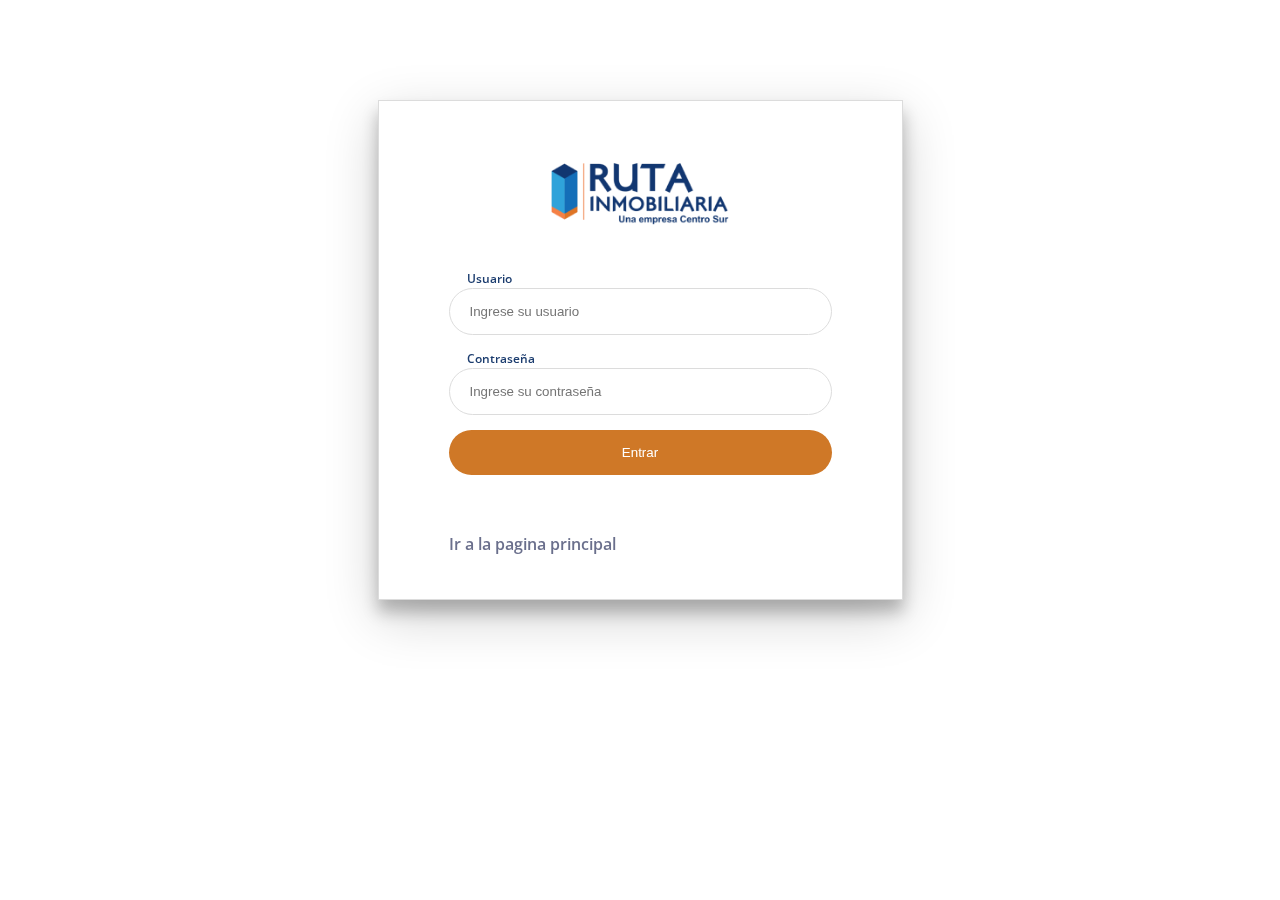
<file: ruta-noticias/index.html>
<!DOCTYPE html>
<html>

<head><meta http-equiv="Content-Type" content="text/html; charset=utf-8">
    
    
    
    
    <title>Administrador Ruta Inmobiliaria</title>
    
    <link rel='stylesheet prefetch' href='https://fonts.googleapis.com/css?family=Open+Sans:600'>
	<link rel="shortcut icon" href="images/favicon.png" />
    <link rel="stylesheet" href="css/style1.css">


</head>

<body>
    <div class="login-wrap">
        <div class="login-html">
            <div class="center">
                <img src="images/logo3.png" alt="" style="width: 50%">
            </div>
            <input id="tab-1" type="radio" name="tab" class="sign-in" checked><label for="tab-1" class="tab">Inicio de sesion</label>
            <input id="tab-2" type="radio" name="tab" class="sign-up"><label for="tab-2" class="tab"></label>

            <div class="login-form">
                <form method="post" action="validar.php">
                    <div class="sign-in-htm">
                        <div class="group">
                            <label for="user" class="label">Usuario</label>
                            <input name="user" type="text" class="input" required placeholder="Ingrese su usuario">
                        </div>
                        <div class="group">
                            <label for="pass" class="label">Contraseña</label>
                            <input name="pass" type="password" class="input" data-type="password" required placeholder="Ingrese su contraseña">
                        </div>

                        <div class="group">
                            <input type="submit" class="button" value="Entrar">
                        </div>
                        <div class="hr"></div>
                        <div class="cener">
                            <a href="../"> Ir a la pagina principal</a>
                        </div>

                    </div>
                </form>
            </div>

        </div>
    </div>


</body>

</html>
</file>
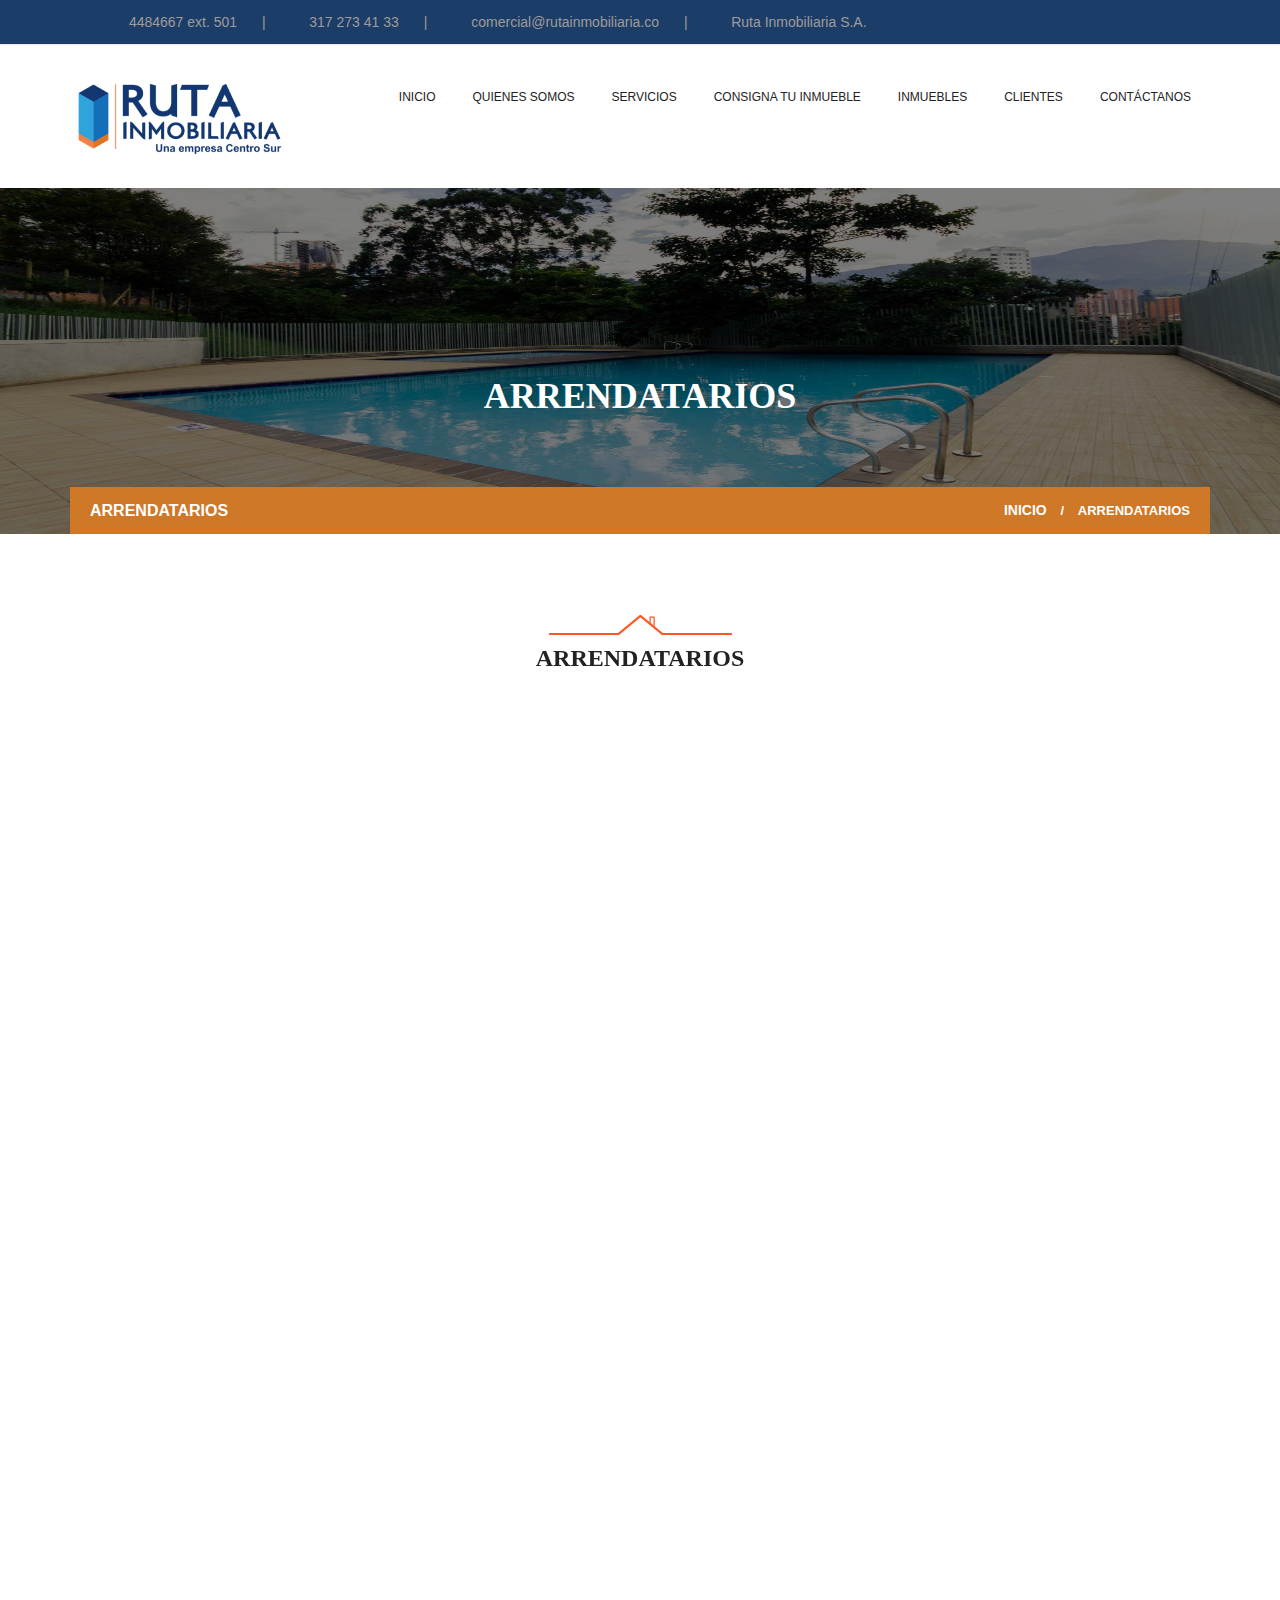
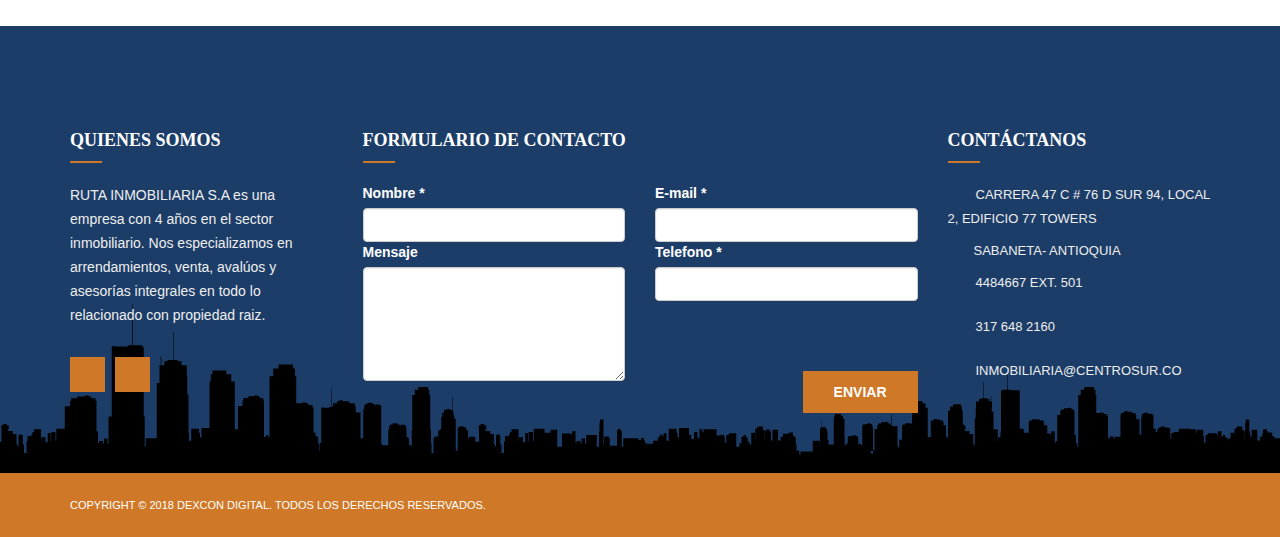
<file: arrendatarios.html>
<!DOCTYPE html>
<!--[if lt IE 7 ]><html class="ie ie6" lang="en"> <![endif]-->
<!--[if IE 7 ]><html class="ie ie7" lang="en"> <![endif]-->
<!--[if IE 8 ]><html class="ie ie8" lang="en"> <![endif]-->
<!--[if (gte IE 9)|!(IE)]><!-->
<!--<![endif]-->
<html lang="en-US">

<head>
	<meta charset="utf-8">
	<meta name="viewport" content="width=device-width, user-scalable=no">

	<meta name="author" content="Biinyu Games">
	<meta name="description" value="RUTA INMOBILIARIA S.A es una empresa con 4 años en el sector inmobiliario. Nos especializamos 
	en arrendamientos, venta, avalúos y asesorías integrales en todo lo relacionado con propiedad raiz.">
	<meta name="keywords" value="apartaestudios en medellin, apartamentos baratos en medellin, casas en arriendo medellin, inmobiliarias en medellin, agencias inmobiliarias en 
	medellin, apartamentos en arriendo medellin, arriendos baratos medellin, casas en arriendo medellin" >	
	<link rel="shortcut icon" href="images/favicon.png" type="image/x-icon">

	<!-- Favicons - Touch Icons -->

	<!-- HTML5 Shim and Respond.js IE8 support of HTML5 elements and media queries -->
	<!-- WARNING: Respond.js doesn't work if you view the page via file:// -->





<!-- Global site tag (gtag.js) - Google Analytics -->
<script async src="https://www.googletagmanager.com/gtag/js?id=UA-127178498-1"></script>
<script>
  window.dataLayer = window.dataLayer || [];
  function gtag(){dataLayer.push(arguments);}
  gtag('js', new Date());

  gtag('config', 'UA-127178498-1');
</script>
<script type="text/javascript"> window.smartlook||(function(d) { var o=smartlook=function(){ o.api.push(arguments)},h=d.getElementsByTagName('head')[0]; var c=d.createElement('script');o.api=new Array();c.async=true;c.type='text/javascript'; c.charset='utf-8';c.src='https://rec.smartlook.com/recorder.js';h.appendChild(c); })(document); smartlook('init', 'df51edef96e0c83cfcb3f6906c36e2cbdc8921df'); </script>
<!-- Google Tag Manager -->
<script>(function(w,d,s,l,i){w[l]=w[l]||[];w[l].push({'gtm.start':
new Date().getTime(),event:'gtm.js'});var f=d.getElementsByTagName(s)[0],
j=d.createElement(s),dl=l!='dataLayer'?'&l='+l:'';j.async=true;j.src=
'https://www.googletagmanager.com/gtm.js?id='+i+dl;f.parentNode.insertBefore(j,f);
})(window,document,'script','dataLayer','GTM-WPN4N86');</script>
<!-- End Google Tag Manager -->

	<title>Ruta Inmobiliaria - Arrendatarios</title>
	
	<link rel='dns-prefetch' href='http://fonts.googleapis.com' />
	<link rel='dns-prefetch' href='http://s.w.org' />
	<link rel="alternate" type="application/rss+xml" title="Realtor - Responsive Real Estate WordPress Theme &raquo; Feed" href="feed/index.html"
	/>
	<link rel="alternate" type="application/rss+xml" title="Realtor - Responsive Real Estate WordPress Theme &raquo; Comments Feed"
	 href="comments/feed/index.html" />
	<link rel="alternate" type="application/rss+xml" title="Realtor - Responsive Real Estate WordPress Theme &raquo; Our Team Comments Feed"
	 href="http://premiumlayers.net/demo/wp/realtor/our-team/feed/" />
	<script type="text/javascript">
		window._wpemojiSettings = { "baseUrl": "https:\/\/s.w.org\/images\/core\/emoji\/2.3\/72x72\/", "ext": ".png", "svgUrl": "https:\/\/s.w.org\/images\/core\/emoji\/2.3\/svg\/", "svgExt": ".svg", "source": { "concatemoji": "http:\/\/premiumlayers.net\/demo\/wp\/realtor\/wp-includes\/js\/wp-emoji-release.min.js?ver=4.8.7" } };
		!function (a, b, c) { function d(a) { var b, c, d, e, f = String.fromCharCode; if (!k || !k.fillText) return !1; switch (k.clearRect(0, 0, j.width, j.height), k.textBaseline = "top", k.font = "600 32px Arial", a) { case "flag": return k.fillText(f(55356, 56826, 55356, 56819), 0, 0), b = j.toDataURL(), k.clearRect(0, 0, j.width, j.height), k.fillText(f(55356, 56826, 8203, 55356, 56819), 0, 0), c = j.toDataURL(), b !== c && (k.clearRect(0, 0, j.width, j.height), k.fillText(f(55356, 57332, 56128, 56423, 56128, 56418, 56128, 56421, 56128, 56430, 56128, 56423, 56128, 56447), 0, 0), b = j.toDataURL(), k.clearRect(0, 0, j.width, j.height), k.fillText(f(55356, 57332, 8203, 56128, 56423, 8203, 56128, 56418, 8203, 56128, 56421, 8203, 56128, 56430, 8203, 56128, 56423, 8203, 56128, 56447), 0, 0), c = j.toDataURL(), b !== c); case "emoji4": return k.fillText(f(55358, 56794, 8205, 9794, 65039), 0, 0), d = j.toDataURL(), k.clearRect(0, 0, j.width, j.height), k.fillText(f(55358, 56794, 8203, 9794, 65039), 0, 0), e = j.toDataURL(), d !== e }return !1 } function e(a) { var c = b.createElement("script"); c.src = a, c.defer = c.type = "text/javascript", b.getElementsByTagName("head")[0].appendChild(c) } var f, g, h, i, j = b.createElement("canvas"), k = j.getContext && j.getContext("2d"); for (i = Array("flag", "emoji4"), c.supports = { everything: !0, everythingExceptFlag: !0 }, h = 0; h < i.length; h++)c.supports[i[h]] = d(i[h]), c.supports.everything = c.supports.everything && c.supports[i[h]], "flag" !== i[h] && (c.supports.everythingExceptFlag = c.supports.everythingExceptFlag && c.supports[i[h]]); c.supports.everythingExceptFlag = c.supports.everythingExceptFlag && !c.supports.flag, c.DOMReady = !1, c.readyCallback = function () { c.DOMReady = !0 }, c.supports.everything || (g = function () { c.readyCallback() }, b.addEventListener ? (b.addEventListener("DOMContentLoaded", g, !1), a.addEventListener("load", g, !1)) : (a.attachEvent("onload", g), b.attachEvent("onreadystatechange", function () { "complete" === b.readyState && c.readyCallback() })), f = c.source || {}, f.concatemoji ? e(f.concatemoji) : f.wpemoji && f.twemoji && (e(f.twemoji), e(f.wpemoji))) }(window, document, window._wpemojiSettings);
	</script>
	<style type="text/css">
		img.wp-smiley,
		img.emoji {
			display: inline !important;
			border: none !important;
			box-shadow: none !important;
			height: 1em !important;
			width: 1em !important;
			margin: 0 .07em !important;
			vertical-align: -0.1em !important;
			background: none !important;
			padding: 0 !important;
		}
	</style>
	<link rel='stylesheet' id='rs-plugin-settings-css' href='../wp-content/plugins/revslider/public/assets/css/settings-ver=5.4.1.css'
	 type='text/css' media='all' />
	<style id='rs-plugin-settings-inline-css' type='text/css'>
		#rs-demo-id {}
	</style>
	<link rel='stylesheet' id='Roboto-css' href='http://fonts.googleapis.com/css?family=Roboto:400,100,100italic,300,300italic,400italic,500,500italic,700,700italic,900,900italic&ver=4.8.7'
	 type='text/css' media='all' />
	<link rel='stylesheet' id='Lato-css' href='http://fonts.googleapis.com/css?family=Lato:100,300,400,700,900&ver=4.8.7' type='text/css'
	 media='all' />
	<link rel='stylesheet' id='Montserrat-css' href='http://fonts.googleapis.com/css?family=Montserrat:400,700&ver=4.8.7' type='text/css'
	 media='all' />
	<link rel='stylesheet' id='bootstrap-css' href='wp-content/themes/realtor/css/bootstrap.min-ver=1.3.css' type='text/css'
	 media='all' />
	<link rel='stylesheet' id='main-theme-css' href='wp-content/themes/realtor/css/main-ver=1.3.css' type='text/css' media='all'
	/>
	<link rel='stylesheet' id='main-style-css' href='wp-content/themes/realtor/style-ver=1.3.css' type='text/css' media='all'
	/>
	<link rel='stylesheet' id='animate-css' href='wp-content/themes/realtor/css/animate-ver=1.3.css' type='text/css' media='all'
	/>
	<link rel='stylesheet' id='responsive-css' href='wp-content/themes/realtor/css/responsive-ver=1.3.css' type='text/css'
	 media='all' />
	<link rel='stylesheet' id='font-awesome-css' href='wp-content/plugins/js_composer/assets/lib/bower/font-awesome/css/font-awesome.min-ver=5.1.1.css'
	 type='text/css' media='all' />
	<link rel='stylesheet' id='custom-style-css' href='wp-content/themes/realtor/css/custom-ver=1.3.css' type='text/css' media='all'
	/>
	<link rel='stylesheet' id='color_scheme-css' href='wp-content/themes/realtor/css/color.php-ver=1.3.css' type='text/css'
	 media='all' />
	<link rel='stylesheet' id='theme_optima-express-css' href='wp-content/themes/realtor/css/optimaexpress-ver=1.3.css' type='text/css'
	 media='all' />
	<link rel='stylesheet' id='js_composer_front-css' href='wp-content/plugins/js_composer/assets/css/js_composer.min-ver=5.1.1.css'
	 type='text/css' media='all' />
	<script type='text/javascript' src='wp-includes/js/jquery/jquery-ver=1.12.4.js'></script>
	<script type='text/javascript' src='wp-includes/js/jquery/jquery-migrate.min-ver=1.4.1.js'></script>
	<script type='text/javascript' src='wp-content/plugins/revslider/public/assets/js/jquery.themepunch.tools.min-ver=5.4.1.js'></script>
	<script type='text/javascript' src='wp-content/plugins/revslider/public/assets/js/jquery.themepunch.revolution.min-ver=5.4.1.js'></script>
	<link rel='https://api.w.org/' href='wp-json/index.html' />
	<link rel="EditURI" type="application/rsd+xml" title="RSD" href="xmlrpc.php-rsd.xml" />
	<link rel="wlwmanifest" type="application/wlwmanifest+xml" href="wp-includes/wlwmanifest.xml" />
	<meta name="generator" content="WordPress 4.8.7" />
	<link rel='shortlink' href='http://premiumlayers.net/demo/wp/realtor/?p=29' />
	<link rel="alternate" type="application/json+oembed" href="http://premiumlayers.net/demo/wp/realtor/wp-json/oembed/1.0/embed?url=http://premiumlayers.net/demo/wp/realtor/our-team/"
	/>
	<link rel="alternate" type="text/xml+oembed" href="http://premiumlayers.net/demo/wp/realtor/wp-json/oembed/1.0/embed?url=http://premiumlayers.net/demo/wp/realtor/our-team/&format=xml"
	/>
	<link rel="stylesheet" href="https://use.fontawesome.com/releases/v5.3.1/css/all.css" integrity="sha384-mzrmE5qonljUremFsqc01SB46JvROS7bZs3IO2EmfFsd15uHvIt+Y8vEf7N7fWAU"
	crossorigin="anonymous">
	<style type="text/css">
	</style>
	<script type="text/javascript"> if (ajaxurl === undefined) var ajaxurl = "http://premiumlayers.net/demo/wp/realtor/wp-admin/admin-ajax.php"; var wow_themes_realtor_rtl = false;</script>
	<style type="text/css">
	</style>


	<meta name="generator" content="Powered by Visual Composer - drag and drop page builder for WordPress." />
	<!--[if lte IE 9]><link rel="stylesheet" type="text/css" href="../wp-content/plugins/js_composer/assets/css/vc_lte_ie9.min.css" media="screen"><![endif]-->
	<meta name="generator" content="Powered by Slider Revolution 5.4.1 - responsive, Mobile-Friendly Slider Plugin for WordPress with comfortable drag and drop interface."
	/>
	<noscript>
		<style type="text/css">
			.wpb_animate_when_almost_visible {
				opacity: 1;
			}
		</style></noscript></head>

<body class="page-template page-template-tpl-visual_composer page-template-tpl-visual_composer-php page page-id-29 customize-support wpb-js-composer js-comp-ver-5.1.1 vc_responsive">

<!-- Google Tag Manager (noscript) -->
<noscript><iframe src="https://www.googletagmanager.com/ns.html?id=GTM-WPN4N86"
height="0" width="0" style="display:none;visibility:hidden"></iframe></noscript>
<!-- End Google Tag Manager (noscript) -->

	<!-- Page Wrap ===========================================-->
	<div id="wrap" class="home-1">

		<!--======= TOP BAR =========-->


		<div class="top-bar header-ppal">
			
		</div>


		<!--======= HEADER =========-->
		<header class="sticky menu-ppal">
			
		</header>
		<!--======= BANNER =========-->
		<div class="sub-banner"  style="background: url(images/zonascomunes.jpg) no-repeat; background-size: 100% 100%;">
			<div class="overlay">
				<div class="container">
					<h1>Arrendatarios</h1>
					<ol class="breadcrumb">
						<li class="pull-left">Arrendatarios</li>
						<li><a href="index.html">Inicio</a></li>
						<li>Arrendatarios</li>
					</ol>
				</div>
			</div>
		</div>

		<div class="row wpb_row vc_row-fluid">
			<div class="wpb_column col-sm-12">
				<div class="vc_column-inner ">
					<div class="wpb_wrapper">

						<!--======= TEAM =========-->
						<div class="team-section">

							<div class="container">
								<!--======= TITTLE =========-->
								<div class="tittle tittle2"> <img src="wp-content/themes/realtor/images/head-top.png" alt="">
									<h3>Arrendatarios</h3>
								
								</div>

								<div class="row">
								    <iframe src="https://www.simiinmobiliarias.com/base/simired/simidocs/index.php?inmo=893&tipo=1" frameborder="0" style="min-height: 870px;min-width: 100%;"></iframe> 

								</div>
							</div>
						</div>


					</div>
				</div>
			</div>
		</div>
		<div class="scrollup" id="easy-top" ></div>


		<footer class="footer-ppal">



		</footer>
	
		<!--======= RIGHTS =========-->
	
	
		<div class="rights">
		  <div class="container">
			<p class="font-montserrat"> Copyright © 2018 <a href="https://www.dexcondigital.com/" target="_blank" style="color: #fff;">Dexcon Digital.</a> Todos los derechos reservados.</p>
		  </div>
		</div>

	</div>

	<script type='text/javascript' src='wp-includes/js/jquery/ui/core.min-ver=1.11.4.js'></script>
	<script type='text/javascript' src='wp-includes/js/jquery/ui/widget.min-ver=1.11.4.js'></script>
	<script type='text/javascript' src='wp-includes/js/jquery/ui/tabs.min-ver=1.11.4.js'></script>
	<script type='text/javascript' src='wp-includes/js/jquery/ui/mouse.min-ver=1.11.4.js'></script>
	<script type='text/javascript' src='wp-includes/js/jquery/ui/resizable.min-ver=1.11.4.js'></script>
	<script type='text/javascript' src='wp-includes/js/jquery/ui/draggable.min-ver=1.11.4.js'></script>
	<script type='text/javascript' src='wp-includes/js/jquery/ui/button.min-ver=1.11.4.js'></script>
	<script type='text/javascript' src='wp-includes/js/jquery/ui/position.min-ver=1.11.4.js'></script>
	<script type='text/javascript' src='wp-includes/js/jquery/ui/dialog.min-ver=1.11.4.js'></script>
	<script type='text/javascript' src='wp-includes/js/jquery/ui/datepicker.min-ver=1.11.4.js'></script>
	<script type='text/javascript'>
		jQuery(document).ready(function (jQuery) { jQuery.datepicker.setDefaults({ "closeText": "Close", "currentText": "Today", "monthNames": ["January", "February", "March", "April", "May", "June", "July", "August", "September", "October", "November", "December"], "monthNamesShort": ["Jan", "Feb", "Mar", "Apr", "May", "Jun", "Jul", "Aug", "Sep", "Oct", "Nov", "Dec"], "nextText": "Next", "prevText": "Previous", "dayNames": ["Sunday", "Monday", "Tuesday", "Wednesday", "Thursday", "Friday", "Saturday"], "dayNamesShort": ["Sun", "Mon", "Tue", "Wed", "Thu", "Fri", "Sat"], "dayNamesMin": ["S", "M", "T", "W", "T", "F", "S"], "dateFormat": "MM d, yy", "firstDay": 1, "isRTL": false }); });
	</script>
	<script type='text/javascript' src='../wp-includes/js/jquery/ui/menu.min-ver=1.11.4.js'></script>
	<script type='text/javascript' src='../wp-includes/js/wp-a11y.min-ver=4.8.7.js'></script>
	<script type='text/javascript'>
		/* <![CDATA[ */
		var uiAutocompleteL10n = { "noResults": "No results found.", "oneResult": "1 result found. Use up and down arrow keys to navigate.", "manyResults": "%d results found. Use up and down arrow keys to navigate.", "itemSelected": "Item selected." };
/* ]]> */
	</script>
		<script type='text/javascript' src='wp-content/themes/realtor/js/top.js'></script>
	<script type='text/javascript' src='wp-includes/js/jquery/ui/autocomplete.min-ver=1.11.4.js'></script>
	<script type='text/javascript' src='wp-content/themes/realtor/js/wow.min-ver=1.3.js'></script>
	<script type='text/javascript' src='wp-content/themes/realtor/js/bootstrap-select-ver=1.3.js'></script>
	<script type='text/javascript' src='wp-content/themes/realtor/js/bootstrap.min-ver=1.3.js'></script>
	<script type='text/javascript' src='wp-content/themes/realtor/js/jquery.stellar-ver=1.3.js'></script>
	<script type='text/javascript' src='wp-content/themes/realtor/js/jquery.flexslider-min-ver=1.3.js'></script>
	<script type='text/javascript' src='wp-content/themes/realtor/js/owl.carousel.min-ver=1.3.js'></script>
	<script type='text/javascript' src='wp-content/themes/realtor/js/jquery.sticky-ver=1.3.js'></script>
	<script type='text/javascript' src='wp-content/themes/realtor/js/own-menu-ver=1.3.js'></script>
	<script type='text/javascript' src='wp-content/themes/realtor/js/main-ver=1.3.js'></script>
	<script type='text/javascript' src='wp-includes/js/comment-reply.min-ver=4.8.7.js'></script>
	<script type='text/javascript' src='wp-includes/js/wp-embed.min-ver=4.8.7.js'></script>
	<script type='text/javascript' src='wp-content/plugins/js_composer/assets/js/dist/js_composer_front.min-ver=5.1.1.js'></script>
	<script type='text/javascript' src='wp-content/themes/realtor/js/menu.js'></script>

</body>

</html>
</file>
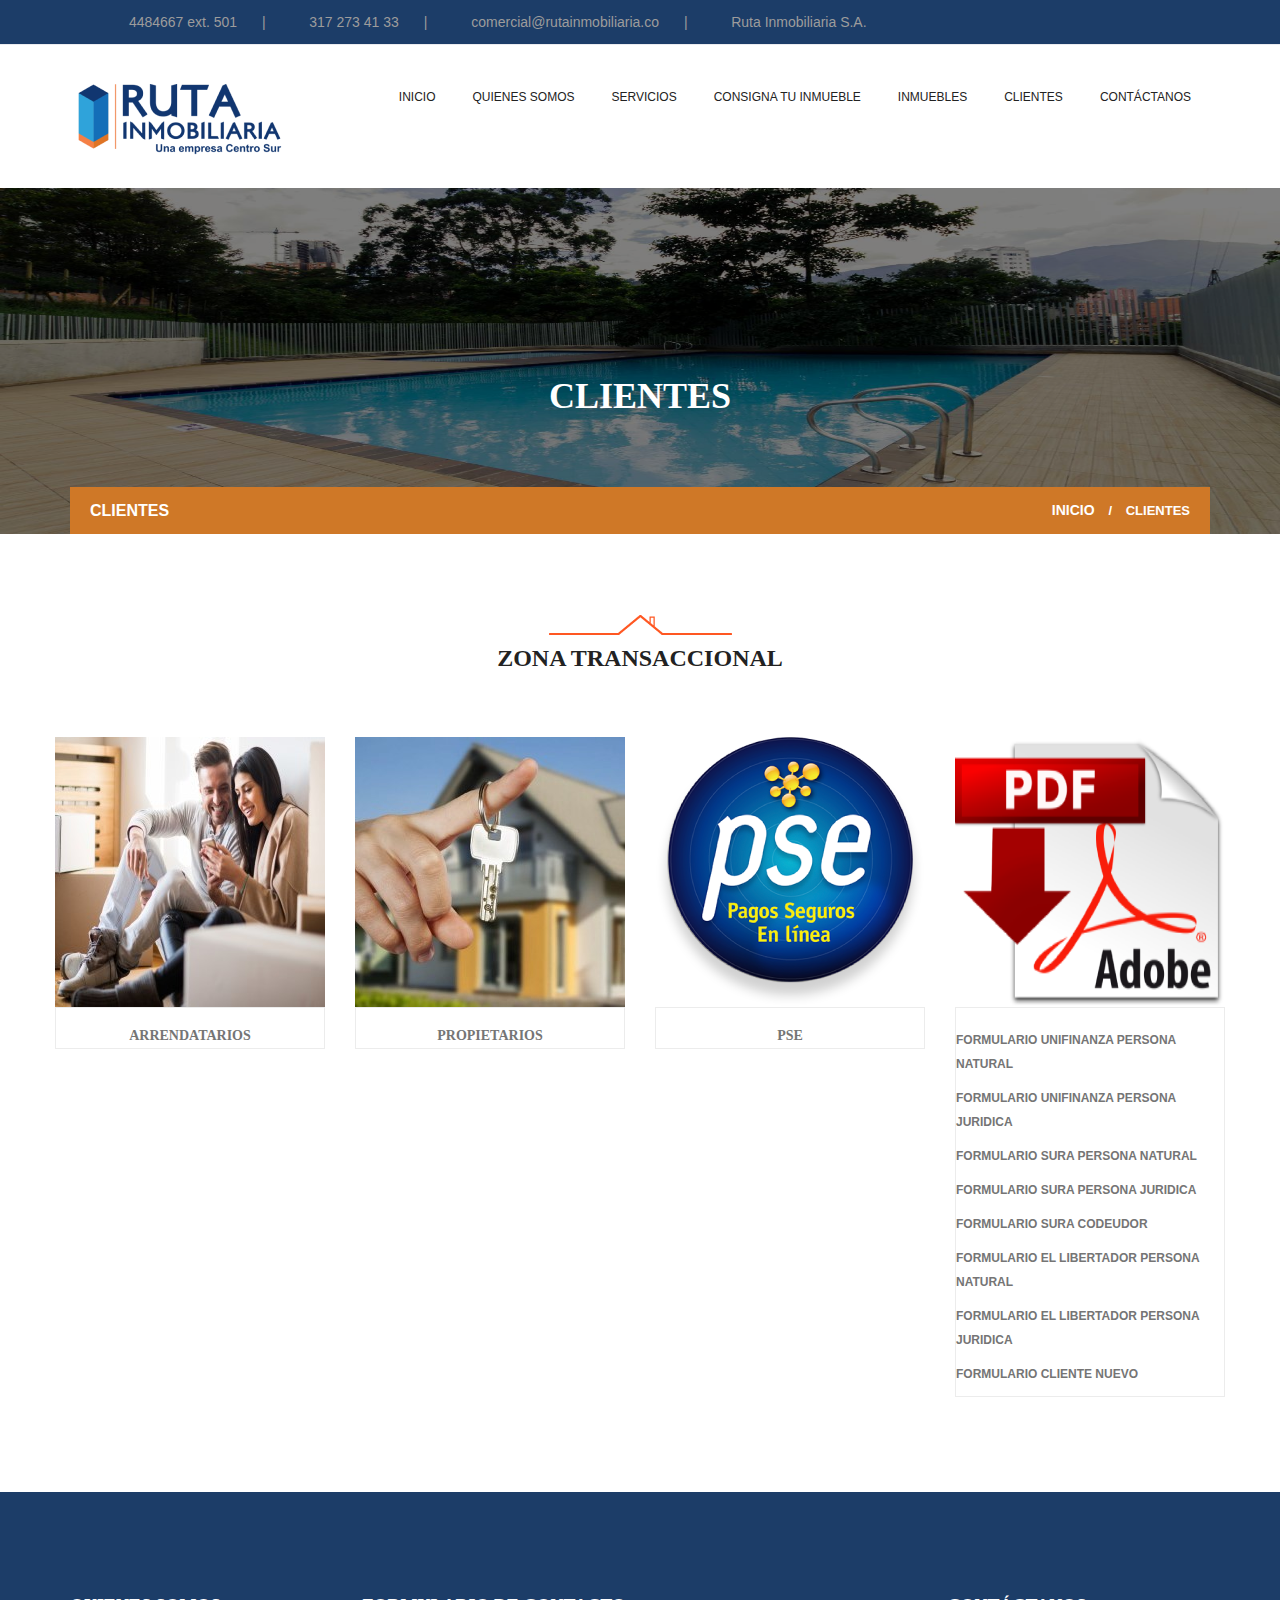
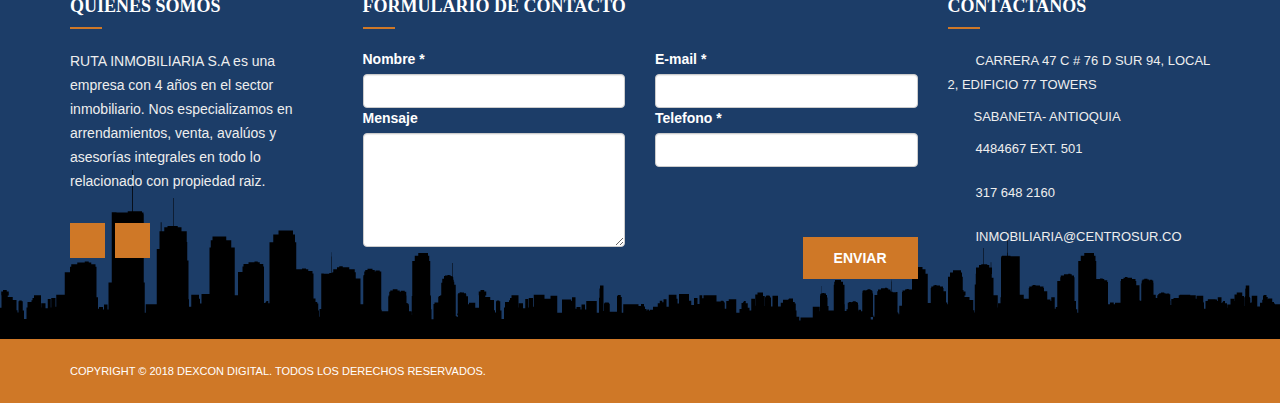
<file: clientes.html>
<!DOCTYPE html>
<!--[if lt IE 7 ]><html class="ie ie6" lang="en"> <![endif]-->
<!--[if IE 7 ]><html class="ie ie7" lang="en"> <![endif]-->
<!--[if IE 8 ]><html class="ie ie8" lang="en"> <![endif]-->
<!--[if (gte IE 9)|!(IE)]><!-->
<!--<![endif]-->
<html lang="en-US">

<head>
	<meta charset="utf-8">
	<meta name="viewport" content="width=device-width, user-scalable=no">

	<meta name="author" content="Biinyu Games">
	<meta name="description" value="RUTA INMOBILIARIA S.A es una empresa con 4 años en el sector inmobiliario. Nos especializamos 
	en arrendamientos, venta, avalúos y asesorías integrales en todo lo relacionado con propiedad raiz.">
	<meta name="keywords" value="apartaestudios en medellin, apartamentos baratos en medellin, casas en arriendo medellin, inmobiliarias en medellin, agencias inmobiliarias en 
	medellin, apartamentos en arriendo medellin, arriendos baratos medellin, casas en arriendo medellin" > 
	<link rel="shortcut icon" href="images/favicon.png" type="image/x-icon">

	<!-- Favicons - Touch Icons -->

	<!-- HTML5 Shim and Respond.js IE8 support of HTML5 elements and media queries -->
	<!-- WARNING: Respond.js doesn't work if you view the page via file:// -->





	<title>Ruta Inmobiliaria - Clientes</title>
	
	
	<link rel='dns-prefetch' href='http://fonts.googleapis.com' />
	<link rel='dns-prefetch' href='http://s.w.org' />
<!-- Global site tag (gtag.js) - Google Analytics -->
<script async src="https://www.googletagmanager.com/gtag/js?id=UA-127178498-1"></script>
<script type="text/javascript"> window.smartlook||(function(d) { var o=smartlook=function(){ o.api.push(arguments)},h=d.getElementsByTagName('head')[0]; var c=d.createElement('script');o.api=new Array();c.async=true;c.type='text/javascript'; c.charset='utf-8';c.src='https://rec.smartlook.com/recorder.js';h.appendChild(c); })(document); smartlook('init', 'df51edef96e0c83cfcb3f6906c36e2cbdc8921df'); </script>
<script>
  window.dataLayer = window.dataLayer || [];
  function gtag(){dataLayer.push(arguments);}
  gtag('js', new Date());

  gtag('config', 'UA-127178498-1');
</script>

	<!-- Google Tag Manager -->
<script>(function(w,d,s,l,i){w[l]=w[l]||[];w[l].push({'gtm.start':
new Date().getTime(),event:'gtm.js'});var f=d.getElementsByTagName(s)[0],
j=d.createElement(s),dl=l!='dataLayer'?'&l='+l:'';j.async=true;j.src=
'https://www.googletagmanager.com/gtm.js?id='+i+dl;f.parentNode.insertBefore(j,f);
})(window,document,'script','dataLayer','GTM-WPN4N86');</script>
<!-- End Google Tag Manager -->
	<link rel="alternate" type="application/rss+xml" title="Realtor - Responsive Real Estate WordPress Theme &raquo; Feed" href="feed/index.html"
	/>
	<link rel="alternate" type="application/rss+xml" title="Realtor - Responsive Real Estate WordPress Theme &raquo; Comments Feed"
	 href="comments/feed/index.html" />
	<link rel="alternate" type="application/rss+xml" title="Realtor - Responsive Real Estate WordPress Theme &raquo; Our Team Comments Feed"
	 href="http://premiumlayers.net/demo/wp/realtor/our-team/feed/" />
	<script type="text/javascript">
		window._wpemojiSettings = { "baseUrl": "https:\/\/s.w.org\/images\/core\/emoji\/2.3\/72x72\/", "ext": ".png", "svgUrl": "https:\/\/s.w.org\/images\/core\/emoji\/2.3\/svg\/", "svgExt": ".svg", "source": { "concatemoji": "http:\/\/premiumlayers.net\/demo\/wp\/realtor\/wp-includes\/js\/wp-emoji-release.min.js?ver=4.8.7" } };
		!function (a, b, c) { function d(a) { var b, c, d, e, f = String.fromCharCode; if (!k || !k.fillText) return !1; switch (k.clearRect(0, 0, j.width, j.height), k.textBaseline = "top", k.font = "600 32px Arial", a) { case "flag": return k.fillText(f(55356, 56826, 55356, 56819), 0, 0), b = j.toDataURL(), k.clearRect(0, 0, j.width, j.height), k.fillText(f(55356, 56826, 8203, 55356, 56819), 0, 0), c = j.toDataURL(), b !== c && (k.clearRect(0, 0, j.width, j.height), k.fillText(f(55356, 57332, 56128, 56423, 56128, 56418, 56128, 56421, 56128, 56430, 56128, 56423, 56128, 56447), 0, 0), b = j.toDataURL(), k.clearRect(0, 0, j.width, j.height), k.fillText(f(55356, 57332, 8203, 56128, 56423, 8203, 56128, 56418, 8203, 56128, 56421, 8203, 56128, 56430, 8203, 56128, 56423, 8203, 56128, 56447), 0, 0), c = j.toDataURL(), b !== c); case "emoji4": return k.fillText(f(55358, 56794, 8205, 9794, 65039), 0, 0), d = j.toDataURL(), k.clearRect(0, 0, j.width, j.height), k.fillText(f(55358, 56794, 8203, 9794, 65039), 0, 0), e = j.toDataURL(), d !== e }return !1 } function e(a) { var c = b.createElement("script"); c.src = a, c.defer = c.type = "text/javascript", b.getElementsByTagName("head")[0].appendChild(c) } var f, g, h, i, j = b.createElement("canvas"), k = j.getContext && j.getContext("2d"); for (i = Array("flag", "emoji4"), c.supports = { everything: !0, everythingExceptFlag: !0 }, h = 0; h < i.length; h++)c.supports[i[h]] = d(i[h]), c.supports.everything = c.supports.everything && c.supports[i[h]], "flag" !== i[h] && (c.supports.everythingExceptFlag = c.supports.everythingExceptFlag && c.supports[i[h]]); c.supports.everythingExceptFlag = c.supports.everythingExceptFlag && !c.supports.flag, c.DOMReady = !1, c.readyCallback = function () { c.DOMReady = !0 }, c.supports.everything || (g = function () { c.readyCallback() }, b.addEventListener ? (b.addEventListener("DOMContentLoaded", g, !1), a.addEventListener("load", g, !1)) : (a.attachEvent("onload", g), b.attachEvent("onreadystatechange", function () { "complete" === b.readyState && c.readyCallback() })), f = c.source || {}, f.concatemoji ? e(f.concatemoji) : f.wpemoji && f.twemoji && (e(f.twemoji), e(f.wpemoji))) }(window, document, window._wpemojiSettings);
	</script>
	<style type="text/css">
		img.wp-smiley,
		img.emoji {
			display: inline !important;
			border: none !important;
			box-shadow: none !important;
			height: 1em !important;
			width: 1em !important;
			margin: 0 .07em !important;
			vertical-align: -0.1em !important;
			background: none !important;
			padding: 0 !important;
		}
	</style>
	<link rel='stylesheet' id='rs-plugin-settings-css' href='wp-content/plugins/revslider/public/assets/css/settings-ver=5.4.1.css'
	 type='text/css' media='all' />
	<style id='rs-plugin-settings-inline-css' type='text/css'>
		#rs-demo-id {}
	</style>
	<link rel='stylesheet' id='Roboto-css' href='http://fonts.googleapis.com/css?family=Roboto:400,100,100italic,300,300italic,400italic,500,500italic,700,700italic,900,900italic&ver=4.8.7'
	 type='text/css' media='all' />
	<link rel='stylesheet' id='Lato-css' href='http://fonts.googleapis.com/css?family=Lato:100,300,400,700,900&ver=4.8.7' type='text/css'
	 media='all' />
	<link rel='stylesheet' id='Montserrat-css' href='http://fonts.googleapis.com/css?family=Montserrat:400,700&ver=4.8.7' type='text/css'
	 media='all' />
	<link rel='stylesheet' id='bootstrap-css' href='wp-content/themes/realtor/css/bootstrap.min-ver=1.3.css' type='text/css'
	 media='all' />
	<link rel='stylesheet' id='main-theme-css' href='wp-content/themes/realtor/css/main-ver=1.3.css' type='text/css' media='all'
	/>
	<link rel='stylesheet' id='main-style-css' href='wp-content/themes/realtor/style-ver=1.3.css' type='text/css' media='all'
	/>
	<link rel='stylesheet' id='animate-css' href='wp-content/themes/realtor/css/animate-ver=1.3.css' type='text/css' media='all'
	/>
	<link rel='stylesheet' id='responsive-css' href='wp-content/themes/realtor/css/responsive-ver=1.3.css' type='text/css'
	 media='all' />
	<link rel='stylesheet' id='font-awesome-css' href='wp-content/plugins/js_composer/assets/lib/bower/font-awesome/css/font-awesome.min-ver=5.1.1.css'
	 type='text/css' media='all' />
	<link rel='stylesheet' id='custom-style-css' href='wp-content/themes/realtor/css/custom-ver=1.3.css' type='text/css' media='all'
	/>
	<link rel='stylesheet' id='color_scheme-css' href='wp-content/themes/realtor/css/color.php-ver=1.3.css' type='text/css'
	 media='all' />
	<link rel='stylesheet' id='theme_optima-express-css' href='wp-content/themes/realtor/css/optimaexpress-ver=1.3.css' type='text/css'
	 media='all' />
	<link rel='stylesheet' id='js_composer_front-css' href='wp-content/plugins/js_composer/assets/css/js_composer.min-ver=5.1.1.css'
	 type='text/css' media='all' />
	<script type='text/javascript' src='wp-includes/js/jquery/jquery-ver=1.12.4.js'></script>
	<script type='text/javascript' src='wp-includes/js/jquery/jquery-migrate.min-ver=1.4.1.js'></script>
	<script type='text/javascript' src='wp-content/plugins/revslider/public/assets/js/jquery.themepunch.tools.min-ver=5.4.1.js'></script>
	<script type='text/javascript' src='wp-content/plugins/revslider/public/assets/js/jquery.themepunch.revolution.min-ver=5.4.1.js'></script>
	<link rel='https://api.w.org/' href='wp-json/index.html' />
	<link rel="EditURI" type="application/rsd+xml" title="RSD" href="xmlrpc.php-rsd.xml" />
	<link rel="wlwmanifest" type="application/wlwmanifest+xml" href="wp-includes/wlwmanifest.xml" />
	<meta name="generator" content="WordPress 4.8.7" />
	<link rel='shortlink' href='http://premiumlayers.net/demo/wp/realtor/?p=29' />
	<link rel="alternate" type="application/json+oembed" href="http://premiumlayers.net/demo/wp/realtor/wp-json/oembed/1.0/embed?url=http://premiumlayers.net/demo/wp/realtor/our-team/"
	/>
	<link rel="alternate" type="text/xml+oembed" href="http://premiumlayers.net/demo/wp/realtor/wp-json/oembed/1.0/embed?url=http://premiumlayers.net/demo/wp/realtor/our-team/&format=xml"
	/>
	<link rel="stylesheet" href="https://use.fontawesome.com/releases/v5.3.1/css/all.css" integrity="sha384-mzrmE5qonljUremFsqc01SB46JvROS7bZs3IO2EmfFsd15uHvIt+Y8vEf7N7fWAU"
	crossorigin="anonymous">
	<style type="text/css">
	</style>
	<script type="text/javascript"> if (ajaxurl === undefined) var ajaxurl = "http://premiumlayers.net/demo/wp/realtor/wp-admin/admin-ajax.php"; var wow_themes_realtor_rtl = false;</script>
	<style type="text/css">
	</style>


	<meta name="generator" content="Powered by Visual Composer - drag and drop page builder for WordPress." />
	<!--[if lte IE 9]><link rel="stylesheet" type="text/css" href="../wp-content/plugins/js_composer/assets/css/vc_lte_ie9.min.css" media="screen"><![endif]-->
	<meta name="generator" content="Powered by Slider Revolution 5.4.1 - responsive, Mobile-Friendly Slider Plugin for WordPress with comfortable drag and drop interface."
	/>
	<noscript>
		<style type="text/css">
			.wpb_animate_when_almost_visible {
				opacity: 1;
			}
		</style></noscript></head>

<body class="page-template page-template-tpl-visual_composer page-template-tpl-visual_composer-php page page-id-29 customize-support wpb-js-composer js-comp-ver-5.1.1 vc_responsive">

<!-- Google Tag Manager (noscript) -->
<noscript><iframe src="https://www.googletagmanager.com/ns.html?id=GTM-WPN4N86"
height="0" width="0" style="display:none;visibility:hidden"></iframe></noscript>
<!-- End Google Tag Manager (noscript) -->
	<!-- Page Wrap ===========================================-->
	<div id="wrap" class="home-1">

		<!--======= TOP BAR =========-->


		<div class="top-bar header-ppal">
			
		</div>


		<!--======= HEADER =========-->
		<header class="sticky menu-ppal">
			
		</header>
		<!--======= BANNER =========-->
		<div class="sub-banner"  style="background: url(images/zonascomunes.jpg) no-repeat; background-size: 100% 100%;">
			<div class="overlay">
				<div class="container">
					<h1>Clientes</h1>
					<ol class="breadcrumb">
						<li class="pull-left">Clientes</li>
						<li><a href="index.html">Inicio</a></li>
						<li>Clientes</li>
					</ol>
				</div>
			</div>
		</div>

		<div class="row wpb_row vc_row-fluid">
			<div class="wpb_column col-sm-12">
				<div class="vc_column-inner ">
					<div class="wpb_wrapper">

						<!--======= TEAM =========-->
						<div class="team-section">

							<div class="container">
								<!--======= TITTLE =========-->
								<div class="tittle"> <img src="wp-content/themes/realtor/images/head-top.png" alt="">
									<h3>Zona Transaccional</h3>
								
								</div>

								<div class="row">

									<!--======= TEAM ROW =========-->
									<ul class="row">


										<!--======= TEAM =========-->
										<li class="col-md-3 col-sm-4 col-xs-6">
											<div class="team">
												<a href="arrendatarios.html"><img width="270" height="288" src="images/arrendatarios2.jpg" class="img-responsive wp-post-image" alt=""
												/></a>
												

												<!--======= TEAM DETAILS =========-->
												<div class="team-detail">
													<h6><a href="arrendatarios.html">Arrendatarios</a></h6>
													
												</div>
											</div>
										</li>


										<!--======= TEAM =========-->
										<li class="col-md-3 col-sm-4 col-xs-6">
											<div class="team">
												<a href="propietarios.html"><img width="270" height="288" src="images/propietarios2.jpg" class="img-responsive wp-post-image" alt=""
												/></a>
												

												<!--======= TEAM DETAILS =========-->
												<div class="team-detail">
													<h6><a href="propietarios.html">Propietarios</a></h6>
													
												</div>
											</div>
										</li>


										<!--======= TEAM =========-->
										<li class="col-md-3 col-sm-4 col-xs-6">
											<div class="team">
												<a href="https://gateway2.tucompra.com.co/sites/rutainmobiliaria" target="_blank"><img width="270" height="288" src="images/pse.png" class="img-responsive wp-post-image" alt=""
												/></a>
												

												<!--======= TEAM DETAILS =========-->
												<div class="team-detail">
													<h6><a href="https://gateway2.tucompra.com.co/sites/rutainmobiliaria" target="_blank">PSE</a></h6>
													
												</div>
											</div>
										</li>


										<!--======= TEAM =========-->
										<li class="col-md-3 col-sm-4 col-xs-6">
											<div class="team">
												<img width="270" height="288" src="images/pdf.png" class="img-responsive wp-post-image" alt=""
												/>
												

												<!--======= TEAM DETAILS =========-->
												<div class="team-detail">
													<p style="text-align: left;"><a href="wp-content/uploads/2015/07/UNIFIANZA PERSONA NATURAL (1).pdf" target="_blank">Formulario Unifinanza Persona Natural</a></p>
													<p style="text-align: left;"><a href="wp-content/uploads/2015/07/UNIFIANZA PERSONA JURIDICA (1).pdf" target="_blank">Formulario Unifinanza Persona Juridica</a></p>
													<p style="text-align: left;"><a href="wp-content/uploads/2015/07/Formulario Sura PN.pdf" target="_blank">Formulario Sura Persona Natural</a></p>
													<p style="text-align: left;"><a href="wp-content/uploads/2015/07/Formulario Sura PJ.pdf" target="_blank">Formulario Sura Persona Juridica</a></p>
													<p style="text-align: left;"><a href="wp-content/uploads/2015/07/Formulario Sura Codeudor.pdf" target="_blank">Formulario Sura Codeudor</a></p>
													<p style="text-align: left;"><a href="wp-content/uploads/2015/07/Formulario persona natural (2).pdf" target="_blank">Formulario El Libertador Persona Natural</a></p>
													<p style="text-align: left;"><a href="wp-content/uploads/2015/07/Formulario persona Jurídica (1).pdf" target="_blank">Formulario El Libertador Persona Juridica</a></p>
													<p style="text-align: left;"><a href="wp-content/uploads/2015/07/8. FT - INFORMACIÓN CLIENTE nuevo Logo.pdf" target="_blank">Formulario Cliente Nuevo</a></p>
																				
												
												</div>
											</div>
										</li>


									</ul>

								</div>
							</div>
						</div>


					</div>
				</div>
			</div>
		</div>
			<div class="scrollup" id="easy-top" style="display: block;"></div>


		<footer class="footer-ppal">



		</footer>
	
		<!--======= RIGHTS =========-->
	
	
		<div class="rights">
		  <div class="container">
			<p class="font-montserrat"> Copyright © 2018 <a href="https://www.dexcondigital.com/" target="_blank" style="color: #fff;">Dexcon Digital.</a> Todos los derechos reservados.</p>
		  </div>
		</div>

	</div>

	<script type='text/javascript' src='wp-includes/js/jquery/ui/core.min-ver=1.11.4.js'></script>
	<script type='text/javascript' src='wp-includes/js/jquery/ui/widget.min-ver=1.11.4.js'></script>
	<script type='text/javascript' src='wp-includes/js/jquery/ui/tabs.min-ver=1.11.4.js'></script>
	<script type='text/javascript' src='wp-includes/js/jquery/ui/mouse.min-ver=1.11.4.js'></script>
	<script type='text/javascript' src='wp-includes/js/jquery/ui/resizable.min-ver=1.11.4.js'></script>
	<script type='text/javascript' src='wp-includes/js/jquery/ui/draggable.min-ver=1.11.4.js'></script>
	<script type='text/javascript' src='wp-includes/js/jquery/ui/button.min-ver=1.11.4.js'></script>
	<script type='text/javascript' src='wp-includes/js/jquery/ui/position.min-ver=1.11.4.js'></script>
	<script type='text/javascript' src='wp-includes/js/jquery/ui/dialog.min-ver=1.11.4.js'></script>
	<script type='text/javascript' src='wp-includes/js/jquery/ui/datepicker.min-ver=1.11.4.js'></script>
	<script type='text/javascript'>
		jQuery(document).ready(function (jQuery) { jQuery.datepicker.setDefaults({ "closeText": "Close", "currentText": "Today", "monthNames": ["January", "February", "March", "April", "May", "June", "July", "August", "September", "October", "November", "December"], "monthNamesShort": ["Jan", "Feb", "Mar", "Apr", "May", "Jun", "Jul", "Aug", "Sep", "Oct", "Nov", "Dec"], "nextText": "Next", "prevText": "Previous", "dayNames": ["Sunday", "Monday", "Tuesday", "Wednesday", "Thursday", "Friday", "Saturday"], "dayNamesShort": ["Sun", "Mon", "Tue", "Wed", "Thu", "Fri", "Sat"], "dayNamesMin": ["S", "M", "T", "W", "T", "F", "S"], "dateFormat": "MM d, yy", "firstDay": 1, "isRTL": false }); });
	</script>
	<script type='text/javascript' src='../wp-includes/js/jquery/ui/menu.min-ver=1.11.4.js'></script>
	<script type='text/javascript' src='../wp-includes/js/wp-a11y.min-ver=4.8.7.js'></script>
	<script type='text/javascript'>
		/* <![CDATA[ */
		var uiAutocompleteL10n = { "noResults": "No results found.", "oneResult": "1 result found. Use up and down arrow keys to navigate.", "manyResults": "%d results found. Use up and down arrow keys to navigate.", "itemSelected": "Item selected." };
/* ]]> */
	</script>
		<script type='text/javascript' src='wp-content/themes/realtor/js/top.js'></script>
	<script type='text/javascript' src='wp-includes/js/jquery/ui/autocomplete.min-ver=1.11.4.js'></script>
	<script type='text/javascript' src='wp-content/themes/realtor/js/wow.min-ver=1.3.js'></script>
	<script type='text/javascript' src='wp-content/themes/realtor/js/bootstrap-select-ver=1.3.js'></script>
	<script type='text/javascript' src='wp-content/themes/realtor/js/bootstrap.min-ver=1.3.js'></script>
	<script type='text/javascript' src='wp-content/themes/realtor/js/jquery.stellar-ver=1.3.js'></script>
	<script type='text/javascript' src='wp-content/themes/realtor/js/jquery.flexslider-min-ver=1.3.js'></script>
	<script type='text/javascript' src='wp-content/themes/realtor/js/owl.carousel.min-ver=1.3.js'></script>
	<script type='text/javascript' src='wp-content/themes/realtor/js/jquery.sticky-ver=1.3.js'></script>
	<script type='text/javascript' src='wp-content/themes/realtor/js/own-menu-ver=1.3.js'></script>
	<script type='text/javascript' src='wp-content/themes/realtor/js/main-ver=1.3.js'></script>
	<script type='text/javascript' src='wp-includes/js/comment-reply.min-ver=4.8.7.js'></script>
	<script type='text/javascript' src='wp-includes/js/wp-embed.min-ver=4.8.7.js'></script>
	<script type='text/javascript' src='wp-content/plugins/js_composer/assets/js/dist/js_composer_front.min-ver=5.1.1.js'></script>
	<script type='text/javascript' src='wp-content/themes/realtor/js/menu.js'></script>

</body>

</html>
</file>
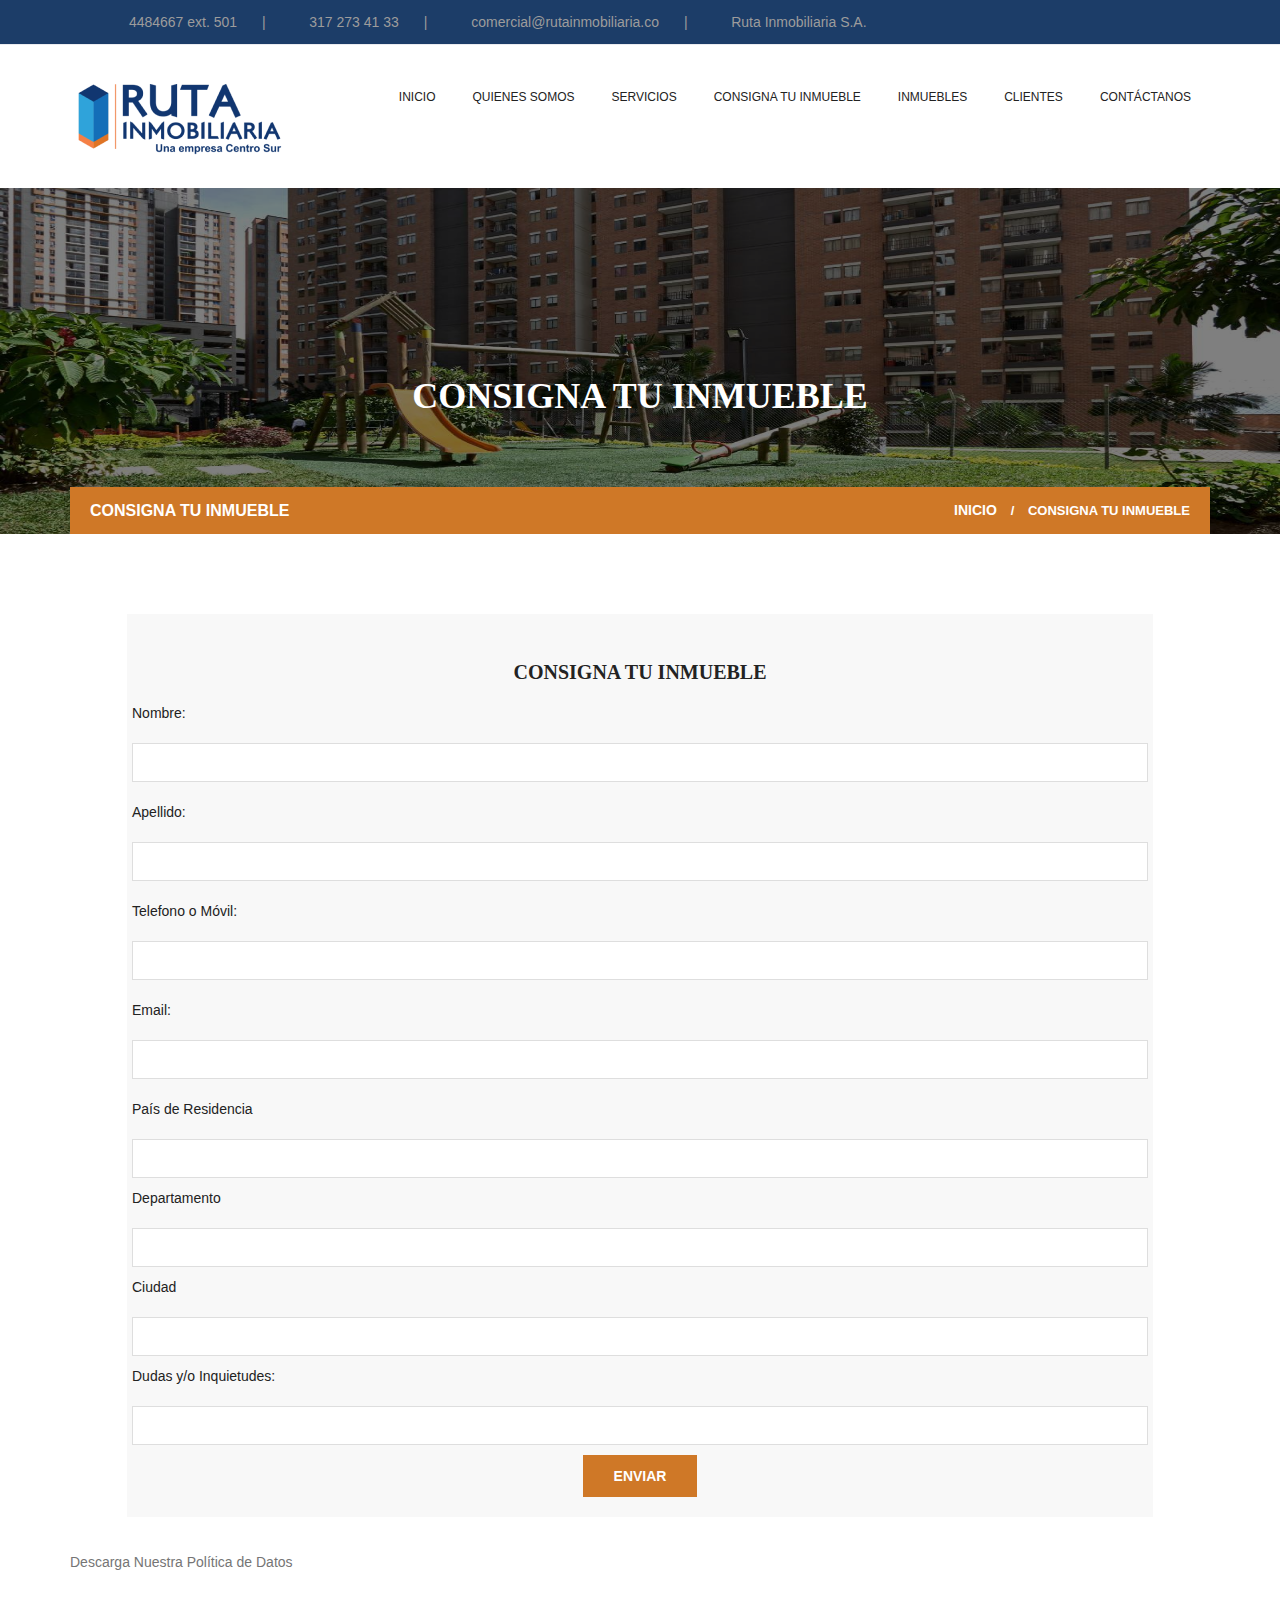
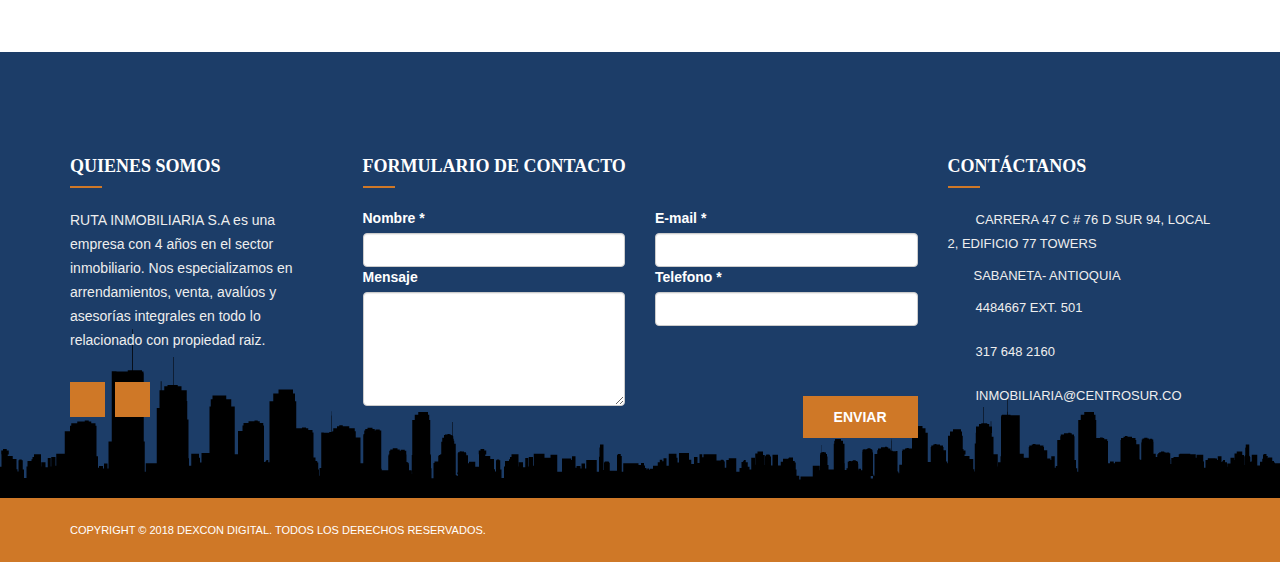
<file: consignar-inmueble.html>
<!DOCTYPE html>
<!--[if lt IE 7 ]><html class="ie ie6" lang="en"> <![endif]-->
<!--[if IE 7 ]><html class="ie ie7" lang="en"> <![endif]-->
<!--[if IE 8 ]><html class="ie ie8" lang="en"> <![endif]-->
<!--[if (gte IE 9)|!(IE)]><!-->
<!--<![endif]-->
<html lang="en-US">

<head>
	<meta charset="utf-8">
	<meta name="viewport" content="width=device-width, user-scalable=no">
	
	<meta name="author" content="Biinyu Games">
		 <link rel="shortcut icon" href="images/favicon.png" type="image/x-icon">
	<meta name="description" value="RUTA INMOBILIARIA S.A es una empresa con 4 años en el sector inmobiliario. Nos especializamos 
	en arrendamientos, venta, avalúos y asesorías integrales en todo lo relacionado con propiedad raiz.">
	<meta name="keywords" value="apartaestudios en medellin, apartamentos baratos en medellin, casas en arriendo medellin, inmobiliarias en medellin, agencias inmobiliarias en 
	medellin, apartamentos en arriendo medellin, arriendos baratos medellin, casas en arriendo medellin" >

	<title>Ruta Inmobiliaria - Consigna Inmueble</title>
	
	<link rel='dns-prefetch' href='http://fonts.googleapis.com' />
	<link rel='dns-prefetch' href='http://s.w.org' />
<!-- Global site tag (gtag.js) - Google Analytics -->
<script async src="https://www.googletagmanager.com/gtag/js?id=UA-127178498-1"></script>
<script>
  window.dataLayer = window.dataLayer || [];
  function gtag(){dataLayer.push(arguments);}
  gtag('js', new Date());

  gtag('config', 'UA-127178498-1');
</script>
<script type="text/javascript"> window.smartlook||(function(d) { var o=smartlook=function(){ o.api.push(arguments)},h=d.getElementsByTagName('head')[0]; var c=d.createElement('script');o.api=new Array();c.async=true;c.type='text/javascript'; c.charset='utf-8';c.src='https://rec.smartlook.com/recorder.js';h.appendChild(c); })(document); smartlook('init', 'df51edef96e0c83cfcb3f6906c36e2cbdc8921df'); </script>
<!-- Google Tag Manager -->
<script>(function(w,d,s,l,i){w[l]=w[l]||[];w[l].push({'gtm.start':
new Date().getTime(),event:'gtm.js'});var f=d.getElementsByTagName(s)[0],
j=d.createElement(s),dl=l!='dataLayer'?'&l='+l:'';j.async=true;j.src=
'https://www.googletagmanager.com/gtm.js?id='+i+dl;f.parentNode.insertBefore(j,f);
})(window,document,'script','dataLayer','GTM-WPN4N86');</script>
<!-- End Google Tag Manager -->

	<link rel="alternate" type="application/rss+xml" title="Realtor - Responsive Real Estate WordPress Theme &raquo; Feed" href="feed/index.html"
	/>
	<link rel="alternate" type="application/rss+xml" title="Realtor - Responsive Real Estate WordPress Theme &raquo; Comments Feed"
	 href="../comments/feed/index.html" />
	<link rel="alternate" type="application/rss+xml" title="Realtor - Responsive Real Estate WordPress Theme &raquo; Register Comments Feed"
	 href="http://premiumlayers.net/demo/wp/realtor/register/feed/" />
	<script type="text/javascript">
		window._wpemojiSettings = { "baseUrl": "https:\/\/s.w.org\/images\/core\/emoji\/2.3\/72x72\/", "ext": ".png", "svgUrl": "https:\/\/s.w.org\/images\/core\/emoji\/2.3\/svg\/", "svgExt": ".svg", "source": { "concatemoji": "http:\/\/premiumlayers.net\/demo\/wp\/realtor\/wp-includes\/js\/wp-emoji-release.min.js?ver=4.8.7" } };
		!function (a, b, c) { function d(a) { var b, c, d, e, f = String.fromCharCode; if (!k || !k.fillText) return !1; switch (k.clearRect(0, 0, j.width, j.height), k.textBaseline = "top", k.font = "600 32px Arial", a) { case "flag": return k.fillText(f(55356, 56826, 55356, 56819), 0, 0), b = j.toDataURL(), k.clearRect(0, 0, j.width, j.height), k.fillText(f(55356, 56826, 8203, 55356, 56819), 0, 0), c = j.toDataURL(), b !== c && (k.clearRect(0, 0, j.width, j.height), k.fillText(f(55356, 57332, 56128, 56423, 56128, 56418, 56128, 56421, 56128, 56430, 56128, 56423, 56128, 56447), 0, 0), b = j.toDataURL(), k.clearRect(0, 0, j.width, j.height), k.fillText(f(55356, 57332, 8203, 56128, 56423, 8203, 56128, 56418, 8203, 56128, 56421, 8203, 56128, 56430, 8203, 56128, 56423, 8203, 56128, 56447), 0, 0), c = j.toDataURL(), b !== c); case "emoji4": return k.fillText(f(55358, 56794, 8205, 9794, 65039), 0, 0), d = j.toDataURL(), k.clearRect(0, 0, j.width, j.height), k.fillText(f(55358, 56794, 8203, 9794, 65039), 0, 0), e = j.toDataURL(), d !== e }return !1 } function e(a) { var c = b.createElement("script"); c.src = a, c.defer = c.type = "text/javascript", b.getElementsByTagName("head")[0].appendChild(c) } var f, g, h, i, j = b.createElement("canvas"), k = j.getContext && j.getContext("2d"); for (i = Array("flag", "emoji4"), c.supports = { everything: !0, everythingExceptFlag: !0 }, h = 0; h < i.length; h++)c.supports[i[h]] = d(i[h]), c.supports.everything = c.supports.everything && c.supports[i[h]], "flag" !== i[h] && (c.supports.everythingExceptFlag = c.supports.everythingExceptFlag && c.supports[i[h]]); c.supports.everythingExceptFlag = c.supports.everythingExceptFlag && !c.supports.flag, c.DOMReady = !1, c.readyCallback = function () { c.DOMReady = !0 }, c.supports.everything || (g = function () { c.readyCallback() }, b.addEventListener ? (b.addEventListener("DOMContentLoaded", g, !1), a.addEventListener("load", g, !1)) : (a.attachEvent("onload", g), b.attachEvent("onreadystatechange", function () { "complete" === b.readyState && c.readyCallback() })), f = c.source || {}, f.concatemoji ? e(f.concatemoji) : f.wpemoji && f.twemoji && (e(f.twemoji), e(f.wpemoji))) }(window, document, window._wpemojiSettings);
	</script>
	<style type="text/css">
		img.wp-smiley,
		img.emoji {
			display: inline !important;
			border: none !important;
			box-shadow: none !important;
			height: 1em !important;
			width: 1em !important;
			margin: 0 .07em !important;
			vertical-align: -0.1em !important;
			background: none !important;
			padding: 0 !important;
		}
	</style>
	<link rel='stylesheet' id='rs-plugin-settings-css' href='wp-content/plugins/revslider/public/assets/css/settings-ver=5.4.1.css'
	 type='text/css' media='all' />
	<style id='rs-plugin-settings-inline-css' type='text/css'>
		#rs-demo-id {}
	</style>
	<link rel='stylesheet' id='Roboto-css' href='http://fonts.googleapis.com/css?family=Roboto:400,100,100italic,300,300italic,400italic,500,500italic,700,700italic,900,900italic&ver=4.8.7'
	 type='text/css' media='all' />
	<link rel='stylesheet' id='Lato-css' href='http://fonts.googleapis.com/css?family=Lato:100,300,400,700,900&ver=4.8.7' type='text/css'
	 media='all' />
	<link rel='stylesheet' id='Montserrat-css' href='http://fonts.googleapis.com/css?family=Montserrat:400,700&ver=4.8.7' type='text/css'
	 media='all' />
	<link rel='stylesheet' id='bootstrap-css' href='wp-content/themes/realtor/css/bootstrap.min-ver=1.3.css' type='text/css'
	 media='all' />
	<link rel='stylesheet' id='main-theme-css' href='wp-content/themes/realtor/css/main-ver=1.3.css' type='text/css' media='all'
	/>
	<link rel='stylesheet' id='main-style-css' href='wp-content/themes/realtor/style-ver=1.3.css' type='text/css' media='all'
	/>
	<link rel='stylesheet' id='animate-css' href='wp-content/themes/realtor/css/animate-ver=1.3.css' type='text/css' media='all'
	/>
	<link rel='stylesheet' id='responsive-css' href='wp-content/themes/realtor/css/responsive-ver=1.3.css' type='text/css'
	 media='all' />
	<link rel='stylesheet' id='font-awesome-css' href='wp-content/plugins/js_composer/assets/lib/bower/font-awesome/css/font-awesome.min-ver=5.1.1.css'
	 type='text/css' media='all' />
	<link rel='stylesheet' id='custom-style-css' href='wp-content/themes/realtor/css/custom-ver=1.3.css' type='text/css' media='all'
	/>
	<link rel='stylesheet' id='color_scheme-css' href='wp-content/themes/realtor/css/color.php-ver=1.3.css' type='text/css'
	 media='all' />
	<link rel='stylesheet' id='theme_optima-express-css' href='wp-content/themes/realtor/css/optimaexpress-ver=1.3.css' type='text/css'
	 media='all' />
	<link rel='stylesheet' id='js_composer_front-css' href='wp-content/plugins/js_composer/assets/css/js_composer.min-ver=5.1.1.css'
	 type='text/css' media='all' />
	<script type='text/javascript' src='wp-includes/js/jquery/jquery-ver=1.12.4.js'></script>
	<script type='text/javascript' src='wp-includes/js/jquery/jquery-migrate.min-ver=1.4.1.js'></script>
	<script type='text/javascript' src='wp-content/plugins/revslider/public/assets/js/jquery.themepunch.tools.min-ver=5.4.1.js'></script>
	<script type='text/javascript' src='wp-content/plugins/revslider/public/assets/js/jquery.themepunch.revolution.min-ver=5.4.1.js'></script>
	<link rel='https://api.w.org/' href='wp-json/index.html' />
	<link rel="EditURI" type="application/rsd+xml" title="RSD" href="xmlrpc.php-rsd.xml" />
	<link rel="wlwmanifest" type="application/wlwmanifest+xml" href="wp-includes/wlwmanifest.xml" />
	<meta name="generator" content="WordPress 4.8.7" />
	<link rel='shortlink' href='http://premiumlayers.net/demo/wp/realtor/?p=9' />
	<link rel="alternate" type="application/json+oembed" href="http://premiumlayers.net/demo/wp/realtor/wp-json/oembed/1.0/embed?url=http://premiumlayers.net/demo/wp/realtor/register/"
	/>
	<link rel="alternate" type="text/xml+oembed" href="http://premiumlayers.net/demo/wp/realtor/wp-json/oembed/1.0/embed?url=http://premiumlayers.net/demo/wp/realtor/register/&format=xml"
	/>
	<link rel="stylesheet" href="https://use.fontawesome.com/releases/v5.3.1/css/all.css" integrity="sha384-mzrmE5qonljUremFsqc01SB46JvROS7bZs3IO2EmfFsd15uHvIt+Y8vEf7N7fWAU"
	crossorigin="anonymous">
	<style type="text/css">
	</style>
	<script type="text/javascript"> if (ajaxurl === undefined) var ajaxurl = "http://premiumlayers.net/demo/wp/realtor/wp-admin/admin-ajax.php"; var wow_themes_realtor_rtl = false;</script>
	<style type="text/css">
	</style>


	<meta name="generator" content="Powered by Visual Composer - drag and drop page builder for WordPress." />
	<!--[if lte IE 9]><link rel="stylesheet" type="text/css" href="../wp-content/plugins/js_composer/assets/css/vc_lte_ie9.min.css" media="screen"><![endif]-->
	<meta name="generator" content="Powered by Slider Revolution 5.4.1 - responsive, Mobile-Friendly Slider Plugin for WordPress with comfortable drag and drop interface."
	/>
	<noscript>
		<style type="text/css">
			.wpb_animate_when_almost_visible {
				opacity: 1;
			}
		</style></noscript></head>

<body class="page-template page-template-tpl-visual_composer page-template-tpl-visual_composer-php page page-id-9 customize-support wpb-js-composer js-comp-ver-5.1.1 vc_responsive">

<!-- Google Tag Manager (noscript) -->
<noscript><iframe src="https://www.googletagmanager.com/ns.html?id=GTM-WPN4N86"
height="0" width="0" style="display:none;visibility:hidden"></iframe></noscript>
<!-- End Google Tag Manager (noscript) -->

	<!-- Page Wrap ===========================================-->
	<div id="wrap" class="home-1">

		<!--======= TOP BAR =========-->


		<div class="top-bar header-ppal">
				
		</div>


		<!--======= HEADER =========-->
		<header class="sticky menu-ppal">
			
		</header>
		<!--======= BANNER =========-->
		<div class="sub-banner"  style="background: url(images/Miradordearboleda.jpg) no-repeat; background-size: 100% 100%;" >
			<div class="overlay">
				<div class="container">
					<h1>Consigna Tu Inmueble</h1>
					<ol class="breadcrumb">
						<li class="pull-left">Consigna Tu Inmueble</li>
						<li><a href="index.html">Inicio</a></li>
						<li>Consigna Tu Inmueble</li>
					</ol>
				</div>
			</div>
		</div>


		<div class="row wpb_row vc_row-fluid properti-detsil register">
			<div class="container">
				<div class="wpb_column ">
					<div class="vc_column-inner ">
						<div class="wpb_wrapper">
							<div class="wpb_widgetised_column wpb_content_element">
								<div class="wpb_wrapper">

									<div class="widget m0">

										<!--======= FIND PROPERTY =========-->
										<div class="finder">

											<!--======= FORM SECTION =========-->
											<div class="find-sec search_widget">
												<h4 class="heading">Consigna Tu Inmueble</h4>
												<form action="mail/mail-consigna.php" method="POST" enctype="multipart/form-data">
													<ul class="row">
														<li style="margin-bottom: 10px;	">
															<label>Nombre: </label>
															<input class="location" type="text" placeholder="Location" name="name" id="location" />
														</li>
														<li style="margin-bottom: 10px;	">
															<label>Apellido: </label>
															<input class="location" type="text" placeholder="Location" name="apellido" id="location" />
														</li>
														<li style="margin-bottom: 10px;	">
															<label>Telefono o Móvil: </label>
															<input class="location" type="text" placeholder="Location" name="celular" id="location" />
														</li>
														<li style="margin-bottom: 10px;	">
															<label>Email: </label>
															<input class="location" type="text" placeholder="Location" name="email" id="location" />
														</li>
														<li>
															<label>País de Residencia </label>
															<input class="location" type="text" placeholder="Location" name="pais" id="location" />
														</li>

												
														<li>
																<label>Departamento </label>
															<input class="location" type="text" placeholder="Location" name="departamento" id="location" />
														</li>

														<!--======= FORM =========-->

														<li>
																<label>Ciudad </label>
																<input class="location" type="text" placeholder="Location" name="ciudad" id="location" />
														</li>

														<li>
															<label>Dudas y/o Inquietudes: </label>

															<input class="location" type="text" placeholder="Minimum Price" name="dudas" id="min_price" />

														</li>
												
														<li>
															<input type="hidden" name="post_type" value="sh_property">
															<input type="hidden" name="s" value="">
															<button type="submit" class="btn">Enviar</button>
														</li>
													</ul>
												</form>
											</div>
										</div>

									</div>


								</div>
							</div>
						</div>
					</div>
				</div>
					<a href="wp-content/uploads/2015/07/11. FT - AUTORIZACIÓN TRATAMIENTO DATOS PERSONALES.pdf" target="_blank" class="a-consignar">Descarga Nuestra Política de Datos</a>
			</div>
		
		</div>
		<div class="scrollup" id="easy-top" ></div>

		<!--======= FOOTER =========-->
		<footer class="footer-ppal">

			

		</footer>

		<!--======= RIGHTS =========-->

		
		<div class="rights">
			<div class="container">
				<p class="font-montserrat"> Copyright © 2018 <a href="https://www.dexcondigital.com/" target="_blank" style="color: #fff;">Dexcon Digital.</a> Todos los derechos reservados.</p>
			</div>
		</div>


	</div>

	<script type='text/javascript' src='wp-includes/js/jquery/ui/core.min-ver=1.11.4.js'></script>
	<script type='text/javascript' src='wp-includes/js/jquery/ui/widget.min-ver=1.11.4.js'></script>
	<script type='text/javascript' src='wp-includes/js/jquery/ui/tabs.min-ver=1.11.4.js'></script>
	<script type='text/javascript' src='wp-includes/js/jquery/ui/mouse.min-ver=1.11.4.js'></script>
	<script type='text/javascript' src='wp-includes/js/jquery/ui/resizable.min-ver=1.11.4.js'></script>
	<script type='text/javascript' src='wp-includes/js/jquery/ui/draggable.min-ver=1.11.4.js'></script>
	<script type='text/javascript' src='wp-includes/js/jquery/ui/button.min-ver=1.11.4.js'></script>
	<script type='text/javascript' src='wp-includes/js/jquery/ui/position.min-ver=1.11.4.js'></script>
	<script type='text/javascript' src='wp-includes/js/jquery/ui/dialog.min-ver=1.11.4.js'></script>
	<script type='text/javascript' src='wp-includes/js/jquery/ui/datepicker.min-ver=1.11.4.js'></script>
	<script type='text/javascript'>
		jQuery(document).ready(function (jQuery) { jQuery.datepicker.setDefaults({ "closeText": "Close", "currentText": "Today", "monthNames": ["January", "February", "March", "April", "May", "June", "July", "August", "September", "October", "November", "December"], "monthNamesShort": ["Jan", "Feb", "Mar", "Apr", "May", "Jun", "Jul", "Aug", "Sep", "Oct", "Nov", "Dec"], "nextText": "Next", "prevText": "Previous", "dayNames": ["Sunday", "Monday", "Tuesday", "Wednesday", "Thursday", "Friday", "Saturday"], "dayNamesShort": ["Sun", "Mon", "Tue", "Wed", "Thu", "Fri", "Sat"], "dayNamesMin": ["S", "M", "T", "W", "T", "F", "S"], "dateFormat": "MM d, yy", "firstDay": 1, "isRTL": false }); });
	</script>
	<script type='text/javascript' src='../wp-includes/js/jquery/ui/menu.min-ver=1.11.4.js'></script>
	<script type='text/javascript' src='../wp-includes/js/wp-a11y.min-ver=4.8.7.js'></script>
	<script type='text/javascript'>
		/* <![CDATA[ */
		var uiAutocompleteL10n = { "noResults": "No results found.", "oneResult": "1 result found. Use up and down arrow keys to navigate.", "manyResults": "%d results found. Use up and down arrow keys to navigate.", "itemSelected": "Item selected." };
/* ]]> */
	</script>
		<script type='text/javascript' src='wp-content/themes/realtor/js/top.js'></script>
	<script type='text/javascript' src='wp-includes/js/jquery/ui/autocomplete.min-ver=1.11.4.js'></script>
	<script type='text/javascript' src='wp-content/themes/realtor/js/wow.min-ver=1.3.js'></script>
	<script type='text/javascript' src='wp-content/themes/realtor/js/bootstrap-select-ver=1.3.js'></script>
	<script type='text/javascript' src='wp-content/themes/realtor/js/bootstrap.min-ver=1.3.js'></script>
	<script type='text/javascript' src='wp-content/themes/realtor/js/jquery.stellar-ver=1.3.js'></script>
	<script type='text/javascript' src='wp-content/themes/realtor/js/jquery.flexslider-min-ver=1.3.js'></script>
	<script type='text/javascript' src='wp-content/themes/realtor/js/owl.carousel.min-ver=1.3.js'></script>
	<script type='text/javascript' src='wp-content/themes/realtor/js/jquery.sticky-ver=1.3.js'></script>
	<script type='text/javascript' src='wp-content/themes/realtor/js/own-menu-ver=1.3.js'></script>
	<script type='text/javascript' src='wp-content/themes/realtor/js/main-ver=1.3.js'></script>
	<script type='text/javascript' src='wp-includes/js/comment-reply.min-ver=4.8.7.js'></script>
	<script type='text/javascript' src='wp-includes/js/wp-embed.min-ver=4.8.7.js'></script>
	<script type='text/javascript' src='wp-content/plugins/js_composer/assets/js/dist/js_composer_front.min-ver=5.1.1.js'></script>
	<script type='text/javascript' src='wp-content/themes/realtor/js/menu.js'></script>

</body>

</html>
</file>
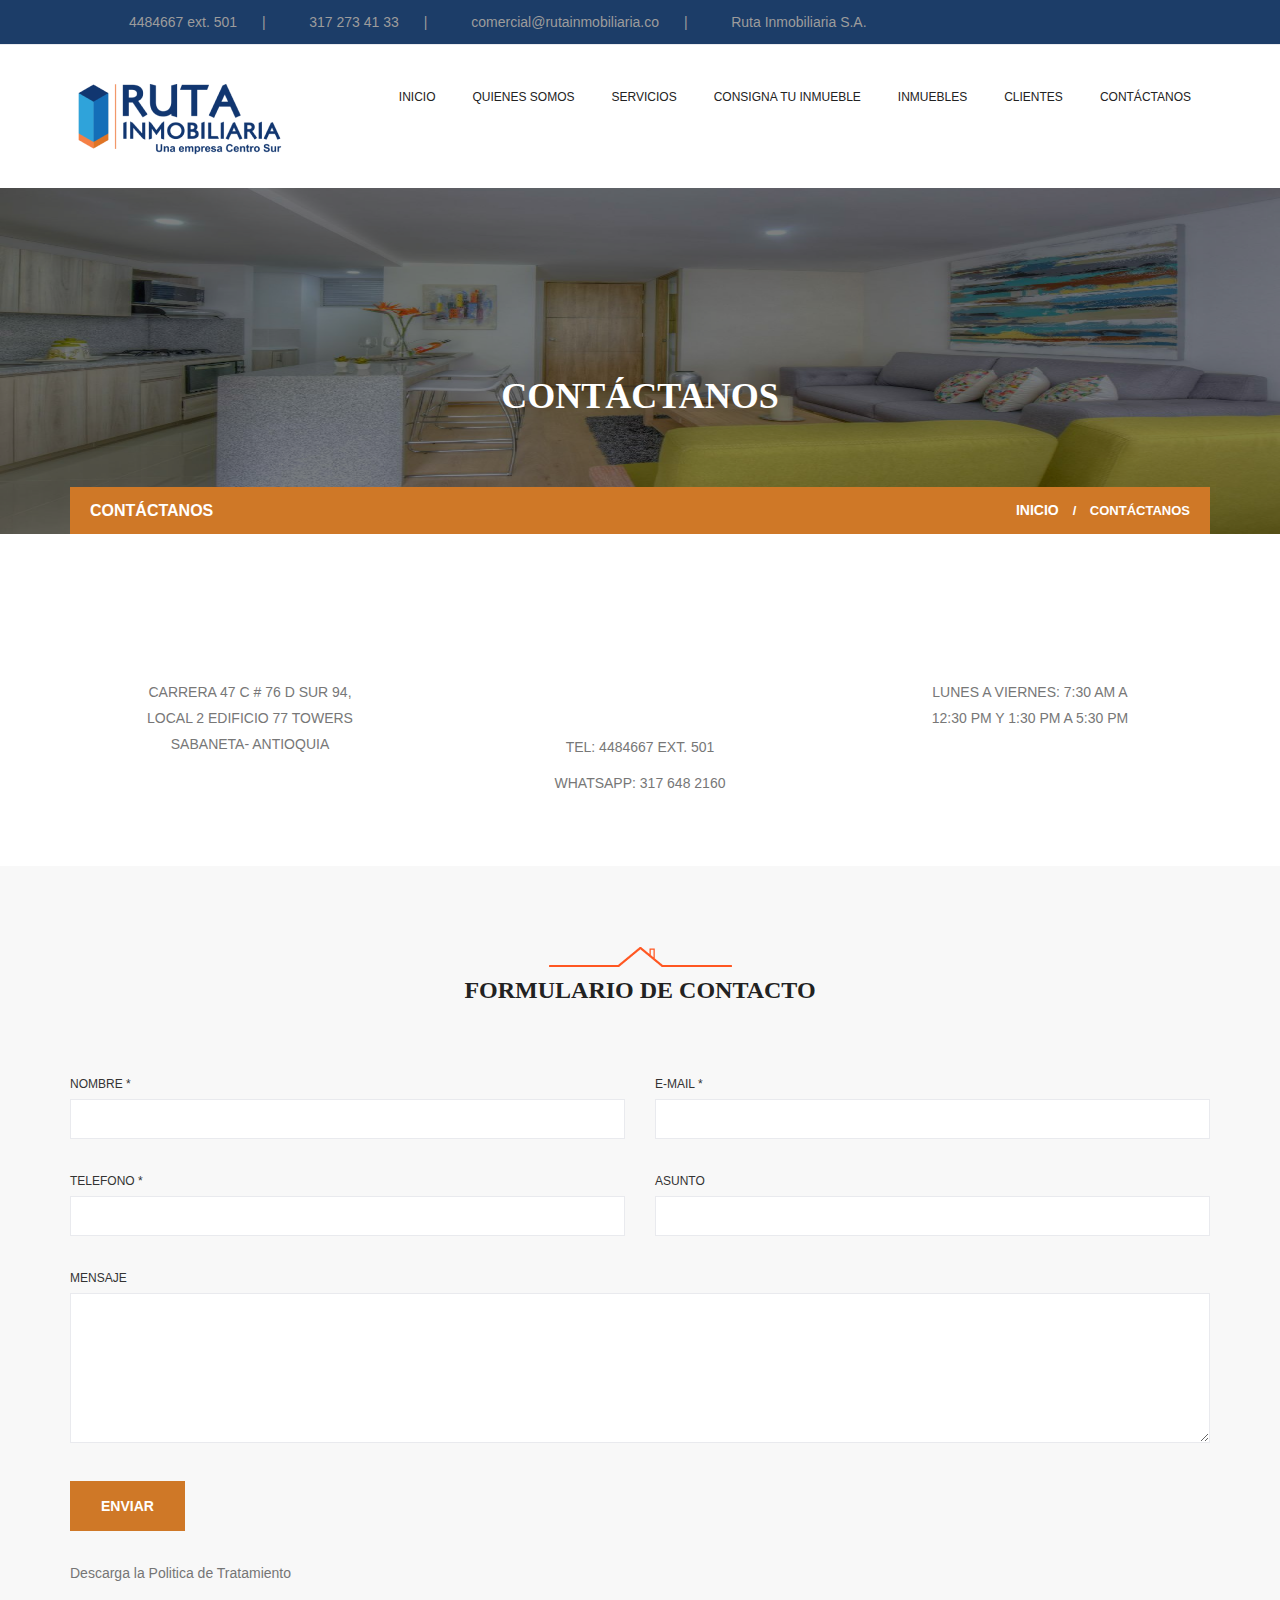
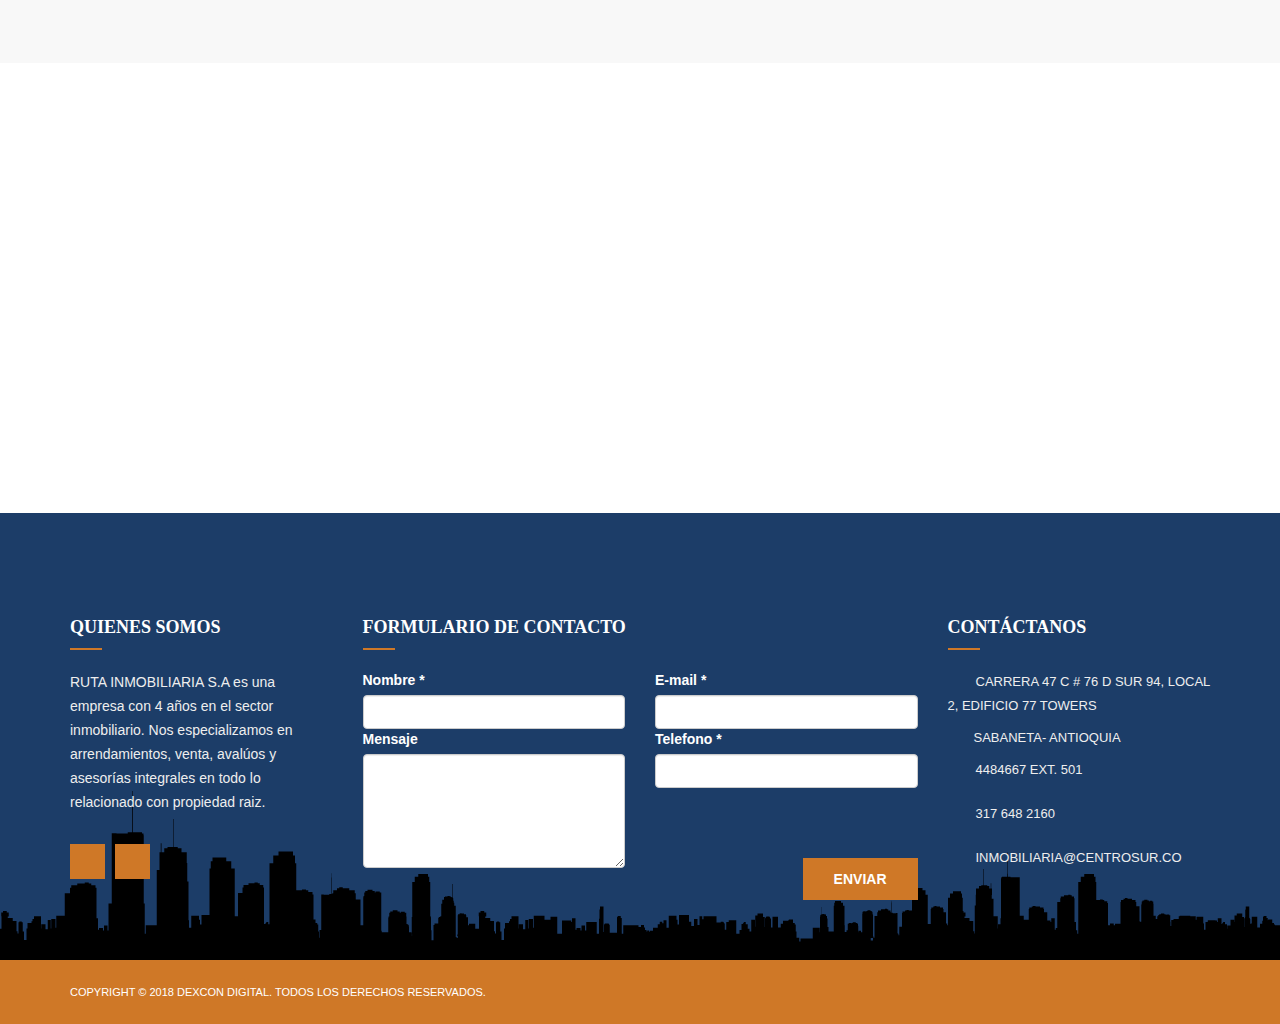
<file: contactanos.html>
<!DOCTYPE html>
<!--[if lt IE 7 ]><html class="ie ie6" lang="en"> <![endif]-->
<!--[if IE 7 ]><html class="ie ie7" lang="en"> <![endif]-->
<!--[if IE 8 ]><html class="ie ie8" lang="en"> <![endif]-->
<!--[if (gte IE 9)|!(IE)]><!-->
<!--<![endif]-->
<html lang="en-US">

<head>
	<meta charset="utf-8">
	<meta name="viewport" content="width=device-width, user-scalable=no">

	<meta name="author" content="Dexcon Digital">
	<meta name="description" value="RUTA INMOBILIARIA S.A es una empresa con 4 años en el sector inmobiliario. Nos especializamos 
	en arrendamientos, venta, avalúos y asesorías integrales en todo lo relacionado con propiedad raiz.">
	<meta name="keywords" value="apartaestudios en medellin, apartamentos baratos en medellin, casas en arriendo medellin, inmobiliarias en medellin, agencias inmobiliarias en 
	medellin, apartamentos en arriendo medellin, arriendos baratos medellin, casas en arriendo medellin">	
	<link rel="shortcut icon" href="images/favicon.png" type="image/x-icon">

	<!-- Favicons - Touch Icons -->

	<!-- HTML5 Shim and Respond.js IE8 support of HTML5 elements and media queries -->
	<!-- WARNING: Respond.js doesn't work if you view the page via file:// -->





	<title>Ruta Inmobiliaria - Contactanos</title>
	
	<link rel='dns-prefetch' href='http://fonts.googleapis.com' />
	<link rel='dns-prefetch' href='http://s.w.org' />
<!-- Global site tag (gtag.js) - Google Analytics -->
<script async src="https://www.googletagmanager.com/gtag/js?id=UA-127178498-1"></script>
<script>
  window.dataLayer = window.dataLayer || [];
  function gtag(){dataLayer.push(arguments);}
  gtag('js', new Date());

  gtag('config', 'UA-127178498-1');
</script>
<script type="text/javascript"> window.smartlook||(function(d) { var o=smartlook=function(){ o.api.push(arguments)},h=d.getElementsByTagName('head')[0]; var c=d.createElement('script');o.api=new Array();c.async=true;c.type='text/javascript'; c.charset='utf-8';c.src='https://rec.smartlook.com/recorder.js';h.appendChild(c); })(document); smartlook('init', 'df51edef96e0c83cfcb3f6906c36e2cbdc8921df'); </script>
<!-- Google Tag Manager -->
<script>(function(w,d,s,l,i){w[l]=w[l]||[];w[l].push({'gtm.start':
new Date().getTime(),event:'gtm.js'});var f=d.getElementsByTagName(s)[0],
j=d.createElement(s),dl=l!='dataLayer'?'&l='+l:'';j.async=true;j.src=
'https://www.googletagmanager.com/gtm.js?id='+i+dl;f.parentNode.insertBefore(j,f);
})(window,document,'script','dataLayer','GTM-WPN4N86');</script>
<!-- End Google Tag Manager -->

	<link rel="alternate" type="application/rss+xml" title="Realtor - Responsive Real Estate WordPress Theme &raquo; Feed" href="feed/index.html"
	/>
	<link rel="alternate" type="application/rss+xml" title="Realtor - Responsive Real Estate WordPress Theme &raquo; Comments Feed"
	 href="comments/feed/index.html" />
	<link rel="alternate" type="application/rss+xml" title="Realtor - Responsive Real Estate WordPress Theme &raquo; Contact Us Comments Feed"
	 href="http://premiumlayers.net/demo/wp/realtor/contact-us/feed/" />
	<script type="text/javascript">
		window._wpemojiSettings = { "baseUrl": "https:\/\/s.w.org\/images\/core\/emoji\/2.3\/72x72\/", "ext": ".png", "svgUrl": "https:\/\/s.w.org\/images\/core\/emoji\/2.3\/svg\/", "svgExt": ".svg", "source": { "concatemoji": "http:\/\/premiumlayers.net\/demo\/wp\/realtor\/wp-includes\/js\/wp-emoji-release.min.js?ver=4.8.7" } };
		!function (a, b, c) { function d(a) { var b, c, d, e, f = String.fromCharCode; if (!k || !k.fillText) return !1; switch (k.clearRect(0, 0, j.width, j.height), k.textBaseline = "top", k.font = "600 32px Arial", a) { case "flag": return k.fillText(f(55356, 56826, 55356, 56819), 0, 0), b = j.toDataURL(), k.clearRect(0, 0, j.width, j.height), k.fillText(f(55356, 56826, 8203, 55356, 56819), 0, 0), c = j.toDataURL(), b !== c && (k.clearRect(0, 0, j.width, j.height), k.fillText(f(55356, 57332, 56128, 56423, 56128, 56418, 56128, 56421, 56128, 56430, 56128, 56423, 56128, 56447), 0, 0), b = j.toDataURL(), k.clearRect(0, 0, j.width, j.height), k.fillText(f(55356, 57332, 8203, 56128, 56423, 8203, 56128, 56418, 8203, 56128, 56421, 8203, 56128, 56430, 8203, 56128, 56423, 8203, 56128, 56447), 0, 0), c = j.toDataURL(), b !== c); case "emoji4": return k.fillText(f(55358, 56794, 8205, 9794, 65039), 0, 0), d = j.toDataURL(), k.clearRect(0, 0, j.width, j.height), k.fillText(f(55358, 56794, 8203, 9794, 65039), 0, 0), e = j.toDataURL(), d !== e }return !1 } function e(a) { var c = b.createElement("script"); c.src = a, c.defer = c.type = "text/javascript", b.getElementsByTagName("head")[0].appendChild(c) } var f, g, h, i, j = b.createElement("canvas"), k = j.getContext && j.getContext("2d"); for (i = Array("flag", "emoji4"), c.supports = { everything: !0, everythingExceptFlag: !0 }, h = 0; h < i.length; h++)c.supports[i[h]] = d(i[h]), c.supports.everything = c.supports.everything && c.supports[i[h]], "flag" !== i[h] && (c.supports.everythingExceptFlag = c.supports.everythingExceptFlag && c.supports[i[h]]); c.supports.everythingExceptFlag = c.supports.everythingExceptFlag && !c.supports.flag, c.DOMReady = !1, c.readyCallback = function () { c.DOMReady = !0 }, c.supports.everything || (g = function () { c.readyCallback() }, b.addEventListener ? (b.addEventListener("DOMContentLoaded", g, !1), a.addEventListener("load", g, !1)) : (a.attachEvent("onload", g), b.attachEvent("onreadystatechange", function () { "complete" === b.readyState && c.readyCallback() })), f = c.source || {}, f.concatemoji ? e(f.concatemoji) : f.wpemoji && f.twemoji && (e(f.twemoji), e(f.wpemoji))) }(window, document, window._wpemojiSettings);
	</script>
	<style type="text/css">
		img.wp-smiley,
		img.emoji {
			display: inline !important;
			border: none !important;
			box-shadow: none !important;
			height: 1em !important;
			width: 1em !important;
			margin: 0 .07em !important;
			vertical-align: -0.1em !important;
			background: none !important;
			padding: 0 !important;
		}
	</style>
	<link rel='stylesheet' id='rs-plugin-settings-css' href='wp-content/plugins/revslider/public/assets/css/settings-ver=5.4.1.css'
	 type='text/css' media='all' />
	<style id='rs-plugin-settings-inline-css' type='text/css'>
		#rs-demo-id {}
	</style>
	<link rel='stylesheet' id='Roboto-css' href='http://fonts.googleapis.com/css?family=Roboto:400,100,100italic,300,300italic,400italic,500,500italic,700,700italic,900,900italic&ver=4.8.7'
	 type='text/css' media='all' />
	<link rel='stylesheet' id='Lato-css' href='http://fonts.googleapis.com/css?family=Lato:100,300,400,700,900&ver=4.8.7' type='text/css'
	 media='all' />
	<link rel='stylesheet' id='Montserrat-css' href='http://fonts.googleapis.com/css?family=Montserrat:400,700&ver=4.8.7' type='text/css'
	 media='all' />
	<link rel='stylesheet' id='bootstrap-css' href='wp-content/themes/realtor/css/bootstrap.min-ver=1.3.css' type='text/css'
	 media='all' />
	<link rel='stylesheet' id='main-theme-css' href='wp-content/themes/realtor/css/main-ver=1.3.css' type='text/css' media='all'
	/>
	<link rel='stylesheet' id='main-style-css' href='wp-content/themes/realtor/style-ver=1.3.css' type='text/css' media='all'
	/>
	<link rel='stylesheet' id='animate-css' href='wp-content/themes/realtor/css/animate-ver=1.3.css' type='text/css' media='all'
	/>
	<link rel='stylesheet' id='responsive-css' href='wp-content/themes/realtor/css/responsive-ver=1.3.css' type='text/css'
	 media='all' />
	<link rel='stylesheet' id='font-awesome-css' href='wp-content/plugins/js_composer/assets/lib/bower/font-awesome/css/font-awesome.min-ver=5.1.1.css'
	 type='text/css' media='all' />
	<link rel='stylesheet' id='custom-style-css' href='wp-content/themes/realtor/css/custom-ver=1.3.css' type='text/css' media='all'
	/>
	<link rel='stylesheet' id='color_scheme-css' href='wp-content/themes/realtor/css/color.php-ver=1.3.css' type='text/css'
	 media='all' />
	<link rel='stylesheet' id='theme_optima-express-css' href='wp-content/themes/realtor/css/optimaexpress-ver=1.3.css' type='text/css'
	 media='all' />
	<link rel='stylesheet' id='js_composer_front-css' href='wp-content/plugins/js_composer/assets/css/js_composer.min-ver=5.1.1.css'
	 type='text/css' media='all' />
	<script type='text/javascript' src='wp-includes/js/jquery/jquery-ver=1.12.4.js'></script>
	<script type='text/javascript' src='wp-includes/js/jquery/jquery-migrate.min-ver=1.4.1.js'></script>
	<script type='text/javascript' src='wp-content/plugins/revslider/public/assets/js/jquery.themepunch.tools.min-ver=5.4.1.js'></script>
	<script type='text/javascript' src='wp-content/plugins/revslider/public/assets/js/jquery.themepunch.revolution.min-ver=5.4.1.js'></script>
	<link rel='https://api.w.org/' href='wp-json/index.html' />
	<link rel="EditURI" type="application/rsd+xml" title="RSD" href="xmlrpc.php-rsd.xml" />
	<link rel="wlwmanifest" type="application/wlwmanifest+xml" href="wp-includes/wlwmanifest.xml" />
	<meta name="generator" content="WordPress 4.8.7" />
	<link rel='shortlink' href='http://premiumlayers.net/demo/wp/realtor/?p=31' />
	<link rel="alternate" type="application/json+oembed" href="http://premiumlayers.net/demo/wp/realtor/wp-json/oembed/1.0/embed?url=http://premiumlayers.net/demo/wp/realtor/contact-us/"
	/>
	<link rel="alternate" type="text/xml+oembed" href="http://premiumlayers.net/demo/wp/realtor/wp-json/oembed/1.0/embed?url=http://premiumlayers.net/demo/wp/realtor/contact-us/&format=xml"
	/>
	<link rel="stylesheet" href="https://use.fontawesome.com/releases/v5.3.1/css/all.css" integrity="sha384-mzrmE5qonljUremFsqc01SB46JvROS7bZs3IO2EmfFsd15uHvIt+Y8vEf7N7fWAU"
	crossorigin="anonymous">
	<style type="text/css">
	</style>
	<script type="text/javascript"> if (ajaxurl === undefined) var ajaxurl = "http://premiumlayers.net/demo/wp/realtor/wp-admin/admin-ajax.php"; var wow_themes_realtor_rtl = false;</script>
	<style type="text/css">
    	    #modalemail {
                top: -1000px;
                
            }
	</style>


	<meta name="generator" content="Powered by Visual Composer - drag and drop page builder for WordPress." />
	<!--[if lte IE 9]><link rel="stylesheet" type="text/css" href="../wp-content/plugins/js_composer/assets/css/vc_lte_ie9.min.css" media="screen"><![endif]-->
	<meta name="generator" content="Powered by Slider Revolution 5.4.1 - responsive, Mobile-Friendly Slider Plugin for WordPress with comfortable drag and drop interface."
	/>
	<noscript>
		<style type="text/css">
			.wpb_animate_when_almost_visible {
				opacity: 1;
			}
		</style></noscript></head>

<body class="page-template page-template-tpl-visual_composer page-template-tpl-visual_composer-php page page-id-31 customize-support wpb-js-composer js-comp-ver-5.1.1 vc_responsive">
<!-- Google Tag Manager (noscript) -->
<noscript><iframe src="https://www.googletagmanager.com/ns.html?id=GTM-WPN4N86"
height="0" width="0" style="display:none;visibility:hidden"></iframe></noscript>
<!-- End Google Tag Manager (noscript) -->
	<!-- Page Wrap ===========================================-->
	<div id="wrap" class="home-1">

		<!--======= TOP BAR =========-->
		<div class="top-bar header-ppal">
			
		</div>


		<!--======= HEADER =========-->
		<header class="sticky menu-ppal">
			
		</header>
		<!--======= BANNER =========-->
		<div class="sub-banner"   style="background: url(images/foto18.jpg) no-repeat; background-size: 100% 100%;">
			<div class="overlay">
				<div class="container">
					<h1>CONTÁCTANOS</h1>
					<ol class="breadcrumb">
						<li class="pull-left">Contáctanos</li>
						<li><a href="index.html">Inicio</a></li>
						<li>Contáctanos</li>
					</ol>
				</div>
			</div>
		</div>

		
		<div class="row wpb_row vc_row-fluid">
			<div class="wpb_column col-sm-12">
				<div class="vc_column-inner ">
					<div class="wpb_wrapper">
						<!--======= CONTACT INFORMATION =========-->
						<div class="contact-info">
							<div class="container">
								<!--======= CONTACT =========-->
								<ul class="row con-det">

									<!--======= ADDRESS =========-->
									<li class="col-md-4"> <i class="fa fa-map-marker-alt"></i>
										<p>Carrera 47 C # 76 D Sur 94, Local 2 Edificio 77 Towers Sabaneta- Antioquia</p>
										
									<!--======= EMAIL =========-->
									<li class="col-md-4"> <i class="fa fa-phone"></i>
										<a href="tel:0344484667" target="_blank"><p>Tel: 4484667 ext. 501</p></a>
										<a href="https://wa.me/573176482160" target="_blank"> <p>Whatsapp: 317 648 2160</p></a>
									</li>

									<!--======= ADDRESS =========-->
									<li class="col-md-4"> <i class="fa fa-clock"></i>
										<p>Lunes a Viernes: 7:30 am a 12:30 pm y 1:30 pm a 5:30 pm</p>
									
									</li>
								</ul>

								<!--======= CONTACT FORM =========-->

							</div>
						</div>

					</div>
				</div>
			</div>
		</div>
		<div class="row wpb_row vc_row-fluid">
			<div class="wpb_column col-sm-12">
				<div class="vc_column-inner ">
					<div class="wpb_wrapper">
						<div class="contact-form">
							<div class="container">

								<!--======= TITTLE =========-->
								<div class="tittle"> <img src="wp-content/themes/realtor/images/head-top.png" alt="">
									<h3>Formulario de Contacto</h3>
									
								</div>
								<div id="message"></div>
								<div role="form" id="contact_form" method="post" action="#"
								 name="contactForm" onsubmit"enviarc()">
									<ul class="row">
										<li class="col-sm-6">
											<label class="font-montserrat">Nombre * <input type="text" class="form-control" name="contact_name" id="contact_name"
												 placeholder="">
											</label>
										</li>
										<li class="col-sm-6">
											<label class="font-montserrat">E-mail * <input type="text" class="form-control" name="contact_email" id="contact_email"
												 placeholder="">
											</label>
										</li>
										<li class="col-sm-6">
											<label class="font-montserrat">Telefono * <input type="text" class="form-control" name="contact_company" id="contact_company"
												 placeholder="">
											</label>
										</li>
										<li class="col-sm-6">
											<label class="font-montserrat">Asunto <input type="text" class="form-control" name="contact_subject" id="contact_subject"
												 placeholder="">
											</label>
										</li>
										<li class="col-sm-12">
											<label class="font-montserrat">Mensaje <textarea class="form-control" name="contact_message" id="contact_message"
												 rows="5" placeholder=""></textarea>
											</label>
										</li>
										<li class="col-sm-12">
											<input type="hidden" name="receiver_email" id="receiver_email" value=""
											/>
											<button type="submit" value="submit" class="btn font-montserrat boton-footer" id="contactform" onclick="enviarc">Enviar</button>
										</li>
									</ul>
								</div>
								<a href="11. FT - AUTORIZACIÓN TRATAMIENTO DATOS PERSONALES.pdf" target="_blank">Descarga la Politica de Tratamiento </a>
							</div>
						</div>

					</div>
				</div>
			</div>
		</div>
		<div class="row wpb_row vc_row-fluid">
				<div class="wpb_column col-sm-12">
					<div class="vc_column-inner ">
						<div class="wpb_wrapper">
	
							<!--======= MAP =========-->
							<div id="map"><iframe src="https://www.google.com/maps/embed?pb=!1m18!1m12!1m3!1d3966.7498859426173!2d-75.601515080073!3d6.164240919176489!2m3!1f0!2f0!3f0!3m2!1i1024!2i768!4f13.1!3m3!1m2!1s0x8e4683cb0b61737d%3A0x1d563bf16953d324!2sCentro+Sur+S.a!5e0!3m2!1ses-419!2sco!4v1537547208754" width="100%" height="500" frameborder="0" style="border:0" allowfullscreen></iframe></div>
						</div>
					</div>
				</div>
			</div>
		<!--======= FOOTER =========-->
		<div class="scrollup" id="easy-top" style="display: block;"></div>
		<footer class="footer-ppal">

			

		</footer>

		<!--======= RIGHTS =========-->

		
		<div class="rights">
			<div class="container">
				<p class="font-montserrat"> Copyright © 2018 <a href="https://www.dexcondigital.com/" target="_blank" style="color: #fff;">Dexcon Digital.</a> Todos los derechos reservados.</p>
			</div>
		</div>


	</div>

	<script type='text/javascript' src='wp-includes/js/jquery/ui/core.min-ver=1.11.4.js'></script>
	<script type='text/javascript' src='wp-includes/js/jquery/ui/widget.min-ver=1.11.4.js'></script>
	<script type='text/javascript' src='wp-includes/js/jquery/ui/tabs.min-ver=1.11.4.js'></script>
	<script type='text/javascript' src='wp-includes/js/jquery/ui/mouse.min-ver=1.11.4.js'></script>
	<script type='text/javascript' src='wp-includes/js/jquery/ui/resizable.min-ver=1.11.4.js'></script>
	<script type='text/javascript' src='wp-includes/js/jquery/ui/draggable.min-ver=1.11.4.js'></script>
	<script type='text/javascript' src='wp-includes/js/jquery/ui/button.min-ver=1.11.4.js'></script>
	<script type='text/javascript' src='wp-includes/js/jquery/ui/position.min-ver=1.11.4.js'></script>
	<script type='text/javascript' src='wp-includes/js/jquery/ui/dialog.min-ver=1.11.4.js'></script>
	<script type='text/javascript' src='wp-includes/js/jquery/ui/datepicker.min-ver=1.11.4.js'></script>
	<script type='text/javascript'>
		jQuery(document).ready(function (jQuery) { jQuery.datepicker.setDefaults({ "closeText": "Close", "currentText": "Today", "monthNames": ["January", "February", "March", "April", "May", "June", "July", "August", "September", "October", "November", "December"], "monthNamesShort": ["Jan", "Feb", "Mar", "Apr", "May", "Jun", "Jul", "Aug", "Sep", "Oct", "Nov", "Dec"], "nextText": "Next", "prevText": "Previous", "dayNames": ["Sunday", "Monday", "Tuesday", "Wednesday", "Thursday", "Friday", "Saturday"], "dayNamesShort": ["Sun", "Mon", "Tue", "Wed", "Thu", "Fri", "Sat"], "dayNamesMin": ["S", "M", "T", "W", "T", "F", "S"], "dateFormat": "MM d, yy", "firstDay": 1, "isRTL": false }); });
	</script>
	<script type='text/javascript' src='wp-includes/js/jquery/ui/menu.min-ver=1.11.4.js'></script>
	<script type='text/javascript' src='wp-includes/js/wp-a11y.min-ver=4.8.7.js'></script>
	<script type='text/javascript'>
		/* <![CDATA[ */
		var uiAutocompleteL10n = { "noResults": "No results found.", "oneResult": "1 result found. Use up and down arrow keys to navigate.", "manyResults": "%d results found. Use up and down arrow keys to navigate.", "itemSelected": "Item selected." };
/* ]]> */
	</script>
		<script type='text/javascript' src='wp-content/themes/realtor/js/top.js'></script>
	<script type='text/javascript' src='wp-includes/js/jquery/ui/autocomplete.min-ver=1.11.4.js'></script>
	<script type='text/javascript' src='wp-content/themes/realtor/js/wow.min-ver=1.3.js'></script>
	<script type='text/javascript' src='wp-content/themes/realtor/js/bootstrap-select-ver=1.3.js'></script>
	<script type='text/javascript' src='wp-content/themes/realtor/js/bootstrap.min-ver=1.3.js'></script>
	<script type='text/javascript' src='wp-content/themes/realtor/js/jquery.stellar-ver=1.3.js'></script>
	<script type='text/javascript' src='wp-content/themes/realtor/js/jquery.flexslider-min-ver=1.3.js'></script>
	<script type='text/javascript' src='wp-content/themes/realtor/js/owl.carousel.min-ver=1.3.js'></script>
	<script type='text/javascript' src='wp-content/themes/realtor/js/jquery.sticky-ver=1.3.js'></script>
	<script type='text/javascript' src='wp-content/themes/realtor/js/own-menu-ver=1.3.js'></script>
	<script type='text/javascript' src='wp-content/themes/realtor/js/main-ver=1.3.js'></script>
	<script type='text/javascript' src='wp-includes/js/comment-reply.min-ver=4.8.7.js'></script>
	<script type='text/javascript' src='wp-includes/js/wp-embed.min-ver=4.8.7.js'></script>
	<script type='text/javascript' src='wp-content/plugins/js_composer/assets/js/dist/js_composer_front.min-ver=5.1.1.js'></script>
	<script type='text/javascript' src='wp-content/themes/realtor/js/menu.js'></script>
	<script src="js/enviar-contacto.js"></script>

</body>

</html>
</file>
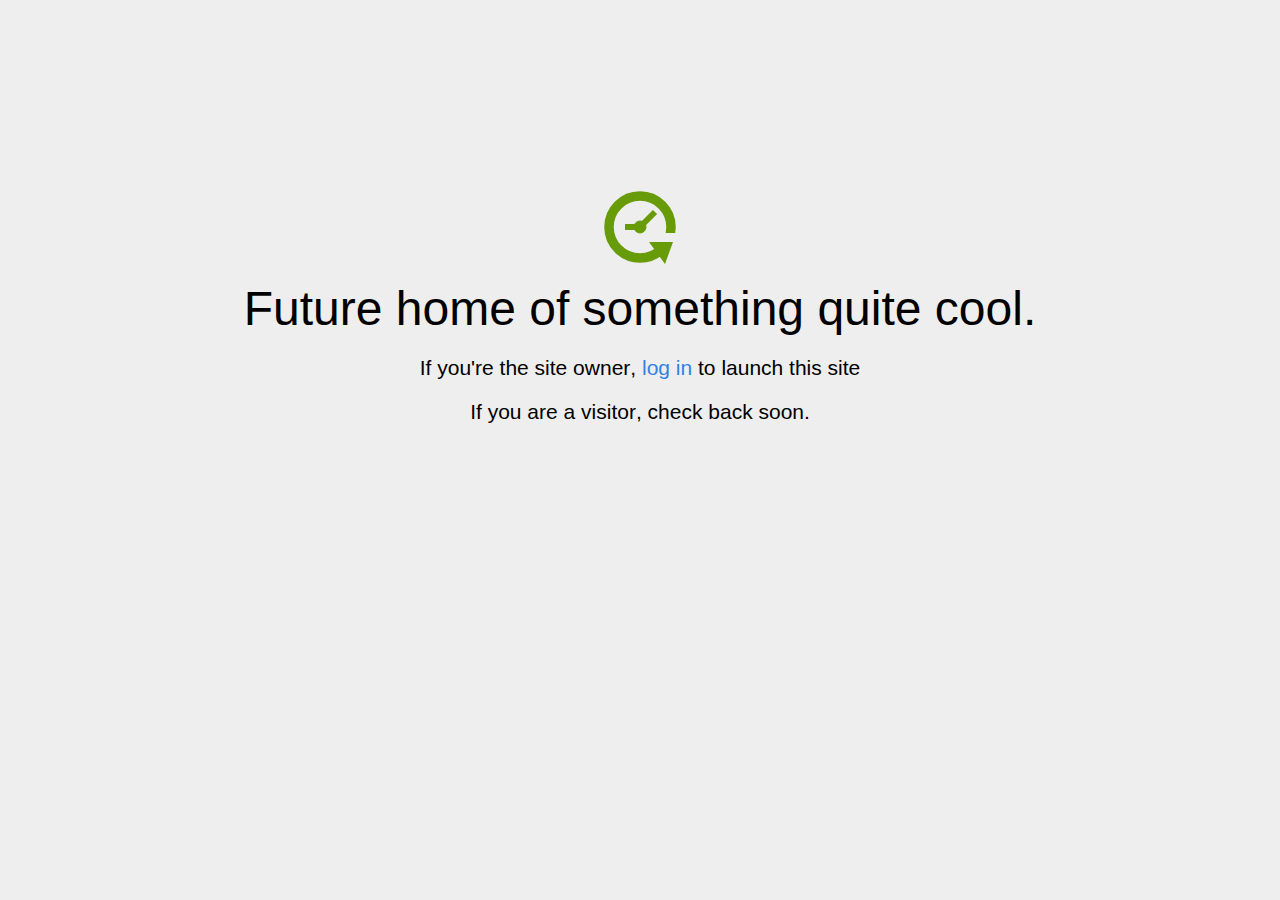
<file: home.html>
<!DOCTYPE html>
<html>
<head>
<title>Coming Soon</title>
<meta http-equiv="content-type" content="text/html; charset=utf-8" >
<meta name="viewport" content="width=device-width, initial-scale=1.0">
<style type="text/css">
body {
  /*background: linear-gradient(90deg, white, gray);*/
  background-color: #eee;
}

body, h1, p {
  font-family: "Helvetica Neue", "Segoe UI", Segoe, Helvetica, Arial, "Lucida Grande", sans-serif;
  font-weight: normal;
  margin: 0;
  padding: 0;
  text-align: center;
}

.container {
  margin-left:  auto;
  margin-right:  auto;
  margin-top: 177px;
  max-width: 1170px;
  padding-right: 15px;
  padding-left: 15px;
}

.row:before, .row:after {
  display: table;
  content: " ";
}

h1 {
  font-size: 48px;
  font-weight: 300;
  margin: 0 0 20px 0;
}

.lead {
  font-size: 21px;
  font-weight: 200;
  margin-bottom: 20px;
}

p {
  margin: 0 0 10px;
}

a {
  color: #3282e6;
  text-decoration: none;
}
</style>

<!-- Global site tag (gtag.js) - Google Analytics -->
<script async src="https://www.googletagmanager.com/gtag/js?id=UA-127178498-1"></script>
<script>
  window.dataLayer = window.dataLayer || [];
  function gtag(){dataLayer.push(arguments);}
  gtag('js', new Date());

  gtag('config', 'UA-127178498-1');
</script>
<script type="text/javascript"> window.smartlook||(function(d) { var o=smartlook=function(){ o.api.push(arguments)},h=d.getElementsByTagName('head')[0]; var c=d.createElement('script');o.api=new Array();c.async=true;c.type='text/javascript'; c.charset='utf-8';c.src='https://rec.smartlook.com/recorder.js';h.appendChild(c); })(document); smartlook('init', 'df51edef96e0c83cfcb3f6906c36e2cbdc8921df'); </script>
<!-- Google Tag Manager -->
<script>(function(w,d,s,l,i){w[l]=w[l]||[];w[l].push({'gtm.start':
new Date().getTime(),event:'gtm.js'});var f=d.getElementsByTagName(s)[0],
j=d.createElement(s),dl=l!='dataLayer'?'&l='+l:'';j.async=true;j.src=
'https://www.googletagmanager.com/gtm.js?id='+i+dl;f.parentNode.insertBefore(j,f);
})(window,document,'script','dataLayer','GTM-WPN4N86');</script>
<!-- End Google Tag Manager -->
</head>

<body>
<div class="container text-center" id="error">

<!-- Google Tag Manager (noscript) -->
<noscript><iframe src="https://www.googletagmanager.com/ns.html?id=GTM-WPN4N86"
height="0" width="0" style="display:none;visibility:hidden"></iframe></noscript>
<!-- End Google Tag Manager (noscript) -->
  <svg height="100" width="100">
    <circle cx="50" cy="50" r="31" stroke="#679b08" stroke-width="9.5" fill="none" />
    <circle cx="50" cy="50" r="6" stroke="#679b08" stroke-width="1" fill="#679b08" />
    <line x1="50" y1="50" x2="35" y2="50" style="stroke:#679b08;stroke-width:6" />
    <line x1="65" y1="35" x2="50" y2="50" style="stroke:#679b08;stroke-width:6" />
    <path d="M59 65 L83 65 L75 87 Z" fill="#679b08" />
    <rect width="20" height="9" x="70" y="56" style="fill:#eee;stroke-width:0;" />
  </svg>
  <div class="row">
    <div class="col-md-12">
      <div class="main-icon text-success"><span class="uxicon uxicon-clock-refresh"></span></div>
      <h1>Future home of something quite cool.</h1>
      <p class="lead">If you're the <strong>site owner</strong>, <a href="/cpanel">log in</a> to launch this site</p>
      <p class="lead">If you are a <strong>visitor</strong>, check back soon.</p>
    </div>
  </div>

</div>

</body>
</html>
</file>
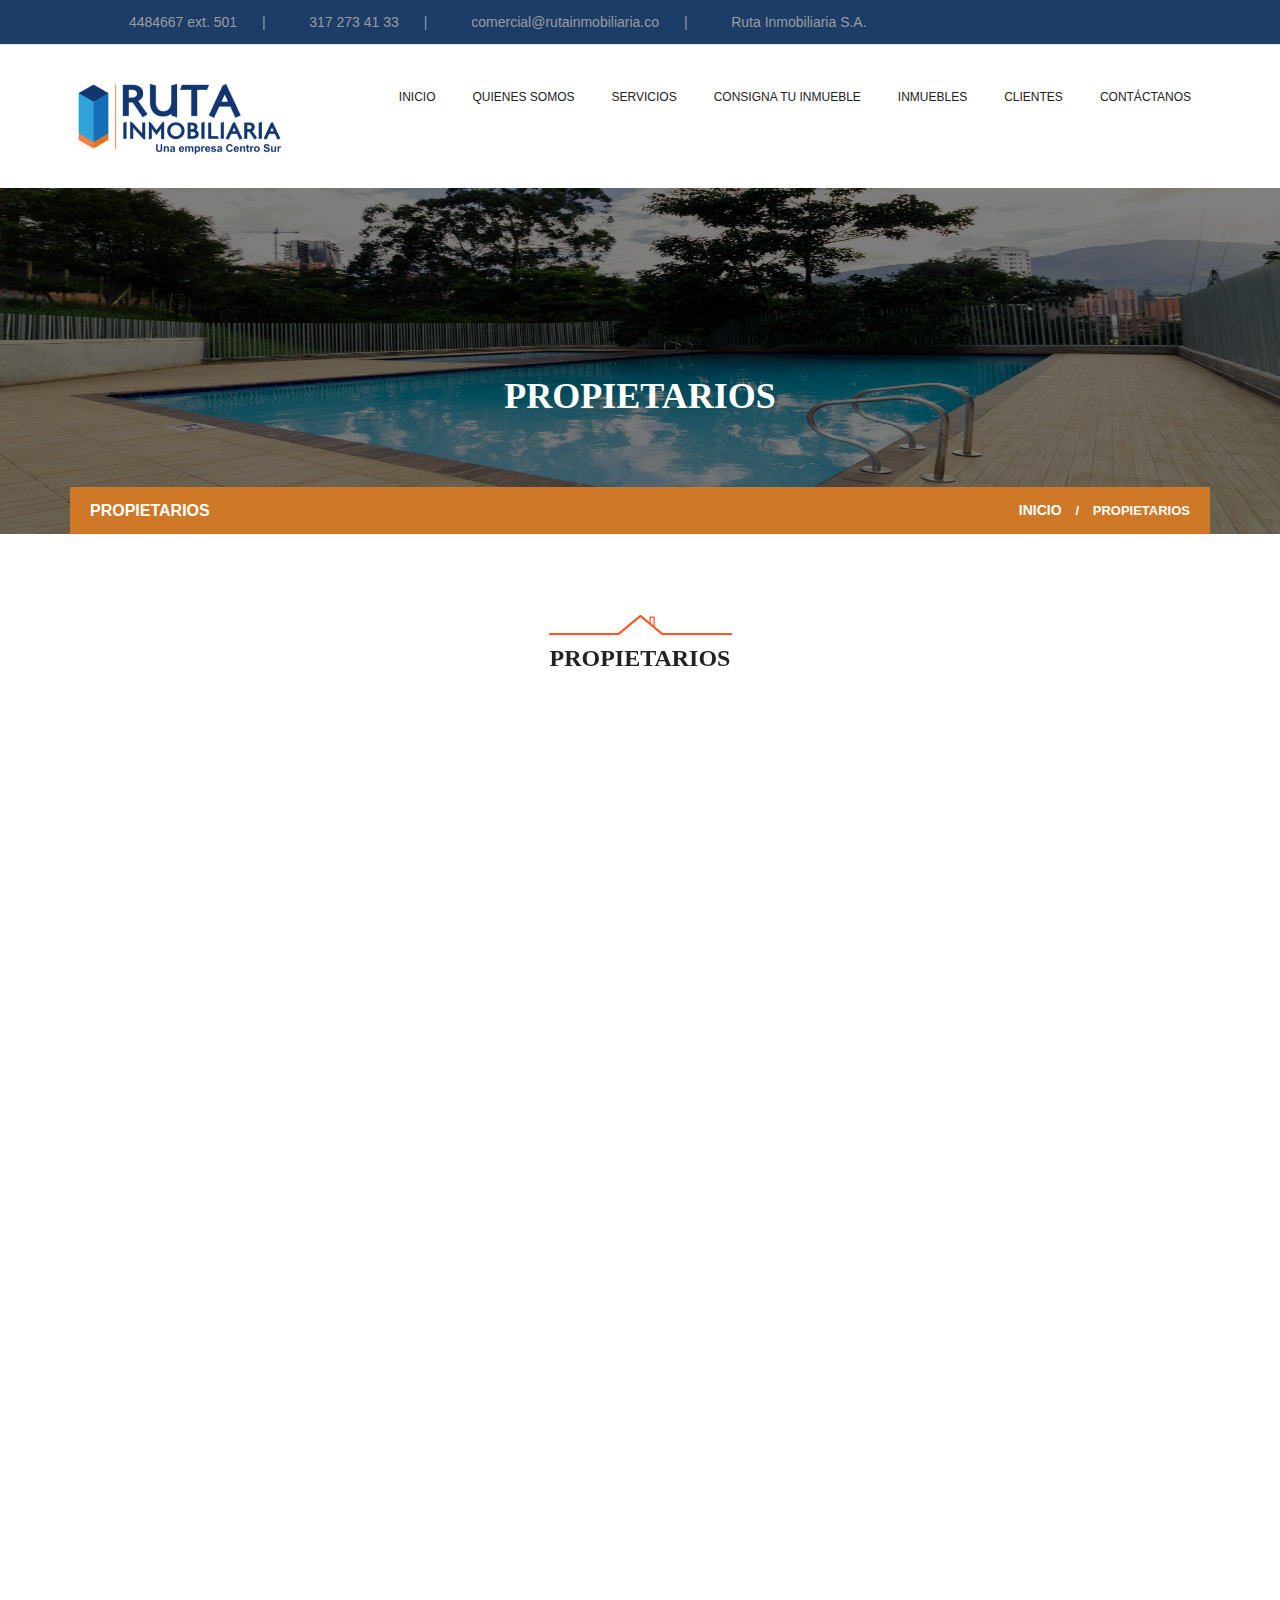
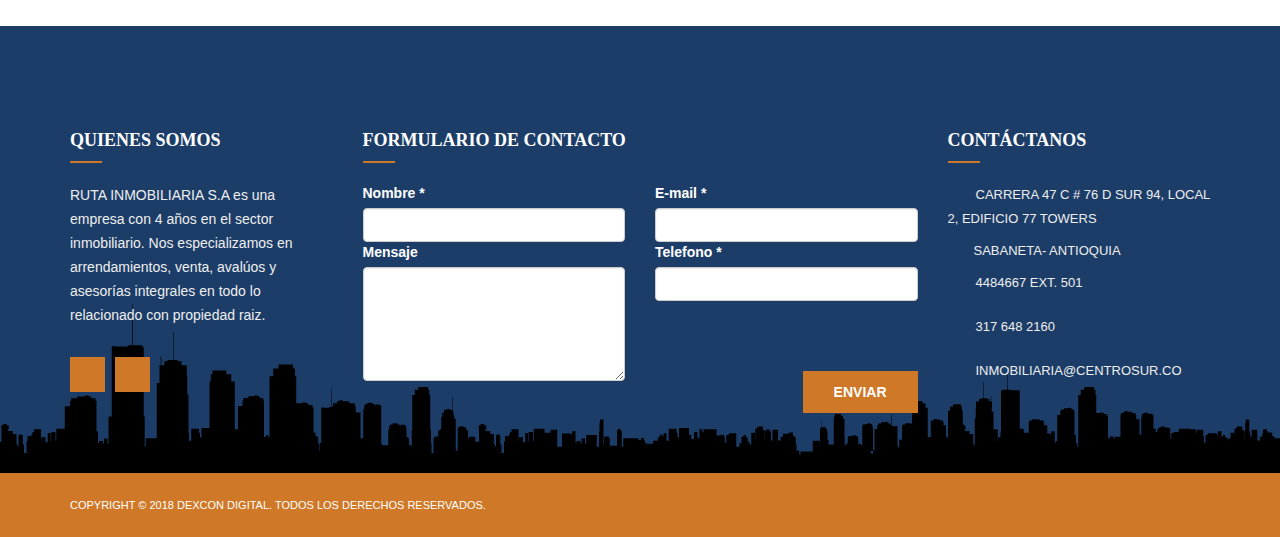
<file: propietarios.html>
<!DOCTYPE html>
<!--[if lt IE 7 ]><html class="ie ie6" lang="en"> <![endif]-->
<!--[if IE 7 ]><html class="ie ie7" lang="en"> <![endif]-->
<!--[if IE 8 ]><html class="ie ie8" lang="en"> <![endif]-->
<!--[if (gte IE 9)|!(IE)]><!-->
<!--<![endif]-->
<html lang="en-US">

<head>
	<meta charset="utf-8">
	<meta name="viewport" content="width=device-width, user-scalable=no">

	<meta name="author" content="Biinyu Games">
	<meta name="description" value="RUTA INMOBILIARIA S.A es una empresa con 4 años en el sector inmobiliario. Nos especializamos 
	en arrendamientos, venta, avalúos y asesorías integrales en todo lo relacionado con propiedad raiz.">
		 <link rel="shortcut icon" href="images/favicon.png" type="image/x-icon">
		 <meta name="keywords" value="apartaestudios en medellin, apartamentos baratos en medellin, casas en arriendo medellin, inmobiliarias en medellin, agencias inmobiliarias en 
		 medellin, apartamentos en arriendo medellin, arriendos baratos medellin, casas en arriendo medellin" >
	<!-- Favicons - Touch Icons -->

	<!-- HTML5 Shim and Respond.js IE8 support of HTML5 elements and media queries -->
	<!-- WARNING: Respond.js doesn't work if you view the page via file:// -->





	<title>Ruta Inmobiliaria - Propietarios</title>
	
	<link rel='dns-prefetch' href='http://fonts.googleapis.com' />
	<link rel='dns-prefetch' href='http://s.w.org' />
	<link rel="alternate" type="application/rss+xml" title="Realtor - Responsive Real Estate WordPress Theme &raquo; Feed" href="feed/index.html"
	/>
<!-- Global site tag (gtag.js) - Google Analytics -->
<script async src="https://www.googletagmanager.com/gtag/js?id=UA-127178498-1"></script>
<script>
  window.dataLayer = window.dataLayer || [];
  function gtag(){dataLayer.push(arguments);}
  gtag('js', new Date());

  gtag('config', 'UA-127178498-1');
</script>
<script type="text/javascript"> window.smartlook||(function(d) { var o=smartlook=function(){ o.api.push(arguments)},h=d.getElementsByTagName('head')[0]; var c=d.createElement('script');o.api=new Array();c.async=true;c.type='text/javascript'; c.charset='utf-8';c.src='https://rec.smartlook.com/recorder.js';h.appendChild(c); })(document); smartlook('init', 'df51edef96e0c83cfcb3f6906c36e2cbdc8921df'); </script>
<!-- Google Tag Manager -->
<script>(function(w,d,s,l,i){w[l]=w[l]||[];w[l].push({'gtm.start':
new Date().getTime(),event:'gtm.js'});var f=d.getElementsByTagName(s)[0],
j=d.createElement(s),dl=l!='dataLayer'?'&l='+l:'';j.async=true;j.src=
'https://www.googletagmanager.com/gtm.js?id='+i+dl;f.parentNode.insertBefore(j,f);
})(window,document,'script','dataLayer','GTM-WPN4N86');</script>
<!-- End Google Tag Manager -->
	<link rel="alternate" type="application/rss+xml" title="Realtor - Responsive Real Estate WordPress Theme &raquo; Comments Feed"
	 href="comments/feed/index.html" />
	<link rel="alternate" type="application/rss+xml" title="Realtor - Responsive Real Estate WordPress Theme &raquo; Our Team Comments Feed"
	 href="http://premiumlayers.net/demo/wp/realtor/our-team/feed/" />
	<script type="text/javascript">
		window._wpemojiSettings = { "baseUrl": "https:\/\/s.w.org\/images\/core\/emoji\/2.3\/72x72\/", "ext": ".png", "svgUrl": "https:\/\/s.w.org\/images\/core\/emoji\/2.3\/svg\/", "svgExt": ".svg", "source": { "concatemoji": "http:\/\/premiumlayers.net\/demo\/wp\/realtor\/wp-includes\/js\/wp-emoji-release.min.js?ver=4.8.7" } };
		!function (a, b, c) { function d(a) { var b, c, d, e, f = String.fromCharCode; if (!k || !k.fillText) return !1; switch (k.clearRect(0, 0, j.width, j.height), k.textBaseline = "top", k.font = "600 32px Arial", a) { case "flag": return k.fillText(f(55356, 56826, 55356, 56819), 0, 0), b = j.toDataURL(), k.clearRect(0, 0, j.width, j.height), k.fillText(f(55356, 56826, 8203, 55356, 56819), 0, 0), c = j.toDataURL(), b !== c && (k.clearRect(0, 0, j.width, j.height), k.fillText(f(55356, 57332, 56128, 56423, 56128, 56418, 56128, 56421, 56128, 56430, 56128, 56423, 56128, 56447), 0, 0), b = j.toDataURL(), k.clearRect(0, 0, j.width, j.height), k.fillText(f(55356, 57332, 8203, 56128, 56423, 8203, 56128, 56418, 8203, 56128, 56421, 8203, 56128, 56430, 8203, 56128, 56423, 8203, 56128, 56447), 0, 0), c = j.toDataURL(), b !== c); case "emoji4": return k.fillText(f(55358, 56794, 8205, 9794, 65039), 0, 0), d = j.toDataURL(), k.clearRect(0, 0, j.width, j.height), k.fillText(f(55358, 56794, 8203, 9794, 65039), 0, 0), e = j.toDataURL(), d !== e }return !1 } function e(a) { var c = b.createElement("script"); c.src = a, c.defer = c.type = "text/javascript", b.getElementsByTagName("head")[0].appendChild(c) } var f, g, h, i, j = b.createElement("canvas"), k = j.getContext && j.getContext("2d"); for (i = Array("flag", "emoji4"), c.supports = { everything: !0, everythingExceptFlag: !0 }, h = 0; h < i.length; h++)c.supports[i[h]] = d(i[h]), c.supports.everything = c.supports.everything && c.supports[i[h]], "flag" !== i[h] && (c.supports.everythingExceptFlag = c.supports.everythingExceptFlag && c.supports[i[h]]); c.supports.everythingExceptFlag = c.supports.everythingExceptFlag && !c.supports.flag, c.DOMReady = !1, c.readyCallback = function () { c.DOMReady = !0 }, c.supports.everything || (g = function () { c.readyCallback() }, b.addEventListener ? (b.addEventListener("DOMContentLoaded", g, !1), a.addEventListener("load", g, !1)) : (a.attachEvent("onload", g), b.attachEvent("onreadystatechange", function () { "complete" === b.readyState && c.readyCallback() })), f = c.source || {}, f.concatemoji ? e(f.concatemoji) : f.wpemoji && f.twemoji && (e(f.twemoji), e(f.wpemoji))) }(window, document, window._wpemojiSettings);
	</script>
	<style type="text/css">
		img.wp-smiley,
		img.emoji {
			display: inline !important;
			border: none !important;
			box-shadow: none !important;
			height: 1em !important;
			width: 1em !important;
			margin: 0 .07em !important;
			vertical-align: -0.1em !important;
			background: none !important;
			padding: 0 !important;
		}
	</style>
	<link rel='stylesheet' id='rs-plugin-settings-css' href='../wp-content/plugins/revslider/public/assets/css/settings-ver=5.4.1.css'
	 type='text/css' media='all' />
	<style id='rs-plugin-settings-inline-css' type='text/css'>
		#rs-demo-id {}
	</style>
	<link rel='stylesheet' id='Roboto-css' href='http://fonts.googleapis.com/css?family=Roboto:400,100,100italic,300,300italic,400italic,500,500italic,700,700italic,900,900italic&ver=4.8.7'
	 type='text/css' media='all' />
	<link rel='stylesheet' id='Lato-css' href='http://fonts.googleapis.com/css?family=Lato:100,300,400,700,900&ver=4.8.7' type='text/css'
	 media='all' />
	<link rel='stylesheet' id='Montserrat-css' href='http://fonts.googleapis.com/css?family=Montserrat:400,700&ver=4.8.7' type='text/css'
	 media='all' />
	<link rel='stylesheet' id='bootstrap-css' href='wp-content/themes/realtor/css/bootstrap.min-ver=1.3.css' type='text/css'
	 media='all' />
	<link rel='stylesheet' id='main-theme-css' href='wp-content/themes/realtor/css/main-ver=1.3.css' type='text/css' media='all'
	/>
	<link rel='stylesheet' id='main-style-css' href='wp-content/themes/realtor/style-ver=1.3.css' type='text/css' media='all'
	/>
	<link rel='stylesheet' id='animate-css' href='wp-content/themes/realtor/css/animate-ver=1.3.css' type='text/css' media='all'
	/>
	<link rel='stylesheet' id='responsive-css' href='wp-content/themes/realtor/css/responsive-ver=1.3.css' type='text/css'
	 media='all' />
	<link rel='stylesheet' id='font-awesome-css' href='wp-content/plugins/js_composer/assets/lib/bower/font-awesome/css/font-awesome.min-ver=5.1.1.css'
	 type='text/css' media='all' />
	<link rel='stylesheet' id='custom-style-css' href='wp-content/themes/realtor/css/custom-ver=1.3.css' type='text/css' media='all'
	/>
	<link rel='stylesheet' id='color_scheme-css' href='wp-content/themes/realtor/css/color.php-ver=1.3.css' type='text/css'
	 media='all' />
	<link rel='stylesheet' id='theme_optima-express-css' href='wp-content/themes/realtor/css/optimaexpress-ver=1.3.css' type='text/css'
	 media='all' />
	<link rel='stylesheet' id='js_composer_front-css' href='wp-content/plugins/js_composer/assets/css/js_composer.min-ver=5.1.1.css'
	 type='text/css' media='all' />
	<script type='text/javascript' src='wp-includes/js/jquery/jquery-ver=1.12.4.js'></script>
	<script type='text/javascript' src='wp-includes/js/jquery/jquery-migrate.min-ver=1.4.1.js'></script>
	<script type='text/javascript' src='wp-content/plugins/revslider/public/assets/js/jquery.themepunch.tools.min-ver=5.4.1.js'></script>
	<script type='text/javascript' src='wp-content/plugins/revslider/public/assets/js/jquery.themepunch.revolution.min-ver=5.4.1.js'></script>
	<link rel='https://api.w.org/' href='wp-json/index.html' />
	<link rel="EditURI" type="application/rsd+xml" title="RSD" href="xmlrpc.php-rsd.xml" />
	<link rel="wlwmanifest" type="application/wlwmanifest+xml" href="wp-includes/wlwmanifest.xml" />
	<meta name="generator" content="WordPress 4.8.7" />
	<link rel='shortlink' href='http://premiumlayers.net/demo/wp/realtor/?p=29' />
	<link rel="alternate" type="application/json+oembed" href="http://premiumlayers.net/demo/wp/realtor/wp-json/oembed/1.0/embed?url=http://premiumlayers.net/demo/wp/realtor/our-team/"
	/>
	<link rel="alternate" type="text/xml+oembed" href="http://premiumlayers.net/demo/wp/realtor/wp-json/oembed/1.0/embed?url=http://premiumlayers.net/demo/wp/realtor/our-team/&format=xml"
	/>
	<link rel="stylesheet" href="https://use.fontawesome.com/releases/v5.3.1/css/all.css" integrity="sha384-mzrmE5qonljUremFsqc01SB46JvROS7bZs3IO2EmfFsd15uHvIt+Y8vEf7N7fWAU"
	crossorigin="anonymous">
	<style type="text/css">
	</style>
	<script type="text/javascript"> if (ajaxurl === undefined) var ajaxurl = "http://premiumlayers.net/demo/wp/realtor/wp-admin/admin-ajax.php"; var wow_themes_realtor_rtl = false;</script>
	<style type="text/css">
	</style>


	<meta name="generator" content="Powered by Visual Composer - drag and drop page builder for WordPress." />
	<!--[if lte IE 9]><link rel="stylesheet" type="text/css" href="../wp-content/plugins/js_composer/assets/css/vc_lte_ie9.min.css" media="screen"><![endif]-->
	<meta name="generator" content="Powered by Slider Revolution 5.4.1 - responsive, Mobile-Friendly Slider Plugin for WordPress with comfortable drag and drop interface."
	/>
	<noscript>
		<style type="text/css">
			.wpb_animate_when_almost_visible {
				opacity: 1;
			}
		</style></noscript></head>

<body class="page-template page-template-tpl-visual_composer page-template-tpl-visual_composer-php page page-id-29 customize-support wpb-js-composer js-comp-ver-5.1.1 vc_responsive">
<!-- Google Tag Manager (noscript) -->
<noscript><iframe src="https://www.googletagmanager.com/ns.html?id=GTM-WPN4N86"
height="0" width="0" style="display:none;visibility:hidden"></iframe></noscript>
<!-- End Google Tag Manager (noscript) -->

	<!-- Page Wrap ===========================================-->
	<div id="wrap" class="home-1">

		<!--======= TOP BAR =========-->


		<div class="top-bar header-ppal">
			
		</div>


		<!--======= HEADER =========-->
		<header class="sticky menu-ppal">
			
		</header>
		<!--======= BANNER =========-->
		<div class="sub-banner"  style="background: url(images/zonascomunes.jpg) no-repeat; background-size: 100% 100%;">
			<div class="overlay">
				<div class="container">
					<h1>Propietarios</h1>
					<ol class="breadcrumb">
						<li class="pull-left">Propietarios</li>
						<li><a href="index.html">Inicio</a></li>
						<li>Propietarios</li>
					</ol>
				</div>
			</div>
		</div>

		<div class="row wpb_row vc_row-fluid">
			<div class="wpb_column col-sm-12">
				<div class="vc_column-inner ">
					<div class="wpb_wrapper">

						<!--======= TEAM =========-->
						<div class="team-section">

							<div class="container">
								<!--======= TITTLE =========-->
								<div class="tittle tittle2"> <img src="wp-content/themes/realtor/images/head-top.png" alt="">
									<h3>Propietarios</h3>
								
								</div>

								<div class="row">
								    <iframe src="https://www.simiinmobiliarias.com/base/simired/simidocs/index.php?inmo=893&tipo=2" frameborder="0" style="min-height: 870px;min-width: 100%;"></iframe> 
								
								</div>
							</div>
						</div>


					</div>
				</div>
			</div>
		</div>
		<div class="scrollup" id="easy-top" style="display: block;"></div>

		<footer class="footer-ppal">



		</footer>
	
		<!--======= RIGHTS =========-->
	
	
		<div class="rights">
		  <div class="container">
			<p class="font-montserrat"> Copyright © 2018 <a href="https://www.dexcondigital.com/" target="_blank" style="color: #fff;">Dexcon Digital.</a> Todos los derechos reservados.</p>
		  </div>
		</div>

	</div>

	<script type='text/javascript' src='wp-includes/js/jquery/ui/core.min-ver=1.11.4.js'></script>
	<script type='text/javascript' src='wp-includes/js/jquery/ui/widget.min-ver=1.11.4.js'></script>
	<script type='text/javascript' src='wp-includes/js/jquery/ui/tabs.min-ver=1.11.4.js'></script>
	<script type='text/javascript' src='wp-includes/js/jquery/ui/mouse.min-ver=1.11.4.js'></script>
	<script type='text/javascript' src='wp-includes/js/jquery/ui/resizable.min-ver=1.11.4.js'></script>
	<script type='text/javascript' src='wp-includes/js/jquery/ui/draggable.min-ver=1.11.4.js'></script>
	<script type='text/javascript' src='wp-includes/js/jquery/ui/button.min-ver=1.11.4.js'></script>
	<script type='text/javascript' src='wp-includes/js/jquery/ui/position.min-ver=1.11.4.js'></script>
	<script type='text/javascript' src='wp-includes/js/jquery/ui/dialog.min-ver=1.11.4.js'></script>
	<script type='text/javascript' src='wp-includes/js/jquery/ui/datepicker.min-ver=1.11.4.js'></script>
	<script type='text/javascript'>
		jQuery(document).ready(function (jQuery) { jQuery.datepicker.setDefaults({ "closeText": "Close", "currentText": "Today", "monthNames": ["January", "February", "March", "April", "May", "June", "July", "August", "September", "October", "November", "December"], "monthNamesShort": ["Jan", "Feb", "Mar", "Apr", "May", "Jun", "Jul", "Aug", "Sep", "Oct", "Nov", "Dec"], "nextText": "Next", "prevText": "Previous", "dayNames": ["Sunday", "Monday", "Tuesday", "Wednesday", "Thursday", "Friday", "Saturday"], "dayNamesShort": ["Sun", "Mon", "Tue", "Wed", "Thu", "Fri", "Sat"], "dayNamesMin": ["S", "M", "T", "W", "T", "F", "S"], "dateFormat": "MM d, yy", "firstDay": 1, "isRTL": false }); });
	</script>
	<script type='text/javascript' src='../wp-includes/js/jquery/ui/menu.min-ver=1.11.4.js'></script>
	<script type='text/javascript' src='../wp-includes/js/wp-a11y.min-ver=4.8.7.js'></script>
	<script type='text/javascript'>
		/* <![CDATA[ */
		var uiAutocompleteL10n = { "noResults": "No results found.", "oneResult": "1 result found. Use up and down arrow keys to navigate.", "manyResults": "%d results found. Use up and down arrow keys to navigate.", "itemSelected": "Item selected." };
/* ]]> */
	</script>
			<script type='text/javascript' src='wp-content/themes/realtor/js/top.js'></script>
	<script type='text/javascript' src='wp-includes/js/jquery/ui/autocomplete.min-ver=1.11.4.js'></script>
	<script type='text/javascript' src='wp-content/themes/realtor/js/wow.min-ver=1.3.js'></script>
	<script type='text/javascript' src='wp-content/themes/realtor/js/bootstrap-select-ver=1.3.js'></script>
	<script type='text/javascript' src='wp-content/themes/realtor/js/bootstrap.min-ver=1.3.js'></script>
	<script type='text/javascript' src='wp-content/themes/realtor/js/jquery.stellar-ver=1.3.js'></script>
	<script type='text/javascript' src='wp-content/themes/realtor/js/jquery.flexslider-min-ver=1.3.js'></script>
	<script type='text/javascript' src='wp-content/themes/realtor/js/owl.carousel.min-ver=1.3.js'></script>
	<script type='text/javascript' src='wp-content/themes/realtor/js/jquery.sticky-ver=1.3.js'></script>
	<script type='text/javascript' src='wp-content/themes/realtor/js/own-menu-ver=1.3.js'></script>
	<script type='text/javascript' src='wp-content/themes/realtor/js/main-ver=1.3.js'></script>
	<script type='text/javascript' src='wp-includes/js/comment-reply.min-ver=4.8.7.js'></script>
	<script type='text/javascript' src='wp-includes/js/wp-embed.min-ver=4.8.7.js'></script>
	<script type='text/javascript' src='wp-content/plugins/js_composer/assets/js/dist/js_composer_front.min-ver=5.1.1.js'></script>
	<script type='text/javascript' src='wp-content/themes/realtor/js/menu.js'></script>

</body>

</html>
</file>
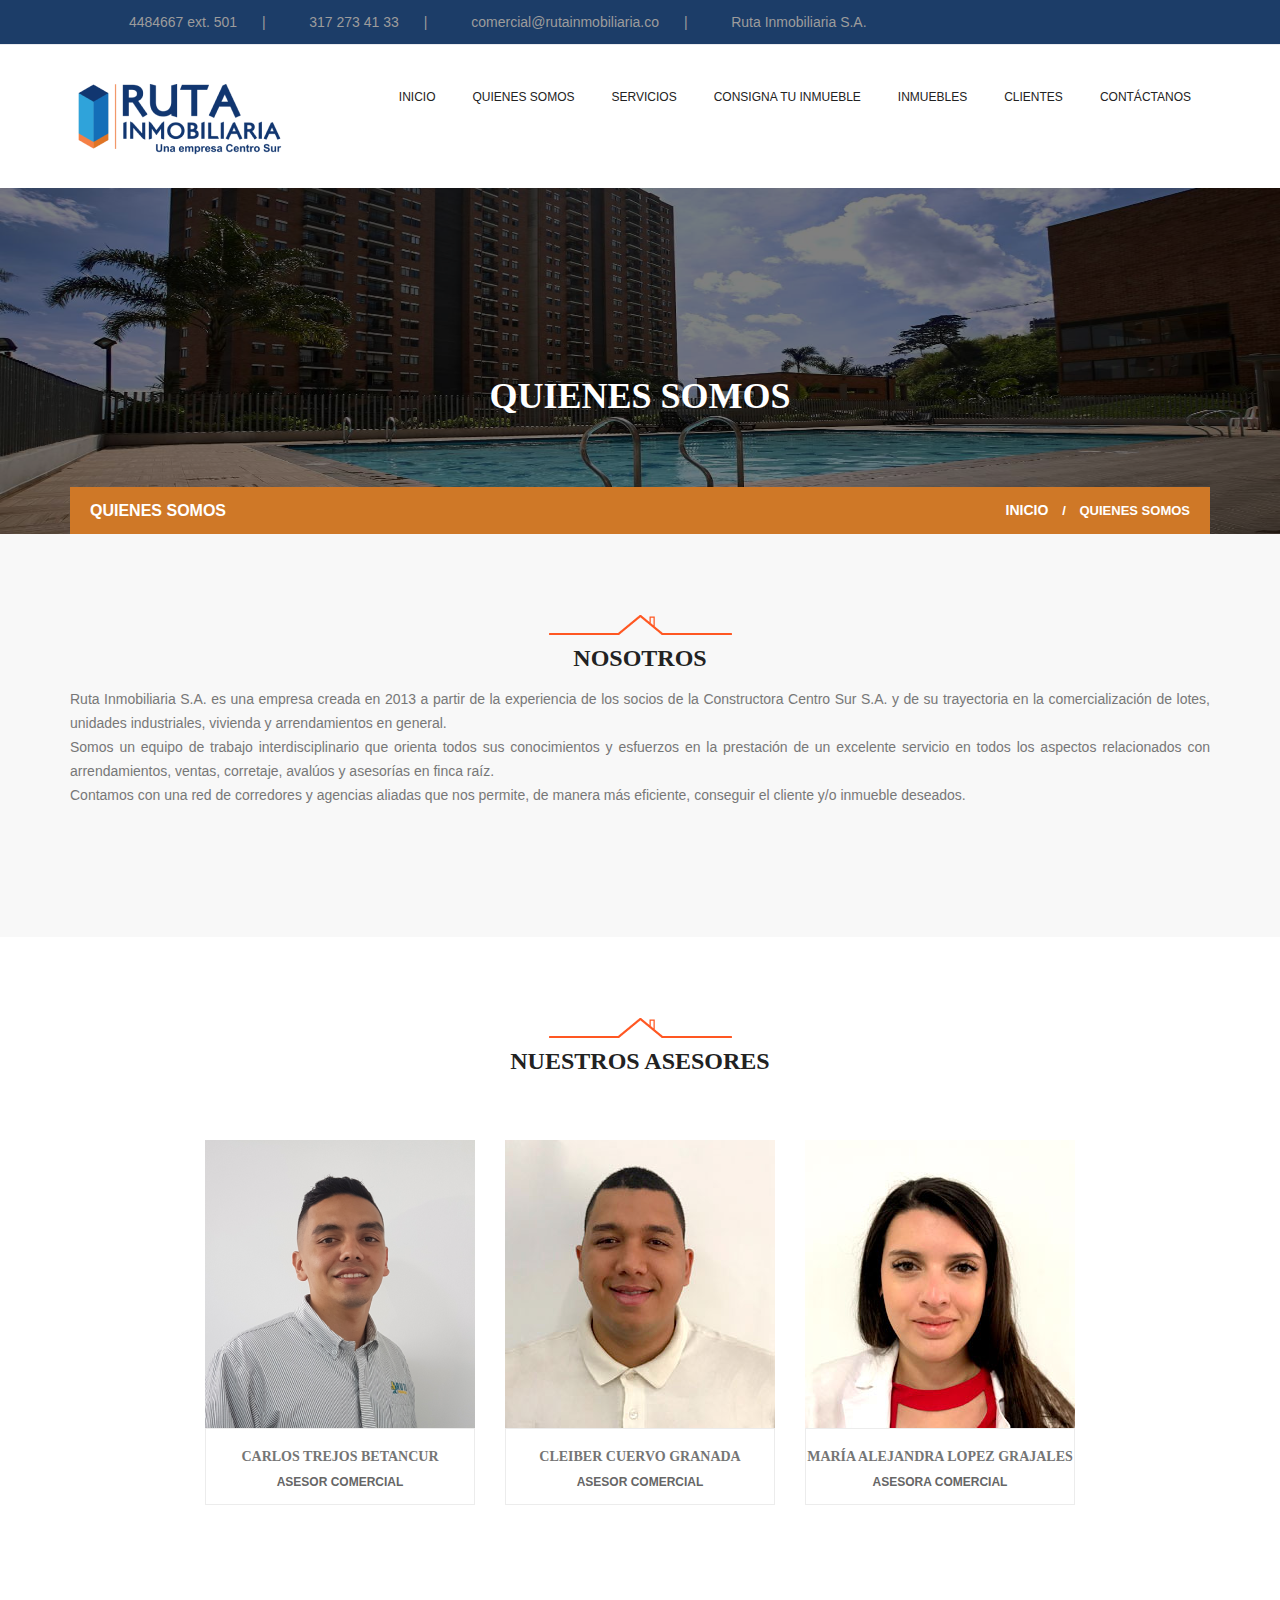
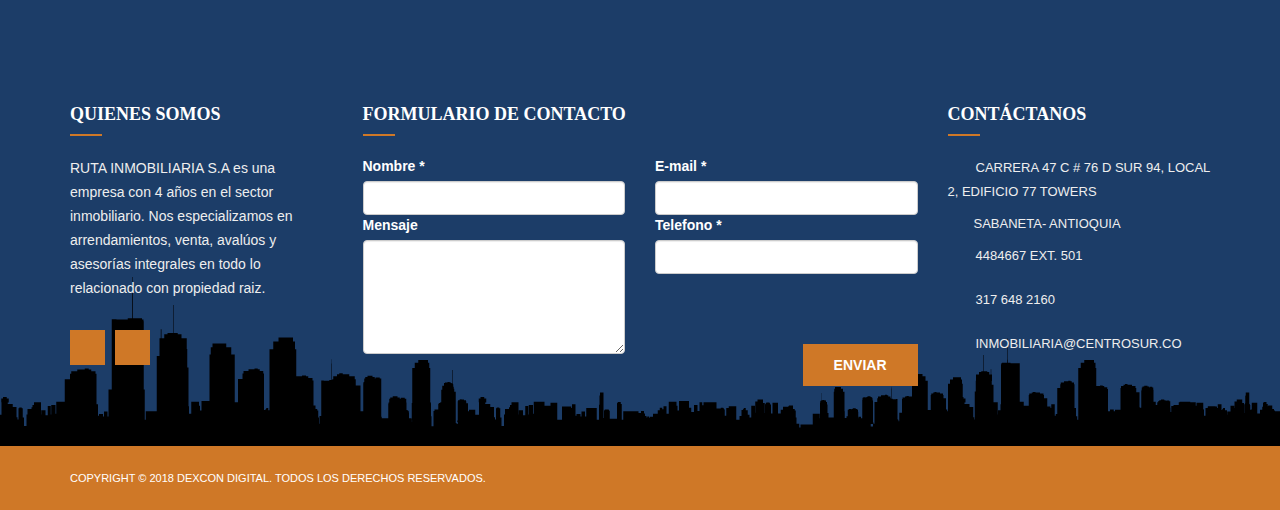
<file: quienes-somos.html>
<!DOCTYPE html>
<!--[if lt IE 7 ]><html class="ie ie6" lang="en"> <![endif]-->
<!--[if IE 7 ]><html class="ie ie7" lang="en"> <![endif]-->
<!--[if IE 8 ]><html class="ie ie8" lang="en"> <![endif]-->
<!--[if (gte IE 9)|!(IE)]><!-->
<!--<![endif]-->
<html lang="en-US">

<head>
	<meta charset="utf-8">
	<meta name="viewport" content="width=device-width, user-scalable=no">

	<meta name="author" content="Biinyu Games">
	<link rel="shortcut icon" href="images/favicon.png" type="image/x-icon">
	<meta name="description" value="RUTA INMOBILIARIA S.A es una empresa con 4 años en el sector inmobiliario. Nos especializamos 
		 en arrendamientos, venta, avalúos y asesorías integrales en todo lo relacionado con propiedad raiz.">
	<meta name="keywords" value="apartaestudios en medellin, apartamentos baratos en medellin, casas en arriendo medellin, inmobiliarias en medellin, agencias inmobiliarias en 
		 medellin, apartamentos en arriendo medellin, arriendos baratos medellin, casas en arriendo medellin">
	<!-- Favicons - Touch Icons -->

	<!-- HTML5 Shim and Respond.js IE8 support of HTML5 elements and media queries -->
	<!-- WARNING: Respond.js doesn't work if you view the page via file:// -->





	<title>Ruta Inmobiliaria - Quienes Somos</title>

	<link rel='dns-prefetch' href='http://fonts.googleapis.com' />
	<link rel='dns-prefetch' href='http://s.w.org' />
	<link rel="alternate" type="application/rss+xml" title="Realtor - Responsive Real Estate WordPress Theme &raquo; Feed" href="../feed/index.html"
	/>
	<link rel="alternate" type="application/rss+xml" title="Realtor - Responsive Real Estate WordPress Theme &raquo; Comments Feed"
	 href="../comments/feed/index.html" />
	<link rel="alternate" type="application/rss+xml" title="Realtor - Responsive Real Estate WordPress Theme &raquo; About Comments Feed"
	 href="http://premiumlayers.net/demo/wp/realtor/about-2/feed/" />

	<!-- Global site tag (gtag.js) - Google Analytics -->
	<script async src="https://www.googletagmanager.com/gtag/js?id=UA-127178498-1"></script>
	<script>
		window.dataLayer = window.dataLayer || [];
		function gtag() { dataLayer.push(arguments); }
		gtag('js', new Date());

		gtag('config', 'UA-127178498-1');
	</script>
	<script type="text/javascript"> window.smartlook || (function (d) { var o = smartlook = function () { o.api.push(arguments) }, h = d.getElementsByTagName('head')[0]; var c = d.createElement('script'); o.api = new Array(); c.async = true; c.type = 'text/javascript'; c.charset = 'utf-8'; c.src = 'https://rec.smartlook.com/recorder.js'; h.appendChild(c); })(document); smartlook('init', 'df51edef96e0c83cfcb3f6906c36e2cbdc8921df'); </script>
	<!-- Google Tag Manager -->
	<script>(function (w, d, s, l, i) {
		w[l] = w[l] || []; w[l].push({
			'gtm.start':
				new Date().getTime(), event: 'gtm.js'
		}); var f = d.getElementsByTagName(s)[0],
			j = d.createElement(s), dl = l != 'dataLayer' ? '&l=' + l : ''; j.async = true; j.src =
				'https://www.googletagmanager.com/gtm.js?id=' + i + dl; f.parentNode.insertBefore(j, f);
		})(window, document, 'script', 'dataLayer', 'GTM-WPN4N86');</script>
	<!-- End Google Tag Manager -->


	<script type="text/javascript">
		window._wpemojiSettings = { "baseUrl": "https:\/\/s.w.org\/images\/core\/emoji\/2.3\/72x72\/", "ext": ".png", "svgUrl": "https:\/\/s.w.org\/images\/core\/emoji\/2.3\/svg\/", "svgExt": ".svg", "source": { "concatemoji": "http:\/\/premiumlayers.net\/demo\/wp\/realtor\/wp-includes\/js\/wp-emoji-release.min.js?ver=4.8.7" } };
		!function (a, b, c) { function d(a) { var b, c, d, e, f = String.fromCharCode; if (!k || !k.fillText) return !1; switch (k.clearRect(0, 0, j.width, j.height), k.textBaseline = "top", k.font = "600 32px Arial", a) { case "flag": return k.fillText(f(55356, 56826, 55356, 56819), 0, 0), b = j.toDataURL(), k.clearRect(0, 0, j.width, j.height), k.fillText(f(55356, 56826, 8203, 55356, 56819), 0, 0), c = j.toDataURL(), b !== c && (k.clearRect(0, 0, j.width, j.height), k.fillText(f(55356, 57332, 56128, 56423, 56128, 56418, 56128, 56421, 56128, 56430, 56128, 56423, 56128, 56447), 0, 0), b = j.toDataURL(), k.clearRect(0, 0, j.width, j.height), k.fillText(f(55356, 57332, 8203, 56128, 56423, 8203, 56128, 56418, 8203, 56128, 56421, 8203, 56128, 56430, 8203, 56128, 56423, 8203, 56128, 56447), 0, 0), c = j.toDataURL(), b !== c); case "emoji4": return k.fillText(f(55358, 56794, 8205, 9794, 65039), 0, 0), d = j.toDataURL(), k.clearRect(0, 0, j.width, j.height), k.fillText(f(55358, 56794, 8203, 9794, 65039), 0, 0), e = j.toDataURL(), d !== e }return !1 } function e(a) { var c = b.createElement("script"); c.src = a, c.defer = c.type = "text/javascript", b.getElementsByTagName("head")[0].appendChild(c) } var f, g, h, i, j = b.createElement("canvas"), k = j.getContext && j.getContext("2d"); for (i = Array("flag", "emoji4"), c.supports = { everything: !0, everythingExceptFlag: !0 }, h = 0; h < i.length; h++)c.supports[i[h]] = d(i[h]), c.supports.everything = c.supports.everything && c.supports[i[h]], "flag" !== i[h] && (c.supports.everythingExceptFlag = c.supports.everythingExceptFlag && c.supports[i[h]]); c.supports.everythingExceptFlag = c.supports.everythingExceptFlag && !c.supports.flag, c.DOMReady = !1, c.readyCallback = function () { c.DOMReady = !0 }, c.supports.everything || (g = function () { c.readyCallback() }, b.addEventListener ? (b.addEventListener("DOMContentLoaded", g, !1), a.addEventListener("load", g, !1)) : (a.attachEvent("onload", g), b.attachEvent("onreadystatechange", function () { "complete" === b.readyState && c.readyCallback() })), f = c.source || {}, f.concatemoji ? e(f.concatemoji) : f.wpemoji && f.twemoji && (e(f.twemoji), e(f.wpemoji))) }(window, document, window._wpemojiSettings);
	</script>
	<style type="text/css">
		img.wp-smiley,
		img.emoji {
			display: inline !important;
			border: none !important;
			box-shadow: none !important;
			height: 1em !important;
			width: 1em !important;
			margin: 0 .07em !important;
			vertical-align: -0.1em !important;
			background: none !important;
			padding: 0 !important;
		}
	</style>
	<link rel='stylesheet' id='rs-plugin-settings-css' href='wp-content/plugins/revslider/public/assets/css/settings-ver=5.4.1.css'
	 type='text/css' media='all' />
	<style id='rs-plugin-settings-inline-css' type='text/css'>
		#rs-demo-id {}
	</style>
	<link rel='stylesheet' id='Roboto-css' href='http://fonts.googleapis.com/css?family=Roboto:400,100,100italic,300,300italic,400italic,500,500italic,700,700italic,900,900italic&ver=4.8.7'
	 type='text/css' media='all' />
	<link rel='stylesheet' id='Lato-css' href='http://fonts.googleapis.com/css?family=Lato:100,300,400,700,900&ver=4.8.7' type='text/css'
	 media='all' />
	<link rel='stylesheet' id='Montserrat-css' href='http://fonts.googleapis.com/css?family=Montserrat:400,700&ver=4.8.7' type='text/css'
	 media='all' />
	<link rel='stylesheet' id='bootstrap-css' href='wp-content/themes/realtor/css/bootstrap.min-ver=1.3.css' type='text/css'
	 media='all' />
	<link rel='stylesheet' id='main-theme-css' href='wp-content/themes/realtor/css/main-ver=1.3.css' type='text/css' media='all'
	/>
	<link rel='stylesheet' id='main-style-css' href='wp-content/themes/realtor/style-ver=1.3.css' type='text/css' media='all'
	/>
	<link rel='stylesheet' id='animate-css' href='wp-content/themes/realtor/css/animate-ver=1.3.css' type='text/css' media='all'
	/>
	<link rel='stylesheet' id='responsive-css' href='wp-content/themes/realtor/css/responsive-ver=1.3.css' type='text/css' media='all'
	/>
	<link rel='stylesheet' id='font-awesome-css' href='wp-content/plugins/js_composer/assets/lib/bower/font-awesome/css/font-awesome.min-ver=5.1.1.css'
	 type='text/css' media='all' />
	<link rel='stylesheet' id='custom-style-css' href='wp-content/themes/realtor/css/custom-ver=1.3.css' type='text/css' media='all'
	/>
	<link rel='stylesheet' id='color_scheme-css' href='wp-content/themes/realtor/css/color.php-ver=1.3.css' type='text/css' media='all'
	/>
	<link rel='stylesheet' id='theme_optima-express-css' href='wp-content/themes/realtor/css/optimaexpress-ver=1.3.css' type='text/css'
	 media='all' />
	<link rel='stylesheet' id='js_composer_front-css' href='wp-content/plugins/js_composer/assets/css/js_composer.min-ver=5.1.1.css'
	 type='text/css' media='all' />
	<script type='text/javascript' src='wp-includes/js/jquery/jquery-ver=1.12.4.js'></script>
	<script type='text/javascript' src='wp-includes/js/jquery/jquery-migrate.min-ver=1.4.1.js'></script>
	<script type='text/javascript' src='wp-content/plugins/revslider/public/assets/js/jquery.themepunch.tools.min-ver=5.4.1.js'></script>
	<script type='text/javascript' src='wp-content/plugins/revslider/public/assets/js/jquery.themepunch.revolution.min-ver=5.4.1.js'></script>
	<link rel='https://api.w.org/' href='wp-json/index.html' />
	<link rel="EditURI" type="application/rsd+xml" title="RSD" href="xmlrpc.php-rsd.xml" />
	<link rel="wlwmanifest" type="application/wlwmanifest+xml" href="wp-includes/wlwmanifest.xml" />
	<meta name="generator" content="WordPress 4.8.7" />
	<link rel='shortlink' href='http://premiumlayers.net/demo/wp/realtor/?p=25' />
	<link rel="alternate" type="application/json+oembed" href="http://premiumlayers.net/demo/wp/realtor/wp-json/oembed/1.0/embed?url=http://premiumlayers.net/demo/wp/realtor/about-2/"
	/>
	<link rel="alternate" type="text/xml+oembed" href="http://premiumlayers.net/demo/wp/realtor/wp-json/oembed/1.0/embed?url=http://premiumlayers.net/demo/wp/realtor/about-2/&format=xml"
	/>
	<link rel="stylesheet" href="https://use.fontawesome.com/releases/v5.3.1/css/all.css" integrity="sha384-mzrmE5qonljUremFsqc01SB46JvROS7bZs3IO2EmfFsd15uHvIt+Y8vEf7N7fWAU"
	 crossorigin="anonymous">
	<style type="text/css">
	</style>
	<script type="text/javascript"> if (ajaxurl === undefined) var ajaxurl = "http://premiumlayers.net/demo/wp/realtor/wp-admin/admin-ajax.php"; var wow_themes_realtor_rtl = false;</script>
	<style type="text/css">
	</style>


	<meta name="generator" content="Powered by Visual Composer - drag and drop page builder for WordPress." />
	<!--[if lte IE 9]><link rel="stylesheet" type="text/css" href="../wp-content/plugins/js_composer/assets/css/vc_lte_ie9.min.css" media="screen"><![endif]-->
	<meta name="generator" content="Powered by Slider Revolution 5.4.1 - responsive, Mobile-Friendly Slider Plugin for WordPress with comfortable drag and drop interface."
	/>
	<noscript>
		<style type="text/css">
			.wpb_animate_when_almost_visible {
				opacity: 1;
			}
		</style></noscript></head>

<body class="page-template page-template-tpl-visual_composer page-template-tpl-visual_composer-php page page-id-25 customize-support wpb-js-composer js-comp-ver-5.1.1 vc_responsive">

	<!-- Google Tag Manager (noscript) -->
	<noscript><iframe src="https://www.googletagmanager.com/ns.html?id=GTM-WPN4N86" height="0" width="0" style="display:none;visibility:hidden"></iframe></noscript>
	<!-- End Google Tag Manager (noscript) -->
	<!-- Page Wrap ===========================================-->
	<div id="wrap" class="home-1">

		<!--======= TOP BAR =========-->
		<div class="top-bar header-ppal">

		</div>


		<!--======= HEADER =========-->
		<header class="sticky menu-ppal">

		</header>
		<!--======= BANNER =========-->
		<div class="sub-banner" style="background: url(images/Miradordearboleda2.jpg) no-repeat; background-size: 100% 100%;">
			<div class="overlay">
				<div class="container">
					<h1>Quienes Somos</h1>
					<ol class="breadcrumb">
						<li class="pull-left">Quienes Somos</li>
						<li><a href="index.html">Inicio</a></li>
						<li>Quienes Somos</li>
					</ol>
				</div>
			</div>
		</div>

		<div class="row wpb_row vc_row-fluid">
			<div class="wpb_column col-sm-12">
				<div class="vc_column-inner ">
					<div class="wpb_wrapper">
						<!--======= WHAT WE DO =========-->
						<section class="what-we-do">
							<div class="container">

								<!--======= TITTLE =========-->
								<div class="tittle"> <img src="wp-content/themes/realtor/images/head-top.png" alt="">
									<h3>Nosotros</h3>
									<p>Ruta Inmobiliaria S.A. es una empresa creada en 2013 a partir de la experiencia de los socios de la Constructora
										Centro Sur S.A. y de su trayectoria en la comercialización de lotes, unidades industriales, vivienda y arrendamientos
										en general.</p>

									<p>Somos un equipo de trabajo interdisciplinario que orienta todos sus conocimientos y esfuerzos en la prestación
										de un excelente servicio en todos los aspectos relacionados con arrendamientos, ventas, corretaje, avalúos y asesorías
										en finca raíz.</p>

									<p>Contamos con una red de corredores y agencias aliadas que nos permite, de manera más eficiente, conseguir el
										cliente y/o inmueble deseados.</p>
								</div>

							</div>
						</section>

					</div>
				</div>
			</div>
		</div>
		<div class="row wpb_row vc_row-fluid">
			<div class="wpb_column col-sm-12">
				<div class="vc_column-inner ">
					<div class="wpb_wrapper">

						<!--======= TEAM =========-->
						<div class="team-section">

							<div class="container">
								<!--======= TITTLE =========-->
								<div class="tittle"> <img src="wp-content/themes/realtor/images/head-top.png" alt="">
									<h3>Nuestros Asesores</h3>

								</div>

								<div class="row">

									<!--======= TEAM ROW =========-->
									<ul class="row">




										<!--======= TEAM =========-->
										<li class="col-md-3 col-sm-4 col-xs-6" id="margin-asesor">
											<div class="team">
												<img width="270" height="288" src="wp-content/themes/realtor/images/Carlos Trejos (2).png" class="img-responsive wp-post-image"
												 alt="" />
												<div class="team-over">
													<!--======= SOCIAL ICON =========-->
													<ul class="social_icons animated-6s fadeInUp">
														<li class="facebook"><a href="tel:0344484667" target="_blank"><i class="fa fa-phone"></i></a></li>
														<li class="facebook"><a href="https://wa.me/573156902821" target="_blank"><i class="fab fa-whatsapp"></i></a></li>
													</ul>
												</div>

												<!--======= TEAM DETAILS =========-->
												<div class="team-detail">
													<h6><a href="#">Carlos Trejos Betancur</a></h6>
													<p>Asesor Comercial</p>
												</div>
											</div>
										</li>


										<!--======= TEAM =========-->
										<li class="col-md-3 col-sm-4 col-xs-6">
											<div class="team">
												<img width="270" height="288" src="wp-content/themes/realtor/images/cleiber.jpg" class="img-responsive wp-post-image"
												 alt="" />
												<div class="team-over">
													<!--======= SOCIAL ICON =========-->
													<ul class="social_icons animated-6s fadeInUp">
														<li class="facebook"><a href="tel:0344484667" target="_blank"><i class="fa fa-phone"></i></a></li>
														<li class="facebook"><a href="https://wa.me/573176482160" target="_blank"><i class="fab fa-whatsapp"></i></a></li>
													</ul>
												</div>

												<!--======= TEAM DETAILS =========-->
												<div class="team-detail">
													<h6><a href="#">Cleiber Cuervo Granada</a></h6>
													<p>Asesor Comercial</p>
												</div>
											</div>
										</li>


										<!--======= TEAM =========-->
										<li class="col-md-3 col-sm-4 col-xs-6">
											<div class="team">
												<img width="270" height="288" src="wp-content/themes/realtor/images/alejandra_grajales.jpg" class="img-responsive wp-post-image"
												 alt="" />
												<div class="team-over">
													<!--======= SOCIAL ICON =========-->
													<ul class="social_icons animated-6s fadeInUp">
														<li class="facebook"><a href="tel:0344484667" target="_blank"><i class="fa fa-phone"></i></a></li>
														<li class="facebook"><a href="https://wa.me/573183543831" target="_blank"><i class="fab fa-whatsapp"></i></a></li>
													</ul>
												</div>

												<!--======= TEAM DETAILS =========-->
												<div class="team-detail">
													<h6><a itemprop="name" href="#">María Alejandra Lopez Grajales</a></h6>
                                                    <p itemprop="jobTitle">Asesora Comercial</p>
												</div>
											</div>
										</li>


									</ul>

								</div>
							</div>
						</div>


					</div>
				</div>
			</div>
		</div>
		<div class="scrollup" id="easy-top" style="display: block;"></div>


		<footer class="footer-ppal">



		</footer>

		<!--======= RIGHTS =========-->

		<div class="rights">
			<div class="container">
				<p class="font-montserrat"> Copyright © 2018 <a href="https://www.dexcondigital.com/" target="_blank" style="color: #fff;">Dexcon
						Digital.</a> Todos los derechos reservados.</p>
			</div>
		</div>


	</div>

	<script type='text/javascript' src='wp-includes/js/jquery/ui/core.min-ver=1.11.4.js'></script>
	<script type='text/javascript' src='wp-includes/js/jquery/ui/widget.min-ver=1.11.4.js'></script>
	<script type='text/javascript' src='wp-includes/js/jquery/ui/tabs.min-ver=1.11.4.js'></script>
	<script type='text/javascript' src='wp-includes/js/jquery/ui/mouse.min-ver=1.11.4.js'></script>
	<script type='text/javascript' src='wp-includes/js/jquery/ui/resizable.min-ver=1.11.4.js'></script>
	<script type='text/javascript' src='wp-includes/js/jquery/ui/draggable.min-ver=1.11.4.js'></script>
	<script type='text/javascript' src='wp-includes/js/jquery/ui/button.min-ver=1.11.4.js'></script>
	<script type='text/javascript' src='wp-includes/js/jquery/ui/position.min-ver=1.11.4.js'></script>
	<script type='text/javascript' src='wp-includes/js/jquery/ui/dialog.min-ver=1.11.4.js'></script>
	<script type='text/javascript' src='wp-includes/js/jquery/ui/datepicker.min-ver=1.11.4.js'></script>
	<script type='text/javascript'>
		jQuery(document).ready(function (jQuery) { jQuery.datepicker.setDefaults({ "closeText": "Close", "currentText": "Today", "monthNames": ["January", "February", "March", "April", "May", "June", "July", "August", "September", "October", "November", "December"], "monthNamesShort": ["Jan", "Feb", "Mar", "Apr", "May", "Jun", "Jul", "Aug", "Sep", "Oct", "Nov", "Dec"], "nextText": "Next", "prevText": "Previous", "dayNames": ["Sunday", "Monday", "Tuesday", "Wednesday", "Thursday", "Friday", "Saturday"], "dayNamesShort": ["Sun", "Mon", "Tue", "Wed", "Thu", "Fri", "Sat"], "dayNamesMin": ["S", "M", "T", "W", "T", "F", "S"], "dateFormat": "MM d, yy", "firstDay": 1, "isRTL": false }); });
	</script>
	<script type='text/javascript' src='wp-includes/js/jquery/ui/menu.min-ver=1.11.4.js'></script>
	<script type='text/javascript' src='wp-includes/js/wp-a11y.min-ver=4.8.7.js'></script>
	<script type='text/javascript'>
		/* <![CDATA[ */
		var uiAutocompleteL10n = { "noResults": "No results found.", "oneResult": "1 result found. Use up and down arrow keys to navigate.", "manyResults": "%d results found. Use up and down arrow keys to navigate.", "itemSelected": "Item selected." };
/* ]]> */
	</script>
	<script type='text/javascript' src='wp-content/themes/realtor/js/top.js'></script>
	<script type='text/javascript' src='wp-includes/js/jquery/ui/autocomplete.min-ver=1.11.4.js'></script>
	<script type='text/javascript' src='wp-content/themes/realtor/js/wow.min-ver=1.3.js'></script>
	<script type='text/javascript' src='wp-content/themes/realtor/js/bootstrap-select-ver=1.3.js'></script>
	<script type='text/javascript' src='wp-content/themes/realtor/js/bootstrap.min-ver=1.3.js'></script>
	<script type='text/javascript' src='wp-content/themes/realtor/js/jquery.stellar-ver=1.3.js'></script>
	<script type='text/javascript' src='wp-content/themes/realtor/js/jquery.flexslider-min-ver=1.3.js'></script>
	<script type='text/javascript' src='wp-content/themes/realtor/js/owl.carousel.min-ver=1.3.js'></script>
	<script type='text/javascript' src='wp-content/themes/realtor/js/jquery.sticky-ver=1.3.js'></script>
	<script type='text/javascript' src='wp-content/themes/realtor/js/own-menu-ver=1.3.js'></script>
	<script type='text/javascript' src='wp-content/themes/realtor/js/main-ver=1.3.js'></script>
	<script type='text/javascript' src='wp-includes/js/comment-reply.min-ver=4.8.7.js'></script>
	<script type='text/javascript' src='wp-includes/js/wp-embed.min-ver=4.8.7.js'></script>
	<script type='text/javascript' src='wp-content/plugins/js_composer/assets/js/dist/js_composer_front.min-ver=5.1.1.js'></script>
	<script type='text/javascript' src='wp-content/themes/realtor/js/menu.js'></script>

</body>

</html>
</file>
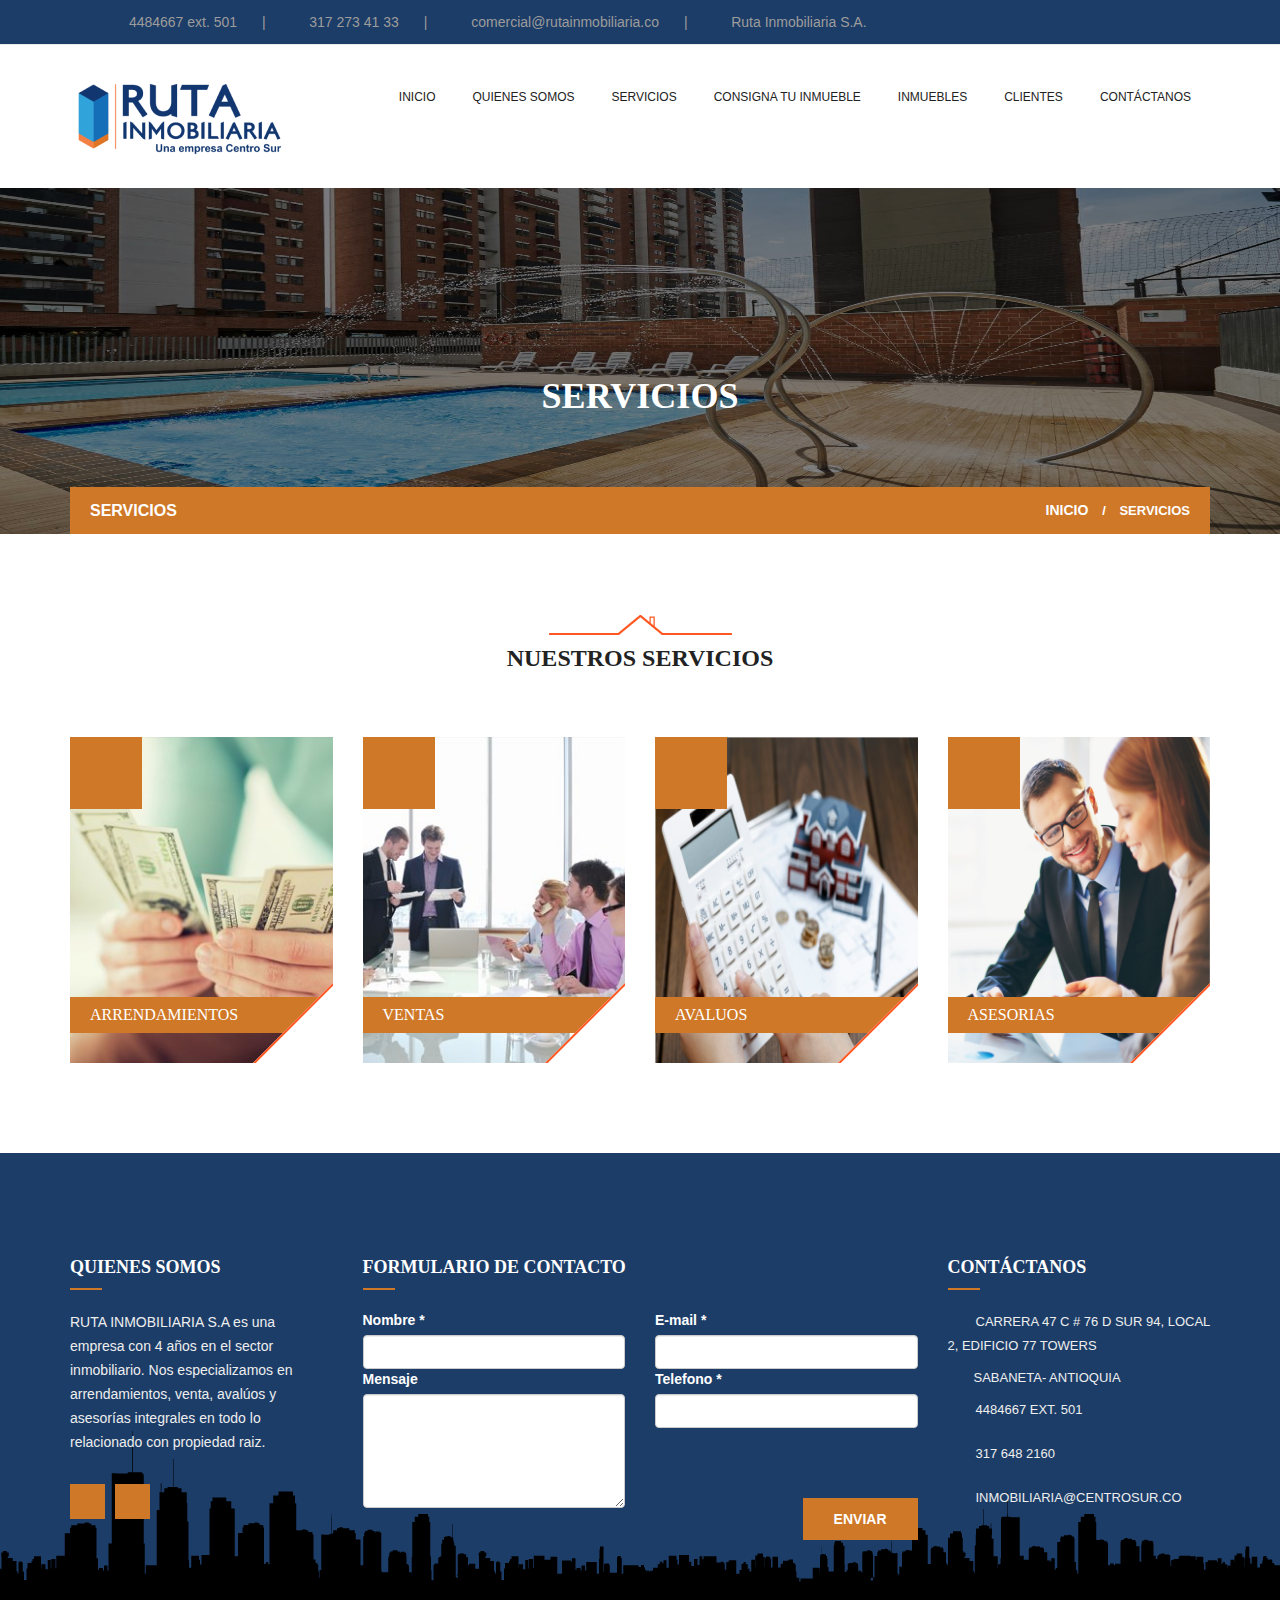
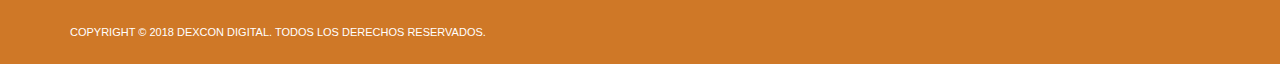
<file: servicios.html>
<!DOCTYPE html>
<!--[if lt IE 7 ]><html class="ie ie6" lang="en"> <![endif]-->
<!--[if IE 7 ]><html class="ie ie7" lang="en"> <![endif]-->
<!--[if IE 8 ]><html class="ie ie8" lang="en"> <![endif]-->
<!--[if (gte IE 9)|!(IE)]><!-->
<!--<![endif]-->
<html lang="en-US">

<head>
	<meta charset="utf-8">
	<meta name="viewport" content="width=device-width, user-scalable=no">

	<meta name="author" content="Biinyu Games">
	<meta name="description" value="RUTA INMOBILIARIA S.A es una empresa con 4 años en el sector inmobiliario. Nos especializamos 
	en arrendamientos, venta, avalúos y asesorías integrales en todo lo relacionado con propiedad raiz.">
		 <link rel="shortcut icon" href="images/favicon.png" type="image/x-icon">
		 <meta name="keywords" value="apartaestudios en medellin, apartamentos baratos en medellin, casas en arriendo medellin, inmobiliarias en medellin, agencias inmobiliarias en 
		 medellin, apartamentos en arriendo medellin, arriendos baratos medellin, casas en arriendo medellin" >
	<!-- Favicons - Touch Icons -->

	<!-- HTML5 Shim and Respond.js IE8 support of HTML5 elements and media queries -->
	<!-- WARNING: Respond.js doesn't work if you view the page via file:// -->





	<title> Servicios - Ruta Inmobiliaria</title>
	
	<link rel='dns-prefetch' href='http://fonts.googleapis.com' />
	<link rel='dns-prefetch' href='http://s.w.org' />
	<link rel="alternate" type="application/rss+xml" title="Realtor - Responsive Real Estate WordPress Theme &raquo; Feed" href="feed/index.html"
	/>
	<link rel="alternate" type="application/rss+xml" title="Realtor - Responsive Real Estate WordPress Theme &raquo; Comments Feed"
	 href="comments/feed/index.html" />
	<link rel="alternate" type="application/rss+xml" title="Realtor - Responsive Real Estate WordPress Theme &raquo; Services Comments Feed"
	 href="http://premiumlayers.net/demo/wp/realtor/services/feed/" />
	<script type="text/javascript">
		window._wpemojiSettings = { "baseUrl": "https:\/\/s.w.org\/images\/core\/emoji\/2.3\/72x72\/", "ext": ".png", "svgUrl": "https:\/\/s.w.org\/images\/core\/emoji\/2.3\/svg\/", "svgExt": ".svg", "source": { "concatemoji": "http:\/\/premiumlayers.net\/demo\/wp\/realtor\/wp-includes\/js\/wp-emoji-release.min.js?ver=4.8.7" } };
		!function (a, b, c) { function d(a) { var b, c, d, e, f = String.fromCharCode; if (!k || !k.fillText) return !1; switch (k.clearRect(0, 0, j.width, j.height), k.textBaseline = "top", k.font = "600 32px Arial", a) { case "flag": return k.fillText(f(55356, 56826, 55356, 56819), 0, 0), b = j.toDataURL(), k.clearRect(0, 0, j.width, j.height), k.fillText(f(55356, 56826, 8203, 55356, 56819), 0, 0), c = j.toDataURL(), b !== c && (k.clearRect(0, 0, j.width, j.height), k.fillText(f(55356, 57332, 56128, 56423, 56128, 56418, 56128, 56421, 56128, 56430, 56128, 56423, 56128, 56447), 0, 0), b = j.toDataURL(), k.clearRect(0, 0, j.width, j.height), k.fillText(f(55356, 57332, 8203, 56128, 56423, 8203, 56128, 56418, 8203, 56128, 56421, 8203, 56128, 56430, 8203, 56128, 56423, 8203, 56128, 56447), 0, 0), c = j.toDataURL(), b !== c); case "emoji4": return k.fillText(f(55358, 56794, 8205, 9794, 65039), 0, 0), d = j.toDataURL(), k.clearRect(0, 0, j.width, j.height), k.fillText(f(55358, 56794, 8203, 9794, 65039), 0, 0), e = j.toDataURL(), d !== e }return !1 } function e(a) { var c = b.createElement("script"); c.src = a, c.defer = c.type = "text/javascript", b.getElementsByTagName("head")[0].appendChild(c) } var f, g, h, i, j = b.createElement("canvas"), k = j.getContext && j.getContext("2d"); for (i = Array("flag", "emoji4"), c.supports = { everything: !0, everythingExceptFlag: !0 }, h = 0; h < i.length; h++)c.supports[i[h]] = d(i[h]), c.supports.everything = c.supports.everything && c.supports[i[h]], "flag" !== i[h] && (c.supports.everythingExceptFlag = c.supports.everythingExceptFlag && c.supports[i[h]]); c.supports.everythingExceptFlag = c.supports.everythingExceptFlag && !c.supports.flag, c.DOMReady = !1, c.readyCallback = function () { c.DOMReady = !0 }, c.supports.everything || (g = function () { c.readyCallback() }, b.addEventListener ? (b.addEventListener("DOMContentLoaded", g, !1), a.addEventListener("load", g, !1)) : (a.attachEvent("onload", g), b.attachEvent("onreadystatechange", function () { "complete" === b.readyState && c.readyCallback() })), f = c.source || {}, f.concatemoji ? e(f.concatemoji) : f.wpemoji && f.twemoji && (e(f.twemoji), e(f.wpemoji))) }(window, document, window._wpemojiSettings);
	</script>
	<style type="text/css">
		img.wp-smiley,
		img.emoji {
			display: inline !important;
			border: none !important;
			box-shadow: none !important;
			height: 1em !important;
			width: 1em !important;
			margin: 0 .07em !important;
			vertical-align: -0.1em !important;
			background: none !important;
			padding: 0 !important;
		}
	</style>
<script type="text/javascript"> window.smartlook||(function(d) { var o=smartlook=function(){ o.api.push(arguments)},h=d.getElementsByTagName('head')[0]; var c=d.createElement('script');o.api=new Array();c.async=true;c.type='text/javascript'; c.charset='utf-8';c.src='https://rec.smartlook.com/recorder.js';h.appendChild(c); })(document); smartlook('init', 'df51edef96e0c83cfcb3f6906c36e2cbdc8921df'); </script>
<!-- Global site tag (gtag.js) - Google Analytics -->
<script async src="https://www.googletagmanager.com/gtag/js?id=UA-127178498-1"></script>
<script>
  window.dataLayer = window.dataLayer || [];
  function gtag(){dataLayer.push(arguments);}
  gtag('js', new Date());

  gtag('config', 'UA-127178498-1');
</script>
<!-- Google Tag Manager -->
<script>(function(w,d,s,l,i){w[l]=w[l]||[];w[l].push({'gtm.start':
new Date().getTime(),event:'gtm.js'});var f=d.getElementsByTagName(s)[0],
j=d.createElement(s),dl=l!='dataLayer'?'&l='+l:'';j.async=true;j.src=
'https://www.googletagmanager.com/gtm.js?id='+i+dl;f.parentNode.insertBefore(j,f);
})(window,document,'script','dataLayer','GTM-WPN4N86');</script>
<!-- End Google Tag Manager -->
	<link rel='stylesheet' id='rs-plugin-settings-css' href='wp-content/plugins/revslider/public/assets/css/settings-ver=5.4.1.css'
	 type='text/css' media='all' />
	<style id='rs-plugin-settings-inline-css' type='text/css'>
		#rs-demo-id {}
	</style>
	<link rel='stylesheet' id='Roboto-css' href='http://fonts.googleapis.com/css?family=Roboto:400,100,100italic,300,300italic,400italic,500,500italic,700,700italic,900,900italic&ver=4.8.7'
	 type='text/css' media='all' />
	<link rel='stylesheet' id='Lato-css' href='http://fonts.googleapis.com/css?family=Lato:100,300,400,700,900&ver=4.8.7' type='text/css'
	 media='all' />
	<link rel='stylesheet' id='Montserrat-css' href='http://fonts.googleapis.com/css?family=Montserrat:400,700&ver=4.8.7' type='text/css'
	 media='all' />
	<link rel='stylesheet' id='bootstrap-css' href='wp-content/themes/realtor/css/bootstrap.min-ver=1.3.css' type='text/css'
	 media='all' />
	<link rel='stylesheet' id='main-theme-css' href='wp-content/themes/realtor/css/main-ver=1.3.css' type='text/css' media='all'
	/>
	<link rel='stylesheet' id='main-style-css' href='wp-content/themes/realtor/style-ver=1.3.css' type='text/css' media='all'
	/>
	<link rel='stylesheet' id='animate-css' href='wp-content/themes/realtor/css/animate-ver=1.3.css' type='text/css' media='all'
	/>
	<link rel='stylesheet' id='responsive-css' href='wp-content/themes/realtor/css/responsive-ver=1.3.css' type='text/css' media='all'
	/>
	<link rel='stylesheet' id='font-awesome-css' href='wp-content/plugins/js_composer/assets/lib/bower/font-awesome/css/font-awesome.min-ver=5.1.1.css'
	 type='text/css' media='all' />
	<link rel='stylesheet' id='custom-style-css' href='wp-content/themes/realtor/css/custom-ver=1.3.css' type='text/css' media='all'
	/>
	<link rel='stylesheet' id='color_scheme-css' href='wp-content/themes/realtor/css/color.php-ver=1.3.css' type='text/css' media='all'
	/>
	<link rel='stylesheet' id='theme_optima-express-css' href='wp-content/themes/realtor/css/optimaexpress-ver=1.3.css' type='text/css'
	 media='all' />
	<link rel='stylesheet' id='js_composer_front-css' href='wp-content/plugins/js_composer/assets/css/js_composer.min-ver=5.1.1.css'
	 type='text/css' media='all' />
	<script type='text/javascript' src='wp-includes/js/jquery/jquery-ver=1.12.4.js'></script>
	<script type='text/javascript' src='wp-includes/js/jquery/jquery-migrate.min-ver=1.4.1.js'></script>
	<script type='text/javascript' src='wp-content/plugins/revslider/public/assets/js/jquery.themepunch.tools.min-ver=5.4.1.js'></script>
	<script type='text/javascript' src='wp-content/plugins/revslider/public/assets/js/jquery.themepunch.revolution.min-ver=5.4.1.js'></script>
	<link rel='https://api.w.org/' href='wp-json/index.html' />
	<link rel="EditURI" type="application/rsd+xml" title="RSD" href="xmlrpc.php-rsd.xml" />
	<link rel="wlwmanifest" type="application/wlwmanifest+xml" href="wp-includes/wlwmanifest.xml" />
	<meta name="generator" content="WordPress 4.8.7" />
	<link rel='shortlink' href='http://premiumlayers.net/demo/wp/realtor/?p=27' />
	<link rel="alternate" type="application/json+oembed" href="http://premiumlayers.net/demo/wp/realtor/wp-json/oembed/1.0/embed?url=http://premiumlayers.net/demo/wp/realtor/services/"
	/>
	<link rel="alternate" type="text/xml+oembed" href="http://premiumlayers.net/demo/wp/realtor/wp-json/oembed/1.0/embed?url=http://premiumlayers.net/demo/wp/realtor/services/&format=xml"
	/>
	<link rel="stylesheet" href="https://use.fontawesome.com/releases/v5.3.1/css/all.css" integrity="sha384-mzrmE5qonljUremFsqc01SB46JvROS7bZs3IO2EmfFsd15uHvIt+Y8vEf7N7fWAU"
	 crossorigin="anonymous">
	<style type="text/css">
	</style>
	<script type="text/javascript"> if (ajaxurl === undefined) var ajaxurl = "http://premiumlayers.net/demo/wp/realtor/wp-admin/admin-ajax.php"; var wow_themes_realtor_rtl = false;</script>
	<style type="text/css">
	</style>


	<meta name="generator" content="Powered by Visual Composer - drag and drop page builder for WordPress." />
	<!--[if lte IE 9]><link rel="stylesheet" type="text/css" href="../wp-content/plugins/js_composer/assets/css/vc_lte_ie9.min.css" media="screen"><![endif]-->
	<meta name="generator" content="Powered by Slider Revolution 5.4.1 - responsive, Mobile-Friendly Slider Plugin for WordPress with comfortable drag and drop interface."
	/>
	<noscript>
		<style type="text/css">
			.wpb_animate_when_almost_visible {
				opacity: 1;
			}
		</style></noscript></head>

<body class="page-template page-template-tpl-visual_composer page-template-tpl-visual_composer-php page page-id-27 customize-support wpb-js-composer js-comp-ver-5.1.1 vc_responsive">
<!-- Google Tag Manager (noscript) -->
<noscript><iframe src="https://www.googletagmanager.com/ns.html?id=GTM-WPN4N86"
height="0" width="0" style="display:none;visibility:hidden"></iframe></noscript>
<!-- End Google Tag Manager (noscript) -->
	<!-- Page Wrap ===========================================-->
	<div id="wrap" class="home-1">

		<!--======= TOP BAR =========-->


		<div class="top-bar header-ppal">

		</div>


		<!--======= HEADER =========-->
		<header class="sticky menu-ppal">

		</header>
		<!--======= BANNER =========-->
		<div class="sub-banner"  style="background: url(images/Capellaapartamentos.jpg) no-repeat; background-size: 100% 100%;">
			<div class="overlay">
				<div class="container">
					<h1>Servicios</h1>
					<ol class="breadcrumb">
						<li class="pull-left">Servicios</li>
						<li><a href="index.html">Inicio</a></li>
						<li>Servicios</li>
					</ol>
				</div>
			</div>
		</div>
		<div class="row wpb_row vc_row-fluid">
			<div class="wpb_column col-sm-12">
				<div class="vc_column-inner ">
					<div class="wpb_wrapper">

						<!--======= SERVICES =========-->
						<section class="services">
							<div class="container">

								<!--======= TITTLE =========-->
								<div class="tittle"> <img src="wp-content/themes/realtor/images/head-top.png" alt="">
									<h3>Nuestros Servicios</h3>
									
								</div>
								<ul class="row">


									<!--======= SERVICE SECTION =========-->
									<li class="col-md-3 col-sm-4 col-xs-6">
										<section>
											<!--======= SERVICE IMG =========-->
											<img width="271" height="337" src="wp-content/uploads/2015/07/service-img-4.jpg" class="img-responsive wp-post-image" alt=""
											 sizes="(max-width: 271px) 100vw, 271px" /> <div class="icon"> <i class="fa fa-key" style="color: #fff; font-size:30px"></i>
												</div>

											<div class="ser-hover">
												<p style="margin-top: -25px;">Arrendamos y administramos todo tipo de inmuebles en vivienda, comercio e industria.
													Le ayudamos a conseguir el inmueble o el cliente que necesita. </p>
											</div>
											<a href="#" class="heading">Arrendamientos</a> </section>
										</li>


									<!--======= SERVICE SECTION =========-->
									<li class="col-md-3 col-sm-4 col-xs-6">
										<section>
											<!--======= SERVICE IMG =========-->
											<img width="271" height="337" src="wp-content/uploads/2015/07/service-img-3.jpg" class="img-responsive wp-post-image" alt=""
											 sizes="(max-width: 271px) 100vw, 271px" /> <div class="icon"> <i class="far fa-handshake" style="color: #fff; font-size:30px"></i> </div>

											<!--======= SERVICE HOVER =========-->
											<div class="ser-hover">
												<p style="margin-top: -25px;">Promocionamos inmuebles de cualquier tipo en el Valle de Aburrá y áreas cercanas.
													Nos encargamos de guiarlo en todos los trámites desde el crédito, promesas de compraventa, escrituras, registro,
													etc.</p>
											</div>
											<a href="#" class="heading">Ventas</a> </section>
									</li>


									<!--======= SERVICE SECTION =========-->
									<li class="col-md-3 col-sm-4 col-xs-6">
										<section>
											<!--======= SERVICE IMG =========-->
											<img width="271" height="337" src="images/avaluos.png" class="img-responsive wp-post-image" alt=""
											 sizes="(max-width: 271px) 100vw, 271px" /> <div class="icon">  <i class="fa fa-chart-line" style="color: #fff; font-size:30px"></i></div>

											<!--======= SERVICE HOVER =========-->
											<div class="ser-hover">
												<p style="margin-top: -25px;">Nosostros prestamos servicio de avaluos profesionales que le pueden ayudar a determinar
													el valor de sus activos, establecer valores para una negociación o solicitar créditos a entidades financieras.
													</p>
											</div>
											<a href="#" class="heading">Avaluos</a> </section>
									</li>


									<!--======= SERVICE SECTION =========-->
									<li class="col-md-3 col-sm-4 col-xs-6">
										<section>
											<!--======= SERVICE IMG =========-->
											<img width="271" height="337" src="images/asesorias.png" class="img-responsive wp-post-image" alt=""
											 sizes="(max-width: 271px) 100vw, 271px" /> <div class="icon"> <i class="fa fa-balance-scale" style="color: #fff; font-size:30px"></i> </div>

											<!--======= SERVICE HOVER =========-->
											<div class="ser-hover">
												<p style="margin-top: -25px;">¿Necesita un experto para que lo asesore en temas que desconoce? Nosotros tenemos
													personal calificado para prestarle la asesoria que necesite.</p>
											</div>
											<a href="#" class="heading">Asesorias</a> </section>
									</li>


								</ul>
							</div>
						</section>


					</div>
				</div>
			</div>
		</div>
		<div class="scrollup" id="easy-top" style="display: block;"></div>
		


		<footer class="footer-ppal">



		</footer>

		<!--======= RIGHTS =========-->

		<div class="rights">
			<div class="container">
				<p class="font-montserrat"> Copyright © 2018 <a href="https://www.dexcondigital.com/" target="_blank" style="color: #fff;">Dexcon Digital.</a> Todos los derechos reservados.</p>
			</div>
		</div>


	</div>

	<script type='text/javascript' src='wp-includes/js/jquery/ui/core.min-ver=1.11.4.js'></script>
	<script type='text/javascript' src='wp-includes/js/jquery/ui/widget.min-ver=1.11.4.js'></script>
	<script type='text/javascript' src='wp-includes/js/jquery/ui/tabs.min-ver=1.11.4.js'></script>
	<script type='text/javascript' src='wp-includes/js/jquery/ui/mouse.min-ver=1.11.4.js'></script>
	<script type='text/javascript' src='wp-includes/js/jquery/ui/resizable.min-ver=1.11.4.js'></script>
	<script type='text/javascript' src='wp-includes/js/jquery/ui/draggable.min-ver=1.11.4.js'></script>
	<script type='text/javascript' src='wp-includes/js/jquery/ui/button.min-ver=1.11.4.js'></script>
	<script type='text/javascript' src='wp-includes/js/jquery/ui/position.min-ver=1.11.4.js'></script>
	<script type='text/javascript' src='wp-includes/js/jquery/ui/dialog.min-ver=1.11.4.js'></script>
	<script type='text/javascript' src='wp-includes/js/jquery/ui/datepicker.min-ver=1.11.4.js'></script>
	<script type='text/javascript'>
		jQuery(document).ready(function (jQuery) { jQuery.datepicker.setDefaults({ "closeText": "Close", "currentText": "Today", "monthNames": ["January", "February", "March", "April", "May", "June", "July", "August", "September", "October", "November", "December"], "monthNamesShort": ["Jan", "Feb", "Mar", "Apr", "May", "Jun", "Jul", "Aug", "Sep", "Oct", "Nov", "Dec"], "nextText": "Next", "prevText": "Previous", "dayNames": ["Sunday", "Monday", "Tuesday", "Wednesday", "Thursday", "Friday", "Saturday"], "dayNamesShort": ["Sun", "Mon", "Tue", "Wed", "Thu", "Fri", "Sat"], "dayNamesMin": ["S", "M", "T", "W", "T", "F", "S"], "dateFormat": "MM d, yy", "firstDay": 1, "isRTL": false }); });
	</script>
	<script type='text/javascript' src='wp-includes/js/jquery/ui/menu.min-ver=1.11.4.js'></script>
	<script type='text/javascript' src='wp-includes/js/wp-a11y.min-ver=4.8.7.js'></script>
	<script type='text/javascript'>
		/* <![CDATA[ */
		var uiAutocompleteL10n = { "noResults": "No results found.", "oneResult": "1 result found. Use up and down arrow keys to navigate.", "manyResults": "%d results found. Use up and down arrow keys to navigate.", "itemSelected": "Item selected." };
/* ]]> */
	</script>
			<script type='text/javascript' src='wp-content/themes/realtor/js/top.js'></script>
	<script type='text/javascript' src='wp-includes/js/jquery/ui/autocomplete.min-ver=1.11.4.js'></script>
	<script type='text/javascript' src='wp-content/themes/realtor/js/wow.min-ver=1.3.js'></script>
	<script type='text/javascript' src='wp-content/themes/realtor/js/bootstrap-select-ver=1.3.js'></script>
	<script type='text/javascript' src='wp-content/themes/realtor/js/bootstrap.min-ver=1.3.js'></script>
	<script type='text/javascript' src='wp-content/themes/realtor/js/jquery.stellar-ver=1.3.js'></script>
	<script type='text/javascript' src='wp-content/themes/realtor/js/jquery.flexslider-min-ver=1.3.js'></script>
	<script type='text/javascript' src='wp-content/themes/realtor/js/owl.carousel.min-ver=1.3.js'></script>
	<script type='text/javascript' src='wp-content/themes/realtor/js/jquery.sticky-ver=1.3.js'></script>
	<script type='text/javascript' src='wp-content/themes/realtor/js/own-menu-ver=1.3.js'></script>
	<script type='text/javascript' src='wp-content/themes/realtor/js/main-ver=1.3.js'></script>
	<script type='text/javascript' src='wp-includes/js/comment-reply.min-ver=4.8.7.js'></script>
	<script type='text/javascript' src='wp-includes/js/wp-embed.min-ver=4.8.7.js'></script>
	<script type='text/javascript' src='wp-content/plugins/js_composer/assets/js/dist/js_composer_front.min-ver=5.1.1.js'></script>
	<script type='text/javascript' src='wp-content/themes/realtor/js/menu.js'></script>

</body>

</html>
</file>
<file: ruta-noticias/css/style1.css>
body {
    margin: 0;
    color: #6a6f8c;
    background: #fff;
    font: 600 16px/18px 'Open Sans', sans-serif;
}

*,
:after,
:before {
    box-sizing: border-box
}

.clearfix:after,
.clearfix:before {
    content: '';
    display: table
}

.clearfix:after {
    clear: both;
    display: block
}

a {
    color: inherit;
    text-decoration: none
}

.login-wrap {
    width: 100%;
    margin: auto;
    max-width: 525px;
    min-height: 500px;
    position: relative;
    box-shadow: 0 12px 15px 0 rgba(0, 0, 0, .24), 0 17px 50px 0 rgba(0, 0, 0, .19);
    top: 100px;
    border: 1px solid #dcdcdc;
    background: #ffffff;
}

.login-html {
    width: 100%;
    height: 100%;
    position: absolute;
    padding: 50px 70px 50px 70px;
}

.login-html .sign-in-htm,
.login-html .sign-up-htm {
    top: 0;
    left: 0;
    right: 0;
    bottom: 0;
    position: absolute;
    -webkit-transform: rotateY(180deg);
    transform: rotateY(180deg);
    -webkit-backface-visibility: hidden;
    backface-visibility: hidden;
    -webkit-transition: all .4s linear;
    transition: all .4s linear;
}

.login-html .sign-in,
.login-html .sign-up,
.login-form .group .check {
    display: none;
}

.login-html .tab {
    font-size: 22px;
    margin-right: 15px;
    padding-bottom: 5px;
    margin: 0 15px 10px 0;
    display: inline-block;
    border-bottom: 2px solid transparent;
}

.login-html .sign-in:checked+.tab,
.login-html .sign-up:checked+.tab {
    color: #fff;
    border-color: #fff;
}

.login-form {
    min-height: 345px;
    position: relative;
    -webkit-perspective: 1000px;
    perspective: 1000px;
    -webkit-transform-style: preserve-3d;
    transform-style: preserve-3d;
}

.login-form .group {
    margin-bottom: 15px;
}

.login-form .group .label,
.login-form .group .input,
.login-form .group .button {
    width: 100%;
    color: #fff;
    display: block;
}

.login-form .group .input {
    border: 1px solid #dcdcdc !important;
    color: #333;
}

.login-form .group .input,
.login-form .group .button {
    border: none;
    padding: 15px 20px;
    border-radius: 25px;
    background: #ffffff;
}

.login-form .group input[data-type="password"] {
    text-security: circle;
    -webkit-text-security: circle;
}

.login-form .group .label {
    color: #1c3d6f;
    font-size: 12px;
    margin-left: 18px;
}

.login-form .group .button {
    background: #cf7827;
}

.login-form .group .button:hover {
    background: #e57f47;
}

.login-form .group label .icon {
    width: 15px;
    height: 15px;
    border-radius: 2px;
    position: relative;
    display: inline-block;
    background: rgba(255, 255, 255, .1);
}

.login-form .group label .icon:before,
.login-form .group label .icon:after {
    content: '';
    width: 10px;
    height: 2px;
    background: #fff;
    position: absolute;
    -webkit-transition: all .2s ease-in-out 0s;
    transition: all .2s ease-in-out 0s;
}

.login-form .group label .icon:before {
    left: 3px;
    width: 5px;
    bottom: 6px;
    -webkit-transform: scale(0) rotate(0);
    transform: scale(0) rotate(0);
}

.login-form .group label .icon:after {
    top: 6px;
    right: 0;
    -webkit-transform: scale(0) rotate(0);
    transform: scale(0) rotate(0);
}

.login-form .group .check:checked+label {
    color: #fff;
}

.login-form .group .check:checked+label .icon {
    background: #1161ee;
}

.login-form .group .check:checked+label .icon:before {
    -webkit-transform: scale(1) rotate(45deg);
    transform: scale(1) rotate(45deg);
}

.login-form .group .check:checked+label .icon:after {
    -webkit-transform: scale(1) rotate(-45deg);
    transform: scale(1) rotate(-45deg);
}

.login-html .sign-in:checked+.tab+.sign-up+.tab+.login-form .sign-in-htm {
    -webkit-transform: rotate(0);
    transform: rotate(0);
}

.login-html .sign-up:checked+.tab+.login-form .sign-up-htm {
    -webkit-transform: rotate(0);
    transform: rotate(0);
}

.hr {
    margin: 60px 0 50px 0;
    background: rgba(255, 255, 255, .2);
}

.foot-lnk {
    text-align: center;
}
.center{
	text-align: center;
}
</file>
<file: wp-content/plugins/revslider/public/assets/css/settings-ver=5.4.1.css>
/*-----------------------------------------------------------------------------

-	Revolution Slider 5.0 Default Style Settings -

Screen Stylesheet

version:   	5.4.0
date:      	11/02/17
author:		themepunch
email:     	info@themepunch.com
website:   	http://www.themepunch.com
-----------------------------------------------------------------------------*/
#debungcontrolls,.debugtimeline{width:100%;box-sizing:border-box}.rev_column,.rev_column .tp-parallax-wrap,.tp-svg-layer svg{vertical-align:top}#debungcontrolls{z-index:100000;position:fixed;bottom:0;height:auto;background:rgba(0,0,0,.6);padding:10px}.debugtimeline{height:10px;position:relative;margin-bottom:3px;display:none;white-space:nowrap}.debugtimeline:hover{height:15px}.the_timeline_tester{background:#e74c3c;position:absolute;top:0;left:0;height:100%;width:0}.debugtimeline.tl_slide .the_timeline_tester{background:#f39c12}.debugtimeline.tl_frame .the_timeline_tester{background:#3498db}.debugtimline_txt{color:#fff;font-weight:400;font-size:7px;position:absolute;left:10px;top:0;white-space:nowrap;line-height:10px}.rtl{direction:rtl}@font-face{font-family:revicons;src:url("../fonts/revicons/revicons-5510888.eot");src:url("../fonts/revicons/revicons-5510888.eot#iefix") format('embedded-opentype'),url("../fonts/revicons/revicons-5510888.woff") format('woff'),url("../fonts/revicons/revicons-5510888.ttf") format('truetype'),url("../fonts/revicons/revicons-5510888.svg#revicons") format('svg');font-weight:400;font-style:normal}[class*=" revicon-"]:before,[class^=revicon-]:before{font-family:revicons;font-style:normal;font-weight:400;speak:none;display:inline-block;text-decoration:inherit;width:1em;margin-right:.2em;text-align:center;font-variant:normal;text-transform:none;line-height:1em;margin-left:.2em}.revicon-search-1:before{content:'\e802'}.revicon-pencil-1:before{content:'\e831'}.revicon-picture-1:before{content:'\e803'}.revicon-cancel:before{content:'\e80a'}.revicon-info-circled:before{content:'\e80f'}.revicon-trash:before{content:'\e801'}.revicon-left-dir:before{content:'\e817'}.revicon-right-dir:before{content:'\e818'}.revicon-down-open:before{content:'\e83b'}.revicon-left-open:before{content:'\e819'}.revicon-right-open:before{content:'\e81a'}.revicon-angle-left:before{content:'\e820'}.revicon-angle-right:before{content:'\e81d'}.revicon-left-big:before{content:'\e81f'}.revicon-right-big:before{content:'\e81e'}.revicon-magic:before{content:'\e807'}.revicon-picture:before{content:'\e800'}.revicon-export:before{content:'\e80b'}.revicon-cog:before{content:'\e832'}.revicon-login:before{content:'\e833'}.revicon-logout:before{content:'\e834'}.revicon-video:before{content:'\e805'}.revicon-arrow-combo:before{content:'\e827'}.revicon-left-open-1:before{content:'\e82a'}.revicon-right-open-1:before{content:'\e82b'}.revicon-left-open-mini:before{content:'\e822'}.revicon-right-open-mini:before{content:'\e823'}.revicon-left-open-big:before{content:'\e824'}.revicon-right-open-big:before{content:'\e825'}.revicon-left:before{content:'\e836'}.revicon-right:before{content:'\e826'}.revicon-ccw:before{content:'\e808'}.revicon-arrows-ccw:before{content:'\e806'}.revicon-palette:before{content:'\e829'}.revicon-list-add:before{content:'\e80c'}.revicon-doc:before{content:'\e809'}.revicon-left-open-outline:before{content:'\e82e'}.revicon-left-open-2:before{content:'\e82c'}.revicon-right-open-outline:before{content:'\e82f'}.revicon-right-open-2:before{content:'\e82d'}.revicon-equalizer:before{content:'\e83a'}.revicon-layers-alt:before{content:'\e804'}.revicon-popup:before{content:'\e828'}.rev_slider_wrapper{position:relative;z-index:0;width:100%}.rev_slider{position:relative;overflow:visible}.entry-content .rev_slider a,.rev_slider a{box-shadow:none}.tp-overflow-hidden{overflow:hidden!important}.group_ov_hidden{overflow:hidden}.rev_slider img,.tp-simpleresponsive img{max-width:none!important;transition:none;margin:0;padding:0;border:none}.rev_slider .no-slides-text{font-weight:700;text-align:center;padding-top:80px}.rev_slider>ul,.rev_slider>ul>li,.rev_slider>ul>li:before,.rev_slider_wrapper>ul,.tp-revslider-mainul>li,.tp-revslider-mainul>li:before,.tp-simpleresponsive>ul,.tp-simpleresponsive>ul>li,.tp-simpleresponsive>ul>li:before{list-style:none!important;position:absolute;margin:0!important;padding:0!important;overflow-x:visible;overflow-y:visible;background-image:none;background-position:0 0;text-indent:0;top:0;left:0}.rev_slider>ul>li,.rev_slider>ul>li:before,.tp-revslider-mainul>li,.tp-revslider-mainul>li:before,.tp-simpleresponsive>ul>li,.tp-simpleresponsive>ul>li:before{visibility:hidden}.tp-revslider-mainul,.tp-revslider-slidesli{padding:0!important;margin:0!important;list-style:none!important}.fullscreen-container,.fullwidthbanner-container{padding:0;position:relative}.rev_slider li.tp-revslider-slidesli{position:absolute!important}.tp-caption .rs-untoggled-content{display:block}.tp-caption .rs-toggled-content{display:none}.rs-toggle-content-active.tp-caption .rs-toggled-content{display:block}.rs-toggle-content-active.tp-caption .rs-untoggled-content{display:none}.rev_slider .caption,.rev_slider .tp-caption{position:relative;visibility:hidden;white-space:nowrap;display:block;-webkit-font-smoothing:antialiased!important;z-index:1}.rev_slider .caption,.rev_slider .tp-caption,.tp-simpleresponsive img{-moz-user-select:none;-khtml-user-select:none;-webkit-user-select:none;-o-user-select:none}.rev_slider .tp-mask-wrap .tp-caption,.rev_slider .tp-mask-wrap :last-child,.wpb_text_column .rev_slider .tp-mask-wrap .tp-caption,.wpb_text_column .rev_slider .tp-mask-wrap :last-child{margin-bottom:0}.tp-svg-layer svg{width:100%;height:100%;position:relative}.tp-carousel-wrapper{cursor:url("openhand.cur"),move}.tp-carousel-wrapper.dragged{cursor:url("closedhand.cur"),move}.tp_inner_padding{box-sizing:border-box;max-height:none!important}.tp-caption.tp-layer-selectable{-moz-user-select:all;-khtml-user-select:all;-webkit-user-select:all;-o-user-select:all}.tp-caption.tp-hidden-caption,.tp-forcenotvisible,.tp-hide-revslider,.tp-parallax-wrap.tp-hidden-caption{visibility:hidden!important;display:none!important}.rev_slider audio,.rev_slider embed,.rev_slider iframe,.rev_slider object,.rev_slider video{max-width:none!important}.tp-element-background{position:absolute;top:0;left:0;width:100%;height:100%;z-index:0}.tp-blockmask,.tp-blockmask_in,.tp-blockmask_out{position:absolute;top:0;left:0;width:100%;height:100%;background:#fff;z-index:1000;transform:scaleX(0) scaleY(0)}.rev_row_zone{position:absolute;width:100%;left:0;box-sizing:border-box;min-height:50px;font-size:0}.rev_column_inner,.rev_slider .tp-caption.rev_row{position:relative;width:100%!important;box-sizing:border-box}.rev_row_zone_top{top:0}.rev_row_zone_middle{top:50%;transform:translateY(-50%)}.rev_row_zone_bottom{bottom:0}.rev_slider .tp-caption.rev_row{display:table;table-layout:fixed;vertical-align:top;height:auto!important;font-size:0}.rev_column{display:table-cell;position:relative;height:auto;box-sizing:border-box;font-size:0}.rev_column_inner{display:block;height:auto!important;white-space:normal!important}.rev_column_bg{width:100%;height:100%;position:absolute;top:0;left:0;z-index:0;box-sizing:border-box;background-clip:content-box;border:0 solid transparent}.tp-caption .backcorner,.tp-caption .backcornertop,.tp-caption .frontcorner,.tp-caption .frontcornertop{height:0;top:0;width:0;position:absolute}.rev_column_inner .tp-loop-wrap,.rev_column_inner .tp-mask-wrap,.rev_column_inner .tp-parallax-wrap{text-align:inherit}.rev_column_inner .tp-mask-wrap{display:inline-block}.rev_column_inner .tp-parallax-wrap,.rev_column_inner .tp-parallax-wrap .tp-loop-wrap,.rev_column_inner .tp-parallax-wrap .tp-mask-wrap{position:relative!important;left:auto!important;top:auto!important;line-height:0}.tp-video-play-button,.tp-video-play-button i{line-height:50px!important;vertical-align:top;text-align:center}.rev_column_inner .rev_layer_in_column,.rev_column_inner .tp-parallax-wrap,.rev_column_inner .tp-parallax-wrap .tp-loop-wrap,.rev_column_inner .tp-parallax-wrap .tp-mask-wrap{vertical-align:top}.rev_break_columns{display:block!important}.rev_break_columns .tp-parallax-wrap.rev_column{display:block!important;width:100%!important}.fullwidthbanner-container{overflow:hidden}.fullwidthbanner-container .fullwidthabanner{width:100%;position:relative}.tp-static-layers{position:absolute;z-index:101;top:0;left:0}.tp-caption .frontcorner{border-left:40px solid transparent;border-right:0 solid transparent;border-top:40px solid #00A8FF;left:-40px}.tp-caption .backcorner{border-left:0 solid transparent;border-right:40px solid transparent;border-bottom:40px solid #00A8FF;right:0}.tp-caption .frontcornertop{border-left:40px solid transparent;border-right:0 solid transparent;border-bottom:40px solid #00A8FF;left:-40px}.tp-caption .backcornertop{border-left:0 solid transparent;border-right:40px solid transparent;border-top:40px solid #00A8FF;right:0}.tp-layer-inner-rotation{position:relative!important}img.tp-slider-alternative-image{width:100%;height:auto}.caption.fullscreenvideo,.rs-background-video-layer,.tp-caption.coverscreenvideo,.tp-caption.fullscreenvideo{width:100%;height:100%;top:0;left:0;position:absolute}.noFilterClass{filter:none!important}.rs-background-video-layer{visibility:hidden;z-index:0}.caption.fullscreenvideo audio,.caption.fullscreenvideo iframe,.caption.fullscreenvideo video,.tp-caption.fullscreenvideo iframe,.tp-caption.fullscreenvideo iframe audio,.tp-caption.fullscreenvideo iframe video{width:100%!important;height:100%!important;display:none}.fullcoveredvideo audio,.fullscreenvideo audio .fullcoveredvideo video,.fullscreenvideo video{background:#000}.fullcoveredvideo .tp-poster{background-position:center center;background-size:cover;width:100%;height:100%;top:0;left:0}.videoisplaying .html5vid .tp-poster{display:none}.tp-video-play-button{background:#000;background:rgba(0,0,0,.3);border-radius:5px;position:absolute;top:50%;left:50%;color:#FFF;margin-top:-25px;margin-left:-25px;cursor:pointer;width:50px;height:50px;box-sizing:border-box;display:inline-block;z-index:4;opacity:0;transition:opacity .3s ease-out!important}.tp-audio-html5 .tp-video-play-button,.tp-hiddenaudio{display:none!important}.tp-caption .html5vid{width:100%!important;height:100%!important}.tp-video-play-button i{width:50px;height:50px;display:inline-block;font-size:40px!important}.rs-fullvideo-cover,.tp-dottedoverlay,.tp-shadowcover{height:100%;top:0;left:0;position:absolute}.tp-caption:hover .tp-video-play-button{opacity:1;display:block}.tp-caption .tp-revstop{display:none;border-left:5px solid #fff!important;border-right:5px solid #fff!important;margin-top:15px!important;line-height:20px!important;vertical-align:top;font-size:25px!important}.tp-seek-bar,.tp-video-button,.tp-volume-bar{outline:0;line-height:12px;margin:0;cursor:pointer}.videoisplaying .revicon-right-dir{display:none}.videoisplaying .tp-revstop{display:inline-block}.videoisplaying .tp-video-play-button{display:none}.fullcoveredvideo .tp-video-play-button{display:none!important}.fullscreenvideo .fullscreenvideo audio,.fullscreenvideo .fullscreenvideo video{object-fit:contain!important}.fullscreenvideo .fullcoveredvideo audio,.fullscreenvideo .fullcoveredvideo video{object-fit:cover!important}.tp-video-controls{position:absolute;bottom:0;left:0;right:0;padding:5px;opacity:0;transition:opacity .3s;background-image:linear-gradient(to bottom,#000 13%,#323232 100%);display:table;max-width:100%;overflow:hidden;box-sizing:border-box}.rev-btn.rev-hiddenicon i,.rev-btn.rev-withicon i{transition:all .2s ease-out!important;font-size:15px}.tp-caption:hover .tp-video-controls{opacity:.9}.tp-video-button{background:rgba(0,0,0,.5);border:0;border-radius:3px;font-size:12px;color:#fff;padding:0}.tp-video-button:hover{cursor:pointer}.tp-video-button-wrap,.tp-video-seek-bar-wrap,.tp-video-vol-bar-wrap{padding:0 5px;display:table-cell;vertical-align:middle}.tp-video-seek-bar-wrap{width:80%}.tp-video-vol-bar-wrap{width:20%}.tp-seek-bar,.tp-volume-bar{width:100%;padding:0}.rs-fullvideo-cover{width:100%;background:0 0;z-index:5}.disabled_lc .tp-video-play-button,.rs-background-video-layer audio::-webkit-media-controls,.rs-background-video-layer video::-webkit-media-controls,.rs-background-video-layer video::-webkit-media-controls-start-playback-button{display:none!important}.tp-audio-html5 .tp-video-controls{opacity:1!important;visibility:visible!important}.tp-dottedoverlay{background-repeat:repeat;width:100%;z-index:3}.tp-dottedoverlay.twoxtwo{background:url("../assets/gridtile.png")}.tp-dottedoverlay.twoxtwowhite{background:url("../assets/gridtile_white.png")}.tp-dottedoverlay.threexthree{background:url("../assets/gridtile_3x3.png")}.tp-dottedoverlay.threexthreewhite{background:url("../assets/gridtile_3x3_white.png")}.tp-shadowcover{width:100%;background:#fff;z-index:-1}.tp-shadow1{box-shadow:0 10px 6px -6px rgba(0,0,0,.8)}.tp-shadow2:after,.tp-shadow2:before,.tp-shadow3:before,.tp-shadow4:after{z-index:-2;position:absolute;content:"";bottom:10px;left:10px;width:50%;top:85%;max-width:300px;background:0 0;box-shadow:0 15px 10px rgba(0,0,0,.8);transform:rotate(-3deg)}.tp-shadow2:after,.tp-shadow4:after{transform:rotate(3deg);right:10px;left:auto}.tp-shadow5{position:relative;box-shadow:0 1px 4px rgba(0,0,0,.3),0 0 40px rgba(0,0,0,.1) inset}.tp-shadow5:after,.tp-shadow5:before{content:"";position:absolute;z-index:-2;box-shadow:0 0 25px 0 rgba(0,0,0,.6);top:30%;bottom:0;left:20px;right:20px;border-radius:100px/20px}.tp-button{padding:6px 13px 5px;border-radius:3px;height:30px;cursor:pointer;color:#fff!important;text-shadow:0 1px 1px rgba(0,0,0,.6)!important;font-size:15px;line-height:45px!important;font-family:arial,sans-serif;font-weight:700;letter-spacing:-1px;text-decoration:none}.tp-button.big{color:#fff;text-shadow:0 1px 1px rgba(0,0,0,.6);font-weight:700;padding:9px 20px;font-size:19px;line-height:57px!important}.purchase:hover,.tp-button.big:hover,.tp-button:hover{background-position:bottom,15px 11px}.purchase.green,.purchase:hover.green,.tp-button.green,.tp-button:hover.green{background-color:#21a117;box-shadow:0 3px 0 0 #104d0b}.purchase.blue,.purchase:hover.blue,.tp-button.blue,.tp-button:hover.blue{background-color:#1d78cb;box-shadow:0 3px 0 0 #0f3e68}.purchase.red,.purchase:hover.red,.tp-button.red,.tp-button:hover.red{background-color:#cb1d1d;box-shadow:0 3px 0 0 #7c1212}.purchase.orange,.purchase:hover.orange,.tp-button.orange,.tp-button:hover.orange{background-color:#f70;box-shadow:0 3px 0 0 #a34c00}.purchase.darkgrey,.purchase:hover.darkgrey,.tp-button.darkgrey,.tp-button.grey,.tp-button:hover.darkgrey,.tp-button:hover.grey{background-color:#555;box-shadow:0 3px 0 0 #222}.purchase.lightgrey,.purchase:hover.lightgrey,.tp-button.lightgrey,.tp-button:hover.lightgrey{background-color:#888;box-shadow:0 3px 0 0 #555}.rev-btn,.rev-btn:visited{outline:0!important;box-shadow:none!important;text-decoration:none!important;line-height:44px;font-size:17px;font-weight:500;padding:12px 35px;box-sizing:border-box;font-family:Roboto,sans-serif;cursor:pointer}.rev-btn.rev-uppercase,.rev-btn.rev-uppercase:visited{text-transform:uppercase;letter-spacing:1px;font-size:15px;font-weight:900}.rev-btn.rev-withicon i{font-weight:400;position:relative;top:0;margin-left:10px!important}.rev-btn.rev-hiddenicon i{font-weight:400;position:relative;top:0;opacity:0;margin-left:0!important;width:0!important}.rev-btn.rev-hiddenicon:hover i{opacity:1!important;margin-left:10px!important;width:auto!important}.rev-btn.rev-medium,.rev-btn.rev-medium:visited{line-height:36px;font-size:14px;padding:10px 30px}.rev-btn.rev-medium.rev-hiddenicon i,.rev-btn.rev-medium.rev-withicon i{font-size:14px;top:0}.rev-btn.rev-small,.rev-btn.rev-small:visited{line-height:28px;font-size:12px;padding:7px 20px}.rev-btn.rev-small.rev-hiddenicon i,.rev-btn.rev-small.rev-withicon i{font-size:12px;top:0}.rev-maxround{border-radius:30px}.rev-minround{border-radius:3px}.rev-burger{position:relative;width:60px;height:60px;box-sizing:border-box;padding:22px 0 0 14px;border-radius:50%;border:1px solid rgba(51,51,51,.25);-webkit-tap-highlight-color:transparent;cursor:pointer}.rev-burger span{display:block;width:30px;height:3px;background:#333;transition:.7s;pointer-events:none;transform-style:flat!important}.rev-burger.revb-white span,.rev-burger.revb-whitenoborder span{background:#fff}.rev-burger span:nth-child(2){margin:3px 0}#dialog_addbutton .rev-burger:hover :first-child,.open .rev-burger :first-child,.open.rev-burger :first-child{transform:translateY(6px) rotate(-45deg)}#dialog_addbutton .rev-burger:hover :nth-child(2),.open .rev-burger :nth-child(2),.open.rev-burger :nth-child(2){transform:rotate(-45deg);opacity:0}#dialog_addbutton .rev-burger:hover :last-child,.open .rev-burger :last-child,.open.rev-burger :last-child{transform:translateY(-6px) rotate(-135deg)}.rev-burger.revb-white{border:2px solid rgba(255,255,255,.2)}.rev-burger.revb-darknoborder,.rev-burger.revb-whitenoborder{border:0}.rev-burger.revb-darknoborder span{background:#333}.rev-burger.revb-whitefull{background:#fff;border:none}.rev-burger.revb-whitefull span{background:#333}.rev-burger.revb-darkfull{background:#333;border:none}.rev-burger.revb-darkfull span,.rev-scroll-btn.revs-fullwhite{background:#fff}@keyframes rev-ani-mouse{0%{opacity:1;top:29%}15%{opacity:1;top:50%}50%{opacity:0;top:50%}100%{opacity:0;top:29%}}.rev-scroll-btn{display:inline-block;position:relative;left:0;right:0;text-align:center;cursor:pointer;width:35px;height:55px;box-sizing:border-box;border:3px solid #fff;border-radius:23px}.rev-scroll-btn>*{display:inline-block;line-height:18px;font-size:13px;font-weight:400;color:#fff;font-family:proxima-nova,"Helvetica Neue",Helvetica,Arial,sans-serif;letter-spacing:2px}.rev-scroll-btn>.active,.rev-scroll-btn>:focus,.rev-scroll-btn>:hover{color:#fff}.rev-scroll-btn>.active,.rev-scroll-btn>:active,.rev-scroll-btn>:focus,.rev-scroll-btn>:hover{opacity:.8}.rev-scroll-btn.revs-fullwhite span{background:#333}.rev-scroll-btn.revs-fulldark{background:#333;border:none}.rev-scroll-btn.revs-fulldark span,.tp-bullet{background:#fff}.rev-scroll-btn span{position:absolute;display:block;top:29%;left:50%;width:8px;height:8px;margin:-4px 0 0 -4px;background:#fff;border-radius:50%;animation:rev-ani-mouse 2.5s linear infinite}.rev-scroll-btn.revs-dark{border-color:#333}.rev-scroll-btn.revs-dark span{background:#333}.rev-control-btn{position:relative;display:inline-block;z-index:5;color:#FFF;font-size:20px;line-height:60px;font-weight:400;font-style:normal;font-family:Raleway;text-decoration:none;text-align:center;background-color:#000;border-radius:50px;text-shadow:none;background-color:rgba(0,0,0,.5);width:60px;height:60px;box-sizing:border-box;cursor:pointer}.rev-cbutton-dark-sr,.rev-cbutton-light-sr{border-radius:3px}.rev-cbutton-light,.rev-cbutton-light-sr{color:#333;background-color:rgba(255,255,255,.75)}.rev-sbutton{line-height:37px;width:37px;height:37px}.rev-sbutton-blue{background-color:#3B5998}.rev-sbutton-lightblue{background-color:#00A0D1}.rev-sbutton-red{background-color:#DD4B39}.tp-bannertimer{visibility:hidden;width:100%;height:5px;background:#000;background:rgba(0,0,0,.15);position:absolute;z-index:200;top:0}.tp-bannertimer.tp-bottom{top:auto;bottom:0!important;height:5px}.tp-caption img{background:0 0;-ms-filter:"progid:DXImageTransform.Microsoft.gradient(startColorstr=#00FFFFFF,endColorstr=#00FFFFFF)";filter:progid:DXImageTransform.Microsoft.gradient(startColorstr=#00FFFFFF, endColorstr=#00FFFFFF);zoom:1}.caption.slidelink a div,.tp-caption.slidelink a div{width:3000px;height:1500px;background:url("../assets/coloredbg.png")}.tp-caption.slidelink a span{background:url("../assets/coloredbg.png")}.tp-loader.spinner0,.tp-loader.spinner5{background-image:url("../assets/loader.gif");background-repeat:no-repeat}.tp-shape{width:100%;height:100%}.tp-caption .rs-starring{display:inline-block}.tp-caption .rs-starring .star-rating{float:none;display:inline-block;vertical-align:top;color:#FFC321!important}.tp-caption .rs-starring .star-rating,.tp-caption .rs-starring-page .star-rating{position:relative;height:1em;width:5.4em;font-family:star;font-size:1em!important}.tp-loader.spinner0,.tp-loader.spinner1{width:40px;height:40px;margin-top:-20px;margin-left:-20px;animation:tp-rotateplane 1.2s infinite ease-in-out;background-color:#fff;border-radius:3px;box-shadow:0 0 20px 0 rgba(0,0,0,.15)}.tp-caption .rs-starring .star-rating:before,.tp-caption .rs-starring-page .star-rating:before{content:"\73\73\73\73\73";color:#E0DADF;float:left;top:0;left:0;position:absolute}.tp-caption .rs-starring .star-rating span{overflow:hidden;float:left;top:0;left:0;position:absolute;padding-top:1.5em;font-size:1em!important}.tp-caption .rs-starring .star-rating span:before{content:"\53\53\53\53\53";top:0;position:absolute;left:0}.tp-loader{top:50%;left:50%;z-index:10000;position:absolute}.tp-loader.spinner0{background-position:center center}.tp-loader.spinner5{background-position:10px 10px;background-color:#fff;margin:-22px;width:44px;height:44px;border-radius:3px}@keyframes tp-rotateplane{0%{transform:perspective(120px) rotateX(0) rotateY(0)}50%{transform:perspective(120px) rotateX(-180.1deg) rotateY(0)}100%{transform:perspective(120px) rotateX(-180deg) rotateY(-179.9deg)}}.tp-loader.spinner2{width:40px;height:40px;margin-top:-20px;margin-left:-20px;background-color:red;box-shadow:0 0 20px 0 rgba(0,0,0,.15);border-radius:100%;animation:tp-scaleout 1s infinite ease-in-out}@keyframes tp-scaleout{0%{transform:scale(0)}100%{transform:scale(1);opacity:0}}.tp-loader.spinner3{margin:-9px 0 0 -35px;width:70px;text-align:center}.tp-loader.spinner3 .bounce1,.tp-loader.spinner3 .bounce2,.tp-loader.spinner3 .bounce3{width:18px;height:18px;background-color:#fff;box-shadow:0 0 20px 0 rgba(0,0,0,.15);border-radius:100%;display:inline-block;animation:tp-bouncedelay 1.4s infinite ease-in-out;animation-fill-mode:both}.tp-loader.spinner3 .bounce1{animation-delay:-.32s}.tp-loader.spinner3 .bounce2{animation-delay:-.16s}@keyframes tp-bouncedelay{0%,100%,80%{transform:scale(0)}40%{transform:scale(1)}}.tp-loader.spinner4{margin:-20px 0 0 -20px;width:40px;height:40px;text-align:center;animation:tp-rotate 2s infinite linear}.tp-loader.spinner4 .dot1,.tp-loader.spinner4 .dot2{width:60%;height:60%;display:inline-block;position:absolute;top:0;background-color:#fff;border-radius:100%;animation:tp-bounce 2s infinite ease-in-out;box-shadow:0 0 20px 0 rgba(0,0,0,.15)}.tp-loader.spinner4 .dot2{top:auto;bottom:0;animation-delay:-1s}@keyframes tp-rotate{100%{transform:rotate(360deg)}}@keyframes tp-bounce{0%,100%{transform:scale(0)}50%{transform:scale(1)}}.tp-bullets.navbar,.tp-tabs.navbar,.tp-thumbs.navbar{border:none;min-height:0;margin:0;border-radius:0}.tp-bullets,.tp-tabs,.tp-thumbs{position:absolute;display:block;z-index:1000;top:0;left:0}.tp-tab,.tp-thumb{cursor:pointer;position:absolute;opacity:.5;box-sizing:border-box}.tp-arr-imgholder,.tp-tab-image,.tp-thumb-image,.tp-videoposter{background-position:center center;background-size:cover;width:100%;height:100%;display:block;position:absolute;top:0;left:0}.tp-tab.selected,.tp-tab:hover,.tp-thumb.selected,.tp-thumb:hover{opacity:1}.tp-tab-mask,.tp-thumb-mask{box-sizing:border-box!important}.tp-tabs,.tp-thumbs{box-sizing:content-box!important}.tp-bullet{width:15px;height:15px;position:absolute;background:rgba(255,255,255,.3);cursor:pointer}.tp-bullet.selected,.tp-bullet:hover{background:#fff}.tparrows{cursor:pointer;background:#000;background:rgba(0,0,0,.5);width:40px;height:40px;position:absolute;display:block;z-index:1000}.tparrows:hover{background:#000}.tparrows:before{font-family:revicons;font-size:15px;color:#fff;display:block;line-height:40px;text-align:center}.hginfo,.hglayerinfo{font-size:12px;font-weight:600}.tparrows.tp-leftarrow:before{content:'\e824'}.tparrows.tp-rightarrow:before{content:'\e825'}body.rtl .tp-kbimg{left:0!important}.dddwrappershadow{box-shadow:0 45px 100px rgba(0,0,0,.4)}.hglayerinfo{position:fixed;bottom:0;left:0;color:#FFF;line-height:20px;background:rgba(0,0,0,.75);padding:5px 10px;z-index:2000;white-space:normal}.helpgrid,.hginfo{position:absolute}.hginfo{top:-2px;left:-2px;color:#e74c3c;background:#000;padding:2px 5px}.indebugmode .tp-caption:hover{border:1px dashed #c0392b!important}.helpgrid{border:2px dashed #c0392b;top:0;left:0;z-index:0}#revsliderlogloglog{padding:15px;color:#fff;position:fixed;top:0;left:0;width:200px;height:150px;background:rgba(0,0,0,.7);z-index:100000;font-size:10px;overflow:scroll}.aden{filter:hue-rotate(-20deg) contrast(.9) saturate(.85) brightness(1.2)}.aden::after{background:linear-gradient(to right,rgba(66,10,14,.2),transparent);mix-blend-mode:darken}.perpetua::after,.reyes::after{mix-blend-mode:soft-light;opacity:.5}.inkwell{filter:sepia(.3) contrast(1.1) brightness(1.1) grayscale(1)}.perpetua::after{background:linear-gradient(to bottom,#005b9a,#e6c13d)}.reyes{filter:sepia(.22) brightness(1.1) contrast(.85) saturate(.75)}.reyes::after{background:#efcdad}.gingham{filter:brightness(1.05) hue-rotate(-10deg)}.gingham::after{background:linear-gradient(to right,rgba(66,10,14,.2),transparent);mix-blend-mode:darken}.toaster{filter:contrast(1.5) brightness(.9)}.toaster::after{background:radial-gradient(circle,#804e0f,#3b003b);mix-blend-mode:screen}.walden{filter:brightness(1.1) hue-rotate(-10deg) sepia(.3) saturate(1.6)}.walden::after{background:#04c;mix-blend-mode:screen;opacity:.3}.hudson{filter:brightness(1.2) contrast(.9) saturate(1.1)}.hudson::after{background:radial-gradient(circle,#a6b1ff 50%,#342134);mix-blend-mode:multiply;opacity:.5}.earlybird{filter:contrast(.9) sepia(.2)}.earlybird::after{background:radial-gradient(circle,#d0ba8e 20%,#360309 85%,#1d0210 100%);mix-blend-mode:overlay}.mayfair{filter:contrast(1.1) saturate(1.1)}.mayfair::after{background:radial-gradient(circle at 40% 40%,rgba(255,255,255,.8),rgba(255,200,200,.6),#111 60%);mix-blend-mode:overlay;opacity:.4}.lofi{filter:saturate(1.1) contrast(1.5)}.lofi::after{background:radial-gradient(circle,transparent 70%,#222 150%);mix-blend-mode:multiply}._1977{filter:contrast(1.1) brightness(1.1) saturate(1.3)}._1977:after{background:rgba(243,106,188,.3);mix-blend-mode:screen}.brooklyn{filter:contrast(.9) brightness(1.1)}.brooklyn::after{background:radial-gradient(circle,rgba(168,223,193,.4) 70%,#c4b7c8);mix-blend-mode:overlay}.xpro2{filter:sepia(.3)}.xpro2::after{background:radial-gradient(circle,#e6e7e0 40%,rgba(43,42,161,.6) 110%);mix-blend-mode:color-burn}.nashville{filter:sepia(.2) contrast(1.2) brightness(1.05) saturate(1.2)}.nashville::after{background:rgba(0,70,150,.4);mix-blend-mode:lighten}.nashville::before{background:rgba(247,176,153,.56);mix-blend-mode:darken}.lark{filter:contrast(.9)}.lark::after{background:rgba(242,242,242,.8);mix-blend-mode:darken}.lark::before{background:#22253f;mix-blend-mode:color-dodge}.moon{filter:grayscale(1) contrast(1.1) brightness(1.1)}.moon::before{background:#a0a0a0;mix-blend-mode:soft-light}.moon::after{background:#383838;mix-blend-mode:lighten}.clarendon{filter:contrast(1.2) saturate(1.35)}.clarendon:before{background:rgba(127,187,227,.2);mix-blend-mode:overlay}.willow{filter:grayscale(.5) contrast(.95) brightness(.9)}.willow::before{background-color:radial-gradient(40%,circle,#d4a9af 55%,#000 150%);mix-blend-mode:overlay}.willow::after{background-color:#d8cdcb;mix-blend-mode:color}.rise{filter:brightness(1.05) sepia(.2) contrast(.9) saturate(.9)}.rise::after{background:radial-gradient(circle,rgba(232,197,152,.8),transparent 90%);mix-blend-mode:overlay;opacity:.6}.rise::before{background:radial-gradient(circle,rgba(236,205,169,.15) 55%,rgba(50,30,7,.4));mix-blend-mode:multiply}._1977:after,._1977:before,.aden:after,.aden:before,.brooklyn:after,.brooklyn:before,.clarendon:after,.clarendon:before,.earlybird:after,.earlybird:before,.gingham:after,.gingham:before,.hudson:after,.hudson:before,.inkwell:after,.inkwell:before,.lark:after,.lark:before,.lofi:after,.lofi:before,.mayfair:after,.mayfair:before,.moon:after,.moon:before,.nashville:after,.nashville:before,.perpetua:after,.perpetua:before,.reyes:after,.reyes:before,.rise:after,.rise:before,.slumber:after,.slumber:before,.toaster:after,.toaster:before,.walden:after,.walden:before,.willow:after,.willow:before,.xpro2:after,.xpro2:before{content:'';display:block;height:100%;width:100%;top:0;left:0;position:absolute;pointer-events:none}._1977,.aden,.brooklyn,.clarendon,.earlybird,.gingham,.hudson,.inkwell,.lark,.lofi,.mayfair,.moon,.nashville,.perpetua,.reyes,.rise,.slumber,.toaster,.walden,.willow,.xpro2{position:relative}._1977 img,.aden img,.brooklyn img,.clarendon img,.earlybird img,.gingham img,.hudson img,.inkwell img,.lark img,.lofi img,.mayfair img,.moon img,.nashville img,.perpetua img,.reyes img,.rise img,.slumber img,.toaster img,.walden img,.willow img,.xpro2 img{width:100%;z-index:1}._1977:before,.aden:before,.brooklyn:before,.clarendon:before,.earlybird:before,.gingham:before,.hudson:before,.inkwell:before,.lark:before,.lofi:before,.mayfair:before,.moon:before,.nashville:before,.perpetua:before,.reyes:before,.rise:before,.slumber:before,.toaster:before,.walden:before,.willow:before,.xpro2:before{z-index:2}._1977:after,.aden:after,.brooklyn:after,.clarendon:after,.earlybird:after,.gingham:after,.hudson:after,.inkwell:after,.lark:after,.lofi:after,.mayfair:after,.moon:after,.nashville:after,.perpetua:after,.reyes:after,.rise:after,.slumber:after,.toaster:after,.walden:after,.willow:after,.xpro2:after{z-index:3}.slumber{filter:saturate(.66) brightness(1.05)}.slumber::after{background:rgba(125,105,24,.5);mix-blend-mode:soft-light}.slumber::before{background:rgba(69,41,12,.4);mix-blend-mode:lighten}
</file>
<file: wp-content/themes/realtor/style-ver=1.3.css>
/*
	Theme Name: Realtor
	Author: WPmines
	Version: 1.3
	Author URI: https://themeforest.net/user/wpmines/portfolio
	Theme URI: http://premiumlayers.net/demo/wp/realtor/
	Description: A sleek and clean property WordPress Theme
	License: ''
	License URI: ''
	Tags: black, brown, orange, tan, white, yellow, light, one-column, two-columns, right-sidebar, custom-header, custom-menu, editor-style, featured-images, rtl-language-support, sticky-post, translation-ready, microformats
	Text Domain: wp_realtor
*/

/*
	body 
	+ WRAP
	+ HEADER
	+ NAVIGATION
	+ BANNER
	+ SERVICES
	+ OUR FEATURED PROPERTIES
	+ WHAT PEOPLE SAY ABOUT US
	+ FEEDBACK FROM CLIENTS
	+ NEWS FROM BLOG
	+ PARTNERS / CLIENTS
	+ FOOTER
	+ SOCIAL ICONS
	+ MEGA MENU
	+ 3 MENU LEVEL 
*/

* {
	margin: 0px;
	padding: 0px;
}
body {
	background: #FFF;
	height: 100%;
	width: 100%;
	font-weight: normal;
	margin: 0px;
	padding: 0px;
	font-size: 14px;
}
/*=======================================================
			WRAPPER
========================================================*/
#wrap {
	position: relative;
	width: 100%;
	overflow: hidden;
	background: #fff;
}
/*=======================================================
			HEADINGS
========================================================*/
h1, h2, h3, h4, h5, h6 {
	font-weight: normal;
	color: #232323;
	text-transform: uppercase;
	font-family: London;
}
h1 {
	font-size: 30px;
}
h2 {
	font-size: 28px;
}
h3 {
	font-size: 24px;
}
h4 {
	font-size: 20px;
	font-weight: bold;
}
h5 {
	font-size: 18px;
}
h6 {
	font-size: 16px;
}
p {

	color: #777777;
	font-size: 14px;
	line-height: 24px;
}
a {

	-webkit-transition: all 0.4s ease-in-out;
	-moz-transition: all 0.4s ease-in-out;
	-o-transition: all 0.4s ease-in-out;
	-ms-transition: all 0.4s ease-in-out;
	transition: all 0.4s ease-in-out;
	text-decoration: none !important;
}
img {
	-webkit-transition: 0.4s ease-in-out;
	-moz-transition: 0.4s ease-in-out;
	-ms-transition: 0.4s ease-in-out;
	-o-transition: 0.4s ease-in-out;
	transition: 0.4s ease-in-out;
	display: inline-block !important;
}
li {

	list-style: none;
}
a {

	text-decoration: none;
	color: #757575;
}

/*=======================================================
			SECTION
========================================================*/
section {
	position: relative;
	overflow: hidden;
	width: 100%;
}
/*=======================================================
			BUTTON
========================================================*/
.btn {
	background: #4caf50;
	text-transform: uppercase;
	color: #fff;
	border-radius: 0px;
	display: inline-block;
	padding: 10px 30px;
	margin: 0 auto;
	margin-top: 15px;
	font-weight: bold;

	-webkit-transition: all 0.4s ease-in-out;
	-moz-transition: all 0.4s ease-in-out;
	-o-transition: all 0.4s ease-in-out;
	-ms-transition: all 0.4s ease-in-out;
	transition: all 0.4s ease-in-out;
}
.btn:hover {
	background: #ff5722;
	color: #fff;
}
/*=======================================================
			MARGIN 20px
========================================================*/
.margin-r-20 {
	margin-right: 20px;
}
.margin-l-20 {
	margin-left: 20px;
}
.margin-t-20 {
	margin-top: 20px;
}
.margin-b-20 {
	margin-bottom: 20px;
}
/*=======================================================
			MARGIN 40px
========================================================*/
.margin-r-40 {
	margin-right: 40px;
}
.margin-l-40 {
	margin-left: 40px;
}
.margin-t-40 {
	margin-top: 40px;
}
.margin-b-40 {
	margin-bottom: 40px;
}
/*=======================================================
			MARGIN 80px
========================================================*/
.margin-r-80 {
	margin-right: 80px;
}
.margin-l-80 {
	margin-left: 80px;
}
.margin-t-80 {
	margin-top: 80px;
}
.margin-b-80 {
	margin-bottom: 80px;
}
/*=======================================================
			PADDING
========================================================*/
.padding-r-20 {
	padding-right: 20px !important;
}
.padding-r-80 {
	padding-right: 80px !important;
}
.padding-l-20 {
	padding-left: 20px;
}
.padding-t-20 {
	padding-top: 20px;
}
.padding-b-20 {
	padding-bottom: 20px;
}
.no-margin {
	margin: 0px !important;
}
.no-padding {
	padding: 0px !important;
}
.no-margin-t {
	margin-top: 0px !important;
}
.no-padding-t {
	padding-top: 0px !important;
}
.padding-l-60 {
	padding-left: 60px;
}
/*=======================================================
			TITTLE
========================================================*/
hr {
	background: #27ae60;
	height: 4px;
	width: 50px;
}
.tittle {
	text-align: center;
	display: inline-block;
	width: 100%;
	position: relative;
	margin-bottom: 50px;
}
.tittle h3 {
	margin: 0px;
	font-weight: 700;
	line-height: 37px;
	text-transform: uppercase;
	color: #222222;
	margin-top: 5px;
	margin-bottom: 10px;
	font-family: London;
}
.tittle p {

	width: 100%;
	margin: 0 auto;
	line-height: 24px;
	font-size: 14px;
	text-align: justify;
}
/*=======================================================
			TOP BAR
========================================================*/
.top-bar {
	background: #1c3d68;
	border-bottom: 1px solid #eaebef;
	height: 45px;
	position: relative;
	overflow: hidden;
}
.top-bar ul {
}
.top-bar ul li {
	display: inline-block;
}
.top-bar ul li a {
	color: #888888;
	display: inline-block;
	padding: 0 10px;
	line-height: 45px;
}
.top-bar .left-bar-side {
	float: left;
    margin-left: 100px;
	margin-bottom: 0px;
}
.top-bar .left-bar-side li {
    
}
.top-bar li:nth-last-child(1) a {
        width: auto;
}
.top-bar .right-bar-side {
	float: right;
	margin-right:115px;

}
.top-bar i {
	margin: 0 4px;
}
.top-bar .left-bar-side li {
	border: none;
	margin-right: 0px;
}
.top-bar .left-bar-side li:nth-last-child(1) span {
	display: none;
}
.top-bar .left-bar-side p {
	font-weight: 400;
	color: #9d9c9c;
	line-height: 40px;
	margin: 0px;
	display: inline-block;
	line-height: 45px;
	font-size: 14px;
}
.top-bar .left-bar-side span {
	color: #9c9c9c;
	margin: 0 15px;
}
/*=======================================================
			HEADER
========================================================*/
header {
	background: #fff;
	display: inline-block;
	position: relative;
	width: 100%;
	z-index: 999;
	line-height: 0px;
}
header:before {
	content: "";
	position: absolute;
	width: 38%;
	background: #fff;
	height: 100%;
	z-index: -1;
}
header .logo {
	float: left;
	margin: 25px 0;
}
header nav {
	display: inline-block;
	width: auto;
	float: right;
	position: relative;
	z-index: 999;
	min-height: 90px;
}
header nav .ownmenu {
	background: #fff;
	min-height: 90px;
}
.sticky-wrapper {
	height: auto !important;
}
header nav li a {
	line-height: 20px;
	text-transform: uppercase;
	color: #222222;
	float: left;
	font-weight: 500;
	font-size: 12px;
	padding: 0 18px;
	border-right: 1px dashed #ffffff;
	padding-bottom: 25px;
}
header nav li {
	padding-top: 22px;
	margin-top: 20px;
}
header nav > ul > li.active {
	background: url("images/nav-head.png") center 0px no-repeat;
}
header nav li.active a {
	color: #ff5722;
}
header nav li:hover a {
	color: #ff5722;
}
header nav > ul > li:hover {
	background: url("images/nav-head.png") center 0px no-repeat;
	color: #222222;
}

header nav > ul > li:active {
	background: url("images/nav-head.png") center 0px no-repeat;
	color: #222222;
}

header .navbar-default .navbar-nav > .active > a, .navbar-default .navbar-nav > .active > a:hover, .navbar-default .navbar-nav > .active > a:focus {
	background: #ffdd00;
	color: #222222;
}
header .ownmenu ul.dropdown li a {
	text-transform: uppercase;
	font-size: 12px;
	color: #222222;
	border-bottom: 1px solid #e9e9e9;
	line-height: 38px;
	padding: 0px;
	background: none;
}
header .ownmenu ul.dropdown li a:hover {
	background: none;
	color: #4caf50;
}
header .ownmenu ul.dropdown li:nth-last-child(1) a {
}
.ownmenu > li:hover > a, .ownmenu > li.active > a {
}
.sub-nav-co {
	float: right;
	position: relative;
	right: 15px;
	width: 40px;
	margin-top: -30px;
	height: 40px;
	display: none;
}
.sub-nav-co a {
	background: #ffffff;
	position: absolute;
	left: 0px;
	box-shadow: 0 5px 5px rgba(0,0,0,0.1);
	top: 0px;
	border-radius: 50%;
	display: inline-block;
	width: 100%;
	height: 40px;
	line-height: 40px;
	text-align: center;
	color: #222222;
	text-transform: uppercase;
	font-size: 16px;
}
.nav-post .boder-da-r {
	border-right: 1px solid #e9e9e9;
}
.nav-post li {
	padding: 10px 0 !important;
	margin: 0px;
	border-bottom: 1px solid #e9e9e9;
	display: inline-block;
	width: 100%;
}
.nav-post .img-nav {
	height: 75px;
	width: 75px;
	float: left;
}
.nav-post .nav-text {
	float: right;
	width: 73%;
}
.ownmenu li > .megamenu a {
	color: #333;
	font-family: 'Montserrat', sans-serif;
	font-size: 12px;
	display: inline-block;
	width: 100%;
}
.ownmenu li > .megamenu li:hover {
	background: none;
	color: #4caf50 !important;
}
.ownmenu li > .megamenu li a:hover {
	color: #4caf50 !important;
}
ul.dropdown {
	padding-top: 10px !important;
}
ul.dropdown li {
	padding: 0px;
}
ul.dropdown li:hover {
	background: none
}
.ownmenu .megamenu img {
	width: auto;
	margin-top: -50px;
}
.ownmenu > li > .megamenu.full-width {
	padding-bottom: 0px;
}
.absu {
	position: absolute;
	right: -41px;
	width: 100%;
	top: -8px;
	z-index: -1;
}
.nav-post .nav-text a {
	background: none;
	font-size: 14px !important;
	color: #222222 !important;
	line-height: 20px;
	font-weight: 500;
}
.nav-post .nav-text span {
	width: 100%;
	display: inline-block;
	margin-top: 10px;
}
.nav-post .nav-big a {
	background: none;
	font-size: 15px !important;
	color: #222222 !important;
	line-height: 20px;
	padding: 0px !important;
}
.nav-post .nav-big img {
	margin: 20px 0;
}
.nav-post li a {
	padding: 0px;
	margin: 0px;
}
/*=======================================================
			BANNER
========================================================*/
#banner {
	height: 665px;
	position: relative;
	overflow: visible;
	margin-top: -5px;
	z-index: 99;
	background: #fff;
	background-size: cover;
}
#banner .flex-banner img {
	width: 100%;
}
#banner .flex-banner {
	height: 670px;
}
.finder {
	position: absolute;
	top: 25%;
	z-index: 2;
	width: 100%;
	left: 0px;
	text-align: center;
}
.finder h1 {
	font-size: 45px;
	color: #fff;
	font-weight: 800;
	letter-spacing: 8px;
	font-family: 'Montserrat', sans-serif;
}
.find-sec {
	background: #ffffff;
	padding: 30px;
	display: inline-block;
	width: 100%;
	margin-top: 80px;
	position: relative;
}
.find-sec:before {
	content: "";
	position: absolute;
	right: 0px;
	background: none;
	top: 0px;
	width: 0;
	height: 0;
	border-style: solid;
	border-width: 0 43px 43px 0;
	border-color: transparent #57b45a transparent transparent;
}
.find-sec label {
	display: inline-block;
	width: 100%;
	text-align: left;
	color: #222222;
	font-size: 14px;
	margin-bottom: 10px;
	font-weight: 500;
	margin-top: 10px;
}
.find-sec select {
	width: 100%;
	height: 39px;
}
.bootstrap-select .btn:focus {
	outline: none !important;
}
.btn-default.active, .btn-default.focus, .btn-default:active, .btn-default:focus, .btn-default:hover, .open>.dropdown-toggle.btn-default {
	background: #f8f8f8;
}
.bootstrap-select>.btn {
	background: #fff;
	padding: 9px;
	margin: 0;
	border: 1px solid #dddddd;
	display: inline-block;
	width: 100%;
	height: 39px;
	font-family: 'Montserrat', sans-serif;
	font-size: 12px;
	color: #9c9c9c;
	font-weight: normal;
}
.bootstrap-select {
}
.bootstrap-select.btn-group .btn .caret {
	background: #f8f8f8;
	height: 37px;
	width: 37px;
	position: absolute;
	top: 2px;
	right: 0px;
	border: none;
	border-left: 1px solid #dddddd;
}
.find-sec .btn-group.open .dropdown-toggle {
	box-shadow: none;
}
.find-sec a:focus {
	outline: none !important;
}
.find-sec .selected a {
	background: #4caf50;
	color: #fff;
	font-size: 12px;
}
.find-sec .dropdown-menu a {
	font-size: 12px;
	line-height: 26px;
}
.find-sec .dropdown-menu a:hover {
	background: #4caf50;
	color: #fff;
	font-size: 12px;
}
.find-sec .dropdown-menu {
	padding: 0px;
	margin-top: 0px;
	border-radius: 0px;
	border-top: 0px;
	z-index: 9;
}
.bootstrap-select.btn-group .btn .caret:before {
	content: "\f0d7";
	font-family: FontAwesome;
	padding: 0px;
	color: #777777;
	float: right;
	font-size: 16px;
	font-weight: 100;
	line-height: 37px;
	width: 100%;
	text-align: center;
}
.bootstrap-select:not([class*=col-]):not([class*=form-control]):not(.input-group-btn) {
	width: 100%;
}
.sel-style:before {
	content: "\f0d7";
	font-family: FontAwesome;
	padding: 0px;
	color: #323232;
	float: right;
	font-size: 26px;
	padding: 0px 15px;
	font-weight: 100;
}
.sel-style option {
}
.home-3 .find-sec {
	background: rgba(255,255,255,0.95);
	margin-top: 0px;
	box-shadow: 0px 5px 15px rgba(0,0,0,0.1);
}
.home-3 .find-sec:before {
	display: none;
}
.home-3 .finder {
	position: relative !important;
	margin-top: -90px;
	z-index: 99;
}
.home-3 .search {
	width: 150px;
	margin: 0 auto;
}
.home-3 .finder h6 {
	background: #4caf50;
	display: inline-block;
	width: 100%;
	color: #fff;
	margin: 0px;
	font-size: 16px;
	padding: 15px 0;
}
.home-3 .flex-direction-nav a {
	background: rgba(0,0,0,0.5);
	border: none;
	border-radius: 0px;
	padding-top: 15px;
	padding-bottom: 50px;
}
.home-3 #banner {
	height: 750px;
}
.home-3 #banner .container {
	position: absolute;
	top: 0px;
	left: 0px;
	right: 0px;
}
.home-3 .bnr-property .price {
	background: #222222;
	color: #fff;
	font-size: 18px;
	padding: 5px 20px;
	margin-left: -20px;
	margin-top: -55px;
	float: left;
}
.home-3 .bnr-property {
	position: absolute;
	z-index: 9999;
	width: 450px;
	padding: 20px;
	top: 0;
	margin-top: 300px;
	left: 0px;
	margin-left: 15px;
	background: rgba(255,255,255,0.98);
}
.home-3 .bnr-property .btn {
	border-bottom: 2px solid rgba(0,0,0,0.5);
	padding: 8px 25px;
	margin-bottom: 20px;
}
.home-3 .bnr-property h6 {
	font-weight: bold;
	display: inline-block;
	width: 100%;
}
.home-3 .bnr-property hr {
	margin: 0px;
	margin-bottom: 20px;
}
.home-3 .bnr-property .btn-1 {
	background: #ff5722;
	margin-left: 15px;
}
.home-3 .bnr-property .btn-1:hover {
	background: #4caf50;
}
.home-3 .bnr-property .tag {
	position: relative;
	right: 4px;
	z-index: 99;
	float: left;
	font-size: 11px;
	font-weight: bold;
	color: #fff;
	height: 27px;
	width: 100px;
	text-align: left;
	line-height: 23px;
	padding: 0 0 0 15px;
	margin-top: 0px;
	margin-bottom: 0px;
	margin-left: -24px;
}
.home-3 .bnr-property .tag.rent {
	background: url("images/for-rent-l.png") no-repeat;
}
.home-3 .bnr-property .tag.sale {
	background: url("images/for-sale-l.png") no-repeat;
}
.home-1 .finder {
	position: absolute;
	top: 25%;
	-webkit-transition: all 0.4s ease-in-out;
	-moz-transition: all 0.4s ease-in-out;
	-o-transition: all 0.4s ease-in-out;
	-ms-transition: all 0.4s ease-in-out;
	transition: all 0.4s ease-in-out;
	z-index: 99;
}
.home-1 #banner .flex-direction-nav {
	display: none;
}
/*Floating*/
.fleft {
	float: left;
}
.fright {
	float: right;
}
/*Section Padding*/
.contentRowPad {
	padding: 100px 0;
}
.contentRowPad.pb0 {
	padding-bottom: 0;
}
/*Section Title*/
.sectionTitle {
	color: #859ab3;
	text-align: center;
	max-width: 770px;
	margin: 0 auto 50px;
}
.sectionTitle h4 {
	margin-top: 0;
	margin-bottom: 15px;
	font-weight: bold;
	text-transform: uppercase;
}
.sectionTitle p {
	line-height: 24px;
	font-style: italic;
	margin: 0;
}
/*----------------------------------------------------------------*/
/*----------------------------------------------------------------*/
.info_content {
	position: relative;
	padding: 20px 35px;
	background: #fff;
}
.info_content .imageRow {
	position: relative;
}
.info_content .imageRow img {
	max-width: 100%;
}
.info_content .imageRow .saleTag {
	position: absolute;
	font-size: 15px;
	font-weight: 300;
	color: #fff;
	line-height: 26px;
	background: #1b9bff;
	top: 7px;
	right: 7px;
	padding: 0 8px;
}
.info_content .description {
	background: #fff;
	padding: 0 5px;
}
.info_content .description .priceRow {
	margin-top: -30px;
	position: relative;
}
.info_content .description .priceRow .price {
	background: #8bb812;
	font-size: 15px;
	font-weight: 300;
	color: #fff;
	line-height: 26px;
	top: 5px;
	right: 5px;
	padding: 0 8px;
	letter-spacing: 0.3px;
	margin-top: 17px;
}
.info_content .description .priceRow i {
	width: 60px;
	line-height: 60px;
	float: right;
	background: #45515a;
	text-align: center;
	border-radius: 100%;
	color: #fff;
	font-size: 22px;
}
.info_content .description h4.location {
	line-height: 1;
	margin: 0 0 15px;
	font-size: 20px;
	font-weight: bold;
	color: #FFF;
}
.info_content .description i {
	margin-right: 10px;
}
.info_content .description .price-bg {
	background: #ff5722;
	display: inline-block;
	float: left;
	color: #fff;
	padding: 6px 20px;
	font-size: 13px;
	margin-right: 10px;
	line-height: 19px;
	margin-top: 0px;
}
.info_content .description a.btn {
	padding: 6px 20px;
	width: auto;
	font-size: 12px;
	color: #fff !important;
	margin-top: 0px;
}
.gm-style-iw {
	width: 370px !important;
	top: 0 !important;
	left: 0 !important;
	border-radius: 0;
	-webkit-box-shadow: none;
	box-shadow: none;
	border: none;
	right: -40px;
}
.gm-style-iw:after {
	content: '';
	width: 0;
	height: 0;
	border-top: 8px solid #fff;
	border-left: 8px solid transparent;
	border-right: 8px solid transparent;
	display: block;
	position: absolute;
	left: -webkit-calc(50% - 4px);
	left: calc(50% - 4px);
	bottom: -3px;
}
#homeMap {
	width: 100%;
	height: 100%;
}

.boton-pse{
    background: #cf7827;
    border: 1px #cf7827;
    border-radius: 10px;
}
/*=======================================================
			SLIDE PROPERTY
========================================================*/
.property-slide {
	padding: 20px 0;
	background: #2f2f2f;
}
.property-slide .plots {
	background: #444444;
	padding: 10px;
}
.property-slide .sale {
	font-weight: bold;
	color: #4caf50;
	font-size: 14px;
	text-transform: uppercase;
	display: inline-block;
	width: 100%;
	margin-top: 10px;
}
.property-slide .pri-info a {
	font-size: 14px;
	color: #fff;
	margin: 10px 0;
	margin-top: 10px;
	display: inline-block;
	width: 100%;
	font-weight: bold;
	text-transform: uppercase;
}
.property-slide .pri-info p {
	color: #fff;
}
.property-slide .pri-info p i {
	margin-right: 10px;
}
.property-slide .pri-info .auther img {
	height: 54px;
	width: 54px;
	float: left;
	border-radius: 50%;
	position: relative;
	overflow: hidden;
}
.property-slide .pri-info .auther h6 {
	font-size: 14px;
	color: #ff5722;
	font-weight: bold;
	float: left;
	margin-left: 20px;
	margin-top: 20px;
}
.property-slide .owl-controls .owl-nav {
	color: #fff;
}
.property-slide .owl-controls .owl-nav div {
	color: #fff;
}
.property-slide .owl-controls .owl-prev {
	position: absolute;
	width: 60px;
	left: 0px;
	top: 0px;
	z-index: 33;
	width: 60px;
	background: rgba(87,87,87,0.9);
	height: 100%;
	line-height: 100%;
}
.property-slide .owl-controls .owl-prev i {
	margin-top: 78px;
	display: inline-block;
	font-size: 28px;
}
.property-slide .owl-controls .owl-next {
	position: absolute;
	width: 60px;
	right: 0px;
	top: 0px;
	z-index: 33;
	width: 60px;
	background: rgba(87,87,87,0.9);
	height: 100%;
	line-height: 100%;
}
.property-slide .owl-controls .owl-next i {
	margin-top: 78px;
	display: inline-block;
	font-size: 28px;
}
/*=======================================================
			PROPERTY
========================================================*/
.properties {
	padding: 80px 0;
	background: url("images/property-bg.jpg") repeat;
}
.properties.white-bg {
	background: #fff;
}
.properties.gray-bg {
	background: #f8f8f8;
}
.properties li .tag {
	position: absolute;
	right: 4px;
	z-index: 99;
	font-size: 11px;
	font-weight: bold;
	color: #fff;
	height: 27px;
	width: 100px;
	text-align: center;
	line-height: 23px;
	padding: 0 0 0 10px;
	margin-top: 35px;
}
.properties li .tag.rent {
	background: url("images/for-rent.png") no-repeat;
}
.properties li .tag.sale {
	background: url("images/for-sale.png") no-repeat;
}
.properties li section {
	background: #fff;
	-webkit-transition: all 0.4s ease-in-out;
	-moz-transition: all 0.4s ease-in-out;
	-o-transition: all 0.4s ease-in-out;
	-ms-transition: all 0.4s ease-in-out;
	transition: all 0.4s ease-in-out;
}
.properties li {
	-webkit-transition: all 0.4s ease-in-out;
	-moz-transition: all 0.4s ease-in-out;
	-o-transition: all 0.4s ease-in-out;
	-ms-transition: all 0.4s ease-in-out;
	transition: all 0.4s ease-in-out;
	margin-bottom: 30px;
}
.properties .home-in {
	background: #f2f2f2;
	display: inline-block;
	width: 100%;
	height: 37px;
}
.properties .home-in li {
	display: inline-block;
	float: left;
	width: 33.3333%;
	margin-bottom: 0px;
	padding-left: 10px;
	line-height: 37px;
}
.properties .home-in li span {
	font-size: 12px;
	color: #777777;
}
.properties .home-in li span i {
	font-size: 14px;
	margin-right: 5px;
}
.properties .detail-sec {
	background: #fff;
	padding: 25px;
	border: 1px solid #ececec;
	border-top: 2px solid #ff5722;
	margin-top: -6px;
}
.properties .detail-sec a {
    font-family: Arial Bold;
	font-weight: 800;
	font-size: 16px;
	color: #222222;
	display: inline-block;
	width: 100%;
	margin: 0px;
	text-transform: uppercase;
}
.properties .detail-sec span.locate {
	display: inline-block;
	width: 100%;
	margin: 8px 0;
	color: #666666;
}
.properties .detail-sec span.locate i {
	margin-right: 10px;
}
.properties .detail-sec .share-p {
	display: inline-block;
	width: 100%;
	border-top: 1px solid #dddddd;
	padding-top: 10px;
}
.properties .detail-sec .share-p span {
	color: #222222;
	font-size: 16px;
}
.properties .detail-sec .share-p i {
	float: right;
	margin-left: 10px;
	margin-top: 5px;
	font-size: 16px;
	color: #777777;
}
.properties .img {
	position: relative;
	overflow: hidden;
}
.properties .over-proper {
	position: absolute;
	background: rgba(255,255,255,0.5);
	top: 0px;
	left: 0px;
	height: 100%;
	text-align: center;
	width: 100%;
	opacity: 0;
	-webkit-transition: all 0.4s ease-in-out;
	-moz-transition: all 0.4s ease-in-out;
	-o-transition: all 0.4s ease-in-out;
	-ms-transition: all 0.4s ease-in-out;
	transition: all 0.4s ease-in-out;
}
.properties .over-proper .btn {
	margin-top: 28%;
	font-size: 13px;
	font-weight: bold;
	padding: 8px 20px;
	border-radius: 20px;
	border: 1px solid #fff;
}
.properties .over-proper .in-20 {
	padding: 10px;
}
.properties li:hover .over-proper {
	opacity: 1;
}
.properties li:hover .detail-sec a {
	color: #4caf50;
}
.properties li:hover section {
	box-shadow: 0px 3px 3px rgba(0,0,0,0.1);
}
.properties li .price-bg {
	background: #ff5722;
	display: inline-block;
	float: left;
	color: #fff;
	padding: 6px 20px;
	font-size: 13px;
	margin-right: 10px;
	line-height: 19px;
	margin-top: 10px;
}
.properties li a.btn {
	padding: 6px 20px;
	width: auto;
	font-size: 12px;
	color: #fff !important;
	margin-top: 10px;
}
.pagination {
	display: inline-block;
	width: 100%;
	text-align: center;
	border-radius: 0px;
	margin-top: 0px;
	margin-bottom: 0px;
}
.pagination li {
	display: inline-block;
	margin-top: 0px;
	margin-bottom: 0px;
}
.pagination>li:last-child>a, .pagination>li:last-child>span {
	border-radius: 0px;
}
.pagination>li:first-child>a, .pagination>li:first-child>span {
	border-radius: 0px;
}
.pagination>.active>a, .pagination>.active>a:focus, .pagination>.active>a:hover, .pagination>.active>span, .pagination>.active>span:focus, .pagination>.active>span:hover {
	background: #4caf50;
}
.pagination>li>a:focus, .pagination>li>a:hover, .pagination>li>span:focus, .pagination>li>span:hover {
	background: #4caf50;
	color: #fff;
}
.pagination li a {
	display: inline-block;
	border: 1px solid #1c3d6f  !important;
	color: #4caf50;
	font-size: 19px;
	height: 43px;
	width: 43px;
	line-height: 41px;
	padding: 0px;
	margin-right: 5px;
	font-family: 'Montserrat', sans-serif;
}
.pagination li a:hover {
	background: #4caf50;
	color: #fff;
}
.load-more {
	border: 2px solid #4caf50;
	text-transform: uppercase;
	padding: 8px 30px;
	color: #4caf50;
	margin-top: 30px;
	display: inline-block;
}
.load-more:hover {
	background: #4caf50;
	color: #fff;
}
/*=======================================================
			PROPERTIES SMALL POST
========================================================*/
.properties-small {
	padding: 80px 0;
}
.properties-small {
}
.properties-small .img {
	width: 25%;
	float: left;
}
.properties-small li {
	display: inline-block;
	width: 100%;
	padding-bottom: 20px;
	margin-bottom: 20px;
	border-bottom: 1px solid #eaeaea;
}
.properties-small li:hover img {
	opacity: 0.6;
}
.properties-small li:nth-last-child(1) {
	border-bottom: none;
}
.properties-small .img img {
	width: 100%;
}
.properties-small .text-po {
	width: 75%;
	float: left;
	padding-left: 20px;
}
.properties-small .text-po a {
	font-size: 15px;
	text-transform: uppercase;
	display: inline-block;
	width: 100%;
	font-family: 'Montserrat', sans-serif;
	color: #222222;
}
.properties-small .text-po span {
	display: inline-block;
	width: 100%;
	font-size: 17px;
	font-size: 18px;
}
.properties-small .text-po .locat {
	display: inline-block;
	width: 100%;
	margin-bottom: 10px;
	margin-top: 5px;
}
.properties-small .text-po .locat span {
	display: inline-block;
	width: auto;
	color: #ff5722;
	font-size: 14px;
}
.properties-small .text-po .locat p {
	color: #555555;
	margin-bottom: 0px;
	font-size: 15px;
}
.properties-small .text-po .locat p span {
	color: #555555;
	float: left;
	margin-right: 10px;
}
.properties-small h6 {
	margin-top: 0px;
	margin-bottom: 30px;
	color: #222222;
	font-weight: bold;
}
/*=======================================================
			TEAM
========================================================*/
.team-section,
#team {
	padding: 80px 0;
	background: #fff;
}
#team.gray-bg {
	background: #f8f8f8;
}
.team-section .team,
#team .team {
	text-align: center;
	margin-top: 0px;
	display: inline-block;
	width: 100%;
	overflow: hidden;
	position: relative;
}
.team-section li,
#team li {
	overflow: hidden;
	position: relative;
}

.team-section li .team-detail,
#team li .team-detail {
	background: #fff;
	border: 1px solid #ececec;
	display: inline-block;
	width: 100%;
	padding-top: 20px;
	position: relative;
	bottom: 0px;
	left: 0px;
}
.team-section li .team-detail p,
#team li .team-detail p {
	text-transform: uppercase;
	font-size: 12px;
	color: #666666;
	font-weight: 600;
}
.team-section li .team-detail h6,
#team li .team-detail h6 {
	color: #222222;
	font-size: 14px;
	font-weight: 600;
	margin-top: 0px;
	margin-bottom: 5px;
	text-transform: uppercase;
}
.team-section .social_icons,
#team .social_icons {
	display: inline-block;
	width: 100%;
	padding-bottom: 10px;
	top: 40%;
	opacity: 0;
}
.team-section .social_icons li,
#team .social_icons li {
	display: inline-block;
	float: none;
	border: none;
	background: #f0f0f0;
	border-radius: 50%;
	margin: 0 5px;
}

.team-section .social_icons a,
#team .social_icons a {
	font-size: 13px;
	margin: 0px;
	color: #232323;
	border-radius: 50%;
	height: 35px;
	width: 35px;
	border: none;
	line-height: 35px;
}

.team-section li:hover .social_icons,
#team li:hover .social_icons {
	opacity: 1;
}
.team-section .team-over,
#team .team-over {
	background: rgba(0,0,0,0.5);
	position: absolute;
	top: 0;
	opacity: 0;
	width: 100%;
	left: 0px;
	height: 90%;
	-webkit-transition: all 0.4s ease-in-out;
	-moz-transition: all 0.4s ease-in-out;
	-o-transition: all 0.4s ease-in-out;
	-ms-transition: all 0.4s ease-in-out;
	transition: all 0.4s ease-in-out;
}
.team-section li:hover .team-over,
#team li:hover .team-over {
	opacity: 1;
}



.boton-footer{
    top: 55px; 
}
/*=======================================================
			TESTIMONIALS
========================================================*/
#testimonials {
	background: url("images/customer-bg.jpg") repeat;
	padding: 80px 0;
}
#testimonials .testi {
	margin-top: 0px;
	text-align: center;
	padding: 0px;
	width: 75%;
	margin: 0 auto;
}
#testimonials .testi h5 {
	padding-bottom: 5px;
	display: inline-block;
	font-weight: 600;
	font-size: 15px;
	color: #ff5722;
	margin-top: 20px;
	letter-spacing: 3px;
	margin-bottom: 0px;
}
#testimonials .star li {
	display: inline-block;
	color: #8e0c34;
	margin-top: 10px;
}
#testimonials .testi .item span {
	color: #666666;
	display: inline-block;
	width: 100%;
}
#testimonials .testi p {
	color: #777777;
	font-size: 17px;
	text-align: center;
	line-height: 30px;
	font-weight: 500;
	font-style: italic;
}
#testimonials .avatr {
	display: inline-block;
	height: 60px;
	width: 60px;
	float: left;
	overflow: hidden;
}
#testimonials .carousel-indicators li {
	height: auto;
	width: auto;
	display: inline-block;
	text-indent: inherit;
	position: relative;
	text-align: center;
	border: none;
	margin: 0 3px;
	font-size: 12px;
	margin-bottom: 7px;
}
#testimonials .carousel-indicators li img {
	border: 1px solid #dfdfe0;
	height: 83px;
	width: 83px;
	padding: 3px;
	border-radius: 50%;
	opacity: 1;
	-webkit-transition: all 0.5s ease-in-out;
	-moz-transition: all 0.5s ease-in-out;
	-o-transition: all 0.5s ease-in-out;
	-ms-transition: all 0.5s ease-in-out;
	transition: all 0.5s ease-in-out;
}
#testimonials .carousel-indicators .active {
	background: none !important;
}
#testimonials .carousel-indicators .active img {
	opacity: 1;
	border-color: #fe6635;
}
#testimonials .carousel-indicators li:hover img {
	opacity: 1;
}
#testimonials .carousel-indicators li .feeder-name {
	background: #fff;
	position: absolute;
	padding: 5px 10px;
	border-radius: 0px;
	margin-top: -30px;
	z-index: 3;
	border-radius: 4px;
	width: 100%;
	opacity: 0;
	display: none;
	-webkit-transition: all 0.5s ease-in-out;
	-moz-transition: all 0.5s ease-in-out;
	-o-transition: all 0.5s ease-in-out;
	-ms-transition: all 0.5s ease-in-out;
	transition: all 0.5s ease-in-out;
}
#testimonials .carousel-indicators .active .feeder-name {
	opacity: 1;
	display: block;
}
#testimonials .carousel-indicators li:hover .feeder-name {
	opacity: 1;
	display: block;
}
#testimonials .carousel-indicators li .feeder-name:before {
	display: inline-block;
	content: "\f0d7";
	font-family: 'FontAwesome';
	left: 0px;
	top: 0px;
	right: 0px;
	font-size: 40px;
	color: #fff;
	position: absolute;
}
#testimonials .carousel-indicators {
	position: relative;
	margin: 0px;
	bottom: 0px;
	left: 0px;
	width: 100%;
}
.carousel-inner {
	min-height: 200px;
	margin-top: 10px;
}
.carousel-fade .carousel-inner .item {
	opacity: 0;
	-webkit-transition-property: opacity;
	-moz-transition-property: opacity;
	-o-transition-property: opacity;
	transition-property: opacity;
}
.carousel-fade .carousel-inner .active {
	opacity: 1;
}
.carousel-fade .carousel-inner .active.left, .carousel-fade .carousel-inner .active.right {
	left: 0;
	opacity: 0;
	z-index: 1;
}
.carousel-fade .carousel-inner .next.left, .carousel-fade .carousel-inner .prev.right {
	opacity: 1;
}
.carousel-fade .carousel-control {
	z-index: 2;
}
#testimonials .testi-slide .avatar {
	height: 91px;
	width: 91px;
	display: inline-block;
	position: relative;
	overflow: hidden;
	border-radius: 50%;
	margin-bottom: 20px;
}
#testimonials .testi-slide .avatar img {
	width: 100%;
	display: inline-block;
}
#testimonials .testi-slide .owl-dots {
	display: none !important;
}
#testimonials .testi-slide .owl-nav {
	display: inline-block;
	width: 100%;
	margin-top: 40px;
}
#testimonials .testi-slide .owl-nav div {
	display: inline-block;
	margin: 0 5px;
}
#testimonials .testi-slide .owl-nav i {
	border: 1px solid #dedede;
	height: 40px;
	width: 40px;
	font-size: 20px;
	text-align: center;
	line-height: 38px;
}

/*=======================================================
			CALL US
========================================================*/
.call-us {
	background: url("images/call-us.jpg") no-repeat;
	background-size: cover;
}
.call-us .overlay {
	padding: 50px 0;
	background: rgba(0,0,0,0.8)
}
.call-us ul {
	margin-bottom: 0px;
}
.call-us h4 {
	font-size: 22px;
	margin: 0px;
	color: #fff;
}
.call-us h6 {
	font-size: 25px;
	margin: 0px;
	color: #fff;
	font-weight: 600;
	font-family: Arial Bold;
	text-transform: none;
	color: #4caf50;
	margin-top: 10px;
}
.call-us h1 {
	color: #fff;
	font-weight: 35px;
	font-weight: bold;
	text-align: center;
}
.call-us .btn {
	display: inline;
	width: 100%;
	border-bottom: 2px solid #1b7d1f;
}
/*=======================================================
			CALL US
========================================================*/
.mobile-app {
	padding: 80px 0;
	background: #f8f8f8 url("images/app-bg.jpg") repeat;
	padding-bottom: 0px;
}
.mobile-app h3 {
	color: #4caf50;
	text-align: left;
}
.mobile-app hr {
	background: #ff5722;
	height: 3px;
	width: 120px;
}
.mobile-app p {
	font-size: 15px;
	line-height: 26px;
	font-weight: 500;
}
.mobile-app a.btn {
	border-radius: 4px;
	margin-top: 80px;
}
/*=======================================================
			WHAT WE DO
========================================================*/
.what-we-do {
	padding: 80px 0;
	background: #f8f8f8;
	text-align: center;
}
.what-we-do .nav-tabs {
	border: none;
	display: inline-block;
	width: 100%;
	text-align: center;
	margin-bottom: 40px;
}
.nav-tabs>li.active>a, .nav-tabs>li.active>a:focus, .nav-tabs>li.active>a:hover {
	background: none;
}
.what-we-do .nav-tabs li {
	margin: 0px;
	padding: 0px;
	float: none;
	padding: 0 30px;
	border: none;
	border-right: 1px solid #d4d4d4;
	display: inline-block;
	background: none;
	-webkit-transition: all 0.4s ease-in-out;
	-moz-transition: all 0.4s ease-in-out;
	-o-transition: all 0.4s ease-in-out;
	-ms-transition: all 0.4s ease-in-out;
	transition: all 0.4s ease-in-out;
}
.what-we-do .nav-tabs li:nth-last-child(1) {
	border-right: none;
}
.what-we-do .nav-tabs li a i {
	display: inline-block;
	width: 100%;
	margin-bottom: 20px;
	font-size: 30px;
	color: #000;
	-webkit-transition: all 0.4s ease-in-out;
	-moz-transition: all 0.4s ease-in-out;
	-o-transition: all 0.4s ease-in-out;
	-ms-transition: all 0.4s ease-in-out;
	transition: all 0.4s ease-in-out;
}
.what-we-do .nav-tabs li a span {
	color: #222222;
	text-transform: uppercase;
	font-size: 18px;
	-webkit-transition: all 0.4s ease-in-out;
	-moz-transition: all 0.4s ease-in-out;
	-o-transition: all 0.4s ease-in-out;
	-ms-transition: all 0.4s ease-in-out;
	transition: all 0.4s ease-in-out;
}
.what-we-do .nav-tabs li a {
	margin: 0px;
	border: none;
	background: none;
	padding: 0px;
	color: #000;
}
.what-we-do .tab-content {
	padding-top: 20px;
}
.what-we-do .tab-content p {
	width: 80%;
	margin: 0 auto;
	font-size: 15px;
}
.what-we-do .tab-content h4 {
	margin-bottom: 20px;
}
.what-we-do .nav-tabs li a:hover {
	color: #4caf50;
}
.what-we-do .nav-tabs li a:hover span {
	color: #4caf50;
}
.what-we-do .nav-tabs li a:hover i {
	color: #4caf50;
}
.what-we-do .nav-tabs .active a span {
	color: #4caf50;
}
.what-we-do .nav-tabs .active a i {
	color: #4caf50;
}
/*=======================================================
			PRICING RANGE
========================================================*/
.sidebar-nav.cost-price {
	margin-bottom: 70px;
}
.cost-price-content {
	display: inline-block;
	position: relative;
	margin-top: 20px;
	width: 100%;
}
.cost-price-content span {
	color: #ff5722;
	margin: 0 10px 0 25px;
	font-size: 15px;
	font-weight: bold;
	position: relative;
}
.price-min {
	left: 0;
}
.price-max {
	right: 0;
}
.cost-price-content i {
	font-size: 30px;
	font-weight: 100;
	display: inline-block;
	margin-top: 2px;
	position: absolute;
	line-height: 10px;
}
.find-sec li .search .btn {
	display: inline-block;
	width: 100%;
	margin-top: 50px;
	padding: 5px 20px;
}
/*=======================================================
			SERVICES
========================================================*/
.services {
	padding: 80px 0;
}
.services li .icon {
	position: absolute;
	top: 0px;
	left: 0px;
	height: 72px;
	width: 72px;
	text-align: center;
	line-height: 72px;
	background: #4caf50;
	z-index: 99;
	-webkit-transition: all 0.4s ease-in-out;
	-moz-transition: all 0.4s ease-in-out;
	-o-transition: all 0.4s ease-in-out;
	-ms-transition: all 0.4s ease-in-out;
	transition: all 0.4s ease-in-out;
}
.services li section:before {
	position: absolute;
	bottom: -58px;
	content: "";
	height: 131px;
	width: 80px;
	background: #fff;
	right: -24px;
	border: 2px solid #ff5722;
	-webkit-transform: rotate(45deg);
	-moz-transform: rotate(45deg);
	-o-transform: rotate(45deg);
	z-index: 99;
}
.services li .heading {
}
.services li .ser-hover {
	position: absolute;
	top: 0px;
	left: 0px;
	width: 100%;
	height: 100%;
}
.services li .heading {
    font-family: Arial Bold;
	position: absolute;
	bottom: 30px;
	display: inline-block;
	width: 100%;
	margin: 0px;
	padding: 0px;
	line-height: 36px;
	background: #4caf50;
	font-size: 16px;
	color: #fff;
	padding-left: 20px;
	left: 0px;
	text-transform: uppercase;
}
.services .ser-hover {
	padding: 20px;
	padding-top: 80px;
	-webkit-transition: all 0.4s ease-in-out;
	-moz-transition: all 0.4s ease-in-out;
	-o-transition: all 0.4s ease-in-out;
	-ms-transition: all 0.4s ease-in-out;
	transition: all 0.4s ease-in-out;
}
.services .ser-hover a.read-more {
	display: inline-block;
	width: 100%;
	color: #fff;
	font-size: 13px;
	color: #fff;
	margin-top: 10px;
	font-weight: 800;
	text-transform: uppercase;
}
.services li .heading:hover {
	background: #fff;
	color: #4caf50;
}
.services li p {
	color: #fff;
	opacity: 0;
	-webkit-transition: all 0.4s ease-in-out;
	-moz-transition: all 0.4s ease-in-out;
	-o-transition: all 0.4s ease-in-out;
	-ms-transition: all 0.4s ease-in-out;
	transition: all 0.4s ease-in-out;
}
.services li:hover .ser-hover {
	background: rgba(25,182,37,0.85);
}
.services li:hover .ser-hover p {
	opacity: 1;
}
.services li:hover .icon {
	background: none;
}
.services li:hover .heading {
	background: #fff;
	color: #4caf50;
}
/*=======================================================
			WELCOME
========================================================*/
.welcome {
	padding: 80px 0;
	padding-bottom: 0px;
	background: #ffffff;
	text-align: center;
}
.welcome .tittle {
	margin-bottom: 0px;
	text-align: center;
}
.welcome .tittle h2 {
	margin-bottom: 30px;
}
.welcome .tittle h2:before {
	height: 5px;
	width: 46px;
	position: absolute;
	display: inline-block;
	content: "";
	background: #448aff;
	margin-top: 10px;
	left: 0px;
	right: 0px;
	margin: 0 auto;
	margin-top: 40px;
	z-index: 9;
	position: absolute;
}
/*=======================================================
			SOLUCTION
========================================================*/
.solution {
}
.solution:before {
	width: 100%;
	height: 100%;
	position: absolute;
	display: inline-block;
	content: "";
	margin-top: -1px;
	left: 0px;
	margin-top: 100px;
	background: #f9f9f9;
	position: absolute;
}
.solution h3 {
	margin-top: 160px;
	font-weight: bold;
}
/*=======================================================
			GALLERY
========================================================*/
.gallery {
	padding: 80px 0;
	padding-bottom: 0px;
	background: #f8f8f8;
}
.gal-item {
	position: relative;
	overflow: hidden;
	width: 100%;
}
.items-text {
	position: absolute;
	bottom: 40px;
	left: 20px;
	display: none;
	opacity: 0;
}
.items-text p {
	color: #ffc107;
	margin: 0px;
	text-transform: uppercase;
	font-weight: bold;
}
.link-up {
	position: absolute;
	height: 40px;
	width: 40px;
	float: right;
	top: 30px;
	right: 30px;
	text-align: center;
	line-height: 40px;
	background: rgba(0,0,0,0.5);
	border-radius: 4px;
	color: #fff;
	font-size: 20px;
	display: none;
	opacity: 0;
}
.link-up i {
	-ms-transform: rotate(-45deg); /* IE 9 */
	-webkit-transform: rotate(-45deg); /* Chrome, Safari, Opera */
	transform: rotate(-45deg);
}
.items-text h5 {
	color: #fff;
	margin-top: 0px;
	font-weight: bold;
}
.gallery-over {
	background: -moz-linear-gradient(45deg, rgba(35,35,35,0.9) 0%, rgba(35,35,35,0.9) 17%, rgba(68,138,255,0.9) 100%); /* FF3.6+ */
	background: -webkit-gradient(linear, left bottom, right top, color-stop(0%, rgba(35,35,35,0.9)), color-stop(17%, rgba(35,35,35,0.9)), color-stop(100%, rgba(68,138,255,0.9))); /* Chrome,Safari4+ */
	background: -webkit-linear-gradient(45deg, rgba(35,35,35,0.9) 0%, rgba(35,35,35,0.9) 17%, rgba(68,138,255,0.9) 100%); /* Chrome10+,Safari5.1+ */
	background: -o-linear-gradient(45deg, rgba(35,35,35,0.9) 0%, rgba(35,35,35,0.9) 17%, rgba(68,138,255,0.9) 100%); /* Opera 11.10+ */
	background: -ms-linear-gradient(45deg, rgba(35,35,35,0.9) 0%, rgba(35,35,35,0.9) 17%, rgba(68,138,255,0.9) 100%); /* IE10+ */
	background: linear-gradient(45deg, rgba(35,35,35,0.9) 0%, rgba(35,35,35,0.9) 17%, rgba(68,138,255,0.9) 100%); /* W3C */
 filter: progid:DXImageTransform.Microsoft.gradient( startColorstr='#e6232323', endColorstr='#e6448aff', GradientType=1 ); /* IE6-9 fallback on horizontal gradient */
	position: absolute;
	top: 0;
	opacity: 0;
	width: 100%;
	left: 0px;
	height: 100%;
	-webkit-transition: all 0.4s ease-in-out;
	-moz-transition: all 0.4s ease-in-out;
	-o-transition: all 0.4s ease-in-out;
	-ms-transition: all 0.4s ease-in-out;
	transition: all 0.4s ease-in-out;
}
.gal-item:hover .gallery-over {
	top: 0px;
	opacity: 1;
}
.gal-item:hover .link-up {
	display: block;
	opacity: 1;
}
.gal-item:hover .items-text {
	display: block;
	opacity: 1;
}
.gallery .owl-nav {
	position: absolute;
	top: -80px;
	right: 0px;
	width: 20%;
}
.gallery .owl-nav i {
	width: 40px;
	height: 40px;
	border-radius: 50%;
	float: left;
	line-height: 40px;
	background: #fff;
	color: #232323;
	font-size: 22px;
	margin-left: 10px;
	padding: 0px;
	-webkit-transition: all 0.4s ease-in-out;
	-moz-transition: all 0.4s ease-in-out;
	-o-transition: all 0.4s ease-in-out;
	-ms-transition: all 0.4s ease-in-out;
	transition: all 0.4s ease-in-out;
	text-align: center;
	box-shadow: 0 5px 5px rgba(0,0,0,0.1);
}
.gallery .owl-nav i:hover {
	background: #ffc300;
	color: #fff;
}
.gallery .owl-nav .owl-prev {
	right: 50px;
}
.gallery-slide-3 .owl-nav {
	width: 100px;
}
.gallery-slide-3 {
	padding-bottom: 80px;
}
/*=======================================================
			CLIENTS REVIEW
========================================================*/ 
.clients {
	padding: 80px 0;
}
.clients .clients-in {
	border: 1px solid #f5f5f5;
	padding: 20px;
	text-align: center;
	margin-top: -30px;
	border-radius: 4px;
	padding-top: 50px;
	background: #fff;
}
.clients .clients-in h6 {
	font-size: 13px;
	margin-top: 20px;
	font-weight: 600;
}
.clients .clients-in h6 span {
	font-size: 13px;
	font-weight: 400;
}
.clients .avatar {
	margin-top: 20px;
	display: inline-block;
	width: 100%;
	text-align: center;
}
.clients .avatar h6 {
	text-transform: uppercase;
	margin-bottom: 5px;
	margin-top: 15px;
	color: #002b5e;
}
.clients .avatar img {
	height: 75px;
	float: none;
	display: inline-block;
	width: 75px;
	position: relative;
	padding: 4px;
	overflow: hidden;
	border-radius: 50%;
	margin-top: 0px;
	margin-right: 20px;
	border: 1px solid #f5f5f5;
	display: inline-block;
	background: #fff;
}
.clients :before {
	height: 100%;
	width: 18px;
	height: 21px;
	position: absolute;
	display: inline-block;
	content: "";
	margin-top: -1px;
	right: 50px;
	z-index: 9;
	position: absolute;
}
.with-gray {
	background: #f8f8f8;
}
/*=======================================================
			PARTHNER
========================================================*/
.parthner {
	padding: 80px 0;
	background: #fff;
}
.parthner-slide .owl-item img {
	width: auto !important;
	display: inline-block;
}
.parthner-slide .part {
	text-align: center;
	margin: 2px;
}
.parthner-slide .part a {
	text-align: center;
	line-height: 145px;
	box-shadow: 0px 0px 4px rgba(0,0,0,0.2);
}
.parthner-slide .part a:hover {
	box-shadow: 0px 0px 4px rgba(0,0,0,0.5);
}
.parthner-slide .part a {
	display: inline-block;
	width: 100%;
}
.parthner .owl-nav {
	position: absolute;
	top: -80px;
	right: 0px;
	width: 100px;
	display: none;
}
.parthner .owl-nav i {
	width: 40px;
	height: 40px;
	border-radius: 50%;
	float: left;
	line-height: 40px;
	background: #fff;
	color: #232323;
	font-size: 22px;
	margin-left: 10px;
	padding: 0px;
	-webkit-transition: all 0.4s ease-in-out;
	-moz-transition: all 0.4s ease-in-out;
	-o-transition: all 0.4s ease-in-out;
	-ms-transition: all 0.4s ease-in-out;
	transition: all 0.4s ease-in-out;
	text-align: center;
	box-shadow: 0 5px 5px rgba(0,0,0,0.1);
}
.parthner .owl-nav i:hover {
	background: #ffc300;
	color: #fff;
}
.parthner .owl-nav .owl-prev {
	right: 50px;
}
.parthner .owl-dot {
	display: inline-block;
}
.parthner .owl-dots span {
	background: rgba(0,0,0,0.1);
	height: 10px;
	margin: 0 5px;
	width: 10px;
	border-radius: 50%;
	margin-top: 20px;
	position: relative;
	display: inline-block;
}
.parthner .owl-dots .active span {
	background: #4caf50;
}
/*=======================================================
			SUB BANNER
========================================================*/
.sub-banner {
	background: url("images/sub-bnr-bg.jpg") top center fixed no-repeat;
	position: relative;
	margin-top: -5px;
	background-size: cover;
	text-align: center;
}
.sub-banner .overlay {
	background: rgba(0,0,0,0.5);
	padding-top: 250px;
}
.sub-banner h1 {
    font-family: London;
	font-size: 36px;
	color: #fff;
	font-weight: bold;
	margin: 0px;
	margin-bottom: 70px;
}
.sub-banner p {
	font-size: 14px;
	color: #fff;
	text-transform: uppercase;
	font-weight: bold;
	margin: 0px;
	text-shadow: 2px 3px 0px rgba(0,0,0,0.5);
}
.sub-banner .breadcrumb {
	background: #4caf50;
	display: inline-block;
	position: relative;
	bottom: 0px;
	margin-bottom: 0px;
	border-radius: 0;
	width: 100%;
	margin: 0 auto;
	left: 0px;
	line-height: 47px;
	height: 47px;
	right: 0px;
	padding: 0 20px;
	text-align: right;
}
.sub-banner .breadcrumb li a {
	color: #fff;
	text-transform: uppercase;
	color: #fff;
	font-size: 14px;
	font-weight: 800;
	text-align: right;
}
.breadcrumb>li+li:before {
	color: #fff;
	padding: 0 10px;
}
.sub-banner .breadcrumb li:nth-child(2):before {
	display: none;
}
.sub-banner .breadcrumb li:nth-child(1) {
	font-size: 16px;
}
.sub-banner .breadcrumb li {
	color: #fff;
	font-size: 13px;
	font-weight: 800;
	display: inline-block;
	text-transform: uppercase;
}
/*=======================================================
			SERVICE PART
========================================================*/
.service-part {
	padding: 80px 0;
	background: #fff;
	padding-bottom: 0px;
}
.service-part .ser-details {
	background: -moz-linear-gradient(top, rgba(0,0,0,0) 0%, rgba(0,0,0,0.65) 100%); /* FF3.6+ */
	background: -webkit-gradient(linear, left top, left bottom, color-stop(0%, rgba(0,0,0,0)), color-stop(100%, rgba(0,0,0,0.65))); /* Chrome,Safari4+ */
	background: -webkit-linear-gradient(top, rgba(0,0,0,0) 0%, rgba(0,0,0,0.65) 100%); /* Chrome10+,Safari5.1+ */
	background: -o-linear-gradient(top, rgba(0,0,0,0) 0%, rgba(0,0,0,0.65) 100%); /* Opera 11.10+ */
	background: -ms-linear-gradient(top, rgba(0,0,0,0) 0%, rgba(0,0,0,0.65) 100%); /* IE10+ */
	background: linear-gradient(to bottom, rgba(0,0,0,0) 0%, rgba(0,0,0,0.65) 100%); /* W3C */
 filter: progid:DXImageTransform.Microsoft.gradient( startColorstr='#00000000', endColorstr='#a6000000', GradientType=0 ); /* IE6-9 */
	-webkit-transition: all 0.4s ease-in-out;
	-moz-transition: all 0.4s ease-in-out;
	-o-transition: all 0.4s ease-in-out;
	-ms-transition: all 0.4s ease-in-out;
	transition: all 0.4s ease-in-out;
	position: absolute;
	height: 50%;
	left: 0px;
	bottom: 0px;
	width: 100%;
	text-align: center;
}
.service-part li:hover .ser-details {
	background: -moz-linear-gradient(top, rgba(68,138,255,0.8) 0%, rgba(35,35,35,0.8) 100%); /* FF3.6+ */
	background: -webkit-gradient(linear, left top, left bottom, color-stop(0%, rgba(68,138,255,0.8)), color-stop(100%, rgba(35,35,35,0.8))); /* Chrome,Safari4+ */
	background: -webkit-linear-gradient(top, rgba(68,138,255,0.8) 0%, rgba(35,35,35,0.8) 100%); /* Chrome10+,Safari5.1+ */
	background: -o-linear-gradient(top, rgba(68,138,255,0.8) 0%, rgba(35,35,35,0.8) 100%); /* Opera 11.10+ */
	background: -ms-linear-gradient(top, rgba(68,138,255,0.8) 0%, rgba(35,35,35,0.8) 100%); /* IE10+ */
	background: linear-gradient(to bottom, rgba(68,138,255,0.8) 0%, rgba(35,35,35,0.8) 100%); /* W3C */
 filter: progid:DXImageTransform.Microsoft.gradient( startColorstr='#cc448aff', endColorstr='#cc232323', GradientType=0 ); /* IE6-9 */
	height: 100%;
	-webkit-transition: all 0.4s ease-in-out;
	-moz-transition: all 0.4s ease-in-out;
	-o-transition: all 0.4s ease-in-out;
	-ms-transition: all 0.4s ease-in-out;
	transition: all 0.4s ease-in-out;
}
.service-part .ser-details a {
	position: absolute;
	bottom: 25px;
	font-size: 18px;
	font-weight: 700;
	display: inline-block;
	width: 100%;
	left: 0px;
	color: #fff;
	text-transform: uppercase;
	-webkit-transition: all 0.4s ease-in-out;
	-moz-transition: all 0.4s ease-in-out;
	-o-transition: all 0.4s ease-in-out;
	-ms-transition: all 0.4s ease-in-out;
	transition: all 0.4s ease-in-out;
}
.service-part .ser-details a:hover {
	color: #ffc107;
}
.offer-services-2 .service-part li {
	margin-bottom: 30px;
}
.why-choose {
	padding-top: 0px;
}
.why-choose .sec-in {
	box-shadow: none;
	border: none;
	padding: 0px;
}
.why-choose .sec-in i {
	height: 80px;
	width: 80px;
	box-shadow: 0 0 2px rgba(0, 0, 0, 0.1);
	text-align: center;
	line-height: 80px;
	margin-right: 30px;
	margin-bottom: 30px;
}
.why-choose .sec-in hr {
	border: none;
	height: 2px;
	width: 30px;
	background: #d8d8d8;
	margin: 0px;
	margin-bottom: 10px;
}
.why-choose .tittle {
	margin-bottom: 50px;
}
.about-more {
	padding-top: 20px;
}
.about-more h4 {
	margin-bottom: 20px;
	border-left: 5px solid #448aff;
	padding-left: 10px;
	font-size: 22px;
}
.emer-servic {
	margin-top: 40px;
	text-align: center;
	background: #f8f8f8;
	border-bottom: 2px solid #ffc107;
	padding: 40px 0;
	padding-bottom: 20px;
}
.emer-servic h5 {
	font-weight: 700;
	margin: 0px;
	line-height: 24px;
}
.emer-servic p {
	font-weight: 700;
	font-size: 13px;
	text-transform: uppercase;
	line-height: 24px;
	color: #777777;
}
.call-em {
	background: #ffc107;
	height: 95px;
	width: 95px;
	margin: 20px 0;
	line-height: 16px;
	display: inline-block;
	border: 3px solid #eaeaea;
	border-radius: 50%;
	padding: 0 20px;
	padding-top: 20px;
	color: #fff;
	font-style: italic;
	font-weight: 600;
}
.items-details .carousel-indicators li {
	width: 100%;
	height: auto;
	position: relative;
	text-indent: inherit;
	margin: 0px;
	padding: 0px;
	margin-bottom: 27px;
}
.items-details .carousel-indicators {
	position: relative;
}
.items-details .carousel-indicators {
	left: auto;
	width: auto;
	margin: 0px;
	padding: 0px;
	bottom: 0px;
}
.items-details .carousel-inner img {
	width: 100%;
}
.table-head {
	background: #ffc107;
	height: 50px;
	display: inline-block;
	width: 100%;
}
.table-prics {
	border: 1px solid #ededed;
	margin-top: 30px;
	display: inline-block;
	width: 100%;
}
.table-prics li span {
}
.table-prics li {
	display: inline-block;
	width: 100%;
	height: 50px;
	float: left;
	overflow: hidden;
	position: relative;
	border-bottom: 1px solid #f5f5f5;
}
.table-prics li p {
	color: #777777;
	line-height: 50px;
	margin: 0px;
	font-size: 14px;
}
.table-prics li h6 {
	color: #fff;
	margin: 0px;
	font-weight: 700;
	line-height: 50px;
	color: #fff;
}
.table-prics span:nth-child(1) {
	border-right: 1px solid #f0f0f0;
}
.table-prics span:nth-child(2) p {
	color: #232323;
}
.table-head span:nth-child(1) {
	border-right: 1px solid #f7bd00;
}
.tab-tittle {
	height: 50px;
	display: inline-block;
	width: 100%;
	background: #f8f8f8;
}
.tab-tittle p {
	color: #000 !important;
	line-height: 50px;
	margin: 0px;
	font-weight: 800;
	font-size: 15px;
}
.pop-project .carousel-indicators li {
	width: 100%;
	height: auto;
	position: relative;
	text-indent: inherit;
	margin: 0px;
	padding: 0px;
	height: 96px;
	overflow: hidden;
	margin-bottom: 15px;
	border: none;
	border-radius: 0px;
}
.pop-project .carousel-indicators {
	position: relative;
}
.pop-project .carousel-indicators {
	left: auto;
	width: auto;
	margin: 0px;
	padding: 0px;
	bottom: 0px;
}
.pop-project .carousel-inner img {
	width: 100%;
}
.projects-details ul p {
	text-transform: uppercase;
	color: #777777;
	font-size: 12px !important;
	line-height: 16px;
	margin: 13px 0px;
	padding-left: 10px;
}
.projects-details ul li {
	border-bottom: 1px dashed #dbdbdb;
	line-height: 41px;
}
.projects-details h3 {
	margin: 0px;
	border-left: 5px solid #448aff;
	padding-left: 10px;
	font-weight: 700;
	margin-bottom: 20px;
}
.projects-details ul p span {
	font-weight: 600;
	color: #232323;
	font-size: 13px;
}
.projects-details ul p {
	border-left: 2px solid #448aff;
}
.projects-details {
	display: inline-block;
	width: 100%;
	padding: 20px;
}
/*=======================================================
			BLOG
========================================================*/
.blog {
	padding: 80px 0;
	background: #fff;
}
.blog .b-details {
	background: -moz-linear-gradient(top, rgba(0,0,0,0) 0%, rgba(0,0,0,0.8) 100%); /* FF3.6+ */
	background: -webkit-gradient(linear, left top, left bottom, color-stop(0%, rgba(0,0,0,0)), color-stop(100%, rgba(0,0,0,0.8))); /* Chrome,Safari4+ */
	background: -webkit-linear-gradient(top, rgba(0,0,0,0) 0%, rgba(0,0,0,0.8) 100%); /* Chrome10+,Safari5.1+ */
	background: -o-linear-gradient(top, rgba(0,0,0,0) 0%, rgba(0,0,0,0.8) 100%); /* Opera 11.10+ */
	background: -ms-linear-gradient(top, rgba(0,0,0,0) 0%, rgba(0,0,0,0.8) 100%); /* IE10+ */
	background: linear-gradient(to bottom, rgba(0,0,0,0) 0%, rgba(0,0,0,0.8) 100%); /* W3C */
 filter: progid:DXImageTransform.Microsoft.gradient( startColorstr='#00000000', endColorstr='#a6000000', GradientType=0 ); /* IE6-9 */
	position: absolute;
	height: 70%;
	left: 0px;
	bottom: 0px;
	width: 100%;
	padding: 20px;
}
.blog .b-inner {
	display: inline-block;
	width: 100%;
	position: relative;
	overflow: hidden;
}
.blog .b-details h6 a {
	font-size: 15px;
	color: #222222;
	text-transform: uppercase;
	font-weight: bold;
}
.blog .b-details li {
	position: relative;
	overflow: hidden;
}
.blog .b-details a {
	font-size: 18px;
	color: #fff;
	display: inline-block;
	width: 100%;
	text-transform: uppercase;
	font-weight: bold;
	position: relative;
}
.blog .post-admin {
	display: inline-block;
	width: 100%;
	opacity: 0;
}
.blog .post-admin h6 {
	color: #fff;
	display: inline-block;
	margin-top: 25px;
}
.blog .post-admin span {
	margin-top: 25px !important;
}
.blog .post-admin img {
	height: 65px;
	width: 65px;
	margin-right: 20px;
	border-radius: 50%;
	overflow: hidden;
	position: relative;
	float: left;
}
.blog .b-details .bottom-sec span {
	margin-bottom: 20px;
}
.blog .b-details .bottom-sec {
	position: absolute;
}
.blog .b-details .bottom-sec p {
	opacity: 0;
}
.blog .b-details p {
	color: #fff;
}
.blog .b-details span {
	color: #fff;
	margin-top: 50px;
	display: inline-block;
	text-transform: uppercase;
}
.blog hr {
	width: 81px;
	height: 4px;
	border: none;
	background: #4caf50;
	opacity: 0;
}
.blog li:hover .post-admin {
	opacity: 1;
}
.blog .b-details span i {
}
.blog li:hover .b-details {
	background: rgba(0,0,0,0.8);
	height: 100%;
}
.blog li:hover .b-details .bottom-sec {
	bottom: 50px;
}
.blog li:hover .b-details p {
	opacity: 1;
}
.blog li:hover hr {
	opacity: 1;
}
.blog-page {
}
.blog-page .blog .b-details .bottom-sec p {
	opacity: 1;
}
.blog-page .blog .post-admin {
	opacity: 1;
	margin: 20px 0;
}
.blog-page .blog .post-admin h6 {
	color: #4caf50;
}
.blog-page .blog .post-admin span ._like_it,
.blog-page .blog .post-admin span {
	padding: 0 10px;
	color: #ff5722;
}
.blog-page .blog .b-details {
	padding: 40px 30px;
}
.blog-page .blog .post-admin span i {
	margin-right: 5px;
}
.blog-page .blog .b-details {
	position: absolute;
	height: 50%;
}
.blog-page .blog .b-details .bottom-sec {
	position: relative;
}
.blog-page .blog li:hover .b-details {
	background: -moz-linear-gradient(top, rgba(0,0,0,0) 0%, rgba(0,0,0,0.8) 100%); /* FF3.6+ */
	background: -webkit-gradient(linear, left top, left bottom, color-stop(0%, rgba(0,0,0,0)), color-stop(100%, rgba(0,0,0,0.8))); /* Chrome,Safari4+ */
	background: -webkit-linear-gradient(top, rgba(0,0,0,0) 0%, rgba(0,0,0,0.8) 100%); /* Chrome10+,Safari5.1+ */
	background: -o-linear-gradient(top, rgba(0,0,0,0) 0%, rgba(0,0,0,0.8) 100%); /* Opera 11.10+ */
	background: -ms-linear-gradient(top, rgba(0,0,0,0) 0%, rgba(0,0,0,0.8) 100%); /* IE10+ */
	background: linear-gradient(to bottom, rgba(0,0,0,0) 0%, rgba(0,0,0,0.8) 100%); /* W3C */
 filter: progid:DXImageTransform.Microsoft.gradient( startColorstr='#00000000', endColorstr='#a6000000', GradientType=0 ); /* IE6-9 */
	padding: 30px 30px !important;
	height: auto;
}
.blog-page .blog li:hover .b-details .bottom-sec {
	bottom: 0px;
}
.blog-page li {
	border-bottom: 1px solid #dddddd;
	padding-bottom: 20px;
	margin-bottom: 40px;
}
.blog-page .blog .b-details .bottom-sec span i {
	margin-right: 10px;
}
.single-post p {
	line-height: 28px;
}
.single-post blockquote {
	font-size: 18px;
	font-weight: bold;
	color: #8d8d8d;
	font-style: italic;
	line-height: 30px;
	border: none;
	padding-left: 50px;
	position:relative;
}
.single-post blockquote:before {
	content: "\f10d";
	font-family: FontAwesome;
	padding: 0px;
	color: #4caf50;
	float: left;
	position: absolute;
	font-size: 26px;
	padding: 0px;
	left: 15px;
	margin-top: 5px;
	font-weight: 100;
}
.single-imges {
	text-align: center;
	margin: 20px 0;
}
.single-imges img {
}
.single-imges li {
	position: relative;
}
.single-imges li .obre {
	position: relative;
	height: 169px;
	width: 169px;
	position: relative;
	overflow: hidden;
	border-radius: 50%;
	display: inline-block;
}
.single-imges li:hover a {
	position: absolute;
	height: 100%;
	width: 100%;
	line-height: 169px;
	color: #fff;
	font-size: 20px;
	top: 0px;
	left: 0px;
	background: rgba(39,174,96,0.8);
}
.single-post li {
	margin-bottom: 0px;
	border: none;
}
.properti-detsil .single-post .tags {
	display: inline-block;
	width: 100%;
	margin-top: 20px;
}
.properti-detsil .single-post .tags li a {
	font-size: 13px;
	padding: 6px 20px;
}
/*=======================================================
			ACCORDION
========================================================*/
.who-we-are {
	padding: 80px 0;
	background: #f8f8f8;
}
.who-we-are .owl-dots {
	position: absolute;
	bottom: 0px;
	z-index: 99;
}
.who-we-are .owl-dots {
	text-align: center;
	width: 100%;
	height: 40px;
	background: rgba(0,0,0,0.5);
}
.who-we-are .owl-dot {
	display: inline-block;
	margin: 0 2px;
}
.who-we-are .owl-dot span {
	width: 8px;
	border-radius: 50%;
	height: 8px;
	margin-top: 15px;
	background: #d0d0d0;
	position: relative;
	z-index: 12;
	display: inline-block;
}
.who-we-are .owl-dot.active span {
	background: #ffc107;
}
#accordion {
}
#accordion .panel-default > .panel-heading .panel-title a:before {
	content: "-";
	font-family: FontAwesome;
	padding: 0px;
	color: #323232;
	float: right;
	font-size: 26px;
	padding: 0px 15px;
	font-weight: 100;
}
#accordion .collapse.in {
	display: block;
	visibility: visible;
	border-bottom: 1px solid #d0d0d0;
}
#accordion .panel-group .panel + .panel {
	margin-top: 0px;
}
#accordion .panel-default > .panel-heading .panel-title a.collapsed:before {
	content: "+";
	color: #323232;
	font-family: FontAwesome;
}
#accordion .icon-accor {
	color: #ffc107;
	display: inline-block;
	height: 41px;
	width: 41px;
	text-align: center;
	line-height: 41px;
	-webkit-transition: all 0.4s ease-in-out;
	-moz-transition: all 0.4s ease-in-out;
	-o-transition: all 0.4s ease-in-out;
	-ms-transition: all 0.4s ease-in-out;
	transition: all 0.4s ease-in-out;
}
#accordion .panel-default {
	border: none;
	box-shadow: none;
	margin-top: 0px;
}
#accordion .panel-body {
	padding: 30px 15px;
}
#accordion .panel-default > .panel-heading {
	background: none;
	padding: 0px;
	color: #232323;
	border-radius: 0px;
	overflow: hidden;
	border: none;
}
#accordion .panel-default > .panel-heading a {
	text-decoration: none;
	font-size: 14px;
	width: 100%;
	font-weight: 600;
	padding: 0px;
	line-height: 40px;
	display: inline-block;
	padding-left: 0px;
	border-bottom: 1px solid #d0d0d0;
}
#accordion .collapsed {
	color: #222222 !important;
}
#accordion .collapsed .icon-accor {
}
#accordion .panel-group .panel {
	border-radius: 0px;
}
#accordion .panel-body {
	border: none;
}
/*=======================================================
			PRICING TABLE
========================================================*/
.pricing {
	padding: 80px 0;
	background: #fff;
}
.pricing h6 {
	background: #f0f0f0;
	height: 50px;
	line-height: 50px;
	text-align: center;
	margin: 0px;
}
.pricing .curency {
	font-size: 20px;
	font-weight: normal;
	position: relative;
	top: -20px;
}
.pricing .price-head {
	color: #fff;
	text-align: center;
	padding-top: 10px;
	height: 93px;
	font-size: 55px;
	font-weight: bold;
	background: #222222;
}
.pricing .price-head .month {
	font-size: 12px;
}
.pricing .p-details {
	padding-top: 20px;
	border: 1px solid #ececec;
	text-align: center;
	border-top: 0px;
	display: inline-block;
	width: 100%
}
.pricing .p-details p {
	padding: 12px 0;
	margin: 0px;
}
.pricing .p-details p.gry-bg {
	background: #f8f8f8;
}
.pricing .p-details a {
	text-transform: uppercase;
	background: #222222;
	display: inline-block;
	float: left;
	height: 47px;
	line-height: 47px;
	padding-left: 30px;
	color: #fff;
	margin-top: 20px;
	margin-bottom: 40px;
	margin-left: -1px;
	position: relative;
}
.pricing .p-details a:before {
	content: "";
	width: 0;
	height: 0;
	border-style: solid;
	border-width: 24px 0 24px 20px;
	border-color: transparent transparent transparent #222222;
	float: right;
	height: 47px;
	overflow: hidden;
	position: relative;
	margin-right: -20px;
}
/*=======================================================
			PROPERTIES DETSIL PAGE
========================================================*/
.properti-detsil {
	padding: 80px 0;
}
.properti-detsil .thumb-slider {
	border: 1px solid #e6e6e6;
	padding: 10px;
}
.properti-detsil #carousel .flex-viewport {
	margin-top: 10px;
}
.properti-detsil #carousel .slides > li {
	margin-left: 10px;
}
.properti-detsil #carousel li:nth-child(1) {
	margin-left: 0px;
}
.properti-detsil #carousel .flex-direction-nav {
	display: none;
}
.properti-detsil .home-in {
	background: #f2f2f2;
	display: inline-block;
	width: 100%;
	height: 40px;
	border-bottom: 1px solid #ff5722;
}
.properti-detsil .home-in li {
	display: inline-block;
	float: left;
	width: 20%;             /* replace 25% with 20% */
	margin-bottom: 0px;
	padding-left: 10px;
	line-height: 37px;
}
.properti-detsil .home-in li span {
	font-size: 12px;
	color: #777777;
}
.properti-detsil .home-in li span i {
	font-size: 14px;
	margin-right: 5px;
}
.properti-detsil h5 {
	font-weight: bold;
	color: #222222;
}
.properti-detsil .sale-tag {
	background: #ff5722;
	font-size: 16px;
	text-transform: uppercase;
	color: #fff;
	display: inline-block;
	float: left;
	padding: 10px 30px;
	margin-right: 10px;
	margin-top: 10px;
	margin-bottom: 20px;
}
.properti-detsil p {
	font-size: 16px;
}
.properti-detsil .sale-tag.price {
	background: #27ae60;
}
.properti-detsil .awner {
}
.info-property {
	border: 1px solid #dddddd;
	margin-top: 30px;
}
.info-property h5.tittle-head {
	margin: 0px;
	padding: 15px;
	font-size: 17px;
	background: #f8f8f8;
	border-bottom: 1px solid #dddddd;
}
.info-property .inner {
	padding: 20px;
	background: #fff;
}
.info-property .inner p {
	font-size: 12px;
	text-transform: uppercase;
	color: #666666;
}
.info-property .inner p span {
	font-weight: bold;
	color: #222222;
}
.info-property .inner p {
	margin-bottom: 20px;
}
.info-property.more .inner {
	padding-bottom: 0px;
}
.info-property.more li {
	padding-left: 30px;
	margin-bottom: 15px;
}
.info-property.more li p {
	font-weight: bold;
	font-size: 12px;
	margin-bottom: 0px;
}
.info-property.more li:before {
	content: "\f0da";
	font-family: FontAwesome;
	padding: 0px;
	color: #666666;
	padding-left: 20px;
	left: 0px;
	font-size: 16px;
	font-weight: 100;
	position: absolute;
}
.info-property.agents-info {
}
.info-property.agents-info p {
	text-transform: none;
	font-size: 15px;
	margin-top: 20px;
}
.info-property.agents-info .social_icons {
	float: right;
	margin-top: -35px;
}
.info-property.agents-info .social_icons li a {
	border-radius: 50%;
	line-height: 34px;
	height: 34px;
	width: 34px;
	margin-left: 10px;
	position: relative;
}
.info-property.agents-info .agent-info li {
	display: inline-block;
	width: 33.333%;
	float: left;
	margin: 0px;
}
.info-property.agents-info .agent-info {
	display: inline-block;
	width: 100%;
}
.info-property.agents-info .agent-info li p {
	margin: 0px;
}
.info-property.agents-info .agent-info li i {
	margin-right: 5px;
}
.properti-detsil .find-sec {
	margin-top: 0px;
	background: #f8f8f8;
	padding: 20px;
	padding-bottom: 10px;
}
.properti-detsil .side-bar h5 {
	text-align: left;
	margin-top: 10px;
	margin-bottom: 10px;
	font-size: 15px;
}
.properti-detsil .find-sec h5 {
	margin-bottom: 10px;
}
.properti-detsil .find-sec select {
	background-color: #fff;
	font-family: 'Montserrat', sans-serif;
	text-transform: uppercase;
	color: #a5a5a5;
	font-size: 11px;
	margin-bottom: 10px;
}
.properti-detsil .find-sec:before {
	display: none;
}
.properti-detsil .find-sec .btn {
	margin-top: 10px;
}
.properti-detsil .finder {
	position: relative;
	top: 0px;
}
.properti-detsil .categories li {
	line-height: 45px;
	padding-left: 20px;
}
.properti-detsil .categories li:before {
	content: "\f105";
	font-family: FontAwesome;
	padding: 0px;
	color: #666666;
	padding-left: 20px;
	left: 0px;
	font-size: 16px;
	font-weight: 100;
	position: absolute;
}
.properti-detsil .categories li a {
	color: #969595;
}
.properti-detsil .categories li a:hover {
	color: #4caf50;
}
.properti-detsil .categories h5 {
	margin-bottom: 5px;
}
.properti-detsil .side-bar .text-post {
	float: right;
	width: 72%;
}
.properti-detsil .categories span {
	color: #ff5722;
}
.properti-detsil .side-bar hr {
	margin-bottom: 20px;
	margin-top: 10px;
}
.properti-detsil .side-bar {
}
.properti-detsil .socil-action {
	display: inline-block;
	width: 100%;
}
.properti-detsil .socil-action li {
	float: left;
	width: 50%;
	padding-right: 10px;
	margin-top: 10px;
}
.properti-detsil .side-bar .recent-come {
}
.properti-detsil .side-bar .img-post {
	height: 59px;
	width: 59px;
	float: left;
}
.properti-detsil .side-bar.text-post {
	float: right;
	width: 72%;
}
.properti-detsil .side-bar .recent-come li a {
	color: #222222;
	font-size: 13px;
	font-family: 'Montserrat', sans-serif;
	margin-top: 0px;
	text-transform: uppercase;
}
.properti-detsil .side-bar .recent-come li {
	border-bottom: 1px solid #e8e8e8;
	display: inline-block;
	width: 100%;
	margin-top: 15px;
	padding-bottom: 15px;
}
.properti-detsil .side-bar .recent-come li:nth-child(1) {
	margin-top: 0px;
}
.properti-detsil .side-bar .recent-come li span {
	font-weight: 600;
	color: #ff5722;
	font-size: 14px;
	display: inline-block;
	width: 100%;
}
.properti-detsil .socil-action li a {
	display: inline-block;
	width: 100%;
	color: #fff;
	text-align: center;
	font-size: 11px;
	line-height: 26px;
	font-family: 'Montserrat', sans-serif;
	text-transform: uppercase;
}
.properti-detsil .socil-action li i {
	background: rgba(255,255,255,0.2);
	float: left;
	height: 26px;
	font-size: 13px;
	width: 26px;
	line-height: 26px;
}
.properti-detsil .tags {
	display: inline-block;
	width: 100%;
}
.properti-detsil .tags li {
	display: inline-block;
}
.widget .tagcloud > a,
.properti-detsil .tags li a {
	border: 1px solid #dcdcdc;
	color: #adadad;
	padding: 5px 10px;
	float: left;
	margin: 5px;
}
.properti-detsil .flicker-post {
	display: inline-block;
	width: 100%;
}
.properti-detsil .flicker-post li {
	float: left;
	width: 33.333%;
	padding-right: 6px;
	padding-bottom: 6px;
}
.properti-detsil .flicker-post li a:hover {
	opacity: 0.5;
}
.properti-detsil .tags li a:hover {
	background: #4caf50;
	color: #fff;
	border-color: #4caf50;
}
.properti-detsil .socil-action li .rss {
	background: #ff6600;
}
.properti-detsil .socil-action li .tw {
	background: #31aae2;
}
.properti-detsil .socil-action li .fb {
	background: #3b59a1;
}
.properti-detsil .socil-action li .pin {
	background: #cc2127;
}
.properti-detsil .socil-action li .drib {
	background: #25d366;
}
.properti-detsil .socil-action li .g-plus {
	background: #dd4c39;
}

.boton-correo{
    font-size: 11px;
    line-height: 26px;
    width: 100%;
    display: inline-block;
    color: #fff;
    font-family: 'Montserrat', sans-serif;
}
.modal-content {
    width: 50%;
    float: right;
}
.detalle-caracteristicas {
    margin-left: 20px;
    width: 40%;
    float: left;
    list-style: outside;
}

.tittle2 {
    text-align: center;
    display: inline-block;
    width: 100%;
    position: relative;
    margin-bottom:-20px;
}
/*=======================================================
			OUR BEST FEATURES
========================================================*/
.our-best {
	padding: 80px 0;
	text-align: center;
}
.our-best li {
	text-align: center;
	padding: 0 15px;
	display: inline-block;
	width: 14%;
}
.our-best .icon {
	border: 3px solid #ffdd00;
	height: 113px;
	width: 113px;
	border-radius: 50%;
	line-height: 106px;
	display: inline-block;
	margin-bottom: 10px;
	-webkit-transition: 0.4s ease-in-out;
	-moz-transition: 0.4s ease-in-out;
	-ms-transition: 0.4s ease-in-out;
	-o-transition: 0.4s ease-in-out;
	transition: 0.4s ease-in-out;
}
.our-best li:hover .icon {
	border: 3px solid #002b5e;
}
.our-best li h6 {
	text-transform: uppercase;
	color: #222222;
	font-size: 14px;
}
/*=======================================================
			COMMUNITY
========================================================*/
.community {
	background: url("http://premiumlayers.net/demo/wp/realtor/wp-content/themes/realtor/images/comm-bg.jpg") fixed no-repeat;
	padding: 40px 0;
	background-size: cover;
}
.community h4 {
	color: #fff;
	text-transform: uppercase;
	margin: 0px;
}
.community .btn {
	border-radius: 4px;
	margin-top: 30px;
}
.community a {
	width: 150px;
	display: inline-block;
	margin-top: 20px;
}
.community .sizer {
	background: url("http://premiumlayers.net/demo/wp/realtor/wp-content/themes/realtor/images/swizer.png") center center no-repeat;
	width: 16px;
	height: 135px;
	top: 15px;
	left: 0px;
	right: 0px;
	margin: 0 auto;
	position: absolute;
}
/*=======================================================
			PORTFOLIO
========================================================*/
#portfolio {
	padding: 80px 0;
	background: #fff;
}
.filter {
	margin-bottom: 50px;
	text-align: center;
	margin-top: 20px;
	width: 100%;
}
.filter li a {
	margin-right: 0px;
	font-size: 12px;
	color: #232323;
	font-weight: 400;
	display: inline-block;
	text-decoration: none;
	font-family: 'Lato';
	padding: 0px;
	margin: 0 10px;
	margin-right: 12px;
	text-transform: uppercase;
}
.filter li a:hover {
	color: #ffd249;
	border-bottom: 1px solid #ffd249;
}
.filter li a.active {
	color: #ffd249;
	border-bottom: 1px solid #ffd249;
}
.filter li {
	margin: 0;
	position: relative;
	display: inline-block;
	cursor: pointer;
}
.filter li select {
	border: 1px solid #002b5e;
	color: #002b5e;
	height: 32px;
	border-radius: 4px;
	font-size: 12px;
	padding: 0 30px 0 10px;
	text-transform: uppercase;
}
.isotope-item {
	z-index: 2;
	display: block !important;
}
.isotope-hidden.isotope-item {
	pointer-events: none;
	z-index: 1;
}
.isotope, .isotope .isotope-item {
	-webkit-transition-duration: 0.4s;
	-moz-transition-duration: 0.4s;
	-ms-transition-duration: 0.4s;
	-o-transition-duration: 0.4s;
	transition-duration: 0.4s;
}
.isotope {
}
.isotope .isotope-item {
}
.isotope.no-transition, .isotope.no-transition .isotope-item, .isotope .isotope-item.no-transition {
}
.portfolio .items {
	margin: 0 -15px;
}
.portfolio .item {
	width: 25%;
	display: inline-block;
	padding: 0 15px;
	overflow: hidden;
	margin-bottom: 30px;
	position: relative;
}
.portfolio .item img {
	width: 100%;
}
.nav-icon {
	display: inline-block;
	width: 100%;
	text-align: center;
}
.nav-icon i {
	height: 35px;
	width: 35px;
	border: 1px solid #e8e8e8;
	line-height: 35px;
	color: #000000;
}
.portfolio-wrapper .btn {
	margin-top: 50px;
}
/*=======================================================
			PORTFOLIO COL
========================================================*/
.portfolio .col-3 .item {
	width: 33.3333%;
}
.portfolio .col-5 {
	margin: 0 -2px;
}
.portfolio .col-5 .item {
	width: 20%;
	padding: 2px;
	margin-bottom: 0px;
}
/*=======================================================
			SIGN UP
========================================================*/
.sign-up {
	padding: 80px 0;
	background: #f2f2f2;
}
.sign-up h4 {
	text-transform: uppercase;
	font-weight: bold;
	margin: 0px;
	margin-bottom: 30px;
}
.sign-up li input {
	display: inline-block;
	width: 100%;
}
.sign-up li label {
	color: #777777;
	display: inline-block;
	width: 100%;
	font-size: 12px;
	text-transform: uppercase;
	font-weight: normal;
}
.sign-up li .form-control {
	border-radius: 4px;
	height: 40px;
	border: 1px solid #ececec;
	box-shadow: none;
	margin-top: 10px;
}
.sign-up li .form-control:focus {
	border-color: #002b5e !important;
}
.sign-up li .btn {
	border-radius: 4px;
	line-height: 40px;
	padding: 0px;
	display: inline-block;
	width: 100%;
	margin-top: 10px;
}
.policy {
	margin-top: 50px;
}
.policy p {
	font-size: 15px;
	font-weight: 500;
	color: #222222;
}
.policy a {
	color: #002b5e;
}
/*=======================================================
			SUBMIT COUPON
========================================================*/
.submit-coupon {
	padding: 80px 0;
	background: #ffffff;
}
.submit-coupon .tittle h5 {
	color: #777777;
	text-transform: uppercase;
}
.submit-coupon .sub-cin {
	background: #fafafa;
	border: 1px solid #e8e8e8;
	padding: 28px;
}
.submit-coupon h6 {
	font-size: 15px;
	color: #333333;
	margin-top: 30px;
	margin-bottom: 20px;
	display: inline-block;
	width: 100%;
	font-weight: normal;
	text-transform: uppercase;
}
.submit-coupon .sub-cin .form-control {
	border-radius: 0px;
	box-shadow: none;
	border: 1px solid #e6e6e6;
	display: inline-block;
	width: 100%;
}
.submit-coupon .sub-cin .cou-type {
}
.cou-type .nav-tabs li {
	padding: 0px;
	text-align: center;
	padding: 0px;
	margin: 0px;
	border: none;
	line-height: 50px;
}
.cou-type .nav-tabs li a {
	font-size: 12px;
	text-transform: uppercase;
	color: #333333;
	line-height: 50px;
	padding: 0px;
	margin: 0px;
	border: none;
	border-right: 1px solid #e5e5e5;
}
.cou-type .nav-tabs li:nth-last-child(1) a {
	border-right: none;
}
.cou-type .nav-tabs {
	border: 1px solid #e5e5e5;
}
.cou-type .nav-tabs > li > a:hover {
	border: none;
	margin: 0px;
	background: #002b5e;
	color: #fff;
	border-radius: 0px;
	border-bottom: 4px solid #ffdd00
}
.cou-type .nav-tabs > li.active > a {
	border: none;
	margin: 0px;
	background: #002b5e;
	color: #fff;
	border-radius: 0px;
	border-bottom: 4px solid #ffdd00;
}
.cou-type textarea {
	height: 120px;
	border: 1px solid #e5e5e5;
	padding: 10px;
	display: inline-block;
	width: 100%;
}
.cou-type input {
	height: 40px;
}
.form-control:focus {
	border-color: #448aff !important;
}
.cou-type .coupon-chapc {
	display: inline-block;
	width: 210px;
	background: #f2f2f2;
	line-height: 86px;
	height: 86px;
	margin-top: 20px;
	margin-bottom: 20px;
	border: 1px solid #e6e6e6;
	text-align: center;
}
.cou-type .calen {
	float: right;
	margin-right: 20px;
	margin-top: -28px;
	color: #aaaaaa;
	font-size: 15px;
}
.cou-type .btn {
	width: 100%;
	height: 50px;
	line-height: 50px;
	padding: 0px;
	font-size: 18px;
	margin-top: 30px;
}
.core-com {
	text-align: center;
}
.core-com h4 {
	font-weight: bold;
	color: #333333;
	margin-top: 0px;
}
.com-img {
	display: inline-block;
	width: 100%;
	text-align: center;
	padding: 40px 0 50px 0;
	border-bottom: 1px dashed #cccccc;
	margin-bottom: 50px;
}
.com-feature {
	text-align: left;
}
.com-feature h4 {
	margin-bottom: 30px;
	color: #333333;
}
.com-feature p {
	font-size: 16px;
	line-height: 24px;
}
.com-feature li {
	margin-bottom: 30px;
	display: inline-block;
	width: 100%;
}
.com-feature li i {
	font-size: 24px;
	color: #002b5e;
}
.com-feature h6 {
	margin: 0px;
	margin-bottom: 10px;
}
.coupon-win {
	background: #ffdd00;
	padding: 25px;
	border: 1px dashed #002b5e;
	outline: 10px solid #ffdd00;
	margin-top: 80px;
	display: inline-block;
	width: 100%;
	text-align: center;
	margin-bottom: 50px;
}
.coupon-win h4 {
	font-size: 22px;
	display: inline-block;
	font-weight: bold;
}
.coupon-win .join {
	background: #fff;
	height: 40px;
	display: inline-block;
	line-height: 40px;
	padding: 0 30px;
	margin-left: 50px;
	color: #002b5e;
}
.coupon-win .join:hover {
	background: #002b5e;
	color: #fff;
}
/*=======================================================
			BLOG
========================================================*/
.blog .title-hed {
	display: inline-block;
	width: 100%;
	font-size: 18px;
	font-weight: bold;
	color: #222222;
	text-transform: uppercase;
	margin-top: 30px;
}
.blog .title-hed:hover {
	color: #002b5e;
}
.blog .blog-post ul.small-tag {
	display: inline-block;
	width: 100%;
	margin-top: 15px;
	margin-bottom: 15px;
}
.blog .blog-post {
	margin-bottom: 40px;
	display: inline-block;
	width: 100%;
	position: relative;
	border-bottom: 1px solid #e8e8e8;
	padding-bottom: 40px;
}
.blog .blog-post ul.small-tag span {
	margin: 0 10px;
	text-transform: uppercase;
	font-size: 12px;
}
.blog .blog-post p {
	font-size: 14px;
	line-height: 24px;
}
.blog .blog-post ul.small-tag span:nth-child(1) {
	margin-left: 0px;
}
.blog .blog-post ul.small-tag li {
	color: #777777;
}
.blog .blog-post ul.small-tag li i {
	margin-right: 5px;
}
.blog .blog-post img {
	width: 100%;
}
.blog .blog-post span.date {
	background: #ffc107;
	height: 25px;
	position: absolute;
	line-height: 25px;
	display: inline-block;
	color: #fff;
	text-transform: uppercase;
	color: #232323;
	padding-right: 20px;
	font-weight: 600;
	margin-top: -50px;
	font-size: 13px;
	margin-left: 20px;
	z-index: 999;
}
.blog .blog-post span.date i {
	background: #fff;
	height: 25px;
	width: 25px;
	margin-right: 10px;
	font-size: 16px;
	text-align: center;
	line-height: 25px;
}
.blog .flex-direction-nav a {
	background: rgba(0,0,0,0.4);
	border-radius: 0px;
	border: none;
}
.blog .flex-direction-nav {
	top: 48%;
}
.post-bg {
	background: url("http://premiumlayers.net/demo/wp/realtor/wp-content/themes/realtor/images/blog-img-bg.jpg") no-repeat;
	padding: 60px 40px;
	text-align: center;
}
.post-bg p {
	font-weight: 500;
	text-transform: uppercase;
	font-size: 20px !important;
	color: #fff;
	line-height: 30px;
	margin-bottom: 30px;
	text-align: center;
}
.post-bg a {
	font-weight: 500;
	text-transform: uppercase;
	font-size: 16px !important;
	color: #fff;
	line-height: 30px;
	margin-bottom: 30px;
	text-align: center;
}
.post-bg i {
	background: #ffc107;
	height: 55px;
	width: 55px;
	text-align: center;
	line-height: 55px;
	color: #fff;
	font-size: 20px;
	margin-bottom: 30px;
	border-radius: 50%;
	display: inline-block;
}
.blog .pagination {
	border: none;
}
.blog .pagination li {
	border: none;
}
.blog .pagination li a {
	border: none;
	height: 42px;
	width: 42px;
	margin-right: 10px;
	border: 1px solid #f0f0f0;
	border-radius: 50%;
	text-align: center;
	padding: 0px;
	line-height: 40px;
	color: #111111;
}
.blog .pagination li a:hover {
	background: #ffc107;
	color: #fff;
}
/*=======================================================
			BLOG SIDE BAR
========================================================*/
.blog-side-bar {
	padding-left: 30px;
}
.blog-side-bar h5 {
	color: #222222;
	text-transform: uppercase;
	margin-top: 40px;
	margin-bottom: 20px;
	font-weight: 600;
	font-size: 16px;
	padding-left: 15px;
	border-left: 5px solid #448aff;
}
.blog-side-bar .cate-side {
}
.blog-side-bar .cate-side li {
	padding-top: 13px;
	display: inline-block;
	width: 100%;
}
.blog-side-bar .cate-side li:hover img {
	opacity: 0.5;
	-webkit-transition: 0.4s ease-in-out;
	-moz-transition: 0.4s ease-in-out;
	-ms-transition: 0.4s ease-in-out;
	-o-transition: 0.4s ease-in-out;
	transition: 0.4s ease-in-out;
}
.blog-side-bar .cate-side li .img-side {
	width: 80px;
	position: relative;
	overflow: hidden;
	float: left;
	margin-right: 20px;
}
.blog-side-bar .cate-side li a {
	font-weight: bold;
	color: #697a8e;
	font-size: 14px;
	line-height: 25px;
}
.blog-side-bar .cate-side li span {
}
.blog-side-bar .cate-sim a {
	display: inline-block;
	width: 100%;
	color: #222222;
	font-size: 15px;
	line-height: 25px;
	font-family: 'Lato', sans-serif;
}
.blog-side-bar .cate-sim {
	margin-top: 0px;
}
.blog-side-bar .cate-sim li:before {
	content: "\f0da";
	font-family: FontAwesome;
	padding: 0px;
	color: #ffc300;
	float: right;
	left: 70px;
	font-size: 16px;
	font-weight: 100;
	position: absolute;
}
.blog-side-bar a:hover {
	color: #002b5e !important;
}
.blog-side-bar .cate-sim li {
	line-height: 38px;
	padding-left: 30px;
}
.blog-side-bar .tags {
	display: inline-block;
	width: 100%;
}
.blog-side-bar .tags li {
	display: inline;
	border: none;
	display: inline-block;
	line-height: none;
}
.blog-side-bar .tags li a {
	border: 1px solid #eaeaea;
	color: #333333;
	background: #fff;
	display: inline-block;
	text-transform: uppercase;
	line-height: 28px;
	padding: 0 20px;
	font-size: 12px;
	margin: 0 0 10px 10px;
}
.blog-side-bar .tags li a:hover {
	background: #ffc300;
	color: #fff !important;
	border-color: #ffc300;
}
.blog-side-bar .cate-sim a span {
	color: #777777;
}
.blog-side-bar .cate-sim li:hover a span {
	color: #777777;
}
.blog-side-bar .flicker {
	margin: 0 -5px;
}
.blog-side-bar .flicker li {
	padding: 0 5px;
	margin-bottom: 10px;
	position: relative;
	-webkit-transition: all 0.5s ease-in-out;
	-moz-transition: all 0.5s ease-in-out;
	-o-transition: all 0.5s ease-in-out;
	-ms-transition: all 0.5s ease-in-out;
	transition: all 0.5s ease-in-out;
}
.blog-side-bar .flicker li:hover img {
	opacity: 0.3;
}
.blog-side-bar .tw-widgets li {
	display: inline-block;
	width: 100%;
	margin-bottom: 20px;
}
.blog-side-bar ul.wid-in li {
	border: none;
	margin-bottom: 0px;
}
.blog-side-bar ul.wid-in li:nth-child(1) {
	width: 80px;
	border-radius: 4px;
	position: relative;
	overflow: hidden;
	float: right;
	display: inline-block;
	border: none;
}
.blog-side-bar ul.wid-in li h5 {
	margin: 0px;
	padding-bottom: 10px;
	border: none;
	color: #697a8e !important;
}
.blog-side-bar ul.wid-in li:nth-child(2) {
	float: left;
	width: 64%;
	padding-left: 15px;
}
.blog-side-bar ul {
	padding-left: 15px;
}
.blog-side-bar p {
	padding-left: 25px;
}
.blog-side-bar ul.wid-in li:nth-child(2):before {
	content: "\f0da";
	font-family: FontAwesome;
	padding: 0px;
	color: #ffc300;
	float: right;
	left: 70px;
	font-size: 16px;
	font-weight: 100;
	position: absolute;
}
.blog-side-bar ul.wid-in li span {
	color: #777777;
	font-size: 12px;
	display: inline-block;
	width: 100%;
	text-transform: uppercase;
	margin-top: 15px;
}
.blog-side-bar ul.wid-in li span i {
	margin-right: 5px;
}
.blog-side-bar ul.wid-in li a {
	font-size: 14px;
	color: #232323;
	line-height: 18px;
	display: inline-block;
	width: 100%;
}
.blog-side-bar .cate-side li .img-side img {
}
.blog-side-bar .cate-side li a {
	font-size: 14px;
	line-height: 30px;
	color: #222222;
	line-height: 18px;
	text-transform: uppercase;
	display: inline-block;
	width: 60%;
}
.blog-side-bar .cate-side li span {
	width: 65%;
	display: inline-block;
	font-size: 12px;
	color: #b7c2cd;
}
.blog-side-bar .cate-side li span i {
	color: #b7c2cd;
	margin: 0 10px;
}
.blog-side-bar .search input {
	width: 100%;
	border: none;
	border: 1px solid #e8e8e8;
	border-radius: 0px;
	height: 45px;
	padding: 0 20px;
	padding-left: 10px;
	font-style: italic;
	color: #adb9c6;
	font-size: 14px;
}
.blog-side-bar .search button {
	height: 45px;
	color: #777777;
	font-size: 16px;
	background: none;
	border: none;
	position: relative;
	float: right;
	margin-top: -45px;
	width: 40px;
	text-align: center;
}
.blog-side-bar .latest-tw {
}
.blog-side-bar .latest-tw ul.wid-in li:nth-child(1) {
	width: 30px;
}
.blog-side-bar .latest-tw ul.wid-in li:nth-child(2) {
	width: 85%;
}
.blog-side-bar .latest-tw li h6 {
	margin-top: 0px;
	color: #a3a3a3;
}
.blog-side-bar .latest-tw li a {
	text-transform: none !important;
	display: inline-block;
	width: auto !important;
	color: #28a9e2 !important;
}
.blog-side-bar .wid-in li:nth-child(1) i {
	color: #a3a3a3;
	font-size: 22px;
}
.share-post {
	border-bottom: 1px solid #cccccc;
	display: inline-block;
	width: 100%;
	padding-bottom: 20px;
}
.share-post h3 {
	font-weight: bold;
	margin: 0px;
	margin-top: 8px;
}
.share-post li a {
	border-radius: 4px;
	margin-left: 10px;
	border: 1px solid #ebebeb;
}
.share-post li a {
	height: 35px;
	width: 35px;
	background: #f8f8f8;
	line-height: 33px;
	border-radius: 50%;
}
.admin-info {
	padding: 30px;
	border: 1px solid #cccccc;
	margin-top: 20px;
	margin-bottom: 40px;
	display: inline-block;
}
.admin-info p {
	color: #777777;
	font-size: 14px;
	line-height: 24px;
}
.admin-info h6 {
	margin-bottom: 20px;
	color: #222222;
}
.admin-info img {
	border-radius: 50%;
	height: 170px;
	width: 170px !important;
}
.admin-info .social_icons {
	display: inline-block;
	width: 100%;
	margin-top: 0px;
}
.admin-info li {
	margin-bottom: 0px;
	padding-bottom: 0px;
}
.admin-info .social_icons li {
	float: none;
	margin-top: 10px;
}
.admin-info .social_icons a {
	background: none;
	color: #555555;
	border-radius: 50%;
	font-size: 16px;
	height: 35px;
	float: none;
	background: rgba(0,0,0,0.03);
	text-align: center;
	width: 35px;
	line-height: 35px;
	margin-right: 5px;
}
.admin-info h3 {
	margin-top: 0px;
}
.admin-info h5 {
	color: #27ae60;
	margin-bottom: 10px;
}
.post-navi {
	display: inline-block;
	width: 100%;
	border-bottom: 2px solid #222222;
	padding-bottom: 30px;
}
.post-navi img {
	width: 100%;
}
.post-navi span {
	font-size: 14px;
	color: #777777;
	margin-top: 15px;
	display: inline-block;
	width: 100%;
	line-height: 20px;
}
.post-navi span.hiding {
	font-size: 13px;
	font-weight: bold;
	color: #222222;
	text-transform: uppercase;
}
.post-navi span.hiding:hover {
	color: #002b5e;
}
.media-left .media-object {
	border-radius: 50%;
	border: 2px solid #f5f5f5;
	margin-right: 20px;
}
.comments .media-body {
}
.comments .media-body h4 span {
	font-size: 12px;
	color: #777777;
	margin-left: 20px;
}
.comments .media-body a {
	margin-top: -22px;
}
.comments {
	margin-top: 30px;
}
.comments .media-list {
	margin-bottom: 30px;
}

.comments .media-left {
	margin-right: 20px;
}
.comments .media p {
	margin-top: 20px;
	font-size: 14px;
}
.comments .media h6 span {
	font-size: 12px;
	color: #777777;
	display: inline-block;
	margin: 0 0 0 8px;
}
.comments .media h6 {
	font-weight: 700;
	color: #27ae60;
}
.comments .media a.btn {
	border: 1px solid #f1f1f1 !important;
	font-size: 10px;
	background: none;
	padding: 2px 10px;
	color: #969595;
	text-align: center;
}
.comments .media a.btn:hover {
	background: #27ae60;
	border-color: #27ae60;
	color: #fff;
}
.comments form label {
	text-transform: uppercase;
	font-weight: normal;
	margin-top: 20px;
	display: inline-block;
	width: 100%;
	font-size: 12px;
}
.comments form .form-control {
	display: inline-block;
	width: 100%;
	height: 40px;
	margin-top: 5px;
	border-radius: 0px;
	box-shadow: none;
	border: 1px solid #e7e7e7;
	font-family: 'Montserrat', sans-serif;
	font-size: 12px;
}
.comments form textarea.form-control {
	display: inline-block;
	width: 100%;
	height: 150px;
}
.comments form .btn {
	width: 100%;
	height: 53px;
	line-height: 53px;
	padding: 0px;
	background: #27ae60;
	color: #fff;
}
.comments {
}
.comments li {
	margin-bottom: 0px;
	padding-bottom: 0px;
}
/*=======================================================
			REGISTER
========================================================*/
.regi-sec {
	padding: 20px;
	display: inline-block;
	width: 100%;
	box-shadow: 0px 3px 8px rgba(0,0,0,0.2);
}
.regi-sec li {
	display: inline-block;
	width: 100%;
	margin-bottom: 20px;
}
.regi-sec li label {
	text-transform: uppercase;
	display: inline-block;
	width: 100%;
	color: #989898;
	font-size: 11px;
	font-family: 'Montserrat', sans-serif;
}
.regi-sec li input {
	display: inline-block;
	width: 100%;
	height: 40px;
	padding: 0 10px;
	border: 1px solid #ececec;
	margin-top: 5px;
}
.regi-sec li .btn {
	margin-top: 0px;
	float: left;
	border-bottom: 2px solid #217425;
}
.regi-sec li .forget {
	float: right;
	color: #ff5722;
	font-size: 11px;
	margin-top: 10px;
	font-family: 'Montserrat', sans-serif;
	text-transform: uppercase;
}
.regi-sec li .forget a {
	float: right;
	color: #ff5722;
	font-size: 10px;
	margin-top: 0px;
	font-family: 'Montserrat', sans-serif;
	text-transform: uppercase;
}
.regi-sec .checkbox label {
	width: auto;
	float: right;
	color: #ff5722;
	font-size: 11px;
	margin-top: 0px;
	font-family: 'Montserrat', sans-serif;
	text-transform: uppercase;
}
.regi-sec input[type=checkbox] {
	height: 15px;
	width: 15px;
	margin-top: 0px;
}
.trems {
	font-size: 10px !important;
}
.register .call-us {
	margin-top: 80px;
}
.register .call-us .overlay {
	padding: 50px 15px;
}
.register form {
	display: inline-block;
	width: 100%;
	margin-top: 100px;
}
.register .call-us ul {
	display: inline-block;
	width: 100%;
}
.register .regi-tag {
	background: url("images/registr-tag.png") no-repeat;
	width: 165px;
	height: 43px;
	display: inline-block;
	position: absolute;
	color: #fff;
	font-size: 18px;
	text-transform: uppercase;
	text-align: center;
	font-weight: bold;
	margin-top: 30px;
	float: left;
	margin-left: -40px;
	margin-bottom: 50px;
	line-height: 34px;
	position: absolute;
}
/*=======================================================
			CONTACT
========================================================*/
#map {
	width: 100%;
	height: 450px;
	position: relative;
	border: none;
}
.contact {
	margin-top: -5px;
}
.contact-info {
	padding: 80px 0;
	padding-bottom: 0px;
}
.contact-info h3 {
	margin: 0px;
	text-transform: uppercase;
	margin-bottom: 30px;
}
.contact-info p {
	font-size: 14px;
	margin: 0px;
	text-transform: uppercase;
	line-height: 26px;
}
.contact-info i {
	color: #4caf50;
	font-size: 50px;
	margin-bottom: 30px;
}
.contact-info a {
	text-transform: uppercase;
	font-size: 12px;
	margin-top: 10px;
	color: #ff5722;
	display: inline-block;
	width: 100%;
}
.contact-info p span {
	color: #ffc107;
	font-size: 16px;
	font-weight: bold;
}
.contact-info .con-det {
	margin-top: 30px;
}
.contact-info .con-det li {
	margin-bottom: 20px;
	padding: 40px 80px;
	text-align: center;
	padding-top: 0px;
}
.contact-info .con-det li:nth-child(2) {
}
.contact-info .social_icons {
	width: 65%;
}
.contact-info .social_icons a {
	background: #f5f5f5;
	font-size: 16px;
	margin-right: 2px;
	margin-bottom: 2px;
}
.contact-info .con-det h6 {
	text-transform: uppercase;
	margin-top: 0px;
	font-weight: 700;
	line-height: 24px;
	font-size: 16px;
}
.contact-info .con-det h4 {
	color: #ffc107;
}
.contact-info .con-det hr {
	width: 28px;
	height: 3px;
	margin: 0 auto;
	background: #448aff;
	border: none;
	margin-bottom: 20px;
}
.contact #contact_form {
	text-align: center;
}
.contact .error {
	border: 1px solid red !important;
}
.contact .error:before {
	content: "\f068";
	font-family: FontAwesome;
	margin-right: 0px;
	color: #0096ff;
	padding: 0px;
	padding: 0px 13px;
	float: right;
	font-size: 12px;
	position: absolute;
}
.contact .success-msg {
	background: #fff;
	border: 1px solid #ABD0A8;
	color: #589051;
	margin-bottom: 30px;
	width: 100%;
	display: inline-block;
	text-align: center;
	padding: 11px 16px;
	border-radius: 4px;
	display: none;
}
.contact .success-msg i {
	padding: 10px;
	border-radius: 50%;
	border: 1px solid #ABD0A8;
	margin-right: 10px;
}
#contact_form li {
	margin-bottom: 22px;
	text-align: left;
}
#contact_form li input {
	display: inline-block;
	width: 100%;
	height: 40px;
	padding: 0 10px;
}
#contact_form li .form-control {
	height: 40px;
	border: 1px solid #e9eaee;
	box-shadow: none;
	border-radius: 0px;
}
#contact_form li textarea {
	height: 150px !important;
}
#contact_form li .btn {
	height: 50px;
	display: inline-block;
	margin-top: 0px;
}
.contact-form {
	padding: 0;
	display: inline-block;
	width: 100%;
	padding: 80px 0;
	background: #f8f8f8;
}
.contact-form .tittle {
	text-align: center;
}
.contact-form .tittle hr {
	width: 28px;
	height: 5px;
	margin: 15px auto;
	background: #448aff;
	border: none;
}
.contact-form .tittle p {
	text-transform: none;
	font-size: 16px;
}
.contact-form .tittle h2:before {
	display: none;
}
.contact-form label {
	font-weight: 400;
	color: #333333;
	font-size: 12px;
	text-transform: uppercase;
	display: inline-block;
	width: 100%;
	line-height: 30px;
}
.contact-form textarea {
	display: inline-block;
	width: 100%;
	position: relative;
	padding: 10px 20px;
}
/*=======================================================
			SHOTCODES
========================================================*/
.shortcodes {
	padding: 80px 0;
}
.shortcodes .tittle {
	margin-bottom: 20px;
}
.hight-lights p {
	font-size: 15px;
	font-family: 'Montserrat';
	line-height: 24px;
	color: #000000;
}
.hight-lights .w-bg {
	background: #002b5e;
	color: #fff;
}
.hight-lights .w-under {
	text-decoration: underline;
	color: #002b5e;
}
.hight-lights strong {
}
.shortcodes h1 {
	margin-top: 0px;
}
.shortcodes .btn-med {
	margin-left: 3px;
	margin-right: 3px;
}
.drop-cobs p {
	font-size: 14px;
	color: #777777;
	font-weight: 100;
	font-family: 'Montserrat';
}
.drop-cobs p span {
	background: #002b5e;
	height: 60px;
	width: 60px;
	text-align: center;
	line-height: 60px;
	font-weight: bold;
	font-family: 'Montserrat';
	font-size: 40px;
	float: left;
	color: #fff;
	margin-bottom: 5px;
	margin-right: 20px;
	display: inline-block;
}
.drop-cobs p span.border {
	background: none;
	color: #002b5e;
	border: 1px solid #002b5e;
}
.alert {
	height: 57px;
	text-transform: uppercase;
	line-height: 26px;
}
.alert span {
	float: right;
	font-size: 26px;
}
.alert i {
	height: 36px;
	width: 36px;
	border-radius: 50%;
	color: #fff;
	margin-top: -10px;
	margin-right: 20px;
	text-align: center;
	line-height: 36px;
}
.alert-success {
}
.alert-success i {
	background: #468847;
}
.alert-info i {
	background: #4853b9;
}
.alert-warning i {
	background: #c09853;
}
.alert-danger i {
	background: #ee180d;
}
/*=======================================================
			TABS SECTION
========================================================*/
#tabs .tab-pane {
	padding: 20px;
	border: 1px solid #e8e8e8;
}
#tabs .nav-tabs > li {
	border: none;
	margin: 0px;
	padding: 0px;
}
#tabs .nav-tabs > li a {
	border: none;
	float: left;
	padding: 10px 30px;
	border-radius: 0px;
	text-transform: uppercase;
}
#tabs .nav-tabs > li.active a {
	border: none;
	background: #002b5e;
	color: #fff;
}
#tabs .nav-tabs > li.active > a, .nav-tabs > li.active > a:hover, .nav-tabs > li.active > a:focus {
	border: none;
}
#tabs .nav-tabs {
	border: none;
	border-bottom: 3px solid #002b5e;
}
.skills-bar .progress {
	height: 29px;
	background: #aaaaaa;
}
.skills-bar .progress-bar {
	text-align: left;
}
.skills-bar h5 {
	font-size: 16px;
	display: inline-block;
	display: inline-block;
	width: 100%;
}
.skills-bar .progress-bar {
	float: left;
	width: 100%;
	height: 11px;
	font-size: 12px;
	line-height: 20px;
	color: #fff;
	text-align: center;
	background-color: #002b5e;
	border-radius: 30px;
}
.skills-bar li {
	position: relative;
	display: inline-block;
	width: 100%;
	margin-top: 20px;
}
.skills-bar .progress {
	overflow: inherit !important;
	background: #fff;
	border: 9px solid #e7e7e7;
	border-left: 20px solid #e7e7e7;
	border-right: 20px solid #e7e7e7;
	border-radius: 30px;
	box-shadow: none;
}
.skills-bar .progress-bar span {
	text-align: center;
	line-height: 29px;
	background: url("http://premiumlayers.net/demo/wp/realtor/wp-content/themes/realtor/images/per-bg.png") no-repeat;
	font-size: 13px;
	color: #fff;
	width: 51px;
	height: 42px;
	float: right;
	position: relative;
	top: -58px;
}
/*=======================================================
			FOOTER
========================================================*/
footer {
	padding: 0;
	background: #1c3d68 url("images/map-bottom.png") bottom repeat-x;
	padding-bottom: 60px;
}
footer h5 {
	color: #fff;
	text-transform: uppercase;
	color: #fff;
	font-weight: bold;
	margin: 0px;
	margin-bottom: 0px;
}
footer hr {
	height: 2px;
	border: none;
	width: 32px;
	margin-top: 10px;
	margin-bottom: 20px;
	background: #4caf50;
}
footer .loc-info p {
	margin-bottom: 20px;
	text-transform: uppercase;
	font-size: 13px;
}
footer .loc-info p i {
	width: 28px;
	float: left;
	margin-top: 6px;
	margin-bottom: 10px;
}
footer .tweet a {
	color: #28a9e2;
}
footer .tweet li {
	padding-left: 40px;
	margin-bottom: 30px;
}
footer .tweet li:before {
	content: "\f099";
	font-family: FontAwesome;
	padding: 0px;
	color: #414141;
	float: left;
	position: absolute;
	left: 0px;
	font-size: 26px;
	padding: 0px 15px;
	font-weight: 100;
}
footer .tweet span {
	text-transform: uppercase;
	color: #fff;
	font-size: 12px;
}
footer p {

	color: #fff;
	font-weight: normal;
	font-size: 14px;
	color: #eeeeee;
}
footer .links a {
	font-family: 'Lato';
	font-size: 14px;
	color: #fff;
	line-height: 32px;
	display: inline-block;
	width: 100%;
}
footer .recent-come {
}
footer .img-post {
	height: 59px;
	width: 59px;
	float: left;
}
footer .text-post {
	float: right;
	width: 72%;
}
footer .recent-come li a {
	color: #fff;
	font-size: 12px;
	margin-top: 0px;
	text-transform: uppercase;
}
footer .recent-come li {
	border-bottom: 1px solid #373737;
	display: inline-block;
	width: 100%;
	margin-top: 15px;
	padding-bottom: 15px;
}
footer .recent-come li:nth-child(1) {
	margin-top: 0px;
}
footer .recent-come li span {
	font-weight: 600;
	color: #4caf50;
	font-size: 14px;
	display: inline-block;
	width: 100%;
}
footer .links a:hover {
	color: #ffdd00;
}
footer .subcribe {
	display: inline-block;
	width: 100%;
	background: #4caf50;
	padding: 20px 30px;
	margin-bottom: 60px;
}
footer .subcribe h4 {
	color: #fff;
	font-weight: 400;
}
footer .subcribe p {
	margin-bottom: 30px;
}
::-webkit-input-placeholder {
 color: #fff;
}

:-moz-placeholder { /* Firefox 18- */
 color: #fff;
}

:-ms-input-placeholder {
 color: #fff;
}
footer .subcribe input {
	display: inline-block;
	width: 75%;
	height: 44px;
	line-height: 44px;
	padding: 0 20px;
	color: #fff;
	background: none;
	text-transform: uppercase;
	font-size: 12px;
	border: 1px solid #fff;
}
footer .subcribe .form-control {
	border-radius: 0px;
}
footer .subcribe .btn {
	margin-top: 0px;
	background: #3f8f42;
	height: 45px;
}
footer button {
	background: #002b5e;
	color: #fff;
	font-size: 12px;
	text-transform: uppercase;
	line-height: 34px;
	float: right;
	margin-top: -34px;
	position: relative;
	z-index: 1;
	border: none;
	padding: 0 10px;
}
.rights {
	background: #cf7827;
	padding: 20px 0;
	text-transform: uppercase;
}
.rights p {
	font-size: 11px;
	font-weight: 400;
	color: #fff;
	text-transform: uppercase;
	margin: 0px;
}
footer .social_icons {
	display: inline-block;
	margin-top: 20px;
}
footer .social_icons li {
	background: #cf7827;
	margin-right: 10px;
}
footer .social_icons a {
	font-size: 14px;
	height: 35px;
	width: 35px;
	line-height: 35px;
	color: #fff;
}
/*=======================================================
			404 PAGES
========================================================*/
.error-page {
	padding: 80px 0;
}
.error-page .not-found {
	font-size: 54px;
	color: #1a1a1d;
	display: inline-block;
	width: 100%;
	font-weight: bolder;
	text-transform: uppercase;
	margin-top: 20%;
	text-shadow: 0 5px 5px rgba(0,0,0,0.5);
}
.error-page .head-404 {
	font-size: 208px;
	color: #1a1a1d;
	display: inline-block;
	width: 100%;
	font-weight: bolder;
	text-transform: uppercase;
	margin-top: 0%;
	text-shadow: 0 5px 5px rgba(0,0,0,0.5);
}
.error-page h4 {
	text-transform: none;
	font-size: 20px;
	font-weight: normal;
	line-height: 30px;
	width: 80%;
	margin: 0 auto;
}
.error-page h4 a {
	font-size: 18px;
	color: #27ae60;
	font-weight: bold;
}
/*=======================================================
			SOCIAL ICONS
========================================================*/
.social_icons {
	position: relative;
	z-index: 9;
}
.social_icons ul {
	margin: 0;
	padding: 0;
	text-align: center;
}
.social_icons li {
	display: inline-block;
	list-style: none;
	float: left;
}
.social_icons a {
	display: block;
	width: 45px;
	height: 45px;
	margin: 0px;
	font-size: 14px;
	line-height: 45px;
	text-decoration: none;
	border-radius: 0px;
	text-align: center;
	color: #3b3b3b;
}
.social_icons a:hover i {
	-webkit-border-radius: 100%;
	-moz-border-radius: 100%;
	-webkit-transition: 0.4s ease-in-out;
	color: #fff;
}
.social_icons .behance a:hover {
	color: #fff;
	background-color: #2b9ad2;
	border-color: #2b9ad2;
}
.social_icons .blogger a:hover {
	color: #fff;
	background-color: #ff6500;
	border-color: #ff6500;
}
.social_icons .deviantart a:hover {
	color: #fff;
	background-color: #536659;
	border-color: #536659;
}
.social_icons .dribbble a:hover {
	color: #fff;
	background-color: #f973a4;
	border-color: #f973a4;
}
.social_icons .facebook a:hover {
	color: #fff;
	background-color: #3b5a9b;
	border-color: #3b5a9b;
}
.social_icons .flickr a:hover {
	color: #fff;
	background-color: #ff0084;
	border-color: #ff0084;
}
.social_icons .forrst a:hover {
	color: #fff;
	background-color: #2f713d;
	border-color: #2f713d;
}
.social_icons .googleplus a:hover {
	color: #fff;
	background-color: #f63d26;
	border-color: #f63d26;
}
.social_icons .instagram a:hover {
	color: #fff;
	background-color: #507ea4;
	border-color: #507ea4;
}
.social_icons .lastfm a:hover {
	color: #fff;
	background-color: #da0019;
	border-color: #da0019;
}
.social_icons .linkedin a:hover {
	color: #fff;
	background-color: #0072b2;
	border-color: #0072b2;
}
.social_icons .paypal a:hover {
	color: #fff;
	background-color: #165c82;
	border-color: #165c82;
}
.social_icons .picasa a:hover {
	color: #fff;
	background-color: #cb2027;
	border-color: #cb2027;
}
.social_icons .pinterest a:hover {
	color: #fff;
	background-color: #cb2027;
	border-color: #cb2027;
}
.social_icons .skype a:hover {
	color: #fff;
	background-color: #00aaf1;
	border-color: #00aaf1;
}
.social_icons .soundcloud a:hover {
	color: #fff;
	background-color: #ff6900;
	border-color: #ff6900;
}
.social_icons .stumbleupon a:hover {
	color: #fff;
	background-color: #eb4823;
	border-color: #eb4823;
}
.social_icons .twitter a:hover {
	color: #fff;
	background-color: #1b99d6;
	border-color: #1b99d6;
}
.social_icons .vimeo a:hover {
	color: #fff;
	background-color: #40b2dc;
	border-color: #40b2dc;
}
.social_icons .youtube a:hover {
	color: #fff;
	background-color: #ff3330;
	border-color: #ff3330;
}
.social_icons .tumblr a:hover {
	color: #fff;
	background-color: #35506b;
	border-color: #35506b;
}

.blog .sticky {
    background-color: #eee;
    padding: 20px 30px !important;
}

.ajax-loading .fa.fa-spinner {
    color: #fff;
    font-size: 50px;
    left: 50%;
    position: absolute;
    top: 50%;
    z-index: 2147483647;
}
.blog .b-inner > img {
	width: 100%;
}
.screen-reader-text {
}

.first {
	clear: both;
}

#easy-top {
  background: #d68500;
  text-align: center;
  position: fixed;
  bottom: 15px;
  right: 15px;
  cursor: pointer;
  width: 38px;
  height: 38px;
  line-height: 38px;
  border-radius: 4px;
  padding: 4px;
  z-index: 999;
  border: 1px solid rgb(255, 255, 255);
  -webkit-transform: translateZ(0);
  transition: all .3s ease-out;
}
#easy-top:before {
    content: '';
    height: 8px;
    width: 8px;
    display: block;
    border: 3px solid #fff;
    border-left-width: 0;
    border-bottom-width: 0;
    transform: rotate(-45deg);
    -webkit-transform: rotate(-45deg);
    -moz-transform: rotate(-45deg);
    -o-transform: rotate(-45deg);
    -ms-transform: rotate(-45deg);
    position: absolute;
    top: 12px;
    left: 14px;
}
#easy-top:after {
    content: '';
    height: 16px;
    width: 3px;
    display: block;
    background: #fff;
    position: absolute;
    top: 15px;
    left: 17px;
}

#bsiguiente, #banterior{
    background: #f5f5f5 none repeat scroll 0 0;
    border-radius: 50%;
    color: #616161;
    display: inline-block;
    font-weight: 600;
    height: 40px;
    line-height: 40px;
    text-align: center;
    width: 40px;
    transition: 0.5s;
}

#bsiguiente:hover, #banterior:hover{
    background-color: #da251c;
    color: white;
}

#flechas{
    font-weight: 700;
    line-height: 40px;
}

.item-aliados {
    width: 300px;
    height: 150px;
}

.img-libertador{
    margin-top: 55px;
}

#modalemail{
    top:-500px;
}

#margin-asesor{
    margin-left:150px;
}
</file>
<file: wp-content/themes/realtor/css/responsive-ver=1.3.css>
/*============================================================================
			RESPONSIVE CSS WITH MEDIA 
=============================================================================*/

/*=============  MEDIA 1400px   =============*/
@media(min-width:1200px) and (max-width:1400px) {
}
/*=============  MEDIA 1200px   =============*/
@media(max-width:1200px) {
	.properties .home-in li span{
		font-size:10px;
	}
}
/*=============  MEDIA 1024px   =============*/
@media(max-width:1024px) {
	.properties .home-in li span{
		font-size:10px;
	}
	.pricing li.col-md-3{
		margin-bottom:20px;
	}
	.sub-banner h1{
		margin-top:30px;
	}
.home-1 .finder .container {
    width: 85%;
}
}
/*=============  MEDIA 992px - 1199px   =============*/
@media(min-width:992px) and (max-width:1199px) {
header nav li a {
	padding:0 8px;
}
.nav-post .nav-text {
	float: right;
	width: 64%;
}
.parthner {
	text-align: center;
}
.parthner li {
	width: 32.6%;
	margin-bottom: 30px;
}
.blog-side-bar ul.wid-in li:nth-child(2) {
	width: 55%;
}
}
/*=============  MEDIA 768px - 991px   =============*/
@media(min-width:768px) and (max-width:991px) {
header nav li a {
	padding:0 14px;
}
header nav{
	width:100%;
}
header:before{
	width:100%;
	background:#fff;
}
.sticky{
	position:relative !important;
}
.home-1 .finder{
	top:30%;
}
.home-1 .finder .container{
	width:90%;
}
header .logo{
	width:100%;
	text-align:center;
}
#banner {
	height: 500px;
}
.flex-direction-nav a {
	top: 35%;
}
.bnr-form {
	margin-top: 40px;
}
#banner .text-sec {
	margin-top: 30%;
}
.services .sec-in .go-right {
	top: 26px;
}
.offer-services .nav-tabs li a {
	line-height: 36px;
}
.solution h3 {
	margin-top: 50px;
}
.counters {
	text-align: center;
}
.counters i {
	width: 100%;
	text-align: center;
	border: none;
	margin-bottom: 5px;
}
#banner .flex-direction-nav .flex-prev {
	right: 1%;
}
#banner .flex-direction-nav .flex-next {
	left: 1%;
}
section.services li.col-md-3 {
	margin-bottom: 20px;

}
.top-bar {
        height: 145px;
    }
    .home-1 .finder {
        left: 0%;
    }
    .label-telefono{
        width:100%;
    }
    .boton-footer{
        top: 0px; 
        margin-right: 216px;
}
    form#contact_form {
        margin-bottom: 20px;
    }
    #easy-top {

    bottom: 9px;

}
    .imprimir-detalle{
            font-size: 9px;
    }
}
/*=============  MEDIA 767px   =============*/
@media(max-width:767px) {
    .sub-banner .overlay {

    padding-top: 100px;
}
#margin-asesor{
    margin-left:0px;
}
.tittle p{
	width:100%;
}
.sticky{
	position:relative !important;
}
.absu{
	display:none !important;
}
.services li{
	margin-bottom:30px;
}
.call-us .overlay{
	text-align:center;
}
.call-us .no-padding{
	padding:15px 15px !important;
}
header .logo {
	width: 100%;
	text-align: center;
	margin: 10px 0;
}
header .header-contact {
	width: 100%;
	margin-top: 20px;
	margin-bottom: 20px;
}
.sub-nav-co {
	position: absolute;
	top: 15px;
	margin: 0px;
}
#banner {
	height: 500px;
}
#banner {
}
.bnr-form {
	margin-top: 10%;
}
footer .col-sm-3{
	margin-bottom:30px;
}
#banner .text-sec {
	margin-top: 20%;
}
.flex-direction-nav {
	top: auto;
	bottom: 40px;
	margin: 0 auto;
}
.flex-direction-nav a {
	margin: 0 auto;
}
#banner .flex-direction-nav .flex-next {
	left: -5%;
}
#banner .flex-direction-nav .flex-prev {
	right: -5%;
}
header nav li.active {
	background: none !important;
}
nav li:hover {
	background: none !important;
}
header nav li {
	padding-top: 0px;
}
.ownmenu .indicator {
	display: block;
}
header nav li a {
	border: none;
}
.offer-services .nav-tabs {
	margin-bottom: 30px;
}

.blog ul li {
	margin-bottom: 30px;
}
.blog ul li img {
	width: 100%;
}
#team .team {
	margin-bottom: 30px;
}
.panel-group {
	margin-bottom: 30px;
}
.sub-banner {
	background-size: cover;
}
.flex-direction-nav {
	display: none;
}
header nav{
	width:100%;
}
header:before{
	width:100%;
}
.ownmenu > li.showhide{
	margin-top:0px;
}
header nav .ownmenu{
	min-height:inherit;
}
header nav{
	min-height:inherit;
}
.ownmenu > li.showhide span.icon{
	margin:0px;
	line-height:46px;
	float:none;
}
.ownmenu > li.showhide{
	text-align:center;
}
header nav li{
	margin-top:0px;
}
.ownmenu > li > .megamenu.full-width{
	padding-top:0px;
}
.ownmenu > li > .megamenu{
	top:20px;
	padding-left:25px;
}
.megamenu .row{
	margin-left:15px;
}
.find-sec li{
	width:50%;
	float:left;
}
.finder h1{
	font-size:30px;
}
.find-sec{
	margin-top:20px;
}
.home-1 .finder{
	top:93%;
}
.home-1 li.col-sm-6{
	width:100%;
}
.mobile-app a.btn{
	margin-bottom:30px;
	margin-top:20px;
}
#testimonials .testi{
	width:100%;
}
.breadcrumb li.pull-left{
	display:block;
	float:none;
	text-align:left;
	width:100%;
}
.sub-banner ol.breadcrumb{
	height:auto;
}
}

/*=============  MEDIA 600px   =============*/
@media (max-width:640px) {
header .logo {
	width: 100%;
	float: none;
	display: inline-block;
	text-align: center;
	margin: 10px 0;
}
.sub-banner {
	text-align: center;
}
.sub-nav {
	float: none;
	display: inline-block;
	width: 100%;
}
header .search {
	width: 100%;
	margin-top: 10px;
	margin-bottom: 20px;
}
.nav-post .nav-text {
	width: 75%;
}
.blog-side-bar ul.wid-in li:nth-child(2) {
	width: 76%;
}
section.blog .col-xs-6  {
	width: 100% !important;
}
.subcribe #email{
	width:60%;
}
.pricing .p-details a{
	float:none;
}
}

/*=============  MEDIA 540px   =============*/
@media(max-width:540px) {
#wrap #banner {
	height: 850px !important;
}
#price-min.price-min {
    clear: both;

}
.parthner {
	padding-top: 0px;
}
.blog .b-details a {
	position: relative;
	bottom: 0px;
	left: 0px;
}
.parthner .owl-nav {
	width: 50px;
	top: -122px;
}
.blog .b-details span {
	margin-top: 0px;
}
footer .subcribe input{
	width:100%;
}
footer .subcribe .btn{
	width:100%;
	margin-top:10px;
}
.pop-project .carousel-indicators li {
	width: 23.3333%;
	margin-top: 5px;
	height: auto;
}
header .header-contact li {
	border: none;
	width: 100%;
	padding-bottom: 10px;
}
header .header-contact li:nth-child(1) {
	border-bottom: 1px dashed #cccccc;
	border-right: none;
	margin-bottom: 10px;
}
.services li.padding-r-80 {
	padding-right: 0px !important;
}
.items-details .carousel-indicators li {
	width: 30.3333%;
}
.home-3 .bnr-property{
	width:94%;
}
.home-3 .bnr-property{
	margin-top:80px;
}
.home-3 .bnr-property{
	left:15px;
	right:15px;
	margin-left:0px;
}
#banner {
  height: 500px !important;
}
.home-3 .bnr-property .btn{
	width:45%;
	padding:8px 0px;
	text-align:center;
}
}

/*=============  MEDIA 400px   =============*/
@media(max-width:440px) {
	.parthner {
		text-align: center;
	}
	.parthner li {
		width: 100%;
		margin-bottom: 30px;
	}
	.ownmenu .megamenu img {
		margin-top: 10px;
	}
	.find-sec li{
		width:100%;
		float:none;
	}
	section.services li.col-md-3 {
	    width: 100%;
	}
	.properties .home-in li span{
		font-size:10px;
	}
	.team-section .col-xs-6  {
		width: 100% !important;
	}
	.top-bar {
        height: 150px;
    }
    .home-1 .finder {
        left: 0%;
    }
    .label-telefono{
        width:100%;
    }
    .boton-footer{
        float:left;
        top: 10px; 
}
    form#contact_form {
        margin-bottom: 20px;
    }
    #easy-top {

    bottom: 9px;

}
    .imprimir-detalle{
            font-size: 9px;
    }

.find-sec {

    width: 90%;

}

.properti-detsil .home-in li span i {
    font-size: 13px;
    margin-top: 5px;
}
.team-section li .team-detail, #team li .team-detail {

    width: 90%;

}
    .top-bar .left-bar-side {
    margin-left: 0px;

}
.top-bar .right-bar-side {
    margin-right:102px;

}
.a-consignar{
    margin-left: 20px;
}
}
/*=============  MEDIA 320px   =============*/
@media(max-width:380px) {
    .top-bar {
        height: 150px;
    }
    .home-1 .finder {
        left: 0%;
    }
    .label-telefono{
        width:100%;
    }
    .boton-footer{
        float:left;
        top: 10px; 
}
    form#contact_form {
        margin-bottom: 20px;
    }
    #easy-top {

    bottom: 9px;

}
    .imprimir-detalle{
            font-size: 9px;
    }
    .top-bar .left-bar-side p {

    font-size: 12px;
}
.find-sec {

    width: 90%;

}
.properties .over-proper .btn {

    font-size: 11px;

}

.properti-detsil .home-in li span i {
    font-size: 13px;
    margin-top: 5px;
}
.team-section li .team-detail, #team li .team-detail {

    width: 90%;

}

.top-bar .left-bar-side {
    margin-left: 0px;

}
.top-bar .right-bar-side {
    margin-right: 48px;


}
.a-consignar{
    margin-left: 20px;
}
.top-bar .left-bar-side span {
    margin: 0 11px;
}
}




/*================ START MEDIA ======================= */
@media(min-width: 330px) and (max-width: 700px) {
	.finder h1 {
		font-size: 20px !important;
		margin-top: 50px;
	}
}

@media(max-width: 360px) {
 
 .home-1 .home-3 .finder {
		left: inherit;
		right: inherit;
	}
	
}


@media(min-width: 768px) and (max-width: 1024px) {
	/*.first {
		clear: both;
	}*/
	.home-1 .finder .find-sec li .col-sm-9 {
    	width: 70% !important;
    }
    .home-1 .finder .find-sec li .col-sm-3 {
    	width: 30% !important;
    }
    .finder h1 {
		
		margin-top: 50px;
	}
}
@media(max-width: 768px) {
	.home-3 .finder {
		left: 0%;
	}
}
@media(max-width: 980px) {
	.home-1 .finder {
         left: 7%;
     }
     .home-1 .home-3 .finder {
     	left: 0% !important;
     }
     
     .finder h1 {
		
		margin-top: 50px;
	}
}
@media(max-width: 1280px) {
	.home-1 .home-3 .finder {
     	left: 4.412%;
     }
     .home-1 .finder {
     	left: 5%;
     }
} 
@media only screen and (min-width: 1920px) {
   .home-1 .home-3 .finder {
    left: 19% !important;
 }
}
</file>
<file: wp-content/themes/realtor/css/custom-ver=1.3.css>
/*-----------------------wishlist-----------------------*/

.ajax-loading {
    background-color: hsla(0, 0%, 0%, 0.6);
    height: 100%;
    left: 0;
    position: absolute;
    top: 0;
    width: 100%;
}
body > .ajax-loading {
    position: fixed;
}
.ajax-loading: : before {
    background: hsla(0, 0%, 0%, 0) url("http://premiumlayers.net/demo/wp/realtor/wp-content/themes/realtor/images/ajax-loader.gif") no-repeat scroll 0 0;
    content: "";
    display: block;
    height: 32px;
    left: 50%;
    margin: -5.5px 0 0 -8px;
    position: absolute;
    top: 50%;
    width: 32px;
}
#pop {
    border: 5px solid hsla(0, 0%, 0%, 0);
    border-radius: 2px;
    box-shadow: 0 0 2px 3px hsla(0, 0%, 0%, 0.15);
    left: 50%;
    margin-left: -250px;
    margin-top: -100px;
    position: fixed;
    top: 50%;
    width: 500px;
}
.pop {
    background-color: hsl(0, 0%, 100%);
    border: 1px solid hsla(0, 0%, 0%, 0.1);
    border-radius: 2px;
    padding: 15px 20px;
}
/*----------------------------------------------*/
.home.blog{
	padding:0px !important;
}
.general-row .wpb_column.col-md-12{
	padding:0px !important;
}
.container .container{ 
	width:auto;
} 
.wpb_revslider_element{
	margin-top:-5px !important;
	position:relative;
	z-index:99;
	margin-bottom:0px !important;
}
.sticky-wrapper{
	height:87px !important;
}
/*
.ownmenu ul.dropdown{
	top:70px !important;
}
*/
.white-bg .properties{
	background: hsl(0, 0%, 100%) none repeat scroll 0 0 !important;
}
.gray-bg #team{
    background: hsl(0, 0%, 97%) none repeat scroll 0 0;
}
.gray-bg .properties{
    background: hsl(0, 0%, 97%) none repeat scroll 0 0 !important;
}
.post .b-inner img{
	width:100%;
	height:auto;
}
.pagination li a{
	border-radius:0px;
	color:hsl(122, 39%, 49%);
}
.pagination li a:hover{
	border-radius:0px;
	color:hsl(0, 0%, 100%);
	background:hsl(122, 39%, 49%) none repeat scroll 0 0
}
.pagination li span{
	border: 1px solid #1c3d6f ;
    color: hsl(0, 0%, 7%);
    height: 42px;
    line-height: 40px;
    margin-right: 10px;
    padding: 0;
	font-family:"Montserrat",sans-serif;
	font-size:19px;
	font-weight:600;
    text-align: center;
    width: 42px;
	color:hsl(0, 0%, 100%);
	background:#1c3d6f  none repeat scroll 0 0
}
.col-sm-3 .location{
	background: hsl(0, 0%, 100%) none repeat scroll 0 0;
    border: 1px solid hsl(0, 0%, 87%);
    color: hsl(0, 0%, 61%);
    display: inline-block;
    font-family: "Montserrat",sans-serif;
    font-size: 12px;
    font-weight: normal;
    height: 39px;
    padding: 9px;
    width: 100%;
}
.location-result {
    border: 1px solid #eee;
    position: absolute;
    width: 90%;
    background-color: #fff;
    z-index: 2;
    margin-top: 1px;
	display:none;
}
.location-result > span {
	display:block;
	padding: 8px 0;
	cursor:pointer;
}

.location-result > span:hover {
	background-color: #4caf50;
	color: #fff;
}
.blog .pagination li a{
	border-radius:0px !important;
}
.blog .pagination li a:hover{
	background-color:#4cad4f !important;
}
.ownmenu ul.dropdown, .ownmenu ul.dropdown li ul.dropdown{
	z-index:99999 !important;
}
.search_widget .location{
	margin-top:10px;
	color:hsl(0, 0%, 20%) !important;
	font-family:"Montserrat",sans-serif !important;
	font-size:12px !important;
	text-transform:uppercase !important; 
}
.widget .finder form{
	margin-top:0px !important;
}
.wpb_widgetised_column li .location{
	background: hsl(0, 0%, 100%) none repeat scroll 0 0;
    border: 1px solid hsl(0, 0%, 87%);
    color: hsl(0, 0%, 61%);
    display: inline-block;
    font-family: "Montserrat",sans-serif;
    font-size: 12px;
    font-weight: normal;
    height: 39px;
    padding: 9px;
    width: 100%;
}
.wpb_widgetised_column .widget .img-post {
    float: left;
    height: 59px;
    width: 59px;
}
.wpb_widgetised_column .widget .text-post {
    float: right;
    width: 72%;
}
.wpb_widgetised_column .widget .margin-t-40{
	margin-top:0px !important;
}
header11{
	z-index:99999999 !important;
}
.wpb_widgetised_column .widget .recent-come li {
    border-bottom: 1px solid hsl(0, 0%, 91%);
    display: inline-block;
    margin-top: 15px;
    padding-bottom: 15px;
    width: 100%;
}
.wpb_widgetised_column .widget .recent-come li a {
    color: hsl(0, 0%, 13%);
    font-family: "Montserrat",sans-serif;
    font-size: 13px;
    margin-top: 0;
    text-transform: uppercase;
}
.wpb_widgetised_column .widget .recent-come li span {
    color: hsl(14, 100%, 57%);
    display: inline-block;
    font-size: 14px;
    font-weight: 600;
    width: 100%;
}
.add_to_likelist,.post_view{
	color:hsl(14, 100%, 57%) !important;
}
.side-bar .widget .margin-t-40{
	margin-top:0px !important;
}
.side-bar .widget .heading{
	margin-top:40px !important;
}
.side-bar .search_widget .heading{
	margin-top:0px !important;
}
/*--------------------------theme check----------------------------------*/

	#wp-calendar {

		width: 100%;

	}

	#wp-calendar caption {

		text-align: right; 

		color: #333; 

		font-size: 12px; 

		margin-top: 10px;

		margin-bottom: 15px;

	}

	#wp-calendar thead { 

		font-size: 10px;

	}

	#wp-calendar thead th { 

		padding-bottom: 10px;

	}

	#wp-calendar tbody { 

		color: #aaa; 

	}

	#wp-calendar tbody td { 

		background: #f5f5f5; 

		border: 1px solid #fff; 

		text-align: center; 

		padding:8px;

	}

	#wp-calendar tbody td:hover { 

		background: #fff; 

	}

	#wp-calendar tbody .pad { 

		background: none; 

	}

	#wp-calendar tfoot #next { 

		font-size: 10px; 

		text-transform: uppercase; 

		text-align: right;

	}

	#wp-calendar tfoot #prev { 

		font-size: 10px; 

		text-transform: uppercase; 

		padding-top: 10px; 

	}

	

	.sticky .post {background: #efefef; border: 3px solid #fff; }
	.sticky .post .post-content{ background-color:transparent; }
	.wp-caption {

	border: 1px solid #ddd;

	text-align: center;

	background-color: #f3f3f3;

	padding-top: 4px;

	margin: 10px;

	-moz-border-radius: 3px;

	-khtml-border-radius: 3px;

	-webkit-border-radius: 3px;

	border-radius: 3px;

	}
	.wp-caption p.wp-caption-text {

	font-size: 11px;

	line-height: 17px;

	padding: 0 4px 5px;

	margin: 0;

	}
	.gallery-caption {}
	.bypostauthor{}
	.alignright{ 
		text-align:right;
	}
	.alignleft{ 
		text-align:left;
	}
	.aligncenter{ 
		text-align:center;
	}	
/*----------------------Default widget styling--------------------------*/
.widget select {
    max-width: 100%;
    width: 100%;
}
.textwidget img {
    height: auto;
    max-width: 100%;
}
.widget.widget_search{
	background:none !important;
}
/*-------------------------theme unit test------------------------------------*/
.sticky > li{
	padding:20px;
	background-color:#cccccc;
}
.single-post .blog table thead tr th,.page .desc table thead tr th,.comment-details .comments table thead tr th{
	border-bottom: 2px solid #ddd;
    vertical-align: bottom;
}
.single-post .blog table tbody tr th,.page .desc table tbody tr th,.comment-details.comments table tbody tr th{
	border-top: 1px solid #ddd;
    line-height: 1.42857;
    padding: 8px;
    vertical-align: top;
}
.single-post .blog table tbody tr td,.page .desc table tbody tr td,.comment-details.comments table tbody tr td{
	border-top: 1px solid #ddd;
    line-height: 1.42857;
    padding: 8px;
    vertical-align: top;
}
.single_item li{
	padding-bottom:10px !important;
}
.single_item ul,.single_item ol,.page .desc ul,.page .desc ol,.comment-list .comment-details ul,.comment-list .comment-details ol{
	padding-left:40px;
}
.single_item ul li,.page .desc ul li,.comment-details .comments ul li{ list-style-type:disc !important;} 
.single_item ol li,.page .desc ol li,.comment-details .comments ol li{ list-style:decimal !important;}
.single_item .admin-info ul li{
	list-style-type:none !important;
	padding-left:0px !important;
	padding-bottom: 0 !important;
}
.paginate-links{
	margin-bottom:20px;
}
.paginate-links > span{
	background:hsl(122, 39%, 49%) none repeat scroll 0 0 !important;
 	border: 1px solid hsl(122, 39%, 49%) !important;
    color: hsl(122, 39%, 49%);
    display: inline-block;
    font-family: "Montserrat",sans-serif;
    font-size: 19px;
    height: 43px;
    line-height: 41px;
    margin-right: 5px;
    padding: 0;
    width: 43px;
	text-align:center;
}
.paginate-links a{
	background-color:#ffffff !important;
 	border: 1px solid hsl(122, 39%, 49%) !important;
    color: hsl(122, 39%, 49%);
    display: inline-block;
    font-family: "Montserrat",sans-serif;
    font-size: 19px;
    height: 43px;
    line-height: 41px;
    margin-right: 5px;
    padding: 0;
    width: 43px;
	text-align:center
}
.paginate-links > span:hover,.paginate-links a:hover,.paginate-links > span{
	background:hsl(122, 39%, 49%) none repeat scroll 0 0 !important;
 	color: #ffffff;
}
.comment-reply-link{
	float:right;
}
.media .media-body li{
	border:none !important;
	padding:0px !important;
}

.comments .media-list li .comment-inner {
	padding: 30px 20px;
	border: 1px solid #f5f5f5;
}
.comments .media-list li .children {
	margin-top: 20px;
}
#comments_form > ul li {
    list-style: outside none none !important;
}

#comments_form > ul {
    padding-left: 0;
}
.single_item figure img,.page .desc figure img{
	max-width:100%;
	display:inline-block;
	height:auto;
}
.single_item p img,.page .desc p img {
    max-width: 100%;
	height:auto;
	display:block;
}
.single_item  p{
	word-wrap:break-word !important;
}
.single_item figure,.page .desc figure{
	max-width:96%;
	display:block;
}
footer .recent-come.margin-t-40{
	margin-top:0px !important; 
}

.side-bar .widget {
	margin-bottom: 20px;
}
.side-bar .widget ul > li {
    border-bottom: 1px solid #eee;
    line-height: 44px;
}
.side-bar .widget ul > li:last-child {
    border: medium none;
}
.side-bar .widget select,
.side-bar .widget input {
    background-color: #fff;
    background-image: none;
    border: 1px solid #ccc;
    border-radius: 4px;
    box-shadow: 0 1px 1px rgba(0, 0, 0, 0.075) inset;
    color: #555;
    display: block;
    font-size: 14px;
    height: 34px;
    line-height: 1.42857;
    padding: 6px 12px;
    transition: border-color 0.15s ease-in-out 0s, box-shadow 0.15s ease-in-out 0s;
    width: 100%;
}

.widget .recent-come > li {
    line-height: 20px !important;
}

.widget .socil-action ul > li,
.widget .flicker-post ul > li,
.widget .find-sec.search_widget ul > li {
    border-bottom: medium none;
    line-height: 20px;
}

.single .admin-info ul {
    padding-left: 0;
}

.single .single_item .admin-info {
	width:  100%;
}

.searchForm button {
    border: medium none;
}
.property-slide .prot-slide .owl-prev,
.property-slide .prot-slide .owl-next {
    background-color: transparent;
}

.share-this-btn .stLarge {
    background-image: none !important;
}

.share-this-btn .stButton {
    left: -5px;
    position: absolute;
    top: -2px;
    width: 20px;
    height: 20px;
}

.properties .detail-sec .share-p i {
	position: relative;
}
.detail-sec .share-p .share-this-btn {
    display: inline-block;
    float: right;
    width: auto;
}

.detail-sec .share-p .add_to_wishlist {
    float: right;
    width: auto;
}

.gray-bg .team-section {
	background-color: transparent;
	padding: 0;
}

section.services li img.img-responsive {
	width: 100%;
}
 @media (max-width: 1199px) {
	 
	 .find-sec li .search .btn {
    display: inline-block;
    width: 100%;
    margin-top: 50px;
    padding: 5px 11px !important;
}
	 
	 
	 
	 }
@media (max-width: 924px){
	 .find-sec li .search .btn {
	    display: inline-block;
	    width: 100%;
	    margin-top: 42px;
	    padding: 9px 6px !important;
	    font-size: 12px !important;
	}
}
/*== WAQAR 12 April 2016 ==*/
.finder{
	display: inline-block;
	right: 8%;
    width: 90%;
    left: 5%;
}
.regi-sec > a[title="Logout"] {
    float: right;
    margin-top: 25px;
}
@media(min-width: 1600px){  /* this query by noman */
  .home-1 .home-3 .finder {
		left: 13% !important;
	}
}
@media(min-width: 768px){
	.searchForm > div.input-group {
    	width: 40%;
	}
}
.search .properties .blog > .row1 > li > section > div.img > img{
	width: 100%;
}
@media (max-width: 767px){ 
	.print-detail + .col-sm-3.side-bar {     
		float: none;     
		clear: both; 
		} 
	}
.properti-detsil .print-detail > img {
    width: 100%;
}
.share-on-detail{
	margin-top: 8px;
}
.share-on-detail a{
	margin-right: 5px;
}
.properties ul.row > li {
    list-style-type: none !important;
}
</file>
<file: wp-content/themes/realtor/css/color.php-ver=1.3.css>
/*** Text green Color Primary
------------------------------------------------ ***/
a:focus, #ihf-main-container a:hover, #ihf-main-container a:focus,
#ihf-main-container .btn-link:hover, body #ihf-main-container a:hover,
header .ownmenu ul.dropdown li a:hover,
.ownmenu li > .megamenu li:hover,
.ownmenu li > .megamenu li a:hover,
.property-slide .sale,
.properties li:hover .detail-sec a,
.pagination li a,
.load-more,
.call-us h6,
.mobile-app h3,
.what-we-do .nav-tabs li a:hover,
.what-we-do .nav-tabs li a:hover span,
.what-we-do .nav-tabs li a:hover i,
.what-we-do .nav-tabs .active a span,
.what-we-do .nav-tabs .active a i,
.services li .heading:hover,
.services li:hover .heading,
.blog-page .blog .post-admin h6,
.single-post blockquote:before,
.properti-detsil .categories li a:hover,
.contact-info i,
footer .recent-come li span {
  color: #1c3d6f ;
}

/*** Background green Color Primary
------------------------------------------------ ***/
.btn, 
.find-sec .dropdown-menu a:hover,
.find-sec .selected a,
.home-3 .finder h6,
.home-3 .bnr-property .btn-1:hover,
.pagination>.active>a, .pagination>.active>a:focus, .pagination>.active>a:hover, .pagination>.active>span, .pagination>.active>span:focus, .pagination>.active>span:hover,
.pagination>li>a:focus, .pagination>li>a:hover, .pagination>li>span:focus, .pagination>li>span:hover,
.pagination li a:hover,
.load-more:hover,
.services li .icon,
.services li .heading,
.parthner .owl-dots .active span,
.sub-banner .breadcrumb,
.blog hr,
.properti-detsil .tags li a:hover,
footer hr,
footer .subcribe,
.noUi-connect, #ihf-main-container .btn-primary,
#ihf-main-container .title-bar-1,
#ihf-main-container .go-button.b-btn,
.services li:hover .ser-hover {
	background: #cf7827;
}


/*** border green colors ***/

#ihf-main-container .btn-primary,
.pagination li a,
.load-more {
	border-color: #4caf50;
}

.pagination li a, .load-more, .noUi-handle{
 border:4px solid #006eb2;
}

#ihf-main-container .title-bar-1,
.properti-detsil .tags li a:hover{
	border-color: #4caf50;
}

.find-sec::before {
  border-right-color: #006eb2;  
}

.ownmenu ul.dropdown,
.call-us .btn {
	border-bottom: #4caf50;
}

/*** Text Orange Color Primary
------------------------------------------------ ***/
header nav li.active a,
header nav li:hover a,
.property-slide .pri-info .auther h6,
.properties-small .text-po .locat span,
#testimonials .testi h5,
.cost-price-content span,
.blog-page .blog .post-admin span,
.properti-detsil .categories span,
.properti-detsil .side-bar .recent-come li span,
.regi-sec li .forget,
.regi-sec li .forget a,
.regi-sec .checkbox label,
.contact-info a {
	color: #cf7827;
}


/*** Background Orange Color Primary
------------------------------------------------ ***/

.btn:hover,
.home-3 .bnr-property .btn-1,
.info_content .description .price-bg,
.properties li .price-bg,
.mobile-app hr, .ihf-map-icon,
.properti-detsil .sale-tag{
	background-color: #ff5722;
}

/*** border Orange colors ***/

.ihf-map-icon,
.services li section:before{
	border-color: #ff5722;
}

.properti-detsil .home-in{
	border-bottom: #ff5722;
}

.ihf-map-icon::after,
.properties .detail-sec{
	border-top-color: #ff5722;
}

header nav > ul > li:hover{
background:url("../images/nav-head.png") no-repeat scroll center 0;
}
</file>
<file: wp-content/themes/realtor/css/optimaexpress-ver=1.3.css>
#ihf-main-container a:hover, #ihf-main-container a:focus {
    outline: none !important;
}

#ihf-main-container .btn-link, body #ihf-main-container a {
    color: #333;
}
a.ihf-txt-uc {
    font-weight: 800 !important;
    font-size: 14px !important;
    color: #222 !important;
    display: inline-block !important;
    width: 100% !important;
    margin: 6px 1px !important;
    text-transform: uppercase !important;
}

#ihf-main-container .ihf-results-grid-photo {
    background-size: auto auto;
}

#ihf-main-container .col-xs-6 {
     font-size: 13px !important;
    color: #5D5D5D !important;
    font-weight: 700 !important;
}
#ihf-main-container .row {
    
    padding-top: 5px !important;
}
.ihf-bio-about-info div {
    font-size: 15px;
    line-height: 24px;
    font-family: -webkit-pictograph;
    font-weight: 100;
}
.widget .heading {
    padding-top: 17px;
}
.side-bar .widget ul > li {
    border-bottom: 1px solid #eee;
    line-height: 44px;
    list-style-type: none !important;
}
button.btn.btn-primary.btn-block {
    background: #4CAF50 none repeat scroll 0% 0% !important;
    text-transform: uppercase !important;
    color: #FFF !important;
    border-radius: 0px;
    display: inline-block !important;
    font-weight: bold !important;
    font-family: "Montserrat", sans-serif;
    transition: all 0.4s ease-in-out 0s !important;
    border: 1px solid !important;
}


#ihf-main-container .ihf-grid-result-basic-info-container > div {
    padding: 0 15px;
}

#ihf-main-container .ihf-grid-result-basic-info-container > div:first-child {
    padding-left: 0;
}

#ihf-main-container .ihf-grid-result-container.well {
    border-radius: 0;
}

#ihf-main-container .title-bar-1, .properti-detsil .tags li {
    border-radius: 0;
    margin-top: -25px;
}

#ihf-main-container a .ihf-grid-result-address {
    color: #333;
    font-weight: bold;
    display: block;
}

body #ihf-main-container .pagination > li.disabled > a,
body #ihf-main-container .pagination > li > a {
    font-size: 14px;
    line-height: 28px;
    width: auto;
    color: #666;
}

body #ihf-main-container .pagination > li.disabled > a:hover,
body #ihf-main-container .pagination > li > a:hover {
    color: #fff;
}

#ihf-main-container #ihf-detail-features-tab .row.mt-10 ,
#ihf-main-container .ihf-listing-detail .pull-right.ihf-social-share > .btn {
    margin-top: 0;
}


#ihf-main-container #areaPickerContainer .areaPickerExpandAllButtonClass {
    display: inline-block !important;
}


#ihf-main-container img {
    width: 100%;
    height: auto;
}

#ihf-main-container .thumbnail {
    margin-right: 30px;
}

body #ihf-main-container .pull-right.ihf-office-photo {
    float: left !important;
}
</file>
<file: wp-content/themes/realtor/css/main-ver=1.3.css>
/*!
 * Bootstrap-select v1.6.3 (http://silviomoreto.github.io/bootstrap-select/)
 *
 * Copyright 2013-2014 bootstrap-select
 * Licensed under MIT (https://github.com/silviomoreto/bootstrap-select/blob/master/LICENSE)
 */.bootstrap-select{width:220px \0}.bootstrap-select>.btn{width:100%;padding-right:25px}.error .bootstrap-select .btn{border:1px solid #b94a48}.control-group.error .bootstrap-select .dropdown-toggle{border-color:#b94a48}.bootstrap-select.fit-width{width:auto!important}.bootstrap-select:not([class*=col-]):not([class*=form-control]):not(.input-group-btn){width:220px}.bootstrap-select .btn:focus{outline:thin dotted #333!important;outline:5px auto -webkit-focus-ring-color!important;outline-offset:-2px}.bootstrap-select.form-control{margin-bottom:0;padding:0;border:none}.bootstrap-select.form-control:not([class*=col-]){width:100%}.bootstrap-select.btn-group:not(.input-group-btn),.bootstrap-select.btn-group[class*=col-]{float:none;display:inline-block;margin-left:0}.bootstrap-select.btn-group.dropdown-menu-right,.bootstrap-select.btn-group[class*=col-].dropdown-menu-right,.row-fluid .bootstrap-select.btn-group[class*=col-].dropdown-menu-right{float:right}.form-search .bootstrap-select.btn-group,.form-inline .bootstrap-select.btn-group,.form-horizontal .bootstrap-select.btn-group,.form-group .bootstrap-select.btn-group{margin-bottom:0}.form-group-lg .bootstrap-select.btn-group.form-control,.form-group-sm .bootstrap-select.btn-group.form-control{padding:0}.form-inline .bootstrap-select.btn-group .form-control{width:100%}.input-append .bootstrap-select.btn-group{margin-left:-1px}.input-prepend .bootstrap-select.btn-group{margin-right:-1px}.bootstrap-select.btn-group>.disabled{cursor:not-allowed}.bootstrap-select.btn-group>.disabled:focus{outline:0!important}.bootstrap-select.btn-group .btn .filter-option{display:inline-block;overflow:hidden;width:100%;text-align:left}.bootstrap-select.btn-group .btn .caret{position:absolute;top:50%;right:12px;margin-top:-2px;vertical-align:middle}.bootstrap-select.btn-group[class*=col-] .btn{width:100%}.bootstrap-select.btn-group .dropdown-menu{min-width:100%;z-index:1035;-webkit-box-sizing:border-box;-moz-box-sizing:border-box;box-sizing:border-box}.bootstrap-select.btn-group .dropdown-menu.inner{position:static;border:0;padding:0;margin:0;border-radius:0;-webkit-box-shadow:none;box-shadow:none}.bootstrap-select.btn-group .dropdown-menu li{position:relative}.bootstrap-select.btn-group .dropdown-menu li:not(.disabled) a:hover small,.bootstrap-select.btn-group .dropdown-menu li:not(.disabled) a:focus small,.bootstrap-select.btn-group .dropdown-menu li.active:not(.disabled) a small{color:#64b1d8;color:rgba(100,177,216,.4)}.bootstrap-select.btn-group .dropdown-menu li.disabled a{cursor:not-allowed}.bootstrap-select.btn-group .dropdown-menu li a{cursor:pointer}.bootstrap-select.btn-group .dropdown-menu li a.opt{position:relative;padding-left:2.25em}.bootstrap-select.btn-group .dropdown-menu li a span.check-mark{display:none}.bootstrap-select.btn-group .dropdown-menu li a span.text{display:inline-block}.bootstrap-select.btn-group .dropdown-menu li small{padding-left:.5em}.bootstrap-select.btn-group .dropdown-menu .notify{position:absolute;bottom:5px;width:96%;margin:0 2%;min-height:26px;padding:3px 5px;background:#f5f5f5;border:1px solid #e3e3e3;-webkit-box-shadow:inset 0 1px 1px rgba(0,0,0,.05);box-shadow:inset 0 1px 1px rgba(0,0,0,.05);pointer-events:none;opacity:.9;-webkit-box-sizing:border-box;-moz-box-sizing:border-box;box-sizing:border-box}.bootstrap-select.btn-group .no-results{padding:3px;background:#f5f5f5;margin:0 5px}.bootstrap-select.btn-group.fit-width .btn .filter-option{position:static}.bootstrap-select.btn-group.fit-width .btn .caret{position:static;top:auto;margin-top:-1px}.bootstrap-select.btn-group.show-tick .dropdown-menu li.selected a span.check-mark{position:absolute;display:inline-block;right:15px;margin-top:5px}.bootstrap-select.btn-group.show-tick .dropdown-menu li a span.text{margin-right:34px}.bootstrap-select.show-menu-arrow.open>.btn{z-index:1035+1}.bootstrap-select.show-menu-arrow .dropdown-toggle:before{content:'';border-left:7px solid transparent;border-right:7px solid transparent;border-bottom-width:7px;border-bottom-style:solid;border-bottom-color:#ccc;border-bottom-color:rgba(204,204,204,.2);position:absolute;bottom:-4px;left:9px;display:none}.bootstrap-select.show-menu-arrow .dropdown-toggle:after{content:'';border-left:6px solid transparent;border-right:6px solid transparent;border-bottom:6px solid #fff;position:absolute;bottom:-4px;left:10px;display:none}.bootstrap-select.show-menu-arrow.dropup .dropdown-toggle:before{bottom:auto;top:-3px;border-bottom:0;border-top-width:7px;border-top-style:solid;border-top-color:#ccc;border-top-color:rgba(204,204,204,.2)}.bootstrap-select.show-menu-arrow.dropup .dropdown-toggle:after{bottom:auto;top:-3px;border-top:6px solid #fff;border-bottom:0}.bootstrap-select.show-menu-arrow.pull-right .dropdown-toggle:before{right:12px;left:auto}.bootstrap-select.show-menu-arrow.pull-right .dropdown-toggle:after{right:13px;left:auto}.bootstrap-select.show-menu-arrow.open>.dropdown-toggle:before,.bootstrap-select.show-menu-arrow.open>.dropdown-toggle:after{display:block}.bs-searchbox,.bs-actionsbox{padding:4px 8px}.bs-actionsbox{float:left;width:100%;-webkit-box-sizing:border-box;-moz-box-sizing:border-box;box-sizing:border-box}.bs-actionsbox .btn-group button{width:50%}.bs-searchbox+.bs-actionsbox{padding:0 8px 4px}.bs-searchbox input.form-control{margin-bottom:0;width:100%}.mobile-device{position:absolute;top:0;left:0;display:block!important;width:100%;height:100%!important;opacity:0}

/* 
		MENU CONFIGURATION
**********************************************************/
a:focus {
	outline: none;
}
.ownmenu {
	width: 100%;
	padding: 0;
	margin: 0;
	position: relative;
	float: left;
	list-style: none;
}
.ownmenu li {
	display: inline-block;
	float: left;
}
.ownmenu a {
	-o-transition: all .3s linear;
	-webkit-transition: all .3s linear;
	-moz-transition: all .3s linear;
	transition: all .3s linear;
	outline: none;
	z-index: 10;
}
.ownmenu > li > a {
	text-decoration: none;
	display: inline-block;
}
.ownmenu > li.active > a {
    background: red;
}
/* DROPDOWN CONFIGURATION
**********************************************************/
.ownmenu ul.dropdown, .ownmenu ul.dropdown li ul.dropdown {
	list-style: none;
	margin: 0;
	padding: 0;
	display: none;
	position: absolute;
	z-index: 99;
	min-width: 250px;
	background: #fff;
}
.ownmenu ul.dropdown {
	top: 70px;
	padding: 0 20px;
	padding-bottom: 10px;
	border-bottom: 3px solid #4caf50;
}
.ownmenu ul.dropdown li ul.dropdown {
	left: 109%;
	top: -10px;
	padding: 0 20px;
	padding-bottom: 20px;
}
.ownmenu ul.dropdown li a {
	text-transform: none;
}
.ownmenu ul.dropdown li {
	float: left !important;
}
.ownmenu ul.dropdown li {
	clear: both;
	width: 100%;
	margin-top:0px;
	font-size: 12px;
}
.ownmenu ul.dropdown li a {
	width: 100%;
	padding: 0 20px;
	text-align: left;
	line-height: 50px;
	display: inline-block;
	float: left;
	clear: both;
	border: none;
	border-bottom: 1px solid #ccc;
	text-decoration: none;
	color: #999;
	box-sizing: border-box;
	-moz-box-sizing: border-box;
	-webkit-box-sizing: border-box;
	color: #333;
	font-family: 'Montserrat', sans-serif;
	font-size: 12px;
	display: inline-block;
	width: 100%;
}
.ownmenu ul.dropdown li:hover > a {
	color: #ffdd00;
}
/* dropdowns to left side */
.ownmenu ul.dropdown li ul.dropdown.left {
	left: auto;
	right: 100%;
}
/* SUBMENU INDICATORS
**********************************************************/
.ownmenu .indicator {
	position: relative;
	left: 5px !important;
	top: 0;
	font-size: 14px;
	float: right;
	display: none;
}
.ownmenu ul li .indicator {
	font-size: 12px;
	top: 1px;
	left: 10px;
	display: block;
}
/* MEGAMENU
**********************************************************/
.ownmenu > li > .megamenu {
	position: absolute;
	display: none;
	background: #fff;
	width: 25%;
	top: 82px;
	font-size: 12px;
	color: #999;
	z-index: 99;
	padding: 20px 30px 20px;
	border-top: none;
	-webkit-box-sizing: border-box;
	-moz-box-sizing: border-box;
	box-sizing: border-box;
}
/* megamenu list */
.ownmenu li > .megamenu ul {
	margin: 0 0 20px 0;
	float: left;
	padding: 0;
	display: block;
	position: relative;
}
.ownmenu li > .megamenu ul li {
	width: 100%;
	padding: 4px 0;
}
.ownmenu li > .megamenu ul li.title {
	margin: 0 0 8px;
	padding: 0 0 5px;
	font-size: 14px;
	border-bottom: solid 1px #666;
}
/* megamenu h5 */
.ownmenu li > .megamenu h5 {
	width: 100%;
	margin: 0;
	padding: 0;
}
/* megamenu links */
.ownmenu li > .megamenu a {
	color: #999;
	text-decoration: none;
	font-size: 12px;
	-webkit-transition: color 0.3s linear;
	-moz-transition: color 0.3s linear;
	-o-transition: color 0.3s linear;
	transition: color 0.3s linear;
}
.ownmenu li > .megamenu a:hover {
	color: #dedede;
}
/* megamenu images */
.ownmenu .megamenu img {
	width: 100%;
	-webkit-transition: border 0.3s linear;
	-moz-transition: border 0.3s linear;
	-o-transition: border 0.3s linear;
	transition: border 0.3s linear;
}
/* to fix right attribute on submenus (menu aligned to left (default)) */
.ownmenu > li.fix-sub > .megamenu, .ownmenu > li.fix-sub > .megamenu.half-width, .ownmenu > li.fix-sub > .dropdown {
	right: 0;
}
/* MEGAMENU WIDTHS
**********************************************************/
.ownmenu > li > .megamenu.half-width {
	width: 50%;
}
.ownmenu > li > .megamenu.full-width {
	width: 100%;
	left: 0;
	padding: 25px;
}
/* MEGAMENU FORM CONFIGURATION
**********************************************************/
.ownmenu li > .megamenu form {
	width: 100%;
}
/* megamenu inputs */
.ownmenu li > .megamenu form input[type="text"], .ownmenu li > .megamenu form textarea {
	padding: 5px;
	color: #999;
	background: #444;
	font-size: 14px;
	border: solid 1px transparent;
	outline: none;
	-webkit-box-sizing: border-box;
	-moz-box-sizing: border-box;
	box-sizing: border-box;
	-webkit-transition: border 0.3s linear;
	-moz-transition: border 0.3s linear;
	-o-transition: border 0.3s linear;
	transition: border 0.3s linear;
}
.ownmenu li > .megamenu form input[type="text"]:focus, .ownmenu li > .megamenu form textarea:focus {
	border-color: #e0e0e0;
}
.ownmenu li > .megamenu form input[type="text"] {
	width: 100%;
	margin-top: 10px;
}
.ownmenu li > .megamenu form textarea {
	width: 100%;
	margin-top: 10px;
}
.ownmenu li > .megamenu form input[type="submit"] {
	width: 25%;
	float: right;
	height: 30px;
	margin-top: 10px;
	border: none;
	cursor: pointer;
	background: #444;
	color: #777;
	-webkit-transition: background 0.3s linear;
	-moz-transition: background 0.3s linear;
	-o-transition: background 0.3s linear;
	transition: background 0.3s linear;
}
.ownmenu li > .megamenu form input[type="submit"]:hover {
	background: #e0e0e0;
	color: #555;
}
/* MEGAMENU GRID SYSTEM
**********************************************************/
.megamenu .row {
	width: 100%;
	margin-top: 15px;
}
.megamenu .row:first-child {
	margin-top: 0;
}
.megamenu .row:before, .megamenu .row:after {
	display: table;
	content: "";
	line-height: 0;
}
.megamenu .row:after {
	clear: both;
}
.megamenu .row .col1, .megamenu .row .col2, .megamenu .row .col3, .megamenu .row .col4, .megamenu .row .col5, .megamenu .row .col6 {
	display: block;
	width: 100%;
	min-height: 20px;
	float: left;
	margin-left: 2.127659574468085%;
	-webkit-box-sizing: border-box;
	-moz-box-sizing: border-box;
	box-sizing: border-box;
}
.megamenu .row [class*="col"]:first-child {
	margin-left: 0;
}
.megamenu .row .col1 {
	width: 14.893617021276595%;
}
.megamenu .row .col2 {
	width: 31.914893617021278%;
}
.megamenu .row .col3 {
	width: 48.93617021276595%;
}
.megamenu .row .col4 {
	width: 65.95744680851064%;
}
.megamenu .row .col5 {
	width: 82.97872340425532%;
}
.megamenu .row .col6 {
	width: 100%;
}
/* RIGHT ALIGNMENT (MENU ITEM)
**********************************************************/
.ownmenu > li.right {
	float: right;
}
.ownmenu > li.right > .megamenu, .ownmenu > li.right > .megamenu.half-width, .ownmenu > li.right > .dropdown {
	right: 0;
}
/* to fix right attribute on submenus (menu aligned to right) */
.ownmenu > li.jsright {
	float: right;
}
.ownmenu > li.jsright.last > .megamenu, .ownmenu > li.jsright.last > .megamenu.half-width, .ownmenu > li.jsright.last > .dropdown {
	right: 0;
}
/* ICONS (FONT AWESOME)
**********************************************************/
.ownmenu > li > a > i {
	line-height: 23px !important;
	margin-right: 6px;
	font-size: 18px;
	float: left;
}
/* COLLAPSIBLE MENU
**********************************************************/
.ownmenu > li.showhide {
	display: none;
	width: 100%;
	height: 46px;
	cursor: pointer;
	color: #222222;
}
.ownmenu > li.showhide span.title {
	margin: 0;
	float: left;
}
.ownmenu > li.showhide span.icon {
	margin: 20px 0 0 0;
	float: left;
	margin-left: 20px;
}
.ownmenu > li.showhide .icon {
	margin-bottom: 3px;
	display: block;
	font-size: 24px;
	line-height: 28px;
	margin-left: 15px;
}

/* RESPONSIVE LAYOUT
**********************************************************/
@media (max-width: 767px) {
.ownmenu > li.showhide .icon {
	margin-bottom: 3px;
	display: block;
	font-size: 24px;
	line-height: 28px;
	left: 15px;
}
.ownmenu ul.dropdown, .ownmenu ul.dropdown li ul.dropdown {
	background: none;
}
.ownmenu > li {
	display: block;
	width: 100%;
	box-sizing: border-box;
	-moz-box-sizing: border-box;
	-webkit-box-sizing: border-box;
}
.ownmenu > li > a {
	padding: 8px 25px;
}
.ownmenu a {
	width: 100%;
	box-sizing: border-box;
	-moz-box-sizing: border-box;
	-webkit-box-sizing: border-box;
}
.ownmenu ul.dropdown, .ownmenu ul.dropdown li ul.dropdown {
	width: 100% !important;
	left: 0;
	position: static !important;
	border: none;
	box-sizing: border-box;
	-moz-box-sizing: border-box;
	-webkit-box-sizing: border-box;
}
.ownmenu ul.dropdown li {
	background: #fff !important;
	border: none;
}
.ownmenu ul.dropdown > li > a {
	padding-left: 40px !important;
}
.ownmenu > li > .megamenu {
	width: 100% !important;
	position: relative;
	border-top: none;
}
.ownmenu > li > .megamenu .row [class*="col"] {
}
.ownmenu > li > .megamenu .row:first-child [class*="col"]:first-child {
	margin-top: 0;
}
.ownmenu > li > .megamenu .row {
	margin-top: 0;
}
.ownmenu > li > ul.dropdown > li > a {
	padding-left: 40px !important;
}
.ownmenu > li > ul.dropdown > li > ul.dropdown > li > a {
	padding-left: 60px !important;
}
.ownmenu > li > ul.dropdown > li > ul.dropdown > li > ul.dropdown > li > a {
	padding-left: 80px !important;
}
}
@media (min-width: 768px) and (max-width: 900px) {
.ownmenu > li > .megamenu {
	width: 100% !important;
	left: 0 !important;
}
}
/*
 * jQuery FlexSlider v2.3.0
 * http://www.woothemes.com/flexslider/
 *
 * Copyright 2012 WooThemes
 * Free to use under the GPLv2 license.
 * http://www.gnu.org/licenses/gpl-2.0.html
 *
 * Contributing author: Ville Ristimäki (@villeristi)
 * 
 */
/* ====================================================================================================================
 * RESETS
 * ====================================================================================================================*/
.flex-container a:hover, .flex-slider a:hover, .flex-container a:focus, .flex-slider a:focus {
	outline: none;
}
.slides, .flex-control-nav, .flex-direction-nav {
	margin: 0;
	padding: 0;
	list-style: none;
}
.flex-pauseplay span {
	text-transform: capitalize;
}
/* ====================================================================================================================
 * BASE STYLES
 * ====================================================================================================================*/
.flexslider {
	margin: 0;
	padding: 0;
}
.flexslider .slides > li {
	display: none;
	-webkit-backface-visibility: hidden;
}
.flexslider .slides img {
	width: 100%;
	display: block;
}
.flexslider .slides:after {
	content: "\0020";
	display: block;
	clear: both;
	visibility: hidden;
	line-height: 0;
	height: 0;
}
html[xmlns] .flexslider .slides {
	display: block;
}
* html .flexslider .slides {
	height: 1%;
}
.no-js .flexslider .slides > li:first-child {
	display: block;
}
/* ====================================================================================================================
 * DEFAULT THEME
 * ====================================================================================================================*/
.flexslider {
	margin: 0 0 0px;
	position: relative;
	zoom: 1;
}
.flexslider .slides {
	zoom: 1;
}
.flex-viewport {
	max-height: 2000px;
	-webkit-transition: all 1s ease;
	-moz-transition: all 1s ease;
	-ms-transition: all 1s ease;
	-o-transition: all 1s ease;
	transition: all 1s ease;
}
.loading .flex-viewport {
	max-height: 300px;
}
.carousel li {
	margin-right: 5px;
}
.flex-direction-nav {
	position: absolute;
	width: 100%;
	top: 50%;
}
.flex-direction-nav a {
	text-decoration: none;
	display: block;
	width: 40px;
	height: 40px;
	margin: 20px 0 0;
	position: absolute;
	z-index: 10;
	overflow: hidden;
	opacity: 1;
	cursor: pointer;
	background: none;
	border: 1px solid #fff;
	border-radius: 50%;
	padding: 0px;
	margin: 0px;
	text-align: center !important;
	line-height: 38px;
	color: #fff;
	font-size: 18px;
	-webkit-transition: all 0.3s ease-in-out;
	-moz-transition: all 0.3s ease-in-out;
	-ms-transition: all 0.3s ease-in-out;
	-o-transition: all 0.3s ease-in-out;
	transition: all 0.3s ease-in-out;
}
.flex-direction-nav a:before {
	font-family: 'FontAwesome';
	font-size: 20px;
	display: inline-block;
	content: '\f105';
}
.flex-direction-nav a.flex-next:before {
	content: '\f104';
}
.flex-direction-nav .flex-prev {
	right: 10px;
}
.flex-direction-nav .flex-next {
	left: 10px;
	text-align: right;
}
.flexslider:hover .flex-direction-nav .flex-prev {
	opacity: 0.7;
}
.flexslider:hover .flex-direction-nav .flex-prev:hover {
	opacity: 1;
}
.flexslider:hover .flex-direction-nav .flex-next {
	opacity: 0.7;
}
.flexslider:hover .flex-direction-nav .flex-next:hover {
	opacity: 1;
}
.flex-direction-nav .flex-disabled {
	opacity: 0!important;
	filter: alpha(opacity=0);
	cursor: default;
}
.flex-pauseplay a {
	display: block;
	width: 20px;
	height: 20px;
	position: absolute;
	bottom: 5px;
	left: 10px;
	opacity: 1;
	z-index: 10;
	overflow: hidden;
	cursor: pointer;
	color: #000;
}
.flex-pauseplay a:before {
	font-family: 'FontAwesome';
	font-size: 20px;
	display: inline-block;
	content: '\f004';
}
.flex-pauseplay a:hover {
	opacity: 1;
}
.flex-pauseplay a .flex-play:before {
	content: '\f003';
}
.flex-control-nav {
	width: 100%;
	position: absolute;
	bottom: -40px;
	text-align: center;
	display: none;
}
.flex-control-nav li {
	margin: 0 6px;
	display: inline-block;
	zoom: 1;
 *display: inline;
}
.flex-control-paging li a {
	width: 11px;
	height: 11px;
	display: block;
	background: #666;
	background: rgba(0, 0, 0, 0.5);
	cursor: pointer;
	text-indent: -9999px;
	-webkit-box-shadow: inset 0 0 3px rgba(0, 0, 0, 0.3);
	-moz-box-shadow: inset 0 0 3px rgba(0, 0, 0, 0.3);
	-o-box-shadow: inset 0 0 3px rgba(0, 0, 0, 0.3);
	box-shadow: inset 0 0 3px rgba(0, 0, 0, 0.3);
	-webkit-border-radius: 20px;
	-moz-border-radius: 20px;
	border-radius: 20px;
}
.flex-control-paging li a:hover {
	background: #333;
	background: rgba(0, 0, 0, 0.7);
}
.flex-control-paging li a.flex-active {
	background: #000;
	background: rgba(0, 0, 0, 0.9);
	cursor: default;
}
.flex-control-thumbs {
	margin: 5px 0 0;
	position: static;
	overflow: hidden;
}
.flex-control-thumbs li {
	width: 25%;
	float: left;
	margin: 0;
}
.flex-control-thumbs img {
	width: 100%;
	display: block;
	opacity: .7;
	cursor: pointer;
	-webkit-transition: all 1s ease;
	-moz-transition: all 1s ease;
	-ms-transition: all 1s ease;
	-o-transition: all 1s ease;
	transition: all 1s ease;
}
.flex-control-thumbs img:hover {
	opacity: 1;
}
.flex-control-thumbs .flex-active {
	opacity: 1;
	cursor: default;
}
/* 
 *  Owl Carousel - Animate Plugin
 */
.owl-carousel .animated {
	-webkit-animation-duration: 1000ms;
	animation-duration: 1000ms;
	-webkit-animation-fill-mode: both;
	animation-fill-mode: both;
}
.owl-carousel .owl-animated-in {
	z-index: 0;
}
.owl-carousel .owl-animated-out {
	z-index: 1;
}
.owl-carousel .fadeOut {
	-webkit-animation-name: fadeOut;
	animation-name: fadeOut;
}
 @-webkit-keyframes fadeOut {
 0% {
 opacity: 1;
}
 100% {
 opacity: 0;
}
}
@keyframes fadeOut {
 0% {
 opacity: 1;
}
 100% {
 opacity: 0;
}
}
/* 
 * 	Owl Carousel - Auto Height Plugin
 */
.owl-height {
	-webkit-transition: height 500ms ease-in-out;
	-moz-transition: height 500ms ease-in-out;
	-ms-transition: height 500ms ease-in-out;
	-o-transition: height 500ms ease-in-out;
	transition: height 500ms ease-in-out;
}
/* 
 *  Core Owl Carousel CSS File
 */
.owl-carousel {
	display: none;
	width: 100%;
	-webkit-tap-highlight-color: transparent;
	/* position relative and z-index fix webkit rendering fonts issue */
	position: relative;
	z-index: 1;
}
.owl-carousel .owl-stage {
	position: relative;
	-ms-touch-action: pan-Y;
}
.owl-carousel .owl-stage:after {
	content: ".";
	display: block;
	clear: both;
	visibility: hidden;
	line-height: 0;
	height: 0;
}
.owl-carousel .owl-stage-outer {
	position: relative;
	overflow: hidden;
	/* fix for flashing background */
	-webkit-transform: translate3d(0px, 0px, 0px);
}
.owl-carousel .owl-controls .owl-nav .owl-prev, .owl-carousel .owl-controls .owl-nav .owl-next, .owl-carousel .owl-controls .owl-dot {
	cursor: pointer;
	cursor: hand;
	-webkit-user-select: none;
	-khtml-user-select: none;
	-moz-user-select: none;
	-ms-user-select: none;
	user-select: none;
}
.owl-carousel.owl-loaded {
	display: block;
}
.owl-carousel.owl-loading {
	opacity: 0;
	display: block;
}
.owl-carousel.owl-hidden {
	opacity: 0;
}
.owl-carousel .owl-refresh .owl-item {
	display: none;
}
.owl-carousel .owl-item {
	position: relative;
	min-height: 1px;
	float: left;
	-webkit-backface-visibility: hidden;
	-webkit-tap-highlight-color: transparent;
	-webkit-touch-callout: none;
	-webkit-user-select: none;
	-moz-user-select: none;
	-ms-user-select: none;
	user-select: none;
}
.owl-carousel .owl-item img {
	display: block;
	width: 80%;
	-webkit-transform-style: preserve-3d;
}
.owl-carousel.owl-text-select-on .owl-item {
	-webkit-user-select: auto;
	-moz-user-select: auto;
	-ms-user-select: auto;
	user-select: auto;
}
.owl-carousel .owl-grab {
	cursor: move;
	cursor: -webkit-grab;
	cursor: -o-grab;
	cursor: -ms-grab;
	cursor: grab;
}
.owl-carousel.owl-rtl {
	direction: rtl;
}
.owl-carousel.owl-rtl .owl-item {
	float: right;
}
/* No Js */
.no-js .owl-carousel {
	display: block;
}
/* 
 * 	Owl Carousel - Lazy Load Plugin
 */
.owl-carousel .owl-item .owl-lazy {
	opacity: 0;
	-webkit-transition: opacity 400ms ease;
	-moz-transition: opacity 400ms ease;
	-ms-transition: opacity 400ms ease;
	-o-transition: opacity 400ms ease;
	transition: opacity 400ms ease;
}
.owl-carousel .owl-item img {
	transform-style: preserve-3d;
}
/* 
 * 	Owl Carousel - Video Plugin
 */
.owl-carousel .owl-video-wrapper {
	position: relative;
	height: 100%;
	background: #000;
}
.owl-carousel .owl-video-play-icon {
	position: absolute;
	height: 80px;
	width: 80px;
	left: 50%;
	top: 50%;
	margin-left: -40px;
	margin-top: -40px;
	background: url("http://premiumlayers.net/demo/wp/realtor/wp-content/themes/realtor/css/owl.video.play.png") no-repeat;
	cursor: pointer;
	z-index: 1;
	-webkit-backface-visibility: hidden;
	-webkit-transition: scale 100ms ease;
	-moz-transition: scale 100ms ease;
	-ms-transition: scale 100ms ease;
	-o-transition: scale 100ms ease;
	transition: scale 100ms ease;
}
.owl-carousel .owl-video-play-icon:hover {
	-webkit-transition: scale(1.3, 1.3);
	-moz-transition: scale(1.3, 1.3);
	-ms-transition: scale(1.3, 1.3);
	-o-transition: scale(1.3, 1.3);
	transition: scale(1.3, 1.3);
}
.owl-carousel .owl-video-playing .owl-video-tn, .owl-carousel .owl-video-playing .owl-video-play-icon {
	display: none;
}
.owl-carousel .owl-video-tn {
	opacity: 0;
	height: 100%;
	background-position: center center;
	background-repeat: no-repeat;
	-webkit-background-size: contain;
	-moz-background-size: contain;
	-o-background-size: contain;
	background-size: contain;
	-webkit-transition: opacity 400ms ease;
	-moz-transition: opacity 400ms ease;
	-ms-transition: opacity 400ms ease;
	-o-transition: opacity 400ms ease;
	transition: opacity 400ms ease;
}
.owl-carousel .owl-video-frame {
	position: relative;
	z-index: 1;
}
/* 
 *  Owl Carousel CSS3 Transitions 
 *  v1.3.2
 */

.owl-origin {
	-webkit-perspective: 1200px;
	-webkit-perspective-origin-x : 50%;
	-webkit-perspective-origin-y : 50%;
	-moz-perspective : 1200px;
	-moz-perspective-origin-x : 50%;
	-moz-perspective-origin-y : 50%;
	perspective : 1200px;
}
/* fade */
.owl-fade-out {
	z-index: 10;
	-webkit-animation: fadeOut .7s both ease;
	-moz-animation: fadeOut .7s both ease;
	animation: fadeOut .7s both ease;
}
.owl-fade-in {
	-webkit-animation: fadeIn .7s both ease;
	-moz-animation: fadeIn .7s both ease;
	animation: fadeIn .7s both ease;
}
/* backSlide */
.owl-backSlide-out {
	-webkit-animation: backSlideOut 1s both ease;
	-moz-animation: backSlideOut 1s both ease;
	animation: backSlideOut 1s both ease;
}
.owl-backSlide-in {
	-webkit-animation: backSlideIn 1s both ease;
	-moz-animation: backSlideIn 1s both ease;
	animation: backSlideIn 1s both ease;
}
/* goDown */
.owl-goDown-out {
	-webkit-animation: scaleToFade .7s ease both;
	-moz-animation: scaleToFade .7s ease both;
	animation: scaleToFade .7s ease both;
}
.owl-goDown-in {
	-webkit-animation: goDown .6s ease both;
	-moz-animation: goDown .6s ease both;
	animation: goDown .6s ease both;
}
/* scaleUp */
.owl-fadeUp-in {
	-webkit-animation: scaleUpFrom .5s ease both;
	-moz-animation: scaleUpFrom .5s ease both;
	animation: scaleUpFrom .5s ease both;
}
.owl-fadeUp-out {
	-webkit-animation: scaleUpTo .5s ease both;
	-moz-animation: scaleUpTo .5s ease both;
	animation: scaleUpTo .5s ease both;
}
/* Keyframes */
/*empty*/
@-webkit-keyframes empty {
 0% {
opacity: 1
}
}
@-moz-keyframes empty {
 0% {
opacity: 1
}
}
@keyframes empty {
 0% {
opacity: 1
}
}
@-webkit-keyframes fadeIn {
 0% {
opacity:0;
}
 100% {
opacity:1;
}
}
@-moz-keyframes fadeIn {
 0% {
opacity:0;
}
 100% {
opacity:1;
}
}
@keyframes fadeIn {
 0% {
opacity:0;
}
 100% {
opacity:1;
}
}
@-webkit-keyframes fadeOut {
 0% {
opacity:1;
}
 100% {
opacity:0;
}
}
@-moz-keyframes fadeOut {
 0% {
opacity:1;
}
 100% {
opacity:0;
}
}
@keyframes fadeOut {
 0% {
opacity:1;
}
 100% {
opacity:0;
}
}
@-webkit-keyframes backSlideOut {
 25% {
opacity: .5;
-webkit-transform: translateZ(-500px);
}
 75% {
opacity: .5;
-webkit-transform: translateZ(-500px) translateX(-200%);
}
 100% {
opacity: .5;
-webkit-transform: translateZ(-500px) translateX(-200%);
}
}
@-moz-keyframes backSlideOut {
 25% {
opacity: .5;
-moz-transform: translateZ(-500px);
}
 75% {
opacity: .5;
-moz-transform: translateZ(-500px) translateX(-200%);
}
 100% {
opacity: .5;
-moz-transform: translateZ(-500px) translateX(-200%);
}
}
@keyframes backSlideOut {
 25% {
opacity: .5;
transform: translateZ(-500px);
}
 75% {
opacity: .5;
transform: translateZ(-500px) translateX(-200%);
}
 100% {
opacity: .5;
transform: translateZ(-500px) translateX(-200%);
}
}
@-webkit-keyframes backSlideIn {
 0%, 25% {
opacity: .5;
-webkit-transform: translateZ(-500px) translateX(200%);
}
 75% {
opacity: .5;
-webkit-transform: translateZ(-500px);
}
 100% {
opacity: 1;
-webkit-transform: translateZ(0) translateX(0);
}
}
@-moz-keyframes backSlideIn {
 0%, 25% {
opacity: .5;
-moz-transform: translateZ(-500px) translateX(200%);
}
 75% {
opacity: .5;
-moz-transform: translateZ(-500px);
}
 100% {
opacity: 1;
-moz-transform: translateZ(0) translateX(0);
}
}
@keyframes backSlideIn {
 0%, 25% {
opacity: .5;
transform: translateZ(-500px) translateX(200%);
}
 75% {
opacity: .5;
transform: translateZ(-500px);
}
 100% {
opacity: 1;
transform: translateZ(0) translateX(0);
}
}
@-webkit-keyframes scaleToFade {
 to {
opacity: 0;
-webkit-transform: scale(.8);
}
}
@-moz-keyframes scaleToFade {
 to {
opacity: 0;
-moz-transform: scale(.8);
}
}
@keyframes scaleToFade {
 to {
opacity: 0;
transform: scale(.8);
}
}
@-webkit-keyframes goDown {
 from {
-webkit-transform: translateY(-100%);
}
}
@-moz-keyframes goDown {
 from {
-moz-transform: translateY(-100%);
}
}
@keyframes goDown {
 from {
transform: translateY(-100%);
}
}
 @-webkit-keyframes scaleUpFrom {
 from {
opacity: 0;
-webkit-transform: scale(1.5);
}
}
@-moz-keyframes scaleUpFrom {
 from {
opacity: 0;
-moz-transform: scale(1.5);
}
}
@keyframes scaleUpFrom {
 from {
opacity: 0;
transform: scale(1.5);
}
}
 @-webkit-keyframes scaleUpTo {
 to {
opacity: 0;
-webkit-transform: scale(1.5);
}
}
@-moz-keyframes scaleUpTo {
 to {
opacity: 0;
-moz-transform: scale(1.5);
}
}
@keyframes scaleUpTo {
 to {
opacity: 0;
transform: scale(1.5);
}
}
/*
* 	Owl Carousel Owl Demo Theme 
*	v1.3.3
*/

.owl-theme .owl-controls {
	text-align: center;
}
/* Styling Next and Prev buttons */

.owl-theme .owl-controls .owl-buttons div {
	color: #FFF;
	display: inline-block;
	zoom: 1;
 *display: inline;/*IE7 life-saver */
	margin: 5px;
	padding: 3px 10px;
	font-size: 12px;
	-webkit-border-radius: 30px;
	-moz-border-radius: 30px;
	border-radius: 30px;
	background: #869791;
	filter: Alpha(Opacity=50);/*IE7 fix*/
	opacity: 0.5;
}
/* Clickable class fix problem with hover on touch devices */
/* Use it for non-touch hover action */
.owl-theme .owl-controls.clickable .owl-buttons div:hover {
	filter: Alpha(Opacity=100);/*IE7 fix*/
	opacity: 1;
	text-decoration: none;
}
/* Styling Pagination*/

.owl-theme .owl-controls .owl-page {
	display: inline-block;
	zoom: 1;
 *display: inline;/*IE7 life-saver */
}
.owl-theme .owl-controls .owl-page span {
	display: block;
	width: 12px;
	height: 12px;
	margin: 5px 7px;
	filter: Alpha(Opacity=50);/*IE7 fix*/
	opacity: 0.5;
	-webkit-border-radius: 20px;
	-moz-border-radius: 20px;
	border-radius: 20px;
	background: #869791;
}
.owl-theme .owl-controls .owl-page.active span, .owl-theme .owl-controls.clickable .owl-page:hover span {
	filter: Alpha(Opacity=100);/*IE7 fix*/
	opacity: 1;
}
/* If PaginationNumbers is true */

.owl-theme .owl-controls .owl-page span.owl-numbers {
	height: auto;
	width: auto;
	color: #FFF;
	padding: 2px 10px;
	font-size: 12px;
	-webkit-border-radius: 30px;
	-moz-border-radius: 30px;
	border-radius: 30px;
}
/* preloading images */
.owl-item.loading {
	min-height: 150px;
	background: url("http://premiumlayers.net/demo/wp/realtor/wp-content/themes/realtor/css/AjaxLoader.gif") no-repeat center center
}
/* 
 * 	Core Owl Carousel CSS File
 *	v1.3.3
 */

/* clearfix */
.owl-carousel .owl-wrapper:after {
	content: ".";
	display: block;
	clear: both;
	visibility: hidden;
	line-height: 0;
	height: 0;
}
/* display none until init */
.owl-carousel {
	display: none;
	position: relative;
	width: 100%;
	-ms-touch-action: pan-y;
}
.owl-carousel .owl-wrapper {
	display: none;
	position: relative;
	-webkit-transform: translate3d(0px, 0px, 0px);
}
.owl-carousel .owl-wrapper-outer {
	overflow: hidden;
	position: relative;
	width: 100%;
}
.owl-carousel .owl-wrapper-outer.autoHeight {
	-webkit-transition: height 500ms ease-in-out;
	-moz-transition: height 500ms ease-in-out;
	-ms-transition: height 500ms ease-in-out;
	-o-transition: height 500ms ease-in-out;
	transition: height 500ms ease-in-out;
}
.owl-carousel .owl-item {
	float: left;
}
.owl-controls .owl-page, .owl-controls .owl-buttons div {
	cursor: pointer;
}
.owl-controls {
	-webkit-user-select: none;
	-khtml-user-select: none;
	-moz-user-select: none;
	-ms-user-select: none;
	user-select: none;
	-webkit-tap-highlight-color: rgba(0, 0, 0, 0);
}
/* mouse grab icon */
.grabbing {
}
/* fix */
.owl-carousel .owl-wrapper, .owl-carousel .owl-item {
	-webkit-backface-visibility: hidden;
	-moz-backface-visibility: hidden;
	-ms-backface-visibility: hidden;
	-webkit-transform: translate3d(0, 0, 0);
	-moz-transform: translate3d(0, 0, 0);
	-ms-transform: translate3d(0, 0, 0);
}
/* Magnific Popup CSS */
.mfp-bg {
	top: 0;
	left: 0;
	width: 100%;
	height: 100%;
	z-index: 1042;
	overflow: hidden;
	position: fixed;
	background: #0b0b0b;
	opacity: 0.8;
	filter: alpha(opacity=80);
}
.mfp-wrap {
	top: 0;
	left: 0;
	width: 100%;
	height: 100%;
	z-index: 1043;
	position: fixed;
	outline: none !important;
	-webkit-backface-visibility: hidden;
}
.mfp-container {
	text-align: center;
	position: absolute;
	width: 100%;
	height: 100%;
	left: 0;
	top: 0;
	padding: 0 8px;
	-webkit-box-sizing: border-box;
	-moz-box-sizing: border-box;
	box-sizing: border-box;
}
.mfp-container:before {
	content: '';
	display: inline-block;
	height: 100%;
	vertical-align: middle;
}
.mfp-align-top .mfp-container:before {
	display: none;
}
.mfp-content {
	position: relative;
	display: inline-block;
	vertical-align: middle;
	margin: 0 auto;
	text-align: left;
	z-index: 1045;
}
.mfp-inline-holder .mfp-content, .mfp-ajax-holder .mfp-content {
	width: 100%;
	cursor: auto;
}
.mfp-ajax-cur {
	cursor: progress;
}
.mfp-zoom-out-cur, .mfp-zoom-out-cur .mfp-image-holder .mfp-close {
	cursor: -moz-zoom-out;
	cursor: -webkit-zoom-out;
	cursor: zoom-out;
}
.mfp-zoom {
	cursor: pointer;
	cursor: -webkit-zoom-in;
	cursor: -moz-zoom-in;
	cursor: zoom-in;
}
.mfp-auto-cursor .mfp-content {
	cursor: auto;
}
.mfp-close, .mfp-arrow, .mfp-preloader, .mfp-counter {
	-webkit-user-select: none;
	-moz-user-select: none;
	user-select: none;
}
.mfp-loading.mfp-figure {
	display: none;
}
.mfp-hide {
	display: none !important;
}
.mfp-preloader {
	color: #cccccc;
	position: absolute;
	top: 50%;
	width: auto;
	text-align: center;
	margin-top: -0.8em;
	left: 8px;
	right: 8px;
	z-index: 1044;
}
.mfp-preloader a {
	color: #cccccc;
}
.mfp-preloader a:hover {
	color: white;
}
.mfp-s-ready .mfp-preloader {
	display: none;
}
.mfp-s-error .mfp-content {
	display: none;
}
button.mfp-close, button.mfp-arrow {
	overflow: visible;
	cursor: pointer;
	background: transparent;
	border: 0;
	-webkit-appearance: none;
	display: block;
	outline: none;
	padding: 0;
	z-index: 1046;
	-webkit-box-shadow: none;
	box-shadow: none;
}
button::-moz-focus-inner {
 padding: 0;
 border: 0;
}
.mfp-close {
	width: 37px;
	height: 37px;
	line-height: 37px;
	position: absolute;
	right: -37px;
	top: 0px;
	text-decoration: none;
	text-align: center;
	opacity: 1;
	filter: alpha(opacity=65);
	padding: 0 0 18px 10px;
	color: #fff !important;
	font-style: normal;
	font-size: 28px;
	background: #ffc107 !important;
	border-radius: 0;
	font-family: Arial, Baskerville, monospace;
}
.mfp-close:hover, .mfp-close:focus {
	opacity: 1;
	filter: alpha(opacity=100);
}
.mfp-close:active {
}
.mfp-close-btn-in .mfp-close {
	color: #333333;
}
.mfp-image-holder .mfp-close, .mfp-iframe-holder .mfp-close {
	color: white;
	right: -6px;
	text-align: right;
	padding-right: 6px;
	width: 100%;
}
.mfp-counter {
	position: absolute;
	top: 0;
	right: 0;
	color: #cccccc;
	font-size: 12px;
	line-height: 18px;
}
.mfp-arrow {
	position: absolute;
	opacity: 0.65;
	filter: alpha(opacity=65);
	margin: 0;
	top: 50%;
	margin-top: -55px;
	padding: 0;
	width: 90px;
	height: 110px;
	-webkit-tap-highlight-color: rgba(0, 0, 0, 0);
}
.mfp-arrow:active {
	margin-top: -54px;
}
.mfp-arrow:hover, .mfp-arrow:focus {
	opacity: 1;
	filter: alpha(opacity=100);
}
.mfp-arrow:before, .mfp-arrow:after, .mfp-arrow .mfp-b, .mfp-arrow .mfp-a {
	content: '';
	display: block;
	width: 0;
	height: 0;
	position: absolute;
	left: 0;
	top: 0;
	margin-top: 35px;
	margin-left: 35px;
	border: medium inset transparent;
}
.mfp-arrow:after, .mfp-arrow .mfp-a {
	border-top-width: 13px;
	border-bottom-width: 13px;
	top: 8px;
}
.mfp-arrow:before, .mfp-arrow .mfp-b {
	border-top-width: 21px;
	border-bottom-width: 21px;
	opacity: 0.7;
}
.mfp-arrow-left {
	left: 0;
}
.mfp-arrow-left:after, .mfp-arrow-left .mfp-a {
	border-right: 17px solid white;
	margin-left: 31px;
}
.mfp-arrow-left:before, .mfp-arrow-left .mfp-b {
	margin-left: 25px;
	border-right: 27px solid #3f3f3f;
}
.mfp-arrow-right {
	right: 0;
}
.mfp-arrow-right:after, .mfp-arrow-right .mfp-a {
	border-left: 17px solid white;
	margin-left: 39px;
}
.mfp-arrow-right:before, .mfp-arrow-right .mfp-b {
	border-left: 27px solid #3f3f3f;
}
.mfp-iframe-holder {
	padding-top: 40px;
	padding-bottom: 40px;
}
.mfp-iframe-holder .mfp-content {
	line-height: 0;
	width: 100%;
	max-width: 900px;
}
.mfp-iframe-holder .mfp-close {
	top: -40px;
}
.mfp-iframe-scaler {
	width: 100%;
	height: 0;
	overflow: hidden;
	padding-top: 56.25%;
}
.mfp-iframe-scaler iframe {
	position: absolute;
	display: block;
	top: 0;
	left: 0;
	width: 100%;
	height: 100%;
	box-shadow: 0 0 8px rgba(0, 0, 0, 0.6);
	background: black;
}
/* Main image in popup */
img.mfp-img {
	width: auto;
	max-width: 100%;
	height: auto;
	display: block;
	line-height: 0;
	-webkit-box-sizing: border-box;
	-moz-box-sizing: border-box;
	box-sizing: border-box;
	padding: 40px 0 40px;
	margin: 0 auto;
}
/* The shadow behind the image */
.mfp-figure {
	line-height: 0;
}
.mfp-figure:after {
	content: '';
	position: absolute;
	left: 0;
	top: 40px;
	bottom: 40px;
	display: block;
	right: 0;
	width: auto;
	height: auto;
	z-index: -1;
	box-shadow: 0 0 8px rgba(0, 0, 0, 0.6);
	background: #444444;
}
.mfp-figure small {
	color: #bdbdbd;
	display: block;
	font-size: 12px;
	line-height: 14px;
}
.mfp-figure figure {
	margin: 0;
}
.mfp-bottom-bar {
	margin-top: -36px;
	position: absolute;
	top: 100%;
	left: 0;
	width: 100%;
	cursor: auto;
}
.mfp-title {
	text-align: left;
	line-height: 18px;
	color: #f3f3f3;
	word-wrap: break-word;
	padding-right: 36px;
}
.mfp-image-holder .mfp-content {
	max-width: 100%;
}
.mfp-gallery .mfp-image-holder .mfp-figure {
	cursor: pointer;
}
 @media screen and (max-width: 800px) and (orientation: landscape), screen and (max-height: 300px) {
/**
       * Remove all paddings around the image on small screen
       */
.mfp-img-mobile .mfp-image-holder {
	padding-left: 0;
	padding-right: 0;
}
.mfp-img-mobile img.mfp-img {
	padding: 0;
}
.mfp-img-mobile .mfp-figure:after {
	top: 0;
	bottom: 0;
}
.mfp-img-mobile .mfp-figure small {
	display: inline;
	margin-left: 5px;
}
.mfp-img-mobile .mfp-bottom-bar {
	background: rgba(0, 0, 0, 0.6);
	bottom: 0;
	margin: 0;
	top: auto;
	padding: 3px 5px;
	position: fixed;
	-webkit-box-sizing: border-box;
	-moz-box-sizing: border-box;
	box-sizing: border-box;
}
.mfp-img-mobile .mfp-bottom-bar:empty {
	padding: 0;
}
.mfp-img-mobile .mfp-counter {
	right: 5px;
	top: 3px;
}
.mfp-img-mobile .mfp-close {
	top: 0;
	right: 0;
	width: 35px;
	height: 35px;
	line-height: 35px;
	background: rgba(0, 0, 0, 0.6);
	position: fixed;
	text-align: center;
	padding: 0;
}
}
 @media all and (max-width: 900px) {
.mfp-arrow {
	-webkit-transform: scale(0.75);
	transform: scale(0.75);
}
.mfp-arrow-left {
	-webkit-transform-origin: 0;
	transform-origin: 0;
}
.mfp-arrow-right {
	-webkit-transform-origin: 100%;
	transform-origin: 100%;
}
.mfp-container {
	padding-left: 6px;
	padding-right: 6px;
}
}
.mfp-ie7 .mfp-img {
	padding: 0;
}
.mfp-ie7 .mfp-bottom-bar {
	width: 600px;
	left: 50%;
	margin-left: -300px;
	margin-top: 5px;
	padding-bottom: 5px;
}
.mfp-ie7 .mfp-container {
	padding: 0;
}
.mfp-ie7 .mfp-content {
	padding-top: 44px;
}
.mfp-ie7 .mfp-close {
	top: 0;
	right: 0;
	padding-top: 0;
}
.my-mfp-zoom-in .zoom-anim-dialog {
	opacity: 0;
	-webkit-transition: all 0.2s ease-in-out;
	-moz-transition: all 0.2s ease-in-out;
	-o-transition: all 0.2s ease-in-out;
	transition: all 0.2s ease-in-out;
	-webkit-transform: scale(0.8);
	-moz-transform: scale(0.8);
	-ms-transform: scale(0.8);
	-o-transform: scale(0.8);
	transform: scale(0.8);
}
.pop-project {
	background: white;
	padding: 20px;
	text-align: left;
	max-width: 1005px;
	margin: 40px auto;
	position: relative;
	border-radius: 0px;
}
.pop-project li img {
	width: 100%;
}
/* animate in */
.my-mfp-zoom-in.mfp-ready .zoom-anim-dialog {
	opacity: 1;
	-webkit-transform: scale(2);
	-moz-transform: scale(2);
	-ms-transform: scale(2);
	-o-transform: scale(2);
	transform: scale(2);
}
/* animate out */
.my-mfp-zoom-in.mfp-removing .zoom-anim-dialog {
	-webkit-transform: scale(0.8);
	-moz-transform: scale(0.8);
	-ms-transform: scale(0.8);
	-o-transform: scale(0.8);
	transform: scale(0.8);
	opacity: 0;
}
/* Dark overlay, start state */
.my-mfp-zoom-in.mfp-bg {
	opacity: 0;
	-webkit-transition: opacity 0.3s ease-out;
	-moz-transition: opacity 0.3s ease-out;
	-o-transition: opacity 0.3s ease-out;
	transition: opacity 0.3s ease-out;
}
/* animate in */
.my-mfp-zoom-in.mfp-ready.mfp-bg {
	opacity: 0.8;
}
/* animate out */
.my-mfp-zoom-in.mfp-removing.mfp-bg {
	opacity: 0;
}
.my-mfp-slide-bottom .zoom-anim-dialog {
	opacity: 0;
	-webkit-transition: all 0.2s ease-out;
	-moz-transition: all 0.2s ease-out;
	-o-transition: all 0.2s ease-out;
	transition: all 0.2s ease-out;
	-webkit-transform: translateY(-20px) perspective( 600px ) rotateX( 10deg );
	-moz-transform: translateY(-20px) perspective( 600px ) rotateX( 10deg );
	-ms-transform: translateY(-20px) perspective( 600px ) rotateX( 10deg );
	-o-transform: translateY(-20px) perspective( 600px ) rotateX( 10deg );
	transform: translateY(-20px) perspective( 600px ) rotateX( 10deg );
}
/* animate in */
.my-mfp-slide-bottom.mfp-ready .zoom-anim-dialog {
	opacity: 1;
	-webkit-transform: translateY(0) perspective( 600px ) rotateX( 0 );
	-moz-transform: translateY(0) perspective( 600px ) rotateX( 0 );
	-ms-transform: translateY(0) perspective( 600px ) rotateX( 0 );
	-o-transform: translateY(0) perspective( 600px ) rotateX( 0 );
	transform: translateY(0) perspective( 600px ) rotateX( 0 );
}
/* animate out */
.my-mfp-slide-bottom.mfp-removing .zoom-anim-dialog {
	opacity: 0;
	-webkit-transform: translateY(-10px) perspective( 600px ) rotateX( 10deg );
	-moz-transform: translateY(-10px) perspective( 600px ) rotateX( 10deg );
	-ms-transform: translateY(-10px) perspective( 600px ) rotateX( 10deg );
	-o-transform: translateY(-10px) perspective( 600px ) rotateX( 10deg );
	transform: translateY(-10px) perspective( 600px ) rotateX( 10deg );
}
/* Dark overlay, start state */
.my-mfp-slide-bottom.mfp-bg {
	opacity: 0;
	-webkit-transition: opacity 0.3s ease-out;
	-moz-transition: opacity 0.3s ease-out;
	-o-transition: opacity 0.3s ease-out;
	transition: opacity 0.3s ease-out;
}
/* animate in */
.my-mfp-slide-bottom.mfp-ready.mfp-bg {
	opacity: 0.8;
}
/* animate out */
.my-mfp-slide-bottom.mfp-removing.mfp-bg {
	opacity: 0;
}
.image-source-link {
	color: #98C3D1;
}
.mfp-with-zoom .mfp-container, .mfp-with-zoom.mfp-bg {
	opacity: 0;
	-webkit-backface-visibility: hidden;
	/* ideally, transition speed should match zoom duration */
	-webkit-transition: all 0.3s ease-out;
	-moz-transition: all 0.3s ease-out;
	-o-transition: all 0.3s ease-out;
	transition: all 0.3s ease-out;
}
.mfp-with-zoom.mfp-ready .mfp-container {
	opacity: 1;
}
.mfp-with-zoom.mfp-ready.mfp-bg {
	opacity: 0.8;
}
.mfp-with-zoom.mfp-removing .mfp-container, .mfp-with-zoom.mfp-removing.mfp-bg {
	opacity: 0;
}
.mfp-image-holder .mfp-close {
	background: none !important;
}
.mfp-arrow-right:before {
	border: none;
}
.mfp-arrow-right:after {
	border: none;
	content: "\f105";
	font-family: FontAwesome;
	margin-right: 0px;
	color: #fff;
	padding: 0px;
	padding: 0px 13px;
	float: right;
	font-size: 30px;
}
.mfp-arrow-left:before {
	border: none;
}
.mfp-arrow-left:after {
	border: none;
	content: "\f104";
	font-family: FontAwesome;
	margin-right: 0px;
	color: #fff;
	padding: 0px;
	padding: 0px 13px;
	float: right;
	font-size: 30px;
}
/*! noUiSlider - 7.0.10 - 2014-12-27 14:50:47 */


.noUi-target, .noUi-target * {
	-webkit-touch-callout: none;
	-webkit-user-select: none;
	-ms-touch-action: none;
	-ms-user-select: none;
	-moz-user-select: none;
	-moz-box-sizing: border-box;
	box-sizing: border-box
}
.noUi-target {
	position: relative;
	direction: ltr
}
.noUi-base {
	width: 100%;
	height: 100%;
	position: relative
}
.noUi-origin {
	position: absolute;
	right: 0;
	top: 0;
	left: 0;
	bottom: 0
}
.noUi-handle {
	position: relative;
	z-index: 1
}
.noUi-stacking .noUi-handle {
	z-index: 10
}
.noUi-state-tap .noUi-origin {
	-webkit-transition: left .3s, top .3s;
	transition: left .3s, top .3s
}
.noUi-state-drag * {
	cursor: inherit!important
}
.noUi-base {
	-webkit-transform: translate3d(0, 0, 0);
	transform: translate3d(0, 0, 0)
}
.noUi-horizontal {
	height: 11px
}
.noUi-horizontal .noUi-handle {
	height:18px;
	width:18px;
	left: 0px;
	top: -4px;
}
.noUi-vertical {
	width: 18px
}
.noUi-vertical .noUi-handle {
	width: 28px;
	height: 34px;
	left: -6px;
	top: -17px
}
.noUi-background {
	background: #e9e9e9;
}
.noUi-connect {
	background: #4caf50;
}
.noUi-origin {
}
.noUi-target {
}
.noUi-target.noUi-connect {
}
.noUi-dragable {
	cursor: w-resize
}
.noUi-vertical .noUi-dragable {
	cursor: n-resize
}
.noUi-handle {
	border: 4px solid #4caf50;
	border-radius: 0px;
	background: #FFF;
	cursor: default;
}
.noUi-active {
	box-shadow: inset 0 0 1px #FFF, inset 0 1px 7px #DDD, 0 3px 6px -3px #BBB
}
.noUi-handle:after, .noUi-handle:before {
}
.noUi-handle:after {
}
.noUi-vertical .noUi-handle:after, .noUi-vertical .noUi-handle:before {
}
.noUi-vertical .noUi-handle:after {
}
[disabled] .noUi-connect, [disabled].noUi-connect {
	background: #B8B8B8
}
[disabled] .noUi-handle {
	cursor: not-allowed
}
</file>
